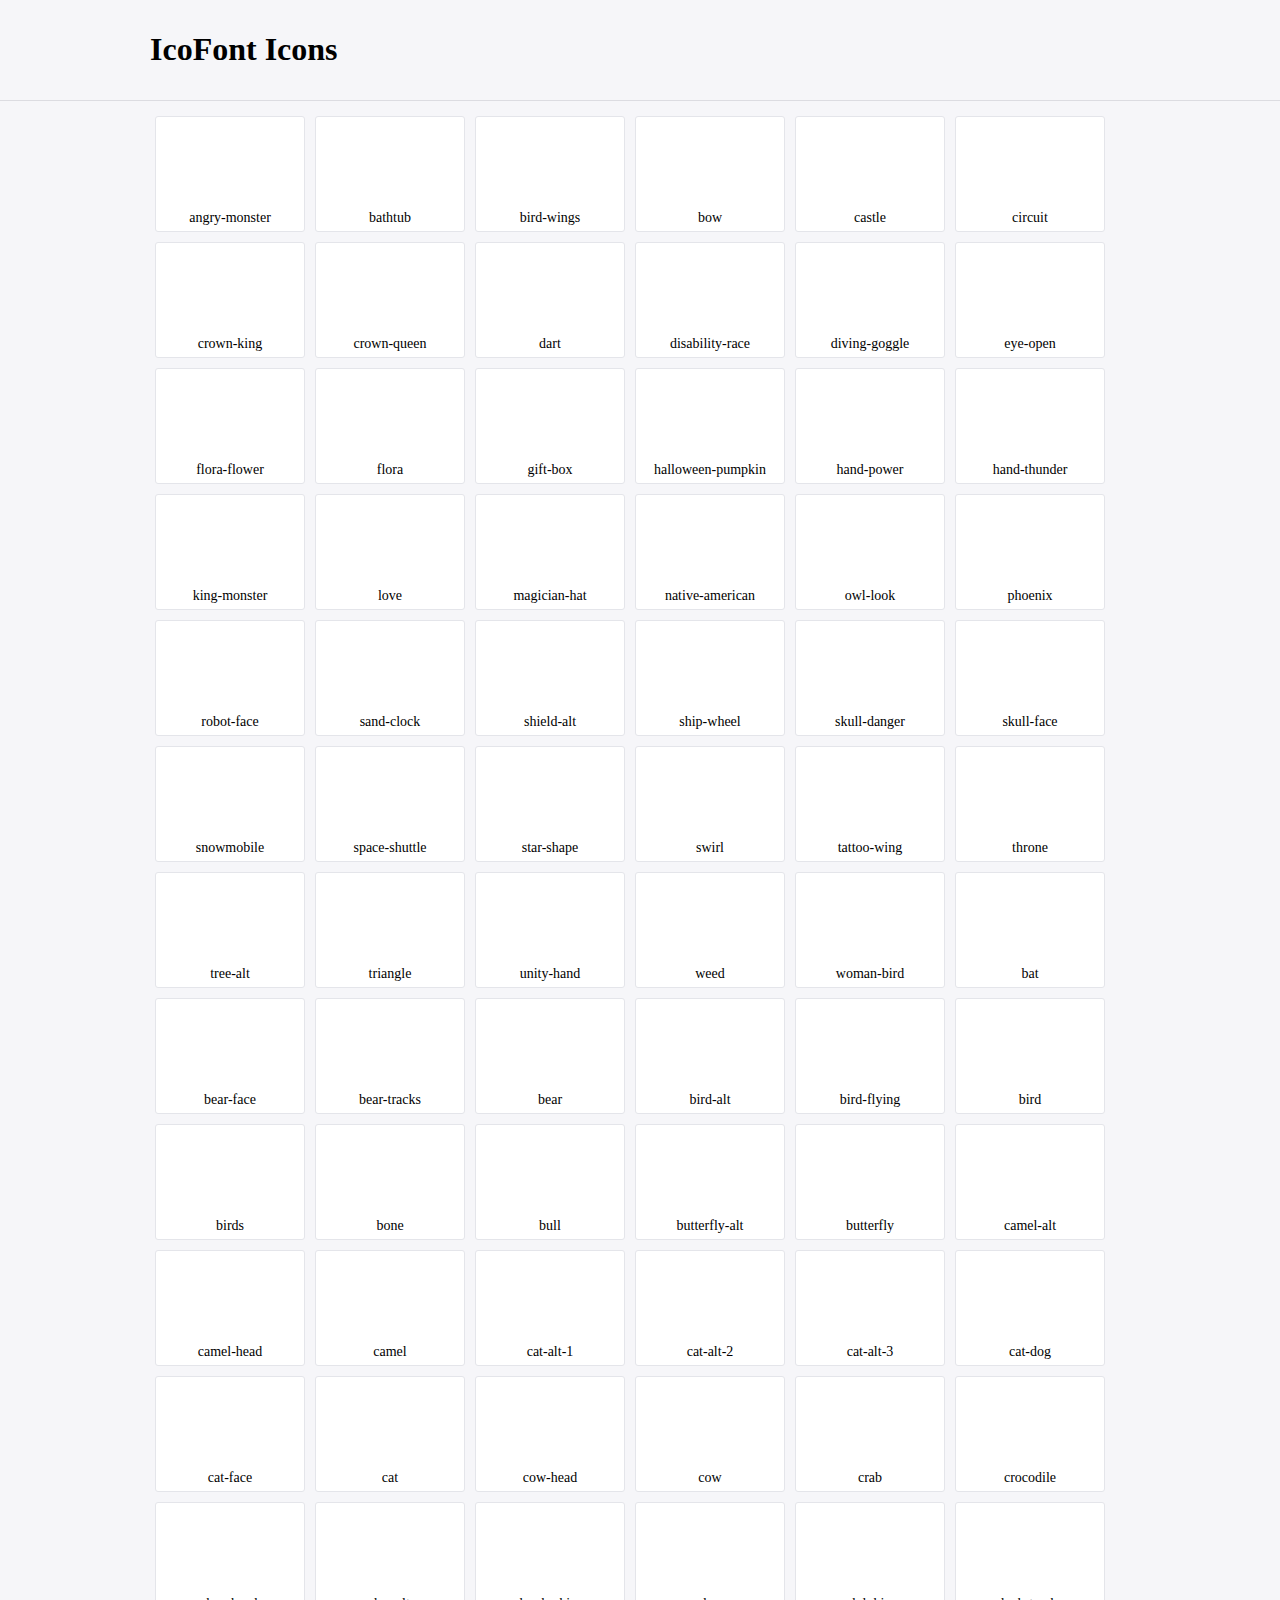
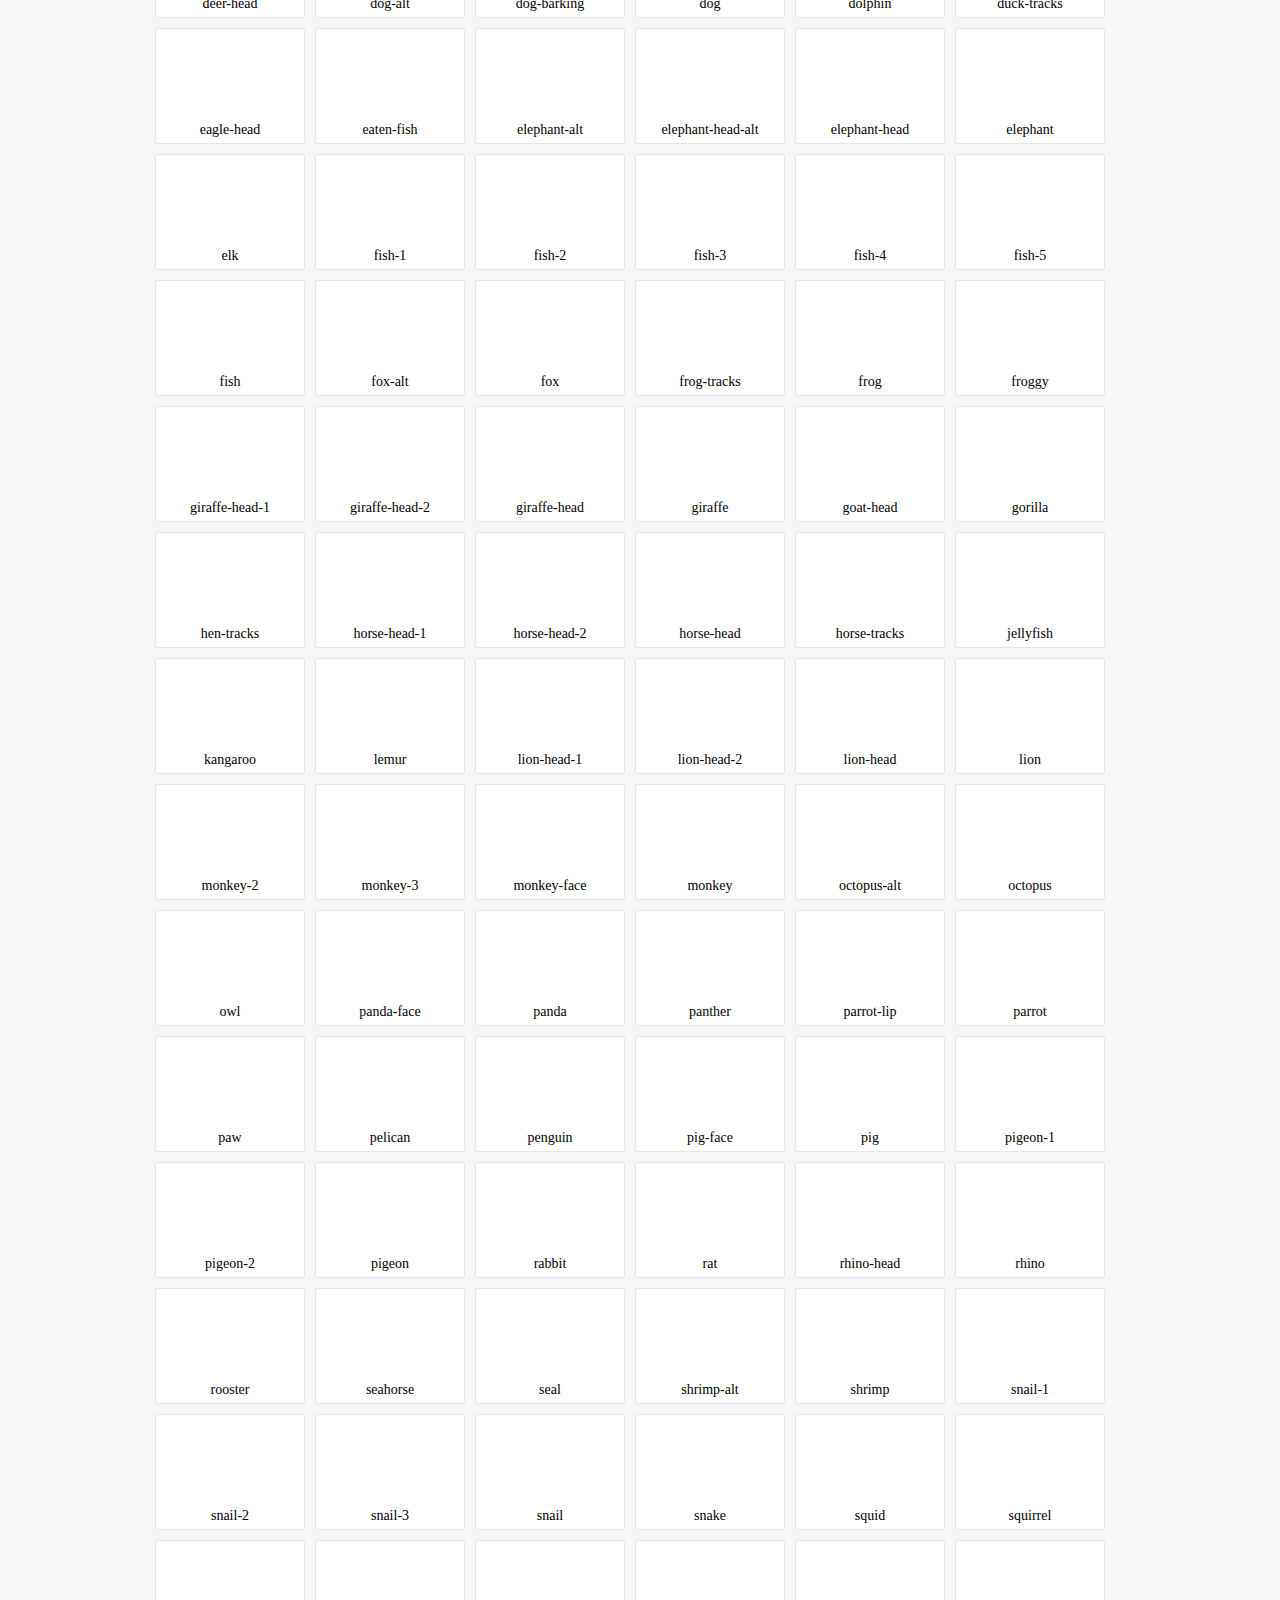
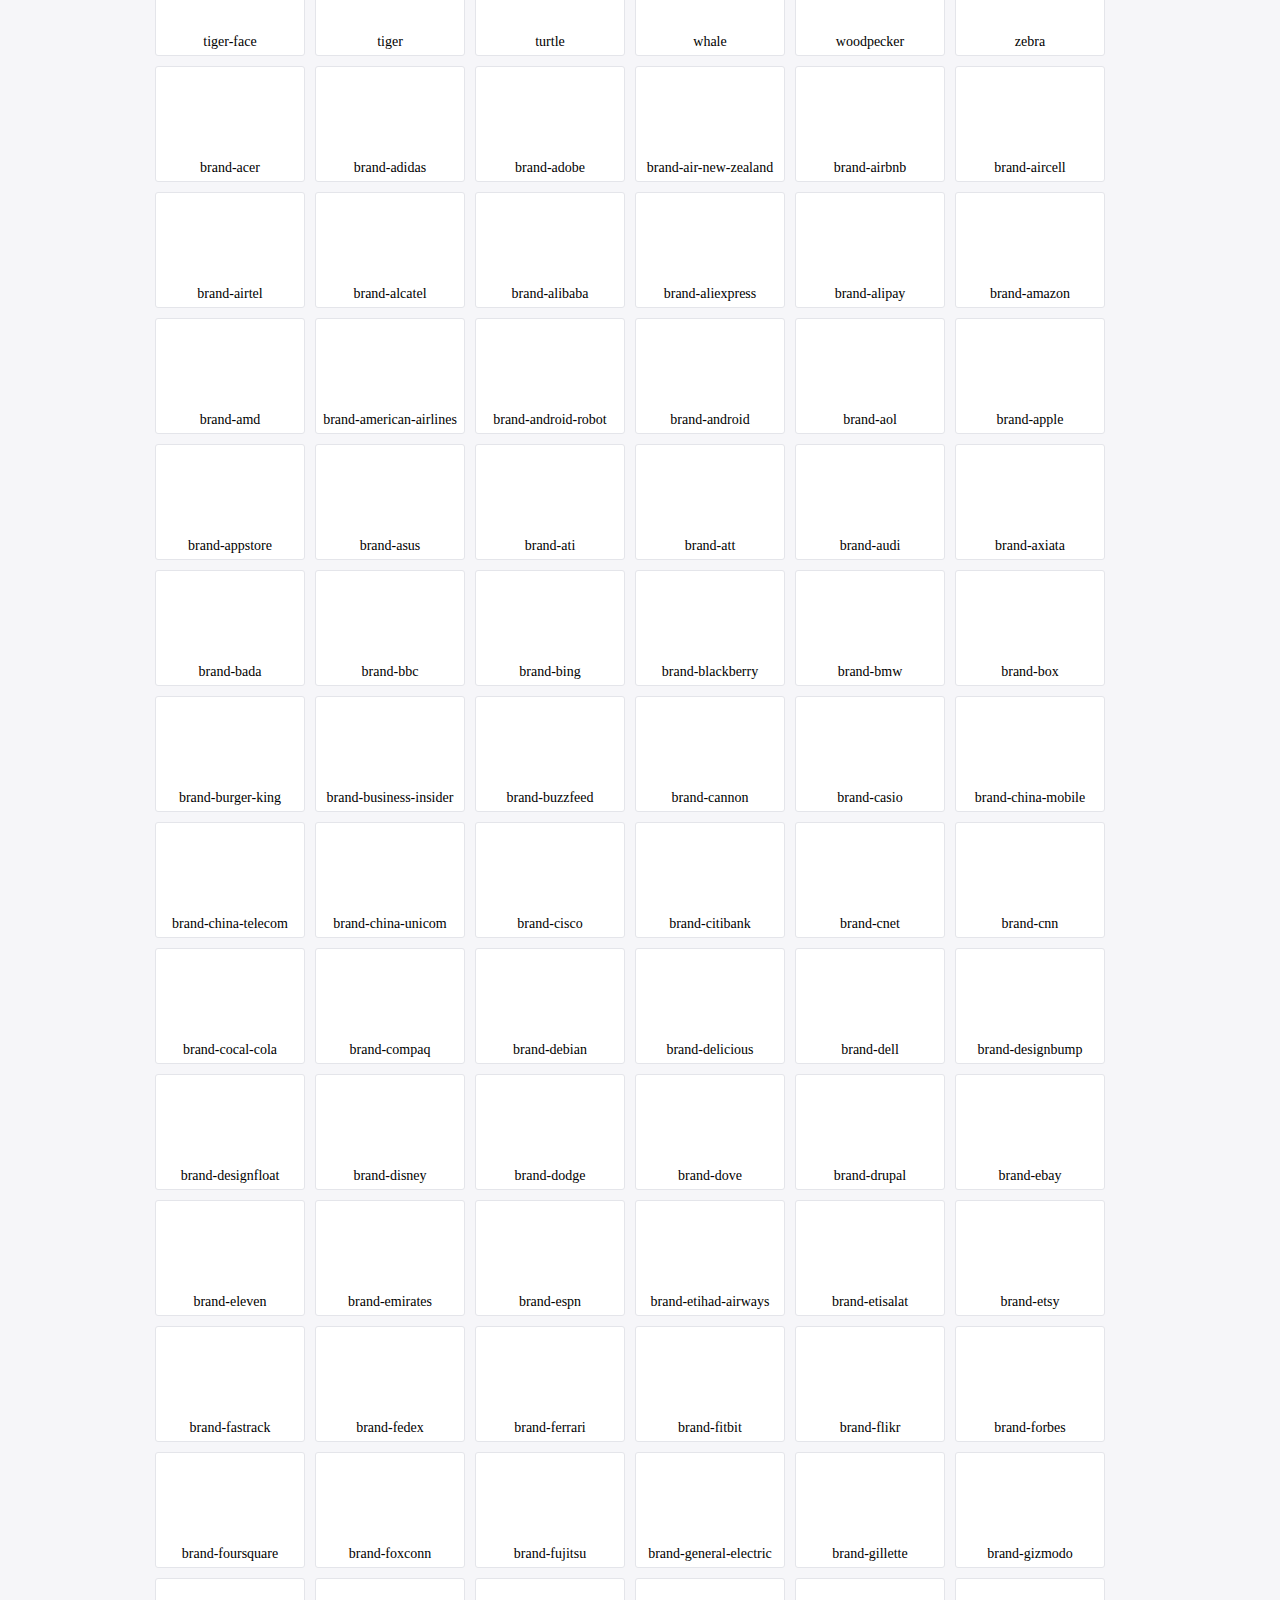
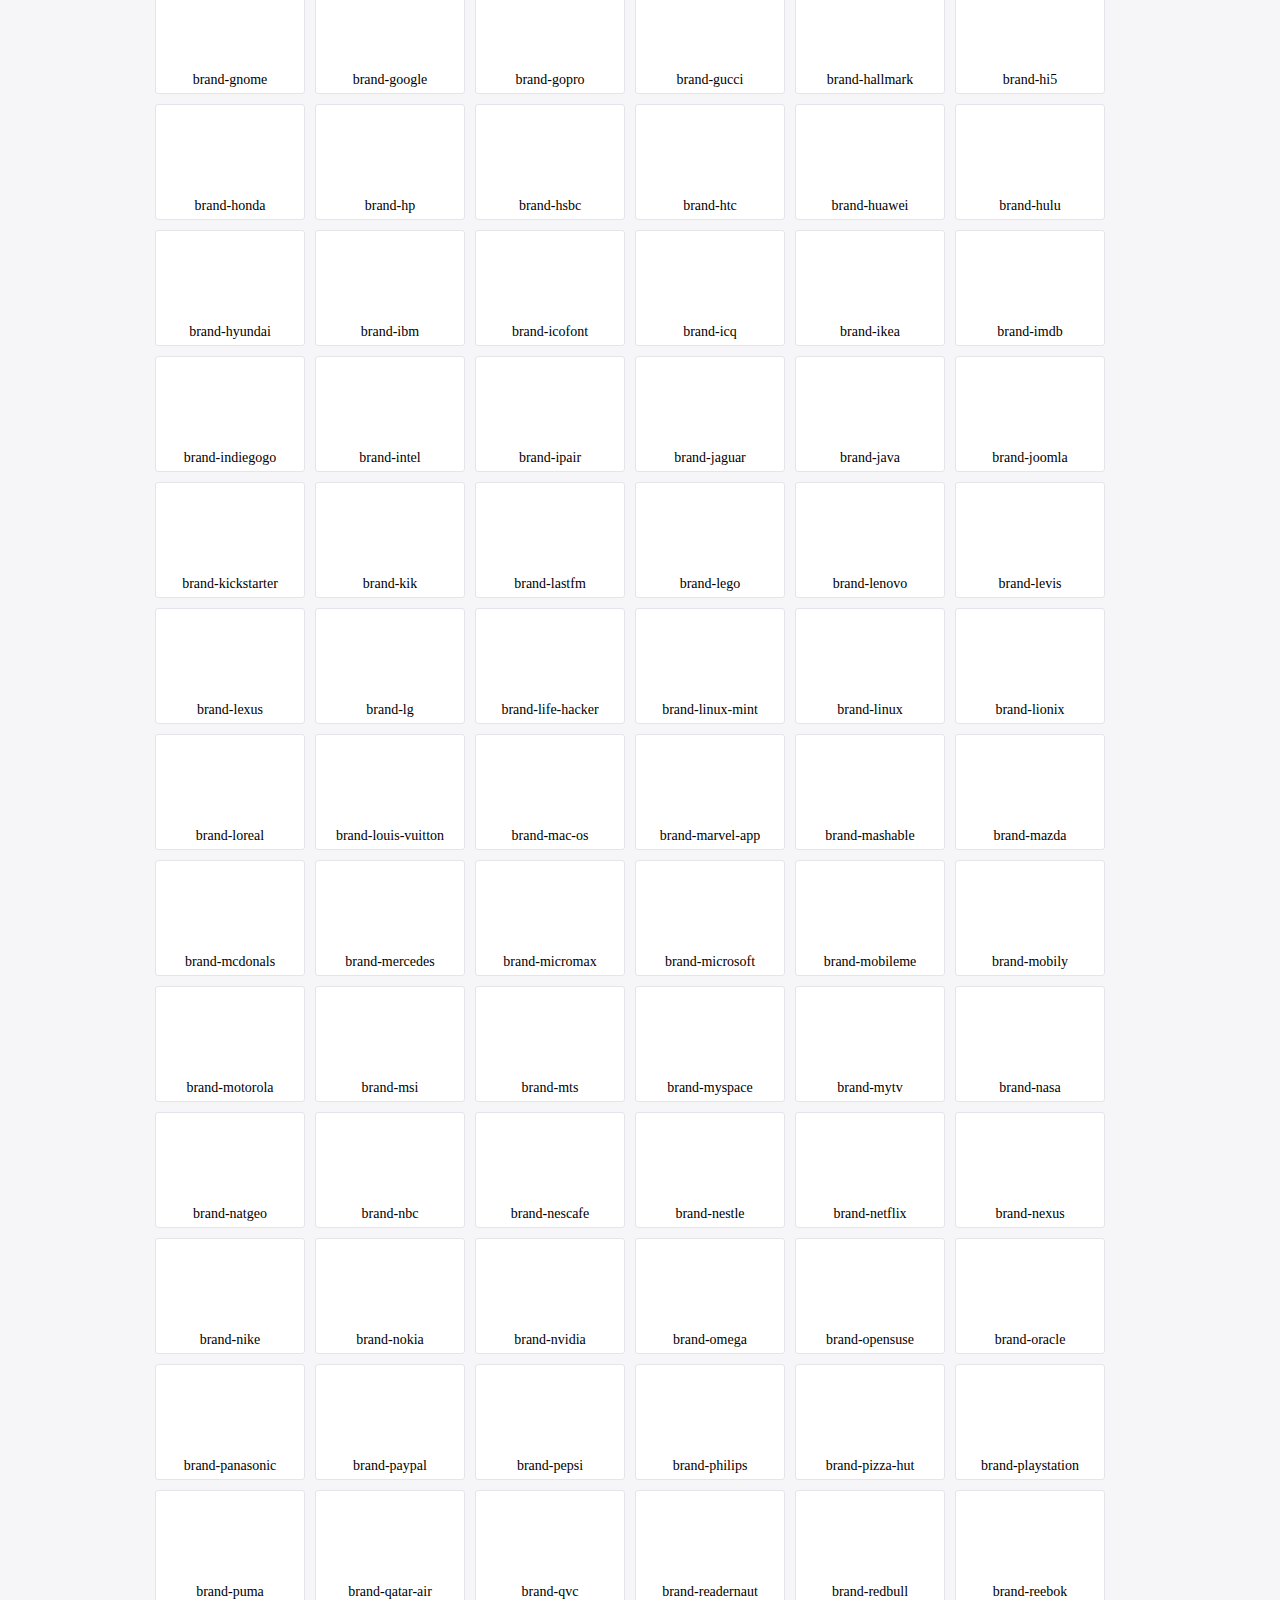
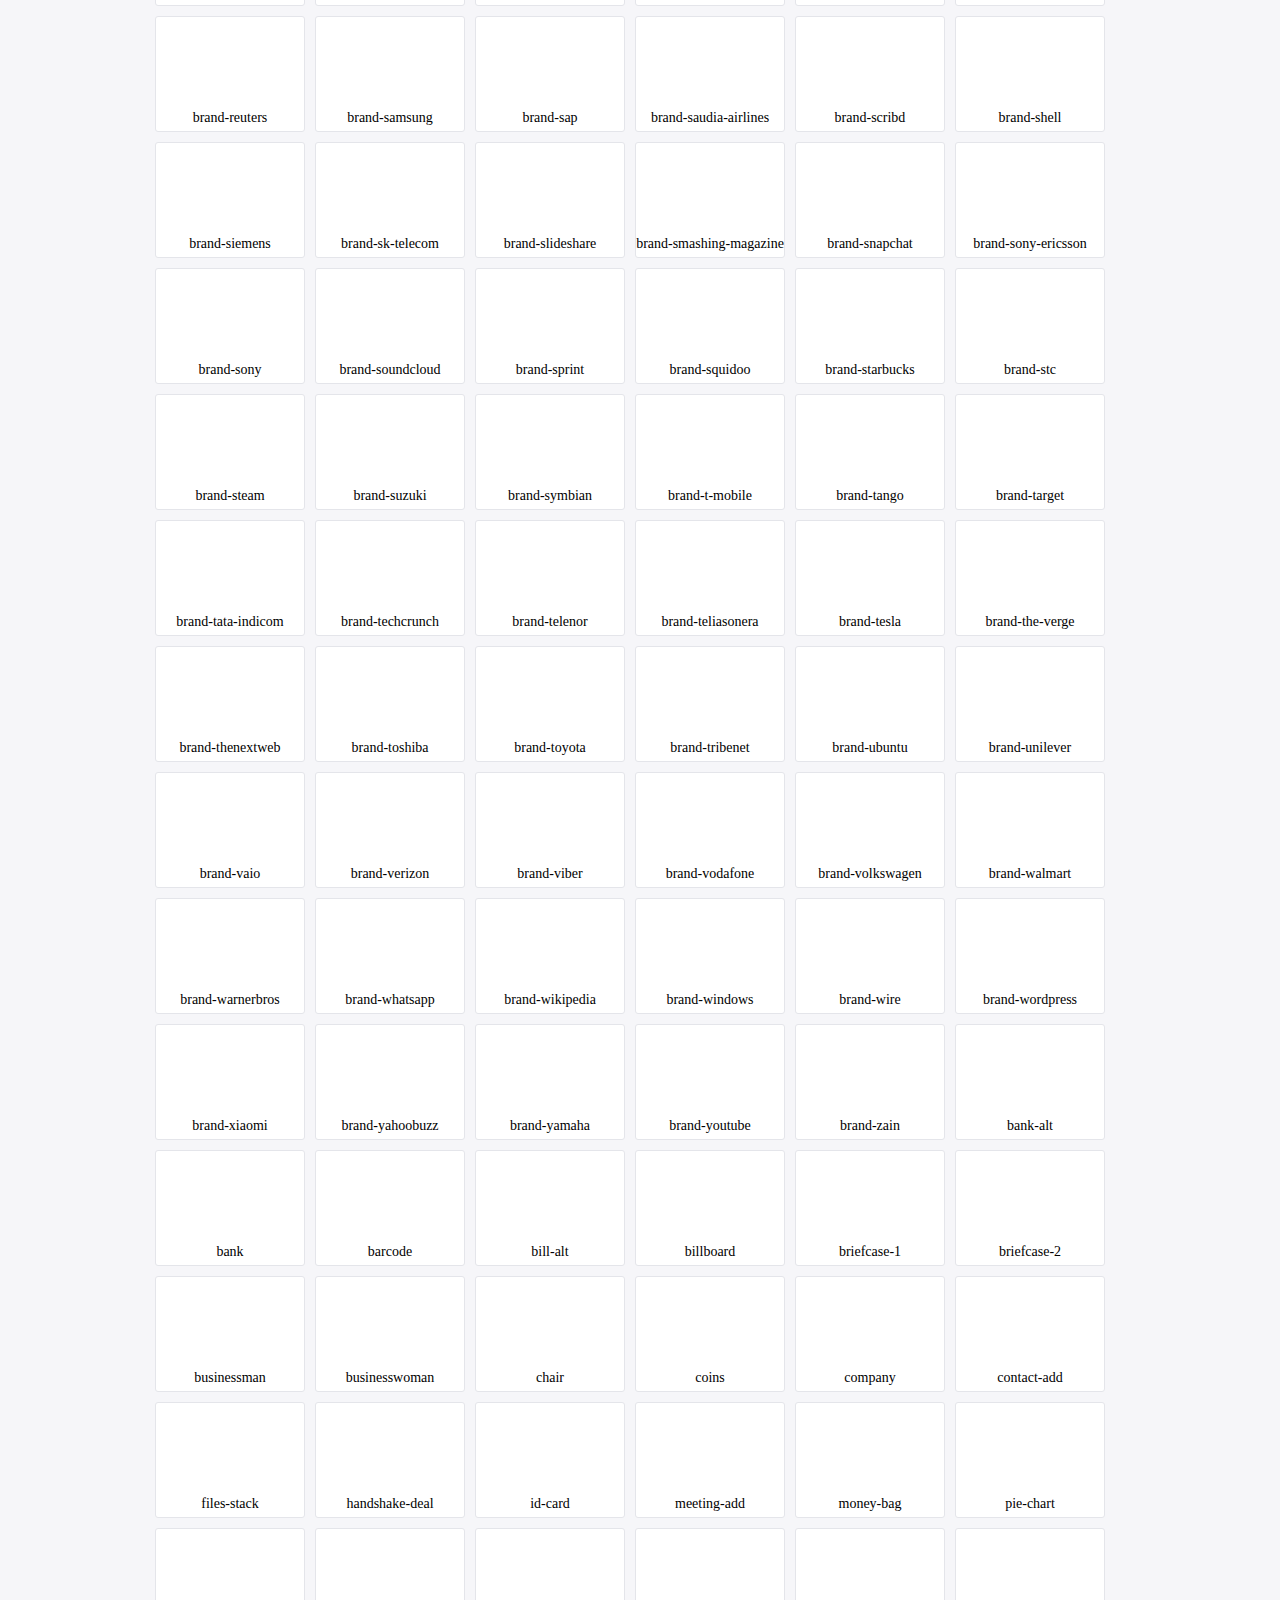
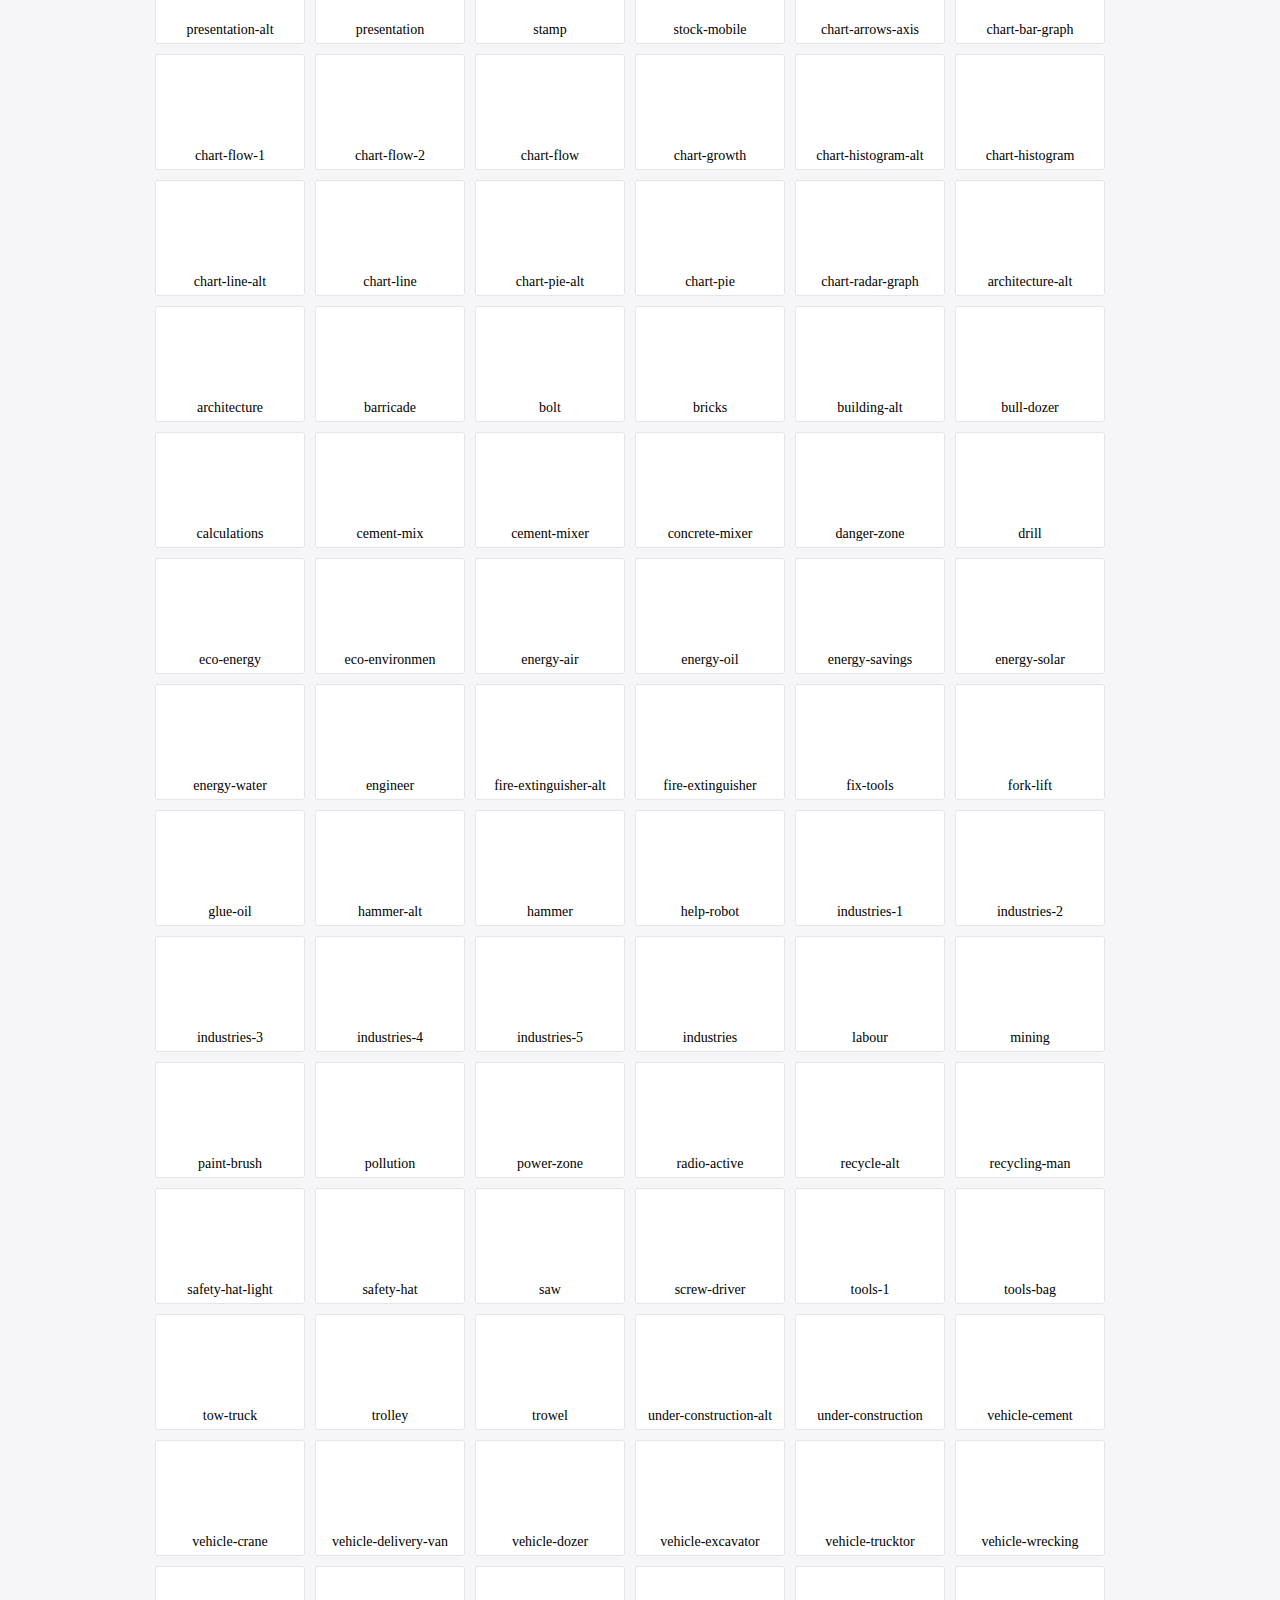
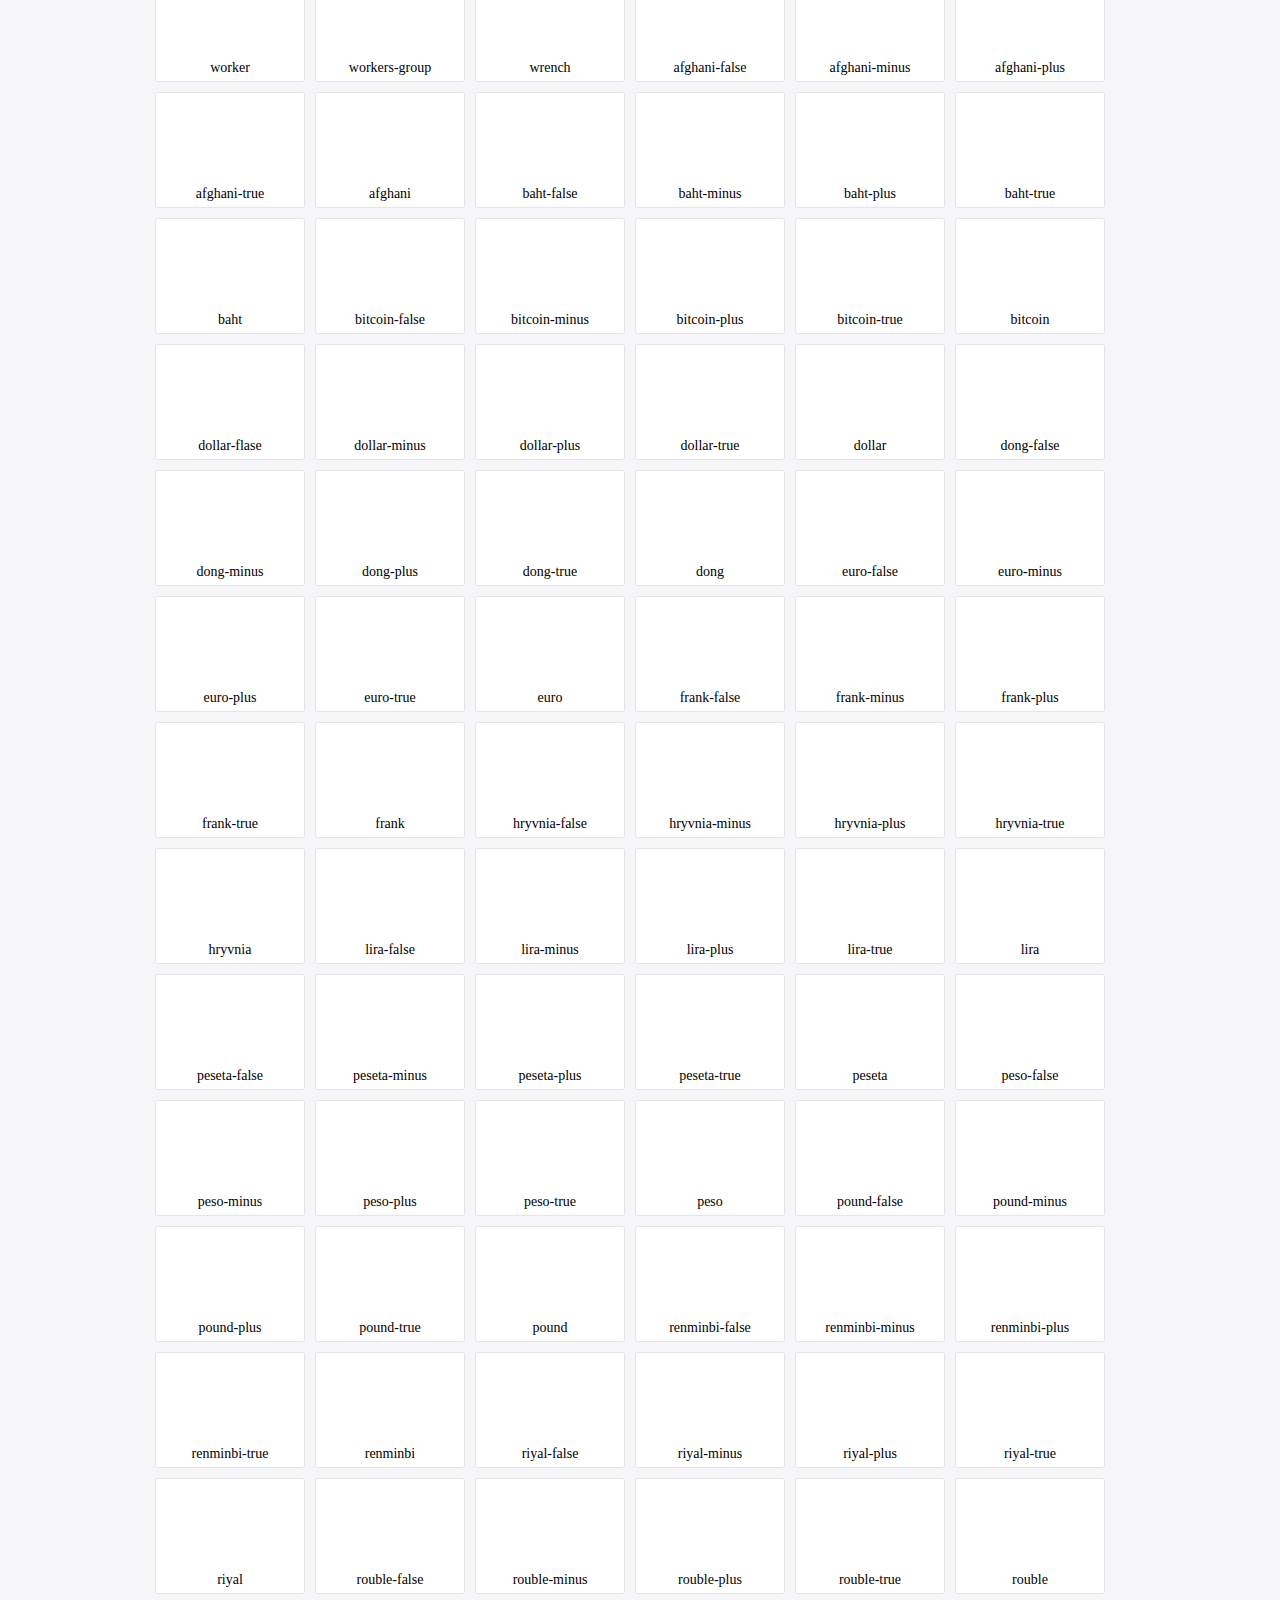
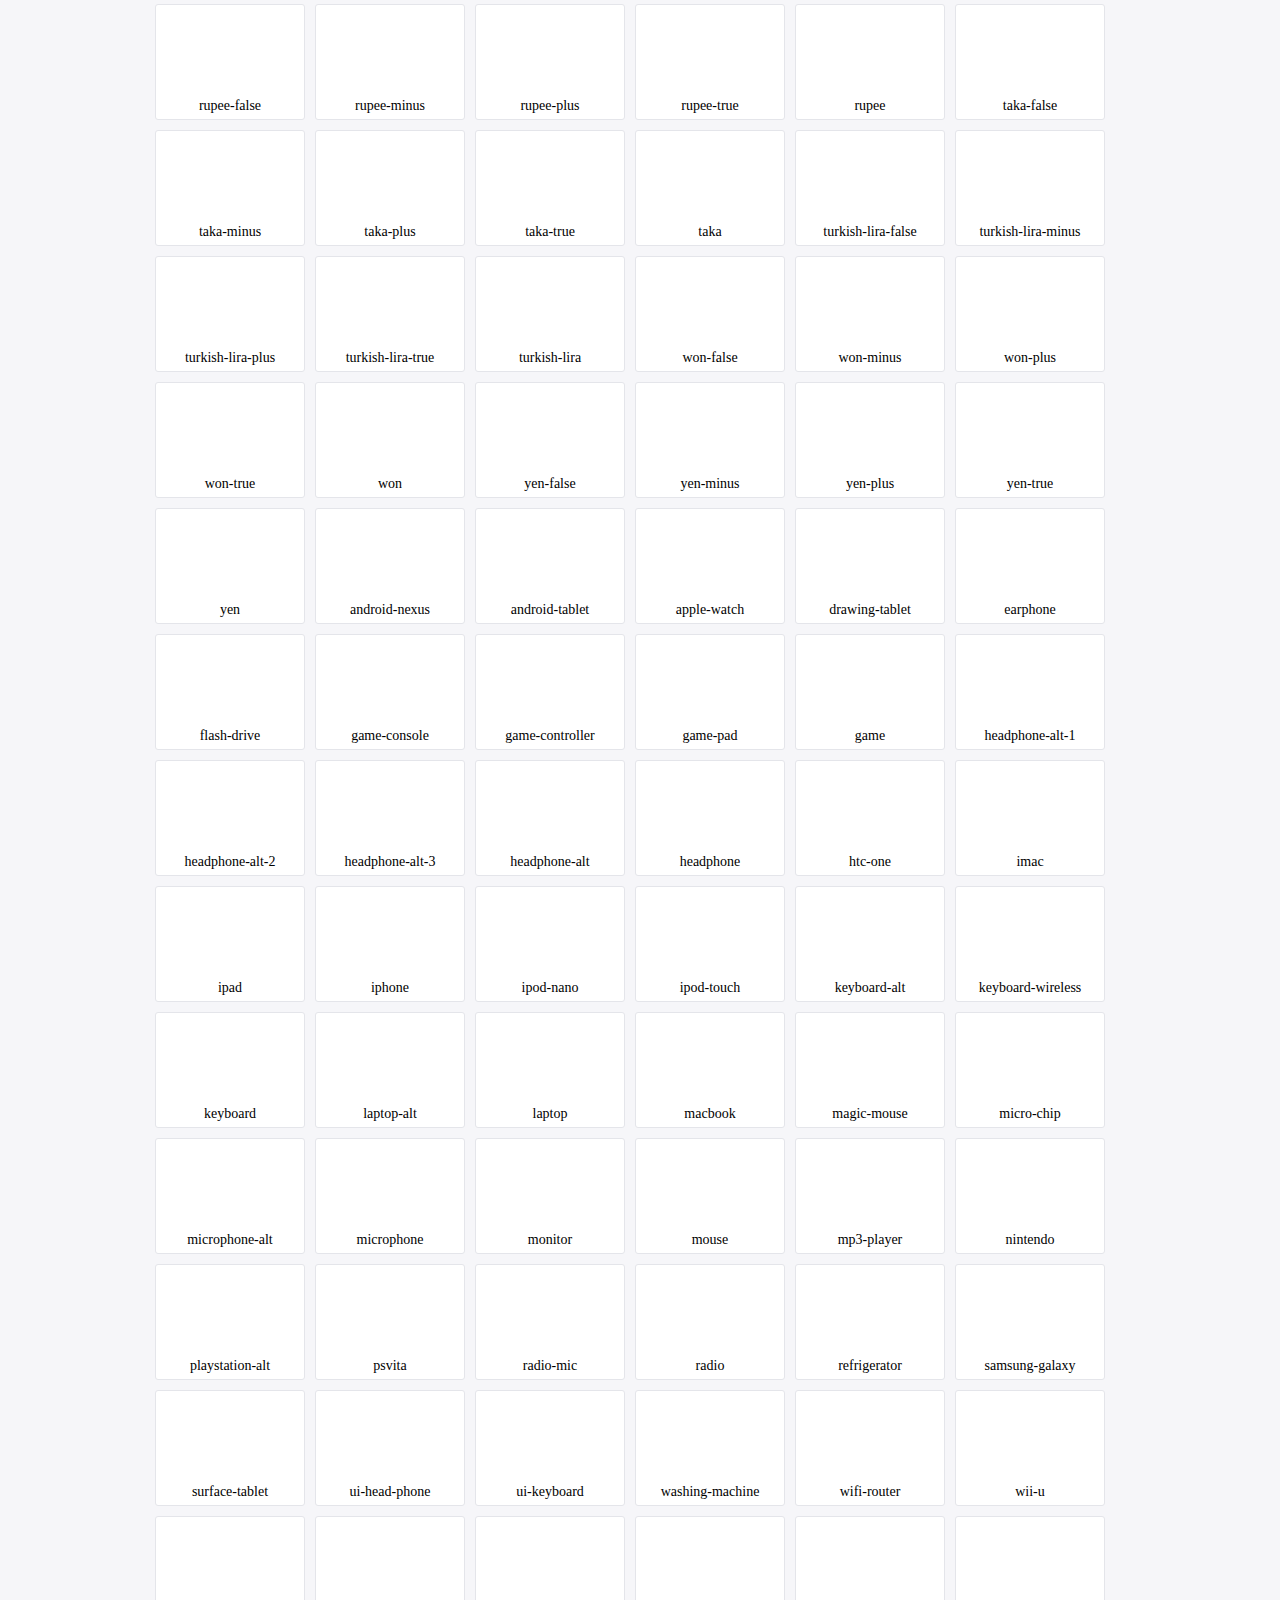
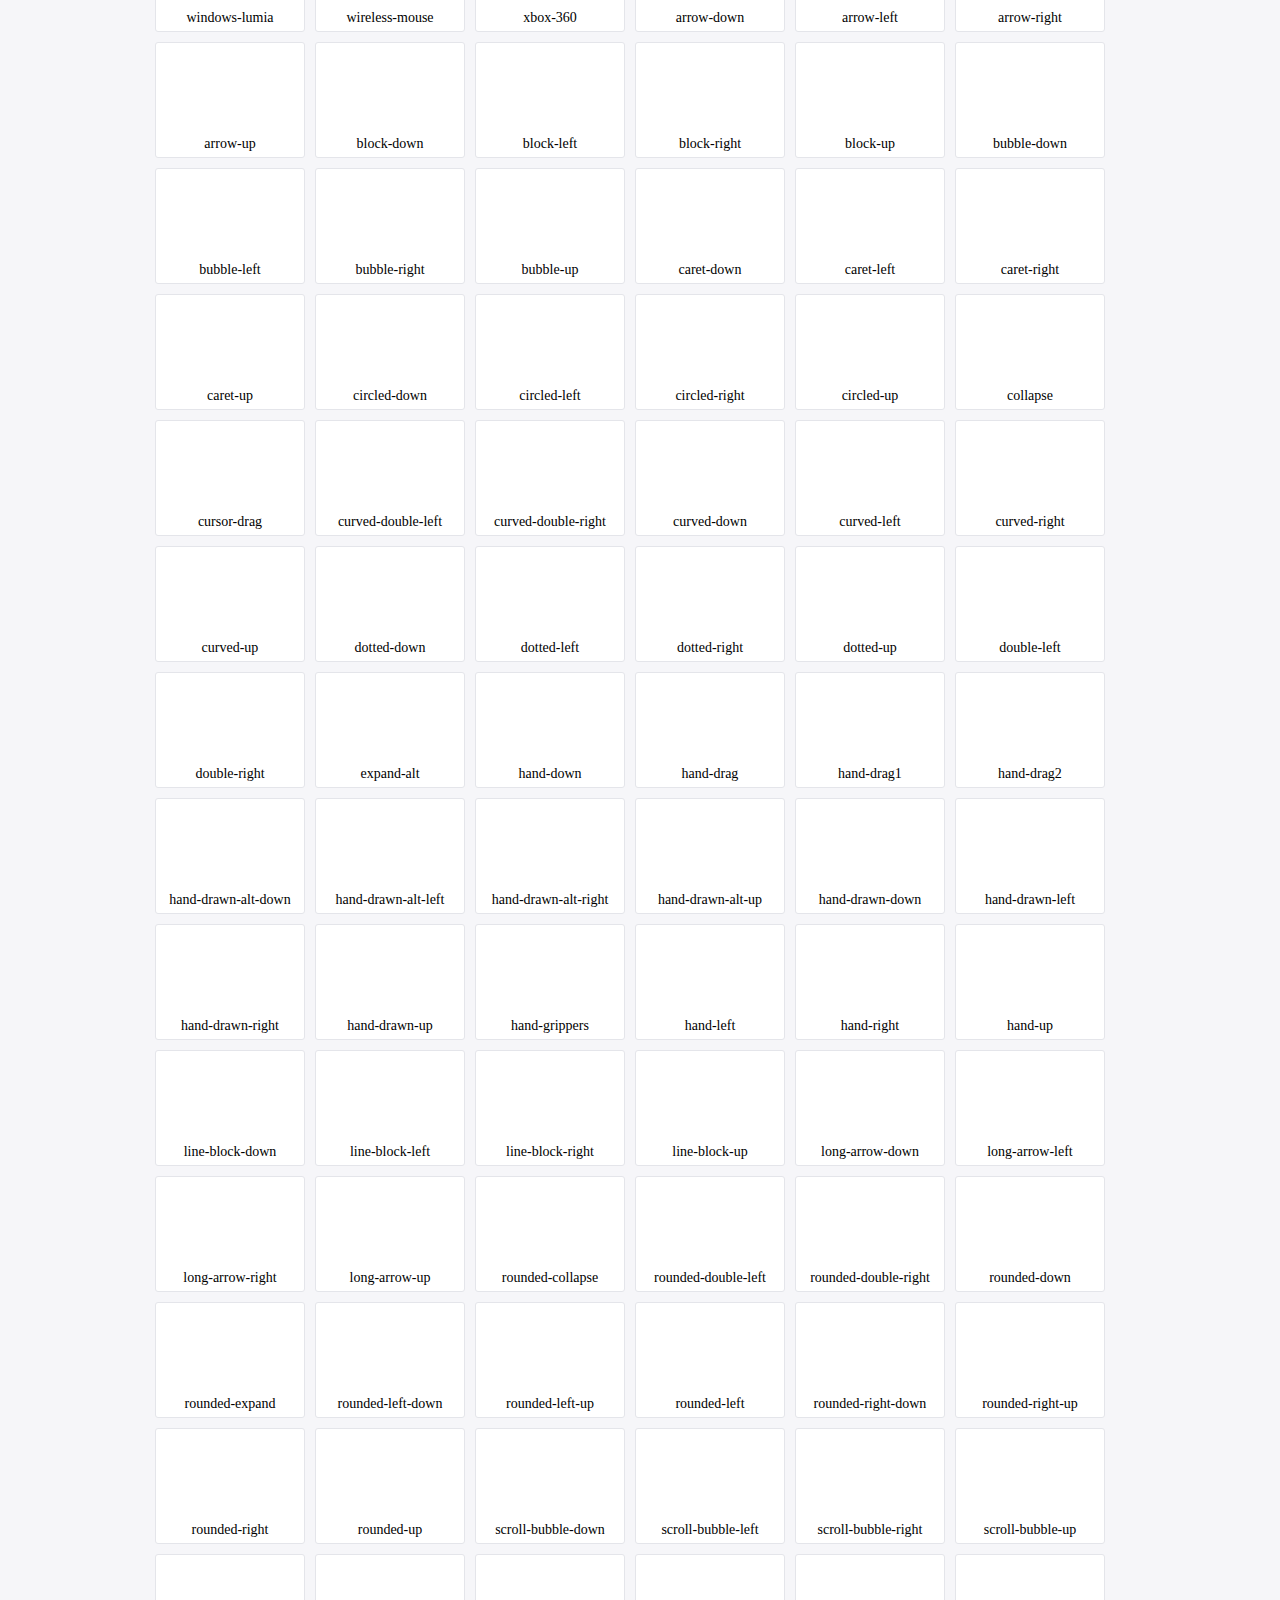
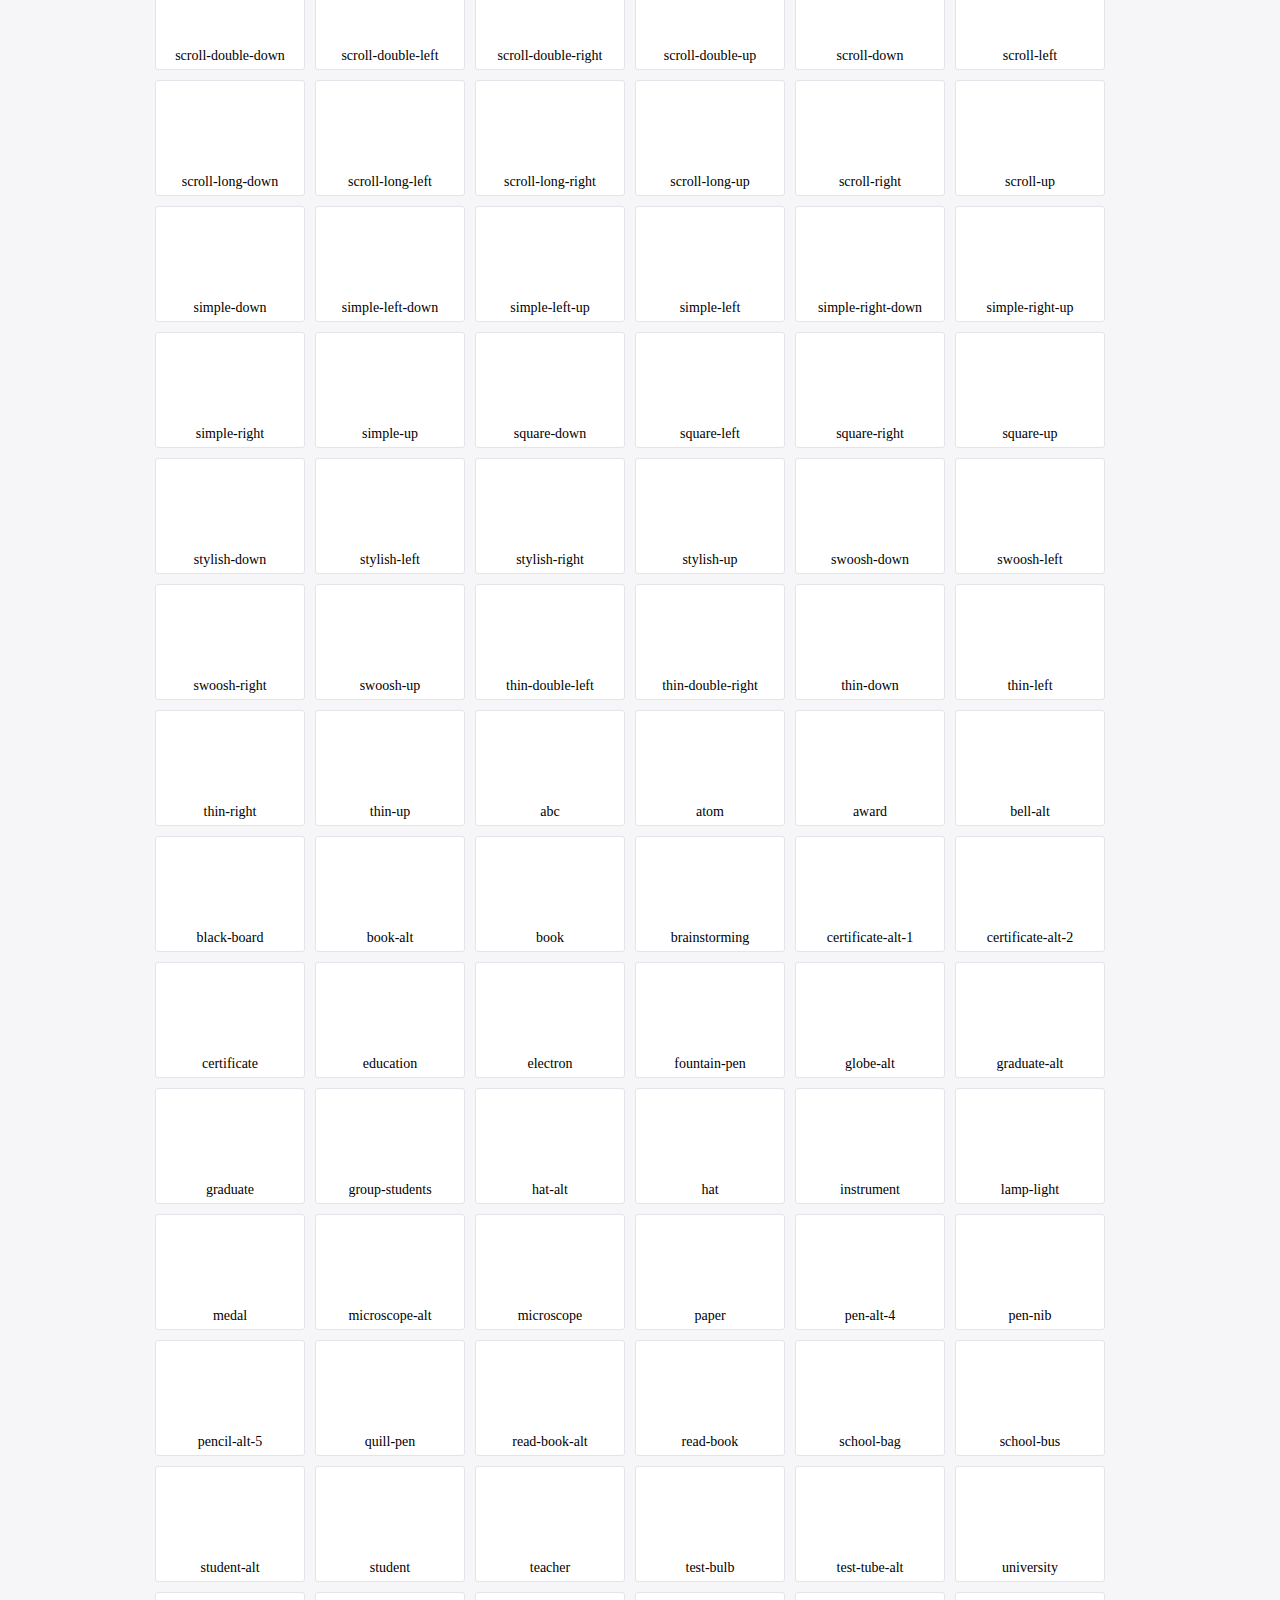
<file: daftare/plugins/icofont/demo.html>
<!DOCTYPE html>
	<html>
	<head>
		<meta charset="utf-8">
		<title>Examples | IcoFont</title>
		<link rel="stylesheet" type="text/css" href="./icofont.min.css">
		<style type="text/css">
			body {
				margin: 0;
				padding: 0;
				background: #F6F6F9;
			}
			.header {
				border-bottom: 1px solid #DCDCE1;
				padding: 10px 0;
				margin-bottom: 10px;
			}
			.container {
				width: 980px;
				margin: 0 auto;
			}
			.ico-title {
				font-size: 2em;
			}
			.iconlist {
				margin: 0;
				padding: 0;
				list-style: none;
				text-align: center;
				width: 100%;
				display: flex;
				flex-wrap: wrap;
				flex-direction: row;
			}
			.iconlist li {
				position: relative;
				margin: 5px;
				width: 150px;
				cursor: pointer;
			}
			.iconlist li .icon-holder {
				position: relative;
				text-align: center;
				border-radius: 3px;
				overflow: hidden;
				padding-bottom: 5px;
				background: #ffffff;
				border: 1px solid #E4E5EA;
				transition: all 0.2s linear 0s;
			}
			.iconlist li .icon-holder:hover {
				background: #00C3DA;
				color: #ffffff;
			}
			.iconlist li .icon-holder:hover .icon i {
				color: #ffffff;
			}
			.iconlist li .icon-holder .icon {
				padding: 20px;
				text-align: center;
			}
			.iconlist li .icon-holder .icon i {
				font-size: 3em;
				color: #1F1142;
			}
			.iconlist li .icon-holder span {
				font-size: 14px;
				display: block;
				margin-top: 5px;
				border-radius: 3px;
			}
		</style>
	</head>
	<body>
	<div class="header">
		<div class="container">
			<h1 class="ico-title"> IcoFont Icons </h1>
		</div>
	</div>
	<div class="container">
		<ul class="iconlist">
		
		<li>
			<div class="icon-holder">
				<div class="icon"> 
					<i class="icofont-angry-monster"></i>
				</div> 
				<span> angry-monster </span>
			</div>
		</li>
		
		<li>
			<div class="icon-holder">
				<div class="icon"> 
					<i class="icofont-bathtub"></i>
				</div> 
				<span> bathtub </span>
			</div>
		</li>
		
		<li>
			<div class="icon-holder">
				<div class="icon"> 
					<i class="icofont-bird-wings"></i>
				</div> 
				<span> bird-wings </span>
			</div>
		</li>
		
		<li>
			<div class="icon-holder">
				<div class="icon"> 
					<i class="icofont-bow"></i>
				</div> 
				<span> bow </span>
			</div>
		</li>
		
		<li>
			<div class="icon-holder">
				<div class="icon"> 
					<i class="icofont-castle"></i>
				</div> 
				<span> castle </span>
			</div>
		</li>
		
		<li>
			<div class="icon-holder">
				<div class="icon"> 
					<i class="icofont-circuit"></i>
				</div> 
				<span> circuit </span>
			</div>
		</li>
		
		<li>
			<div class="icon-holder">
				<div class="icon"> 
					<i class="icofont-crown-king"></i>
				</div> 
				<span> crown-king </span>
			</div>
		</li>
		
		<li>
			<div class="icon-holder">
				<div class="icon"> 
					<i class="icofont-crown-queen"></i>
				</div> 
				<span> crown-queen </span>
			</div>
		</li>
		
		<li>
			<div class="icon-holder">
				<div class="icon"> 
					<i class="icofont-dart"></i>
				</div> 
				<span> dart </span>
			</div>
		</li>
		
		<li>
			<div class="icon-holder">
				<div class="icon"> 
					<i class="icofont-disability-race"></i>
				</div> 
				<span> disability-race </span>
			</div>
		</li>
		
		<li>
			<div class="icon-holder">
				<div class="icon"> 
					<i class="icofont-diving-goggle"></i>
				</div> 
				<span> diving-goggle </span>
			</div>
		</li>
		
		<li>
			<div class="icon-holder">
				<div class="icon"> 
					<i class="icofont-eye-open"></i>
				</div> 
				<span> eye-open </span>
			</div>
		</li>
		
		<li>
			<div class="icon-holder">
				<div class="icon"> 
					<i class="icofont-flora-flower"></i>
				</div> 
				<span> flora-flower </span>
			</div>
		</li>
		
		<li>
			<div class="icon-holder">
				<div class="icon"> 
					<i class="icofont-flora"></i>
				</div> 
				<span> flora </span>
			</div>
		</li>
		
		<li>
			<div class="icon-holder">
				<div class="icon"> 
					<i class="icofont-gift-box"></i>
				</div> 
				<span> gift-box </span>
			</div>
		</li>
		
		<li>
			<div class="icon-holder">
				<div class="icon"> 
					<i class="icofont-halloween-pumpkin"></i>
				</div> 
				<span> halloween-pumpkin </span>
			</div>
		</li>
		
		<li>
			<div class="icon-holder">
				<div class="icon"> 
					<i class="icofont-hand-power"></i>
				</div> 
				<span> hand-power </span>
			</div>
		</li>
		
		<li>
			<div class="icon-holder">
				<div class="icon"> 
					<i class="icofont-hand-thunder"></i>
				</div> 
				<span> hand-thunder </span>
			</div>
		</li>
		
		<li>
			<div class="icon-holder">
				<div class="icon"> 
					<i class="icofont-king-monster"></i>
				</div> 
				<span> king-monster </span>
			</div>
		</li>
		
		<li>
			<div class="icon-holder">
				<div class="icon"> 
					<i class="icofont-love"></i>
				</div> 
				<span> love </span>
			</div>
		</li>
		
		<li>
			<div class="icon-holder">
				<div class="icon"> 
					<i class="icofont-magician-hat"></i>
				</div> 
				<span> magician-hat </span>
			</div>
		</li>
		
		<li>
			<div class="icon-holder">
				<div class="icon"> 
					<i class="icofont-native-american"></i>
				</div> 
				<span> native-american </span>
			</div>
		</li>
		
		<li>
			<div class="icon-holder">
				<div class="icon"> 
					<i class="icofont-owl-look"></i>
				</div> 
				<span> owl-look </span>
			</div>
		</li>
		
		<li>
			<div class="icon-holder">
				<div class="icon"> 
					<i class="icofont-phoenix"></i>
				</div> 
				<span> phoenix </span>
			</div>
		</li>
		
		<li>
			<div class="icon-holder">
				<div class="icon"> 
					<i class="icofont-robot-face"></i>
				</div> 
				<span> robot-face </span>
			</div>
		</li>
		
		<li>
			<div class="icon-holder">
				<div class="icon"> 
					<i class="icofont-sand-clock"></i>
				</div> 
				<span> sand-clock </span>
			</div>
		</li>
		
		<li>
			<div class="icon-holder">
				<div class="icon"> 
					<i class="icofont-shield-alt"></i>
				</div> 
				<span> shield-alt </span>
			</div>
		</li>
		
		<li>
			<div class="icon-holder">
				<div class="icon"> 
					<i class="icofont-ship-wheel"></i>
				</div> 
				<span> ship-wheel </span>
			</div>
		</li>
		
		<li>
			<div class="icon-holder">
				<div class="icon"> 
					<i class="icofont-skull-danger"></i>
				</div> 
				<span> skull-danger </span>
			</div>
		</li>
		
		<li>
			<div class="icon-holder">
				<div class="icon"> 
					<i class="icofont-skull-face"></i>
				</div> 
				<span> skull-face </span>
			</div>
		</li>
		
		<li>
			<div class="icon-holder">
				<div class="icon"> 
					<i class="icofont-snowmobile"></i>
				</div> 
				<span> snowmobile </span>
			</div>
		</li>
		
		<li>
			<div class="icon-holder">
				<div class="icon"> 
					<i class="icofont-space-shuttle"></i>
				</div> 
				<span> space-shuttle </span>
			</div>
		</li>
		
		<li>
			<div class="icon-holder">
				<div class="icon"> 
					<i class="icofont-star-shape"></i>
				</div> 
				<span> star-shape </span>
			</div>
		</li>
		
		<li>
			<div class="icon-holder">
				<div class="icon"> 
					<i class="icofont-swirl"></i>
				</div> 
				<span> swirl </span>
			</div>
		</li>
		
		<li>
			<div class="icon-holder">
				<div class="icon"> 
					<i class="icofont-tattoo-wing"></i>
				</div> 
				<span> tattoo-wing </span>
			</div>
		</li>
		
		<li>
			<div class="icon-holder">
				<div class="icon"> 
					<i class="icofont-throne"></i>
				</div> 
				<span> throne </span>
			</div>
		</li>
		
		<li>
			<div class="icon-holder">
				<div class="icon"> 
					<i class="icofont-tree-alt"></i>
				</div> 
				<span> tree-alt </span>
			</div>
		</li>
		
		<li>
			<div class="icon-holder">
				<div class="icon"> 
					<i class="icofont-triangle"></i>
				</div> 
				<span> triangle </span>
			</div>
		</li>
		
		<li>
			<div class="icon-holder">
				<div class="icon"> 
					<i class="icofont-unity-hand"></i>
				</div> 
				<span> unity-hand </span>
			</div>
		</li>
		
		<li>
			<div class="icon-holder">
				<div class="icon"> 
					<i class="icofont-weed"></i>
				</div> 
				<span> weed </span>
			</div>
		</li>
		
		<li>
			<div class="icon-holder">
				<div class="icon"> 
					<i class="icofont-woman-bird"></i>
				</div> 
				<span> woman-bird </span>
			</div>
		</li>
		
		<li>
			<div class="icon-holder">
				<div class="icon"> 
					<i class="icofont-bat"></i>
				</div> 
				<span> bat </span>
			</div>
		</li>
		
		<li>
			<div class="icon-holder">
				<div class="icon"> 
					<i class="icofont-bear-face"></i>
				</div> 
				<span> bear-face </span>
			</div>
		</li>
		
		<li>
			<div class="icon-holder">
				<div class="icon"> 
					<i class="icofont-bear-tracks"></i>
				</div> 
				<span> bear-tracks </span>
			</div>
		</li>
		
		<li>
			<div class="icon-holder">
				<div class="icon"> 
					<i class="icofont-bear"></i>
				</div> 
				<span> bear </span>
			</div>
		</li>
		
		<li>
			<div class="icon-holder">
				<div class="icon"> 
					<i class="icofont-bird-alt"></i>
				</div> 
				<span> bird-alt </span>
			</div>
		</li>
		
		<li>
			<div class="icon-holder">
				<div class="icon"> 
					<i class="icofont-bird-flying"></i>
				</div> 
				<span> bird-flying </span>
			</div>
		</li>
		
		<li>
			<div class="icon-holder">
				<div class="icon"> 
					<i class="icofont-bird"></i>
				</div> 
				<span> bird </span>
			</div>
		</li>
		
		<li>
			<div class="icon-holder">
				<div class="icon"> 
					<i class="icofont-birds"></i>
				</div> 
				<span> birds </span>
			</div>
		</li>
		
		<li>
			<div class="icon-holder">
				<div class="icon"> 
					<i class="icofont-bone"></i>
				</div> 
				<span> bone </span>
			</div>
		</li>
		
		<li>
			<div class="icon-holder">
				<div class="icon"> 
					<i class="icofont-bull"></i>
				</div> 
				<span> bull </span>
			</div>
		</li>
		
		<li>
			<div class="icon-holder">
				<div class="icon"> 
					<i class="icofont-butterfly-alt"></i>
				</div> 
				<span> butterfly-alt </span>
			</div>
		</li>
		
		<li>
			<div class="icon-holder">
				<div class="icon"> 
					<i class="icofont-butterfly"></i>
				</div> 
				<span> butterfly </span>
			</div>
		</li>
		
		<li>
			<div class="icon-holder">
				<div class="icon"> 
					<i class="icofont-camel-alt"></i>
				</div> 
				<span> camel-alt </span>
			</div>
		</li>
		
		<li>
			<div class="icon-holder">
				<div class="icon"> 
					<i class="icofont-camel-head"></i>
				</div> 
				<span> camel-head </span>
			</div>
		</li>
		
		<li>
			<div class="icon-holder">
				<div class="icon"> 
					<i class="icofont-camel"></i>
				</div> 
				<span> camel </span>
			</div>
		</li>
		
		<li>
			<div class="icon-holder">
				<div class="icon"> 
					<i class="icofont-cat-alt-1"></i>
				</div> 
				<span> cat-alt-1 </span>
			</div>
		</li>
		
		<li>
			<div class="icon-holder">
				<div class="icon"> 
					<i class="icofont-cat-alt-2"></i>
				</div> 
				<span> cat-alt-2 </span>
			</div>
		</li>
		
		<li>
			<div class="icon-holder">
				<div class="icon"> 
					<i class="icofont-cat-alt-3"></i>
				</div> 
				<span> cat-alt-3 </span>
			</div>
		</li>
		
		<li>
			<div class="icon-holder">
				<div class="icon"> 
					<i class="icofont-cat-dog"></i>
				</div> 
				<span> cat-dog </span>
			</div>
		</li>
		
		<li>
			<div class="icon-holder">
				<div class="icon"> 
					<i class="icofont-cat-face"></i>
				</div> 
				<span> cat-face </span>
			</div>
		</li>
		
		<li>
			<div class="icon-holder">
				<div class="icon"> 
					<i class="icofont-cat"></i>
				</div> 
				<span> cat </span>
			</div>
		</li>
		
		<li>
			<div class="icon-holder">
				<div class="icon"> 
					<i class="icofont-cow-head"></i>
				</div> 
				<span> cow-head </span>
			</div>
		</li>
		
		<li>
			<div class="icon-holder">
				<div class="icon"> 
					<i class="icofont-cow"></i>
				</div> 
				<span> cow </span>
			</div>
		</li>
		
		<li>
			<div class="icon-holder">
				<div class="icon"> 
					<i class="icofont-crab"></i>
				</div> 
				<span> crab </span>
			</div>
		</li>
		
		<li>
			<div class="icon-holder">
				<div class="icon"> 
					<i class="icofont-crocodile"></i>
				</div> 
				<span> crocodile </span>
			</div>
		</li>
		
		<li>
			<div class="icon-holder">
				<div class="icon"> 
					<i class="icofont-deer-head"></i>
				</div> 
				<span> deer-head </span>
			</div>
		</li>
		
		<li>
			<div class="icon-holder">
				<div class="icon"> 
					<i class="icofont-dog-alt"></i>
				</div> 
				<span> dog-alt </span>
			</div>
		</li>
		
		<li>
			<div class="icon-holder">
				<div class="icon"> 
					<i class="icofont-dog-barking"></i>
				</div> 
				<span> dog-barking </span>
			</div>
		</li>
		
		<li>
			<div class="icon-holder">
				<div class="icon"> 
					<i class="icofont-dog"></i>
				</div> 
				<span> dog </span>
			</div>
		</li>
		
		<li>
			<div class="icon-holder">
				<div class="icon"> 
					<i class="icofont-dolphin"></i>
				</div> 
				<span> dolphin </span>
			</div>
		</li>
		
		<li>
			<div class="icon-holder">
				<div class="icon"> 
					<i class="icofont-duck-tracks"></i>
				</div> 
				<span> duck-tracks </span>
			</div>
		</li>
		
		<li>
			<div class="icon-holder">
				<div class="icon"> 
					<i class="icofont-eagle-head"></i>
				</div> 
				<span> eagle-head </span>
			</div>
		</li>
		
		<li>
			<div class="icon-holder">
				<div class="icon"> 
					<i class="icofont-eaten-fish"></i>
				</div> 
				<span> eaten-fish </span>
			</div>
		</li>
		
		<li>
			<div class="icon-holder">
				<div class="icon"> 
					<i class="icofont-elephant-alt"></i>
				</div> 
				<span> elephant-alt </span>
			</div>
		</li>
		
		<li>
			<div class="icon-holder">
				<div class="icon"> 
					<i class="icofont-elephant-head-alt"></i>
				</div> 
				<span> elephant-head-alt </span>
			</div>
		</li>
		
		<li>
			<div class="icon-holder">
				<div class="icon"> 
					<i class="icofont-elephant-head"></i>
				</div> 
				<span> elephant-head </span>
			</div>
		</li>
		
		<li>
			<div class="icon-holder">
				<div class="icon"> 
					<i class="icofont-elephant"></i>
				</div> 
				<span> elephant </span>
			</div>
		</li>
		
		<li>
			<div class="icon-holder">
				<div class="icon"> 
					<i class="icofont-elk"></i>
				</div> 
				<span> elk </span>
			</div>
		</li>
		
		<li>
			<div class="icon-holder">
				<div class="icon"> 
					<i class="icofont-fish-1"></i>
				</div> 
				<span> fish-1 </span>
			</div>
		</li>
		
		<li>
			<div class="icon-holder">
				<div class="icon"> 
					<i class="icofont-fish-2"></i>
				</div> 
				<span> fish-2 </span>
			</div>
		</li>
		
		<li>
			<div class="icon-holder">
				<div class="icon"> 
					<i class="icofont-fish-3"></i>
				</div> 
				<span> fish-3 </span>
			</div>
		</li>
		
		<li>
			<div class="icon-holder">
				<div class="icon"> 
					<i class="icofont-fish-4"></i>
				</div> 
				<span> fish-4 </span>
			</div>
		</li>
		
		<li>
			<div class="icon-holder">
				<div class="icon"> 
					<i class="icofont-fish-5"></i>
				</div> 
				<span> fish-5 </span>
			</div>
		</li>
		
		<li>
			<div class="icon-holder">
				<div class="icon"> 
					<i class="icofont-fish"></i>
				</div> 
				<span> fish </span>
			</div>
		</li>
		
		<li>
			<div class="icon-holder">
				<div class="icon"> 
					<i class="icofont-fox-alt"></i>
				</div> 
				<span> fox-alt </span>
			</div>
		</li>
		
		<li>
			<div class="icon-holder">
				<div class="icon"> 
					<i class="icofont-fox"></i>
				</div> 
				<span> fox </span>
			</div>
		</li>
		
		<li>
			<div class="icon-holder">
				<div class="icon"> 
					<i class="icofont-frog-tracks"></i>
				</div> 
				<span> frog-tracks </span>
			</div>
		</li>
		
		<li>
			<div class="icon-holder">
				<div class="icon"> 
					<i class="icofont-frog"></i>
				</div> 
				<span> frog </span>
			</div>
		</li>
		
		<li>
			<div class="icon-holder">
				<div class="icon"> 
					<i class="icofont-froggy"></i>
				</div> 
				<span> froggy </span>
			</div>
		</li>
		
		<li>
			<div class="icon-holder">
				<div class="icon"> 
					<i class="icofont-giraffe-head-1"></i>
				</div> 
				<span> giraffe-head-1 </span>
			</div>
		</li>
		
		<li>
			<div class="icon-holder">
				<div class="icon"> 
					<i class="icofont-giraffe-head-2"></i>
				</div> 
				<span> giraffe-head-2 </span>
			</div>
		</li>
		
		<li>
			<div class="icon-holder">
				<div class="icon"> 
					<i class="icofont-giraffe-head"></i>
				</div> 
				<span> giraffe-head </span>
			</div>
		</li>
		
		<li>
			<div class="icon-holder">
				<div class="icon"> 
					<i class="icofont-giraffe"></i>
				</div> 
				<span> giraffe </span>
			</div>
		</li>
		
		<li>
			<div class="icon-holder">
				<div class="icon"> 
					<i class="icofont-goat-head"></i>
				</div> 
				<span> goat-head </span>
			</div>
		</li>
		
		<li>
			<div class="icon-holder">
				<div class="icon"> 
					<i class="icofont-gorilla"></i>
				</div> 
				<span> gorilla </span>
			</div>
		</li>
		
		<li>
			<div class="icon-holder">
				<div class="icon"> 
					<i class="icofont-hen-tracks"></i>
				</div> 
				<span> hen-tracks </span>
			</div>
		</li>
		
		<li>
			<div class="icon-holder">
				<div class="icon"> 
					<i class="icofont-horse-head-1"></i>
				</div> 
				<span> horse-head-1 </span>
			</div>
		</li>
		
		<li>
			<div class="icon-holder">
				<div class="icon"> 
					<i class="icofont-horse-head-2"></i>
				</div> 
				<span> horse-head-2 </span>
			</div>
		</li>
		
		<li>
			<div class="icon-holder">
				<div class="icon"> 
					<i class="icofont-horse-head"></i>
				</div> 
				<span> horse-head </span>
			</div>
		</li>
		
		<li>
			<div class="icon-holder">
				<div class="icon"> 
					<i class="icofont-horse-tracks"></i>
				</div> 
				<span> horse-tracks </span>
			</div>
		</li>
		
		<li>
			<div class="icon-holder">
				<div class="icon"> 
					<i class="icofont-jellyfish"></i>
				</div> 
				<span> jellyfish </span>
			</div>
		</li>
		
		<li>
			<div class="icon-holder">
				<div class="icon"> 
					<i class="icofont-kangaroo"></i>
				</div> 
				<span> kangaroo </span>
			</div>
		</li>
		
		<li>
			<div class="icon-holder">
				<div class="icon"> 
					<i class="icofont-lemur"></i>
				</div> 
				<span> lemur </span>
			</div>
		</li>
		
		<li>
			<div class="icon-holder">
				<div class="icon"> 
					<i class="icofont-lion-head-1"></i>
				</div> 
				<span> lion-head-1 </span>
			</div>
		</li>
		
		<li>
			<div class="icon-holder">
				<div class="icon"> 
					<i class="icofont-lion-head-2"></i>
				</div> 
				<span> lion-head-2 </span>
			</div>
		</li>
		
		<li>
			<div class="icon-holder">
				<div class="icon"> 
					<i class="icofont-lion-head"></i>
				</div> 
				<span> lion-head </span>
			</div>
		</li>
		
		<li>
			<div class="icon-holder">
				<div class="icon"> 
					<i class="icofont-lion"></i>
				</div> 
				<span> lion </span>
			</div>
		</li>
		
		<li>
			<div class="icon-holder">
				<div class="icon"> 
					<i class="icofont-monkey-2"></i>
				</div> 
				<span> monkey-2 </span>
			</div>
		</li>
		
		<li>
			<div class="icon-holder">
				<div class="icon"> 
					<i class="icofont-monkey-3"></i>
				</div> 
				<span> monkey-3 </span>
			</div>
		</li>
		
		<li>
			<div class="icon-holder">
				<div class="icon"> 
					<i class="icofont-monkey-face"></i>
				</div> 
				<span> monkey-face </span>
			</div>
		</li>
		
		<li>
			<div class="icon-holder">
				<div class="icon"> 
					<i class="icofont-monkey"></i>
				</div> 
				<span> monkey </span>
			</div>
		</li>
		
		<li>
			<div class="icon-holder">
				<div class="icon"> 
					<i class="icofont-octopus-alt"></i>
				</div> 
				<span> octopus-alt </span>
			</div>
		</li>
		
		<li>
			<div class="icon-holder">
				<div class="icon"> 
					<i class="icofont-octopus"></i>
				</div> 
				<span> octopus </span>
			</div>
		</li>
		
		<li>
			<div class="icon-holder">
				<div class="icon"> 
					<i class="icofont-owl"></i>
				</div> 
				<span> owl </span>
			</div>
		</li>
		
		<li>
			<div class="icon-holder">
				<div class="icon"> 
					<i class="icofont-panda-face"></i>
				</div> 
				<span> panda-face </span>
			</div>
		</li>
		
		<li>
			<div class="icon-holder">
				<div class="icon"> 
					<i class="icofont-panda"></i>
				</div> 
				<span> panda </span>
			</div>
		</li>
		
		<li>
			<div class="icon-holder">
				<div class="icon"> 
					<i class="icofont-panther"></i>
				</div> 
				<span> panther </span>
			</div>
		</li>
		
		<li>
			<div class="icon-holder">
				<div class="icon"> 
					<i class="icofont-parrot-lip"></i>
				</div> 
				<span> parrot-lip </span>
			</div>
		</li>
		
		<li>
			<div class="icon-holder">
				<div class="icon"> 
					<i class="icofont-parrot"></i>
				</div> 
				<span> parrot </span>
			</div>
		</li>
		
		<li>
			<div class="icon-holder">
				<div class="icon"> 
					<i class="icofont-paw"></i>
				</div> 
				<span> paw </span>
			</div>
		</li>
		
		<li>
			<div class="icon-holder">
				<div class="icon"> 
					<i class="icofont-pelican"></i>
				</div> 
				<span> pelican </span>
			</div>
		</li>
		
		<li>
			<div class="icon-holder">
				<div class="icon"> 
					<i class="icofont-penguin"></i>
				</div> 
				<span> penguin </span>
			</div>
		</li>
		
		<li>
			<div class="icon-holder">
				<div class="icon"> 
					<i class="icofont-pig-face"></i>
				</div> 
				<span> pig-face </span>
			</div>
		</li>
		
		<li>
			<div class="icon-holder">
				<div class="icon"> 
					<i class="icofont-pig"></i>
				</div> 
				<span> pig </span>
			</div>
		</li>
		
		<li>
			<div class="icon-holder">
				<div class="icon"> 
					<i class="icofont-pigeon-1"></i>
				</div> 
				<span> pigeon-1 </span>
			</div>
		</li>
		
		<li>
			<div class="icon-holder">
				<div class="icon"> 
					<i class="icofont-pigeon-2"></i>
				</div> 
				<span> pigeon-2 </span>
			</div>
		</li>
		
		<li>
			<div class="icon-holder">
				<div class="icon"> 
					<i class="icofont-pigeon"></i>
				</div> 
				<span> pigeon </span>
			</div>
		</li>
		
		<li>
			<div class="icon-holder">
				<div class="icon"> 
					<i class="icofont-rabbit"></i>
				</div> 
				<span> rabbit </span>
			</div>
		</li>
		
		<li>
			<div class="icon-holder">
				<div class="icon"> 
					<i class="icofont-rat"></i>
				</div> 
				<span> rat </span>
			</div>
		</li>
		
		<li>
			<div class="icon-holder">
				<div class="icon"> 
					<i class="icofont-rhino-head"></i>
				</div> 
				<span> rhino-head </span>
			</div>
		</li>
		
		<li>
			<div class="icon-holder">
				<div class="icon"> 
					<i class="icofont-rhino"></i>
				</div> 
				<span> rhino </span>
			</div>
		</li>
		
		<li>
			<div class="icon-holder">
				<div class="icon"> 
					<i class="icofont-rooster"></i>
				</div> 
				<span> rooster </span>
			</div>
		</li>
		
		<li>
			<div class="icon-holder">
				<div class="icon"> 
					<i class="icofont-seahorse"></i>
				</div> 
				<span> seahorse </span>
			</div>
		</li>
		
		<li>
			<div class="icon-holder">
				<div class="icon"> 
					<i class="icofont-seal"></i>
				</div> 
				<span> seal </span>
			</div>
		</li>
		
		<li>
			<div class="icon-holder">
				<div class="icon"> 
					<i class="icofont-shrimp-alt"></i>
				</div> 
				<span> shrimp-alt </span>
			</div>
		</li>
		
		<li>
			<div class="icon-holder">
				<div class="icon"> 
					<i class="icofont-shrimp"></i>
				</div> 
				<span> shrimp </span>
			</div>
		</li>
		
		<li>
			<div class="icon-holder">
				<div class="icon"> 
					<i class="icofont-snail-1"></i>
				</div> 
				<span> snail-1 </span>
			</div>
		</li>
		
		<li>
			<div class="icon-holder">
				<div class="icon"> 
					<i class="icofont-snail-2"></i>
				</div> 
				<span> snail-2 </span>
			</div>
		</li>
		
		<li>
			<div class="icon-holder">
				<div class="icon"> 
					<i class="icofont-snail-3"></i>
				</div> 
				<span> snail-3 </span>
			</div>
		</li>
		
		<li>
			<div class="icon-holder">
				<div class="icon"> 
					<i class="icofont-snail"></i>
				</div> 
				<span> snail </span>
			</div>
		</li>
		
		<li>
			<div class="icon-holder">
				<div class="icon"> 
					<i class="icofont-snake"></i>
				</div> 
				<span> snake </span>
			</div>
		</li>
		
		<li>
			<div class="icon-holder">
				<div class="icon"> 
					<i class="icofont-squid"></i>
				</div> 
				<span> squid </span>
			</div>
		</li>
		
		<li>
			<div class="icon-holder">
				<div class="icon"> 
					<i class="icofont-squirrel"></i>
				</div> 
				<span> squirrel </span>
			</div>
		</li>
		
		<li>
			<div class="icon-holder">
				<div class="icon"> 
					<i class="icofont-tiger-face"></i>
				</div> 
				<span> tiger-face </span>
			</div>
		</li>
		
		<li>
			<div class="icon-holder">
				<div class="icon"> 
					<i class="icofont-tiger"></i>
				</div> 
				<span> tiger </span>
			</div>
		</li>
		
		<li>
			<div class="icon-holder">
				<div class="icon"> 
					<i class="icofont-turtle"></i>
				</div> 
				<span> turtle </span>
			</div>
		</li>
		
		<li>
			<div class="icon-holder">
				<div class="icon"> 
					<i class="icofont-whale"></i>
				</div> 
				<span> whale </span>
			</div>
		</li>
		
		<li>
			<div class="icon-holder">
				<div class="icon"> 
					<i class="icofont-woodpecker"></i>
				</div> 
				<span> woodpecker </span>
			</div>
		</li>
		
		<li>
			<div class="icon-holder">
				<div class="icon"> 
					<i class="icofont-zebra"></i>
				</div> 
				<span> zebra </span>
			</div>
		</li>
		
		<li>
			<div class="icon-holder">
				<div class="icon"> 
					<i class="icofont-brand-acer"></i>
				</div> 
				<span> brand-acer </span>
			</div>
		</li>
		
		<li>
			<div class="icon-holder">
				<div class="icon"> 
					<i class="icofont-brand-adidas"></i>
				</div> 
				<span> brand-adidas </span>
			</div>
		</li>
		
		<li>
			<div class="icon-holder">
				<div class="icon"> 
					<i class="icofont-brand-adobe"></i>
				</div> 
				<span> brand-adobe </span>
			</div>
		</li>
		
		<li>
			<div class="icon-holder">
				<div class="icon"> 
					<i class="icofont-brand-air-new-zealand"></i>
				</div> 
				<span> brand-air-new-zealand </span>
			</div>
		</li>
		
		<li>
			<div class="icon-holder">
				<div class="icon"> 
					<i class="icofont-brand-airbnb"></i>
				</div> 
				<span> brand-airbnb </span>
			</div>
		</li>
		
		<li>
			<div class="icon-holder">
				<div class="icon"> 
					<i class="icofont-brand-aircell"></i>
				</div> 
				<span> brand-aircell </span>
			</div>
		</li>
		
		<li>
			<div class="icon-holder">
				<div class="icon"> 
					<i class="icofont-brand-airtel"></i>
				</div> 
				<span> brand-airtel </span>
			</div>
		</li>
		
		<li>
			<div class="icon-holder">
				<div class="icon"> 
					<i class="icofont-brand-alcatel"></i>
				</div> 
				<span> brand-alcatel </span>
			</div>
		</li>
		
		<li>
			<div class="icon-holder">
				<div class="icon"> 
					<i class="icofont-brand-alibaba"></i>
				</div> 
				<span> brand-alibaba </span>
			</div>
		</li>
		
		<li>
			<div class="icon-holder">
				<div class="icon"> 
					<i class="icofont-brand-aliexpress"></i>
				</div> 
				<span> brand-aliexpress </span>
			</div>
		</li>
		
		<li>
			<div class="icon-holder">
				<div class="icon"> 
					<i class="icofont-brand-alipay"></i>
				</div> 
				<span> brand-alipay </span>
			</div>
		</li>
		
		<li>
			<div class="icon-holder">
				<div class="icon"> 
					<i class="icofont-brand-amazon"></i>
				</div> 
				<span> brand-amazon </span>
			</div>
		</li>
		
		<li>
			<div class="icon-holder">
				<div class="icon"> 
					<i class="icofont-brand-amd"></i>
				</div> 
				<span> brand-amd </span>
			</div>
		</li>
		
		<li>
			<div class="icon-holder">
				<div class="icon"> 
					<i class="icofont-brand-american-airlines"></i>
				</div> 
				<span> brand-american-airlines </span>
			</div>
		</li>
		
		<li>
			<div class="icon-holder">
				<div class="icon"> 
					<i class="icofont-brand-android-robot"></i>
				</div> 
				<span> brand-android-robot </span>
			</div>
		</li>
		
		<li>
			<div class="icon-holder">
				<div class="icon"> 
					<i class="icofont-brand-android"></i>
				</div> 
				<span> brand-android </span>
			</div>
		</li>
		
		<li>
			<div class="icon-holder">
				<div class="icon"> 
					<i class="icofont-brand-aol"></i>
				</div> 
				<span> brand-aol </span>
			</div>
		</li>
		
		<li>
			<div class="icon-holder">
				<div class="icon"> 
					<i class="icofont-brand-apple"></i>
				</div> 
				<span> brand-apple </span>
			</div>
		</li>
		
		<li>
			<div class="icon-holder">
				<div class="icon"> 
					<i class="icofont-brand-appstore"></i>
				</div> 
				<span> brand-appstore </span>
			</div>
		</li>
		
		<li>
			<div class="icon-holder">
				<div class="icon"> 
					<i class="icofont-brand-asus"></i>
				</div> 
				<span> brand-asus </span>
			</div>
		</li>
		
		<li>
			<div class="icon-holder">
				<div class="icon"> 
					<i class="icofont-brand-ati"></i>
				</div> 
				<span> brand-ati </span>
			</div>
		</li>
		
		<li>
			<div class="icon-holder">
				<div class="icon"> 
					<i class="icofont-brand-att"></i>
				</div> 
				<span> brand-att </span>
			</div>
		</li>
		
		<li>
			<div class="icon-holder">
				<div class="icon"> 
					<i class="icofont-brand-audi"></i>
				</div> 
				<span> brand-audi </span>
			</div>
		</li>
		
		<li>
			<div class="icon-holder">
				<div class="icon"> 
					<i class="icofont-brand-axiata"></i>
				</div> 
				<span> brand-axiata </span>
			</div>
		</li>
		
		<li>
			<div class="icon-holder">
				<div class="icon"> 
					<i class="icofont-brand-bada"></i>
				</div> 
				<span> brand-bada </span>
			</div>
		</li>
		
		<li>
			<div class="icon-holder">
				<div class="icon"> 
					<i class="icofont-brand-bbc"></i>
				</div> 
				<span> brand-bbc </span>
			</div>
		</li>
		
		<li>
			<div class="icon-holder">
				<div class="icon"> 
					<i class="icofont-brand-bing"></i>
				</div> 
				<span> brand-bing </span>
			</div>
		</li>
		
		<li>
			<div class="icon-holder">
				<div class="icon"> 
					<i class="icofont-brand-blackberry"></i>
				</div> 
				<span> brand-blackberry </span>
			</div>
		</li>
		
		<li>
			<div class="icon-holder">
				<div class="icon"> 
					<i class="icofont-brand-bmw"></i>
				</div> 
				<span> brand-bmw </span>
			</div>
		</li>
		
		<li>
			<div class="icon-holder">
				<div class="icon"> 
					<i class="icofont-brand-box"></i>
				</div> 
				<span> brand-box </span>
			</div>
		</li>
		
		<li>
			<div class="icon-holder">
				<div class="icon"> 
					<i class="icofont-brand-burger-king"></i>
				</div> 
				<span> brand-burger-king </span>
			</div>
		</li>
		
		<li>
			<div class="icon-holder">
				<div class="icon"> 
					<i class="icofont-brand-business-insider"></i>
				</div> 
				<span> brand-business-insider </span>
			</div>
		</li>
		
		<li>
			<div class="icon-holder">
				<div class="icon"> 
					<i class="icofont-brand-buzzfeed"></i>
				</div> 
				<span> brand-buzzfeed </span>
			</div>
		</li>
		
		<li>
			<div class="icon-holder">
				<div class="icon"> 
					<i class="icofont-brand-cannon"></i>
				</div> 
				<span> brand-cannon </span>
			</div>
		</li>
		
		<li>
			<div class="icon-holder">
				<div class="icon"> 
					<i class="icofont-brand-casio"></i>
				</div> 
				<span> brand-casio </span>
			</div>
		</li>
		
		<li>
			<div class="icon-holder">
				<div class="icon"> 
					<i class="icofont-brand-china-mobile"></i>
				</div> 
				<span> brand-china-mobile </span>
			</div>
		</li>
		
		<li>
			<div class="icon-holder">
				<div class="icon"> 
					<i class="icofont-brand-china-telecom"></i>
				</div> 
				<span> brand-china-telecom </span>
			</div>
		</li>
		
		<li>
			<div class="icon-holder">
				<div class="icon"> 
					<i class="icofont-brand-china-unicom"></i>
				</div> 
				<span> brand-china-unicom </span>
			</div>
		</li>
		
		<li>
			<div class="icon-holder">
				<div class="icon"> 
					<i class="icofont-brand-cisco"></i>
				</div> 
				<span> brand-cisco </span>
			</div>
		</li>
		
		<li>
			<div class="icon-holder">
				<div class="icon"> 
					<i class="icofont-brand-citibank"></i>
				</div> 
				<span> brand-citibank </span>
			</div>
		</li>
		
		<li>
			<div class="icon-holder">
				<div class="icon"> 
					<i class="icofont-brand-cnet"></i>
				</div> 
				<span> brand-cnet </span>
			</div>
		</li>
		
		<li>
			<div class="icon-holder">
				<div class="icon"> 
					<i class="icofont-brand-cnn"></i>
				</div> 
				<span> brand-cnn </span>
			</div>
		</li>
		
		<li>
			<div class="icon-holder">
				<div class="icon"> 
					<i class="icofont-brand-cocal-cola"></i>
				</div> 
				<span> brand-cocal-cola </span>
			</div>
		</li>
		
		<li>
			<div class="icon-holder">
				<div class="icon"> 
					<i class="icofont-brand-compaq"></i>
				</div> 
				<span> brand-compaq </span>
			</div>
		</li>
		
		<li>
			<div class="icon-holder">
				<div class="icon"> 
					<i class="icofont-brand-debian"></i>
				</div> 
				<span> brand-debian </span>
			</div>
		</li>
		
		<li>
			<div class="icon-holder">
				<div class="icon"> 
					<i class="icofont-brand-delicious"></i>
				</div> 
				<span> brand-delicious </span>
			</div>
		</li>
		
		<li>
			<div class="icon-holder">
				<div class="icon"> 
					<i class="icofont-brand-dell"></i>
				</div> 
				<span> brand-dell </span>
			</div>
		</li>
		
		<li>
			<div class="icon-holder">
				<div class="icon"> 
					<i class="icofont-brand-designbump"></i>
				</div> 
				<span> brand-designbump </span>
			</div>
		</li>
		
		<li>
			<div class="icon-holder">
				<div class="icon"> 
					<i class="icofont-brand-designfloat"></i>
				</div> 
				<span> brand-designfloat </span>
			</div>
		</li>
		
		<li>
			<div class="icon-holder">
				<div class="icon"> 
					<i class="icofont-brand-disney"></i>
				</div> 
				<span> brand-disney </span>
			</div>
		</li>
		
		<li>
			<div class="icon-holder">
				<div class="icon"> 
					<i class="icofont-brand-dodge"></i>
				</div> 
				<span> brand-dodge </span>
			</div>
		</li>
		
		<li>
			<div class="icon-holder">
				<div class="icon"> 
					<i class="icofont-brand-dove"></i>
				</div> 
				<span> brand-dove </span>
			</div>
		</li>
		
		<li>
			<div class="icon-holder">
				<div class="icon"> 
					<i class="icofont-brand-drupal"></i>
				</div> 
				<span> brand-drupal </span>
			</div>
		</li>
		
		<li>
			<div class="icon-holder">
				<div class="icon"> 
					<i class="icofont-brand-ebay"></i>
				</div> 
				<span> brand-ebay </span>
			</div>
		</li>
		
		<li>
			<div class="icon-holder">
				<div class="icon"> 
					<i class="icofont-brand-eleven"></i>
				</div> 
				<span> brand-eleven </span>
			</div>
		</li>
		
		<li>
			<div class="icon-holder">
				<div class="icon"> 
					<i class="icofont-brand-emirates"></i>
				</div> 
				<span> brand-emirates </span>
			</div>
		</li>
		
		<li>
			<div class="icon-holder">
				<div class="icon"> 
					<i class="icofont-brand-espn"></i>
				</div> 
				<span> brand-espn </span>
			</div>
		</li>
		
		<li>
			<div class="icon-holder">
				<div class="icon"> 
					<i class="icofont-brand-etihad-airways"></i>
				</div> 
				<span> brand-etihad-airways </span>
			</div>
		</li>
		
		<li>
			<div class="icon-holder">
				<div class="icon"> 
					<i class="icofont-brand-etisalat"></i>
				</div> 
				<span> brand-etisalat </span>
			</div>
		</li>
		
		<li>
			<div class="icon-holder">
				<div class="icon"> 
					<i class="icofont-brand-etsy"></i>
				</div> 
				<span> brand-etsy </span>
			</div>
		</li>
		
		<li>
			<div class="icon-holder">
				<div class="icon"> 
					<i class="icofont-brand-fastrack"></i>
				</div> 
				<span> brand-fastrack </span>
			</div>
		</li>
		
		<li>
			<div class="icon-holder">
				<div class="icon"> 
					<i class="icofont-brand-fedex"></i>
				</div> 
				<span> brand-fedex </span>
			</div>
		</li>
		
		<li>
			<div class="icon-holder">
				<div class="icon"> 
					<i class="icofont-brand-ferrari"></i>
				</div> 
				<span> brand-ferrari </span>
			</div>
		</li>
		
		<li>
			<div class="icon-holder">
				<div class="icon"> 
					<i class="icofont-brand-fitbit"></i>
				</div> 
				<span> brand-fitbit </span>
			</div>
		</li>
		
		<li>
			<div class="icon-holder">
				<div class="icon"> 
					<i class="icofont-brand-flikr"></i>
				</div> 
				<span> brand-flikr </span>
			</div>
		</li>
		
		<li>
			<div class="icon-holder">
				<div class="icon"> 
					<i class="icofont-brand-forbes"></i>
				</div> 
				<span> brand-forbes </span>
			</div>
		</li>
		
		<li>
			<div class="icon-holder">
				<div class="icon"> 
					<i class="icofont-brand-foursquare"></i>
				</div> 
				<span> brand-foursquare </span>
			</div>
		</li>
		
		<li>
			<div class="icon-holder">
				<div class="icon"> 
					<i class="icofont-brand-foxconn"></i>
				</div> 
				<span> brand-foxconn </span>
			</div>
		</li>
		
		<li>
			<div class="icon-holder">
				<div class="icon"> 
					<i class="icofont-brand-fujitsu"></i>
				</div> 
				<span> brand-fujitsu </span>
			</div>
		</li>
		
		<li>
			<div class="icon-holder">
				<div class="icon"> 
					<i class="icofont-brand-general-electric"></i>
				</div> 
				<span> brand-general-electric </span>
			</div>
		</li>
		
		<li>
			<div class="icon-holder">
				<div class="icon"> 
					<i class="icofont-brand-gillette"></i>
				</div> 
				<span> brand-gillette </span>
			</div>
		</li>
		
		<li>
			<div class="icon-holder">
				<div class="icon"> 
					<i class="icofont-brand-gizmodo"></i>
				</div> 
				<span> brand-gizmodo </span>
			</div>
		</li>
		
		<li>
			<div class="icon-holder">
				<div class="icon"> 
					<i class="icofont-brand-gnome"></i>
				</div> 
				<span> brand-gnome </span>
			</div>
		</li>
		
		<li>
			<div class="icon-holder">
				<div class="icon"> 
					<i class="icofont-brand-google"></i>
				</div> 
				<span> brand-google </span>
			</div>
		</li>
		
		<li>
			<div class="icon-holder">
				<div class="icon"> 
					<i class="icofont-brand-gopro"></i>
				</div> 
				<span> brand-gopro </span>
			</div>
		</li>
		
		<li>
			<div class="icon-holder">
				<div class="icon"> 
					<i class="icofont-brand-gucci"></i>
				</div> 
				<span> brand-gucci </span>
			</div>
		</li>
		
		<li>
			<div class="icon-holder">
				<div class="icon"> 
					<i class="icofont-brand-hallmark"></i>
				</div> 
				<span> brand-hallmark </span>
			</div>
		</li>
		
		<li>
			<div class="icon-holder">
				<div class="icon"> 
					<i class="icofont-brand-hi5"></i>
				</div> 
				<span> brand-hi5 </span>
			</div>
		</li>
		
		<li>
			<div class="icon-holder">
				<div class="icon"> 
					<i class="icofont-brand-honda"></i>
				</div> 
				<span> brand-honda </span>
			</div>
		</li>
		
		<li>
			<div class="icon-holder">
				<div class="icon"> 
					<i class="icofont-brand-hp"></i>
				</div> 
				<span> brand-hp </span>
			</div>
		</li>
		
		<li>
			<div class="icon-holder">
				<div class="icon"> 
					<i class="icofont-brand-hsbc"></i>
				</div> 
				<span> brand-hsbc </span>
			</div>
		</li>
		
		<li>
			<div class="icon-holder">
				<div class="icon"> 
					<i class="icofont-brand-htc"></i>
				</div> 
				<span> brand-htc </span>
			</div>
		</li>
		
		<li>
			<div class="icon-holder">
				<div class="icon"> 
					<i class="icofont-brand-huawei"></i>
				</div> 
				<span> brand-huawei </span>
			</div>
		</li>
		
		<li>
			<div class="icon-holder">
				<div class="icon"> 
					<i class="icofont-brand-hulu"></i>
				</div> 
				<span> brand-hulu </span>
			</div>
		</li>
		
		<li>
			<div class="icon-holder">
				<div class="icon"> 
					<i class="icofont-brand-hyundai"></i>
				</div> 
				<span> brand-hyundai </span>
			</div>
		</li>
		
		<li>
			<div class="icon-holder">
				<div class="icon"> 
					<i class="icofont-brand-ibm"></i>
				</div> 
				<span> brand-ibm </span>
			</div>
		</li>
		
		<li>
			<div class="icon-holder">
				<div class="icon"> 
					<i class="icofont-brand-icofont"></i>
				</div> 
				<span> brand-icofont </span>
			</div>
		</li>
		
		<li>
			<div class="icon-holder">
				<div class="icon"> 
					<i class="icofont-brand-icq"></i>
				</div> 
				<span> brand-icq </span>
			</div>
		</li>
		
		<li>
			<div class="icon-holder">
				<div class="icon"> 
					<i class="icofont-brand-ikea"></i>
				</div> 
				<span> brand-ikea </span>
			</div>
		</li>
		
		<li>
			<div class="icon-holder">
				<div class="icon"> 
					<i class="icofont-brand-imdb"></i>
				</div> 
				<span> brand-imdb </span>
			</div>
		</li>
		
		<li>
			<div class="icon-holder">
				<div class="icon"> 
					<i class="icofont-brand-indiegogo"></i>
				</div> 
				<span> brand-indiegogo </span>
			</div>
		</li>
		
		<li>
			<div class="icon-holder">
				<div class="icon"> 
					<i class="icofont-brand-intel"></i>
				</div> 
				<span> brand-intel </span>
			</div>
		</li>
		
		<li>
			<div class="icon-holder">
				<div class="icon"> 
					<i class="icofont-brand-ipair"></i>
				</div> 
				<span> brand-ipair </span>
			</div>
		</li>
		
		<li>
			<div class="icon-holder">
				<div class="icon"> 
					<i class="icofont-brand-jaguar"></i>
				</div> 
				<span> brand-jaguar </span>
			</div>
		</li>
		
		<li>
			<div class="icon-holder">
				<div class="icon"> 
					<i class="icofont-brand-java"></i>
				</div> 
				<span> brand-java </span>
			</div>
		</li>
		
		<li>
			<div class="icon-holder">
				<div class="icon"> 
					<i class="icofont-brand-joomla"></i>
				</div> 
				<span> brand-joomla </span>
			</div>
		</li>
		
		<li>
			<div class="icon-holder">
				<div class="icon"> 
					<i class="icofont-brand-kickstarter"></i>
				</div> 
				<span> brand-kickstarter </span>
			</div>
		</li>
		
		<li>
			<div class="icon-holder">
				<div class="icon"> 
					<i class="icofont-brand-kik"></i>
				</div> 
				<span> brand-kik </span>
			</div>
		</li>
		
		<li>
			<div class="icon-holder">
				<div class="icon"> 
					<i class="icofont-brand-lastfm"></i>
				</div> 
				<span> brand-lastfm </span>
			</div>
		</li>
		
		<li>
			<div class="icon-holder">
				<div class="icon"> 
					<i class="icofont-brand-lego"></i>
				</div> 
				<span> brand-lego </span>
			</div>
		</li>
		
		<li>
			<div class="icon-holder">
				<div class="icon"> 
					<i class="icofont-brand-lenovo"></i>
				</div> 
				<span> brand-lenovo </span>
			</div>
		</li>
		
		<li>
			<div class="icon-holder">
				<div class="icon"> 
					<i class="icofont-brand-levis"></i>
				</div> 
				<span> brand-levis </span>
			</div>
		</li>
		
		<li>
			<div class="icon-holder">
				<div class="icon"> 
					<i class="icofont-brand-lexus"></i>
				</div> 
				<span> brand-lexus </span>
			</div>
		</li>
		
		<li>
			<div class="icon-holder">
				<div class="icon"> 
					<i class="icofont-brand-lg"></i>
				</div> 
				<span> brand-lg </span>
			</div>
		</li>
		
		<li>
			<div class="icon-holder">
				<div class="icon"> 
					<i class="icofont-brand-life-hacker"></i>
				</div> 
				<span> brand-life-hacker </span>
			</div>
		</li>
		
		<li>
			<div class="icon-holder">
				<div class="icon"> 
					<i class="icofont-brand-linux-mint"></i>
				</div> 
				<span> brand-linux-mint </span>
			</div>
		</li>
		
		<li>
			<div class="icon-holder">
				<div class="icon"> 
					<i class="icofont-brand-linux"></i>
				</div> 
				<span> brand-linux </span>
			</div>
		</li>
		
		<li>
			<div class="icon-holder">
				<div class="icon"> 
					<i class="icofont-brand-lionix"></i>
				</div> 
				<span> brand-lionix </span>
			</div>
		</li>
		
		<li>
			<div class="icon-holder">
				<div class="icon"> 
					<i class="icofont-brand-loreal"></i>
				</div> 
				<span> brand-loreal </span>
			</div>
		</li>
		
		<li>
			<div class="icon-holder">
				<div class="icon"> 
					<i class="icofont-brand-louis-vuitton"></i>
				</div> 
				<span> brand-louis-vuitton </span>
			</div>
		</li>
		
		<li>
			<div class="icon-holder">
				<div class="icon"> 
					<i class="icofont-brand-mac-os"></i>
				</div> 
				<span> brand-mac-os </span>
			</div>
		</li>
		
		<li>
			<div class="icon-holder">
				<div class="icon"> 
					<i class="icofont-brand-marvel-app"></i>
				</div> 
				<span> brand-marvel-app </span>
			</div>
		</li>
		
		<li>
			<div class="icon-holder">
				<div class="icon"> 
					<i class="icofont-brand-mashable"></i>
				</div> 
				<span> brand-mashable </span>
			</div>
		</li>
		
		<li>
			<div class="icon-holder">
				<div class="icon"> 
					<i class="icofont-brand-mazda"></i>
				</div> 
				<span> brand-mazda </span>
			</div>
		</li>
		
		<li>
			<div class="icon-holder">
				<div class="icon"> 
					<i class="icofont-brand-mcdonals"></i>
				</div> 
				<span> brand-mcdonals </span>
			</div>
		</li>
		
		<li>
			<div class="icon-holder">
				<div class="icon"> 
					<i class="icofont-brand-mercedes"></i>
				</div> 
				<span> brand-mercedes </span>
			</div>
		</li>
		
		<li>
			<div class="icon-holder">
				<div class="icon"> 
					<i class="icofont-brand-micromax"></i>
				</div> 
				<span> brand-micromax </span>
			</div>
		</li>
		
		<li>
			<div class="icon-holder">
				<div class="icon"> 
					<i class="icofont-brand-microsoft"></i>
				</div> 
				<span> brand-microsoft </span>
			</div>
		</li>
		
		<li>
			<div class="icon-holder">
				<div class="icon"> 
					<i class="icofont-brand-mobileme"></i>
				</div> 
				<span> brand-mobileme </span>
			</div>
		</li>
		
		<li>
			<div class="icon-holder">
				<div class="icon"> 
					<i class="icofont-brand-mobily"></i>
				</div> 
				<span> brand-mobily </span>
			</div>
		</li>
		
		<li>
			<div class="icon-holder">
				<div class="icon"> 
					<i class="icofont-brand-motorola"></i>
				</div> 
				<span> brand-motorola </span>
			</div>
		</li>
		
		<li>
			<div class="icon-holder">
				<div class="icon"> 
					<i class="icofont-brand-msi"></i>
				</div> 
				<span> brand-msi </span>
			</div>
		</li>
		
		<li>
			<div class="icon-holder">
				<div class="icon"> 
					<i class="icofont-brand-mts"></i>
				</div> 
				<span> brand-mts </span>
			</div>
		</li>
		
		<li>
			<div class="icon-holder">
				<div class="icon"> 
					<i class="icofont-brand-myspace"></i>
				</div> 
				<span> brand-myspace </span>
			</div>
		</li>
		
		<li>
			<div class="icon-holder">
				<div class="icon"> 
					<i class="icofont-brand-mytv"></i>
				</div> 
				<span> brand-mytv </span>
			</div>
		</li>
		
		<li>
			<div class="icon-holder">
				<div class="icon"> 
					<i class="icofont-brand-nasa"></i>
				</div> 
				<span> brand-nasa </span>
			</div>
		</li>
		
		<li>
			<div class="icon-holder">
				<div class="icon"> 
					<i class="icofont-brand-natgeo"></i>
				</div> 
				<span> brand-natgeo </span>
			</div>
		</li>
		
		<li>
			<div class="icon-holder">
				<div class="icon"> 
					<i class="icofont-brand-nbc"></i>
				</div> 
				<span> brand-nbc </span>
			</div>
		</li>
		
		<li>
			<div class="icon-holder">
				<div class="icon"> 
					<i class="icofont-brand-nescafe"></i>
				</div> 
				<span> brand-nescafe </span>
			</div>
		</li>
		
		<li>
			<div class="icon-holder">
				<div class="icon"> 
					<i class="icofont-brand-nestle"></i>
				</div> 
				<span> brand-nestle </span>
			</div>
		</li>
		
		<li>
			<div class="icon-holder">
				<div class="icon"> 
					<i class="icofont-brand-netflix"></i>
				</div> 
				<span> brand-netflix </span>
			</div>
		</li>
		
		<li>
			<div class="icon-holder">
				<div class="icon"> 
					<i class="icofont-brand-nexus"></i>
				</div> 
				<span> brand-nexus </span>
			</div>
		</li>
		
		<li>
			<div class="icon-holder">
				<div class="icon"> 
					<i class="icofont-brand-nike"></i>
				</div> 
				<span> brand-nike </span>
			</div>
		</li>
		
		<li>
			<div class="icon-holder">
				<div class="icon"> 
					<i class="icofont-brand-nokia"></i>
				</div> 
				<span> brand-nokia </span>
			</div>
		</li>
		
		<li>
			<div class="icon-holder">
				<div class="icon"> 
					<i class="icofont-brand-nvidia"></i>
				</div> 
				<span> brand-nvidia </span>
			</div>
		</li>
		
		<li>
			<div class="icon-holder">
				<div class="icon"> 
					<i class="icofont-brand-omega"></i>
				</div> 
				<span> brand-omega </span>
			</div>
		</li>
		
		<li>
			<div class="icon-holder">
				<div class="icon"> 
					<i class="icofont-brand-opensuse"></i>
				</div> 
				<span> brand-opensuse </span>
			</div>
		</li>
		
		<li>
			<div class="icon-holder">
				<div class="icon"> 
					<i class="icofont-brand-oracle"></i>
				</div> 
				<span> brand-oracle </span>
			</div>
		</li>
		
		<li>
			<div class="icon-holder">
				<div class="icon"> 
					<i class="icofont-brand-panasonic"></i>
				</div> 
				<span> brand-panasonic </span>
			</div>
		</li>
		
		<li>
			<div class="icon-holder">
				<div class="icon"> 
					<i class="icofont-brand-paypal"></i>
				</div> 
				<span> brand-paypal </span>
			</div>
		</li>
		
		<li>
			<div class="icon-holder">
				<div class="icon"> 
					<i class="icofont-brand-pepsi"></i>
				</div> 
				<span> brand-pepsi </span>
			</div>
		</li>
		
		<li>
			<div class="icon-holder">
				<div class="icon"> 
					<i class="icofont-brand-philips"></i>
				</div> 
				<span> brand-philips </span>
			</div>
		</li>
		
		<li>
			<div class="icon-holder">
				<div class="icon"> 
					<i class="icofont-brand-pizza-hut"></i>
				</div> 
				<span> brand-pizza-hut </span>
			</div>
		</li>
		
		<li>
			<div class="icon-holder">
				<div class="icon"> 
					<i class="icofont-brand-playstation"></i>
				</div> 
				<span> brand-playstation </span>
			</div>
		</li>
		
		<li>
			<div class="icon-holder">
				<div class="icon"> 
					<i class="icofont-brand-puma"></i>
				</div> 
				<span> brand-puma </span>
			</div>
		</li>
		
		<li>
			<div class="icon-holder">
				<div class="icon"> 
					<i class="icofont-brand-qatar-air"></i>
				</div> 
				<span> brand-qatar-air </span>
			</div>
		</li>
		
		<li>
			<div class="icon-holder">
				<div class="icon"> 
					<i class="icofont-brand-qvc"></i>
				</div> 
				<span> brand-qvc </span>
			</div>
		</li>
		
		<li>
			<div class="icon-holder">
				<div class="icon"> 
					<i class="icofont-brand-readernaut"></i>
				</div> 
				<span> brand-readernaut </span>
			</div>
		</li>
		
		<li>
			<div class="icon-holder">
				<div class="icon"> 
					<i class="icofont-brand-redbull"></i>
				</div> 
				<span> brand-redbull </span>
			</div>
		</li>
		
		<li>
			<div class="icon-holder">
				<div class="icon"> 
					<i class="icofont-brand-reebok"></i>
				</div> 
				<span> brand-reebok </span>
			</div>
		</li>
		
		<li>
			<div class="icon-holder">
				<div class="icon"> 
					<i class="icofont-brand-reuters"></i>
				</div> 
				<span> brand-reuters </span>
			</div>
		</li>
		
		<li>
			<div class="icon-holder">
				<div class="icon"> 
					<i class="icofont-brand-samsung"></i>
				</div> 
				<span> brand-samsung </span>
			</div>
		</li>
		
		<li>
			<div class="icon-holder">
				<div class="icon"> 
					<i class="icofont-brand-sap"></i>
				</div> 
				<span> brand-sap </span>
			</div>
		</li>
		
		<li>
			<div class="icon-holder">
				<div class="icon"> 
					<i class="icofont-brand-saudia-airlines"></i>
				</div> 
				<span> brand-saudia-airlines </span>
			</div>
		</li>
		
		<li>
			<div class="icon-holder">
				<div class="icon"> 
					<i class="icofont-brand-scribd"></i>
				</div> 
				<span> brand-scribd </span>
			</div>
		</li>
		
		<li>
			<div class="icon-holder">
				<div class="icon"> 
					<i class="icofont-brand-shell"></i>
				</div> 
				<span> brand-shell </span>
			</div>
		</li>
		
		<li>
			<div class="icon-holder">
				<div class="icon"> 
					<i class="icofont-brand-siemens"></i>
				</div> 
				<span> brand-siemens </span>
			</div>
		</li>
		
		<li>
			<div class="icon-holder">
				<div class="icon"> 
					<i class="icofont-brand-sk-telecom"></i>
				</div> 
				<span> brand-sk-telecom </span>
			</div>
		</li>
		
		<li>
			<div class="icon-holder">
				<div class="icon"> 
					<i class="icofont-brand-slideshare"></i>
				</div> 
				<span> brand-slideshare </span>
			</div>
		</li>
		
		<li>
			<div class="icon-holder">
				<div class="icon"> 
					<i class="icofont-brand-smashing-magazine"></i>
				</div> 
				<span> brand-smashing-magazine </span>
			</div>
		</li>
		
		<li>
			<div class="icon-holder">
				<div class="icon"> 
					<i class="icofont-brand-snapchat"></i>
				</div> 
				<span> brand-snapchat </span>
			</div>
		</li>
		
		<li>
			<div class="icon-holder">
				<div class="icon"> 
					<i class="icofont-brand-sony-ericsson"></i>
				</div> 
				<span> brand-sony-ericsson </span>
			</div>
		</li>
		
		<li>
			<div class="icon-holder">
				<div class="icon"> 
					<i class="icofont-brand-sony"></i>
				</div> 
				<span> brand-sony </span>
			</div>
		</li>
		
		<li>
			<div class="icon-holder">
				<div class="icon"> 
					<i class="icofont-brand-soundcloud"></i>
				</div> 
				<span> brand-soundcloud </span>
			</div>
		</li>
		
		<li>
			<div class="icon-holder">
				<div class="icon"> 
					<i class="icofont-brand-sprint"></i>
				</div> 
				<span> brand-sprint </span>
			</div>
		</li>
		
		<li>
			<div class="icon-holder">
				<div class="icon"> 
					<i class="icofont-brand-squidoo"></i>
				</div> 
				<span> brand-squidoo </span>
			</div>
		</li>
		
		<li>
			<div class="icon-holder">
				<div class="icon"> 
					<i class="icofont-brand-starbucks"></i>
				</div> 
				<span> brand-starbucks </span>
			</div>
		</li>
		
		<li>
			<div class="icon-holder">
				<div class="icon"> 
					<i class="icofont-brand-stc"></i>
				</div> 
				<span> brand-stc </span>
			</div>
		</li>
		
		<li>
			<div class="icon-holder">
				<div class="icon"> 
					<i class="icofont-brand-steam"></i>
				</div> 
				<span> brand-steam </span>
			</div>
		</li>
		
		<li>
			<div class="icon-holder">
				<div class="icon"> 
					<i class="icofont-brand-suzuki"></i>
				</div> 
				<span> brand-suzuki </span>
			</div>
		</li>
		
		<li>
			<div class="icon-holder">
				<div class="icon"> 
					<i class="icofont-brand-symbian"></i>
				</div> 
				<span> brand-symbian </span>
			</div>
		</li>
		
		<li>
			<div class="icon-holder">
				<div class="icon"> 
					<i class="icofont-brand-t-mobile"></i>
				</div> 
				<span> brand-t-mobile </span>
			</div>
		</li>
		
		<li>
			<div class="icon-holder">
				<div class="icon"> 
					<i class="icofont-brand-tango"></i>
				</div> 
				<span> brand-tango </span>
			</div>
		</li>
		
		<li>
			<div class="icon-holder">
				<div class="icon"> 
					<i class="icofont-brand-target"></i>
				</div> 
				<span> brand-target </span>
			</div>
		</li>
		
		<li>
			<div class="icon-holder">
				<div class="icon"> 
					<i class="icofont-brand-tata-indicom"></i>
				</div> 
				<span> brand-tata-indicom </span>
			</div>
		</li>
		
		<li>
			<div class="icon-holder">
				<div class="icon"> 
					<i class="icofont-brand-techcrunch"></i>
				</div> 
				<span> brand-techcrunch </span>
			</div>
		</li>
		
		<li>
			<div class="icon-holder">
				<div class="icon"> 
					<i class="icofont-brand-telenor"></i>
				</div> 
				<span> brand-telenor </span>
			</div>
		</li>
		
		<li>
			<div class="icon-holder">
				<div class="icon"> 
					<i class="icofont-brand-teliasonera"></i>
				</div> 
				<span> brand-teliasonera </span>
			</div>
		</li>
		
		<li>
			<div class="icon-holder">
				<div class="icon"> 
					<i class="icofont-brand-tesla"></i>
				</div> 
				<span> brand-tesla </span>
			</div>
		</li>
		
		<li>
			<div class="icon-holder">
				<div class="icon"> 
					<i class="icofont-brand-the-verge"></i>
				</div> 
				<span> brand-the-verge </span>
			</div>
		</li>
		
		<li>
			<div class="icon-holder">
				<div class="icon"> 
					<i class="icofont-brand-thenextweb"></i>
				</div> 
				<span> brand-thenextweb </span>
			</div>
		</li>
		
		<li>
			<div class="icon-holder">
				<div class="icon"> 
					<i class="icofont-brand-toshiba"></i>
				</div> 
				<span> brand-toshiba </span>
			</div>
		</li>
		
		<li>
			<div class="icon-holder">
				<div class="icon"> 
					<i class="icofont-brand-toyota"></i>
				</div> 
				<span> brand-toyota </span>
			</div>
		</li>
		
		<li>
			<div class="icon-holder">
				<div class="icon"> 
					<i class="icofont-brand-tribenet"></i>
				</div> 
				<span> brand-tribenet </span>
			</div>
		</li>
		
		<li>
			<div class="icon-holder">
				<div class="icon"> 
					<i class="icofont-brand-ubuntu"></i>
				</div> 
				<span> brand-ubuntu </span>
			</div>
		</li>
		
		<li>
			<div class="icon-holder">
				<div class="icon"> 
					<i class="icofont-brand-unilever"></i>
				</div> 
				<span> brand-unilever </span>
			</div>
		</li>
		
		<li>
			<div class="icon-holder">
				<div class="icon"> 
					<i class="icofont-brand-vaio"></i>
				</div> 
				<span> brand-vaio </span>
			</div>
		</li>
		
		<li>
			<div class="icon-holder">
				<div class="icon"> 
					<i class="icofont-brand-verizon"></i>
				</div> 
				<span> brand-verizon </span>
			</div>
		</li>
		
		<li>
			<div class="icon-holder">
				<div class="icon"> 
					<i class="icofont-brand-viber"></i>
				</div> 
				<span> brand-viber </span>
			</div>
		</li>
		
		<li>
			<div class="icon-holder">
				<div class="icon"> 
					<i class="icofont-brand-vodafone"></i>
				</div> 
				<span> brand-vodafone </span>
			</div>
		</li>
		
		<li>
			<div class="icon-holder">
				<div class="icon"> 
					<i class="icofont-brand-volkswagen"></i>
				</div> 
				<span> brand-volkswagen </span>
			</div>
		</li>
		
		<li>
			<div class="icon-holder">
				<div class="icon"> 
					<i class="icofont-brand-walmart"></i>
				</div> 
				<span> brand-walmart </span>
			</div>
		</li>
		
		<li>
			<div class="icon-holder">
				<div class="icon"> 
					<i class="icofont-brand-warnerbros"></i>
				</div> 
				<span> brand-warnerbros </span>
			</div>
		</li>
		
		<li>
			<div class="icon-holder">
				<div class="icon"> 
					<i class="icofont-brand-whatsapp"></i>
				</div> 
				<span> brand-whatsapp </span>
			</div>
		</li>
		
		<li>
			<div class="icon-holder">
				<div class="icon"> 
					<i class="icofont-brand-wikipedia"></i>
				</div> 
				<span> brand-wikipedia </span>
			</div>
		</li>
		
		<li>
			<div class="icon-holder">
				<div class="icon"> 
					<i class="icofont-brand-windows"></i>
				</div> 
				<span> brand-windows </span>
			</div>
		</li>
		
		<li>
			<div class="icon-holder">
				<div class="icon"> 
					<i class="icofont-brand-wire"></i>
				</div> 
				<span> brand-wire </span>
			</div>
		</li>
		
		<li>
			<div class="icon-holder">
				<div class="icon"> 
					<i class="icofont-brand-wordpress"></i>
				</div> 
				<span> brand-wordpress </span>
			</div>
		</li>
		
		<li>
			<div class="icon-holder">
				<div class="icon"> 
					<i class="icofont-brand-xiaomi"></i>
				</div> 
				<span> brand-xiaomi </span>
			</div>
		</li>
		
		<li>
			<div class="icon-holder">
				<div class="icon"> 
					<i class="icofont-brand-yahoobuzz"></i>
				</div> 
				<span> brand-yahoobuzz </span>
			</div>
		</li>
		
		<li>
			<div class="icon-holder">
				<div class="icon"> 
					<i class="icofont-brand-yamaha"></i>
				</div> 
				<span> brand-yamaha </span>
			</div>
		</li>
		
		<li>
			<div class="icon-holder">
				<div class="icon"> 
					<i class="icofont-brand-youtube"></i>
				</div> 
				<span> brand-youtube </span>
			</div>
		</li>
		
		<li>
			<div class="icon-holder">
				<div class="icon"> 
					<i class="icofont-brand-zain"></i>
				</div> 
				<span> brand-zain </span>
			</div>
		</li>
		
		<li>
			<div class="icon-holder">
				<div class="icon"> 
					<i class="icofont-bank-alt"></i>
				</div> 
				<span> bank-alt </span>
			</div>
		</li>
		
		<li>
			<div class="icon-holder">
				<div class="icon"> 
					<i class="icofont-bank"></i>
				</div> 
				<span> bank </span>
			</div>
		</li>
		
		<li>
			<div class="icon-holder">
				<div class="icon"> 
					<i class="icofont-barcode"></i>
				</div> 
				<span> barcode </span>
			</div>
		</li>
		
		<li>
			<div class="icon-holder">
				<div class="icon"> 
					<i class="icofont-bill-alt"></i>
				</div> 
				<span> bill-alt </span>
			</div>
		</li>
		
		<li>
			<div class="icon-holder">
				<div class="icon"> 
					<i class="icofont-billboard"></i>
				</div> 
				<span> billboard </span>
			</div>
		</li>
		
		<li>
			<div class="icon-holder">
				<div class="icon"> 
					<i class="icofont-briefcase-1"></i>
				</div> 
				<span> briefcase-1 </span>
			</div>
		</li>
		
		<li>
			<div class="icon-holder">
				<div class="icon"> 
					<i class="icofont-briefcase-2"></i>
				</div> 
				<span> briefcase-2 </span>
			</div>
		</li>
		
		<li>
			<div class="icon-holder">
				<div class="icon"> 
					<i class="icofont-businessman"></i>
				</div> 
				<span> businessman </span>
			</div>
		</li>
		
		<li>
			<div class="icon-holder">
				<div class="icon"> 
					<i class="icofont-businesswoman"></i>
				</div> 
				<span> businesswoman </span>
			</div>
		</li>
		
		<li>
			<div class="icon-holder">
				<div class="icon"> 
					<i class="icofont-chair"></i>
				</div> 
				<span> chair </span>
			</div>
		</li>
		
		<li>
			<div class="icon-holder">
				<div class="icon"> 
					<i class="icofont-coins"></i>
				</div> 
				<span> coins </span>
			</div>
		</li>
		
		<li>
			<div class="icon-holder">
				<div class="icon"> 
					<i class="icofont-company"></i>
				</div> 
				<span> company </span>
			</div>
		</li>
		
		<li>
			<div class="icon-holder">
				<div class="icon"> 
					<i class="icofont-contact-add"></i>
				</div> 
				<span> contact-add </span>
			</div>
		</li>
		
		<li>
			<div class="icon-holder">
				<div class="icon"> 
					<i class="icofont-files-stack"></i>
				</div> 
				<span> files-stack </span>
			</div>
		</li>
		
		<li>
			<div class="icon-holder">
				<div class="icon"> 
					<i class="icofont-handshake-deal"></i>
				</div> 
				<span> handshake-deal </span>
			</div>
		</li>
		
		<li>
			<div class="icon-holder">
				<div class="icon"> 
					<i class="icofont-id-card"></i>
				</div> 
				<span> id-card </span>
			</div>
		</li>
		
		<li>
			<div class="icon-holder">
				<div class="icon"> 
					<i class="icofont-meeting-add"></i>
				</div> 
				<span> meeting-add </span>
			</div>
		</li>
		
		<li>
			<div class="icon-holder">
				<div class="icon"> 
					<i class="icofont-money-bag"></i>
				</div> 
				<span> money-bag </span>
			</div>
		</li>
		
		<li>
			<div class="icon-holder">
				<div class="icon"> 
					<i class="icofont-pie-chart"></i>
				</div> 
				<span> pie-chart </span>
			</div>
		</li>
		
		<li>
			<div class="icon-holder">
				<div class="icon"> 
					<i class="icofont-presentation-alt"></i>
				</div> 
				<span> presentation-alt </span>
			</div>
		</li>
		
		<li>
			<div class="icon-holder">
				<div class="icon"> 
					<i class="icofont-presentation"></i>
				</div> 
				<span> presentation </span>
			</div>
		</li>
		
		<li>
			<div class="icon-holder">
				<div class="icon"> 
					<i class="icofont-stamp"></i>
				</div> 
				<span> stamp </span>
			</div>
		</li>
		
		<li>
			<div class="icon-holder">
				<div class="icon"> 
					<i class="icofont-stock-mobile"></i>
				</div> 
				<span> stock-mobile </span>
			</div>
		</li>
		
		<li>
			<div class="icon-holder">
				<div class="icon"> 
					<i class="icofont-chart-arrows-axis"></i>
				</div> 
				<span> chart-arrows-axis </span>
			</div>
		</li>
		
		<li>
			<div class="icon-holder">
				<div class="icon"> 
					<i class="icofont-chart-bar-graph"></i>
				</div> 
				<span> chart-bar-graph </span>
			</div>
		</li>
		
		<li>
			<div class="icon-holder">
				<div class="icon"> 
					<i class="icofont-chart-flow-1"></i>
				</div> 
				<span> chart-flow-1 </span>
			</div>
		</li>
		
		<li>
			<div class="icon-holder">
				<div class="icon"> 
					<i class="icofont-chart-flow-2"></i>
				</div> 
				<span> chart-flow-2 </span>
			</div>
		</li>
		
		<li>
			<div class="icon-holder">
				<div class="icon"> 
					<i class="icofont-chart-flow"></i>
				</div> 
				<span> chart-flow </span>
			</div>
		</li>
		
		<li>
			<div class="icon-holder">
				<div class="icon"> 
					<i class="icofont-chart-growth"></i>
				</div> 
				<span> chart-growth </span>
			</div>
		</li>
		
		<li>
			<div class="icon-holder">
				<div class="icon"> 
					<i class="icofont-chart-histogram-alt"></i>
				</div> 
				<span> chart-histogram-alt </span>
			</div>
		</li>
		
		<li>
			<div class="icon-holder">
				<div class="icon"> 
					<i class="icofont-chart-histogram"></i>
				</div> 
				<span> chart-histogram </span>
			</div>
		</li>
		
		<li>
			<div class="icon-holder">
				<div class="icon"> 
					<i class="icofont-chart-line-alt"></i>
				</div> 
				<span> chart-line-alt </span>
			</div>
		</li>
		
		<li>
			<div class="icon-holder">
				<div class="icon"> 
					<i class="icofont-chart-line"></i>
				</div> 
				<span> chart-line </span>
			</div>
		</li>
		
		<li>
			<div class="icon-holder">
				<div class="icon"> 
					<i class="icofont-chart-pie-alt"></i>
				</div> 
				<span> chart-pie-alt </span>
			</div>
		</li>
		
		<li>
			<div class="icon-holder">
				<div class="icon"> 
					<i class="icofont-chart-pie"></i>
				</div> 
				<span> chart-pie </span>
			</div>
		</li>
		
		<li>
			<div class="icon-holder">
				<div class="icon"> 
					<i class="icofont-chart-radar-graph"></i>
				</div> 
				<span> chart-radar-graph </span>
			</div>
		</li>
		
		<li>
			<div class="icon-holder">
				<div class="icon"> 
					<i class="icofont-architecture-alt"></i>
				</div> 
				<span> architecture-alt </span>
			</div>
		</li>
		
		<li>
			<div class="icon-holder">
				<div class="icon"> 
					<i class="icofont-architecture"></i>
				</div> 
				<span> architecture </span>
			</div>
		</li>
		
		<li>
			<div class="icon-holder">
				<div class="icon"> 
					<i class="icofont-barricade"></i>
				</div> 
				<span> barricade </span>
			</div>
		</li>
		
		<li>
			<div class="icon-holder">
				<div class="icon"> 
					<i class="icofont-bolt"></i>
				</div> 
				<span> bolt </span>
			</div>
		</li>
		
		<li>
			<div class="icon-holder">
				<div class="icon"> 
					<i class="icofont-bricks"></i>
				</div> 
				<span> bricks </span>
			</div>
		</li>
		
		<li>
			<div class="icon-holder">
				<div class="icon"> 
					<i class="icofont-building-alt"></i>
				</div> 
				<span> building-alt </span>
			</div>
		</li>
		
		<li>
			<div class="icon-holder">
				<div class="icon"> 
					<i class="icofont-bull-dozer"></i>
				</div> 
				<span> bull-dozer </span>
			</div>
		</li>
		
		<li>
			<div class="icon-holder">
				<div class="icon"> 
					<i class="icofont-calculations"></i>
				</div> 
				<span> calculations </span>
			</div>
		</li>
		
		<li>
			<div class="icon-holder">
				<div class="icon"> 
					<i class="icofont-cement-mix"></i>
				</div> 
				<span> cement-mix </span>
			</div>
		</li>
		
		<li>
			<div class="icon-holder">
				<div class="icon"> 
					<i class="icofont-cement-mixer"></i>
				</div> 
				<span> cement-mixer </span>
			</div>
		</li>
		
		<li>
			<div class="icon-holder">
				<div class="icon"> 
					<i class="icofont-concrete-mixer"></i>
				</div> 
				<span> concrete-mixer </span>
			</div>
		</li>
		
		<li>
			<div class="icon-holder">
				<div class="icon"> 
					<i class="icofont-danger-zone"></i>
				</div> 
				<span> danger-zone </span>
			</div>
		</li>
		
		<li>
			<div class="icon-holder">
				<div class="icon"> 
					<i class="icofont-drill"></i>
				</div> 
				<span> drill </span>
			</div>
		</li>
		
		<li>
			<div class="icon-holder">
				<div class="icon"> 
					<i class="icofont-eco-energy"></i>
				</div> 
				<span> eco-energy </span>
			</div>
		</li>
		
		<li>
			<div class="icon-holder">
				<div class="icon"> 
					<i class="icofont-eco-environmen"></i>
				</div> 
				<span> eco-environmen </span>
			</div>
		</li>
		
		<li>
			<div class="icon-holder">
				<div class="icon"> 
					<i class="icofont-energy-air"></i>
				</div> 
				<span> energy-air </span>
			</div>
		</li>
		
		<li>
			<div class="icon-holder">
				<div class="icon"> 
					<i class="icofont-energy-oil"></i>
				</div> 
				<span> energy-oil </span>
			</div>
		</li>
		
		<li>
			<div class="icon-holder">
				<div class="icon"> 
					<i class="icofont-energy-savings"></i>
				</div> 
				<span> energy-savings </span>
			</div>
		</li>
		
		<li>
			<div class="icon-holder">
				<div class="icon"> 
					<i class="icofont-energy-solar"></i>
				</div> 
				<span> energy-solar </span>
			</div>
		</li>
		
		<li>
			<div class="icon-holder">
				<div class="icon"> 
					<i class="icofont-energy-water"></i>
				</div> 
				<span> energy-water </span>
			</div>
		</li>
		
		<li>
			<div class="icon-holder">
				<div class="icon"> 
					<i class="icofont-engineer"></i>
				</div> 
				<span> engineer </span>
			</div>
		</li>
		
		<li>
			<div class="icon-holder">
				<div class="icon"> 
					<i class="icofont-fire-extinguisher-alt"></i>
				</div> 
				<span> fire-extinguisher-alt </span>
			</div>
		</li>
		
		<li>
			<div class="icon-holder">
				<div class="icon"> 
					<i class="icofont-fire-extinguisher"></i>
				</div> 
				<span> fire-extinguisher </span>
			</div>
		</li>
		
		<li>
			<div class="icon-holder">
				<div class="icon"> 
					<i class="icofont-fix-tools"></i>
				</div> 
				<span> fix-tools </span>
			</div>
		</li>
		
		<li>
			<div class="icon-holder">
				<div class="icon"> 
					<i class="icofont-fork-lift"></i>
				</div> 
				<span> fork-lift </span>
			</div>
		</li>
		
		<li>
			<div class="icon-holder">
				<div class="icon"> 
					<i class="icofont-glue-oil"></i>
				</div> 
				<span> glue-oil </span>
			</div>
		</li>
		
		<li>
			<div class="icon-holder">
				<div class="icon"> 
					<i class="icofont-hammer-alt"></i>
				</div> 
				<span> hammer-alt </span>
			</div>
		</li>
		
		<li>
			<div class="icon-holder">
				<div class="icon"> 
					<i class="icofont-hammer"></i>
				</div> 
				<span> hammer </span>
			</div>
		</li>
		
		<li>
			<div class="icon-holder">
				<div class="icon"> 
					<i class="icofont-help-robot"></i>
				</div> 
				<span> help-robot </span>
			</div>
		</li>
		
		<li>
			<div class="icon-holder">
				<div class="icon"> 
					<i class="icofont-industries-1"></i>
				</div> 
				<span> industries-1 </span>
			</div>
		</li>
		
		<li>
			<div class="icon-holder">
				<div class="icon"> 
					<i class="icofont-industries-2"></i>
				</div> 
				<span> industries-2 </span>
			</div>
		</li>
		
		<li>
			<div class="icon-holder">
				<div class="icon"> 
					<i class="icofont-industries-3"></i>
				</div> 
				<span> industries-3 </span>
			</div>
		</li>
		
		<li>
			<div class="icon-holder">
				<div class="icon"> 
					<i class="icofont-industries-4"></i>
				</div> 
				<span> industries-4 </span>
			</div>
		</li>
		
		<li>
			<div class="icon-holder">
				<div class="icon"> 
					<i class="icofont-industries-5"></i>
				</div> 
				<span> industries-5 </span>
			</div>
		</li>
		
		<li>
			<div class="icon-holder">
				<div class="icon"> 
					<i class="icofont-industries"></i>
				</div> 
				<span> industries </span>
			</div>
		</li>
		
		<li>
			<div class="icon-holder">
				<div class="icon"> 
					<i class="icofont-labour"></i>
				</div> 
				<span> labour </span>
			</div>
		</li>
		
		<li>
			<div class="icon-holder">
				<div class="icon"> 
					<i class="icofont-mining"></i>
				</div> 
				<span> mining </span>
			</div>
		</li>
		
		<li>
			<div class="icon-holder">
				<div class="icon"> 
					<i class="icofont-paint-brush"></i>
				</div> 
				<span> paint-brush </span>
			</div>
		</li>
		
		<li>
			<div class="icon-holder">
				<div class="icon"> 
					<i class="icofont-pollution"></i>
				</div> 
				<span> pollution </span>
			</div>
		</li>
		
		<li>
			<div class="icon-holder">
				<div class="icon"> 
					<i class="icofont-power-zone"></i>
				</div> 
				<span> power-zone </span>
			</div>
		</li>
		
		<li>
			<div class="icon-holder">
				<div class="icon"> 
					<i class="icofont-radio-active"></i>
				</div> 
				<span> radio-active </span>
			</div>
		</li>
		
		<li>
			<div class="icon-holder">
				<div class="icon"> 
					<i class="icofont-recycle-alt"></i>
				</div> 
				<span> recycle-alt </span>
			</div>
		</li>
		
		<li>
			<div class="icon-holder">
				<div class="icon"> 
					<i class="icofont-recycling-man"></i>
				</div> 
				<span> recycling-man </span>
			</div>
		</li>
		
		<li>
			<div class="icon-holder">
				<div class="icon"> 
					<i class="icofont-safety-hat-light"></i>
				</div> 
				<span> safety-hat-light </span>
			</div>
		</li>
		
		<li>
			<div class="icon-holder">
				<div class="icon"> 
					<i class="icofont-safety-hat"></i>
				</div> 
				<span> safety-hat </span>
			</div>
		</li>
		
		<li>
			<div class="icon-holder">
				<div class="icon"> 
					<i class="icofont-saw"></i>
				</div> 
				<span> saw </span>
			</div>
		</li>
		
		<li>
			<div class="icon-holder">
				<div class="icon"> 
					<i class="icofont-screw-driver"></i>
				</div> 
				<span> screw-driver </span>
			</div>
		</li>
		
		<li>
			<div class="icon-holder">
				<div class="icon"> 
					<i class="icofont-tools-1"></i>
				</div> 
				<span> tools-1 </span>
			</div>
		</li>
		
		<li>
			<div class="icon-holder">
				<div class="icon"> 
					<i class="icofont-tools-bag"></i>
				</div> 
				<span> tools-bag </span>
			</div>
		</li>
		
		<li>
			<div class="icon-holder">
				<div class="icon"> 
					<i class="icofont-tow-truck"></i>
				</div> 
				<span> tow-truck </span>
			</div>
		</li>
		
		<li>
			<div class="icon-holder">
				<div class="icon"> 
					<i class="icofont-trolley"></i>
				</div> 
				<span> trolley </span>
			</div>
		</li>
		
		<li>
			<div class="icon-holder">
				<div class="icon"> 
					<i class="icofont-trowel"></i>
				</div> 
				<span> trowel </span>
			</div>
		</li>
		
		<li>
			<div class="icon-holder">
				<div class="icon"> 
					<i class="icofont-under-construction-alt"></i>
				</div> 
				<span> under-construction-alt </span>
			</div>
		</li>
		
		<li>
			<div class="icon-holder">
				<div class="icon"> 
					<i class="icofont-under-construction"></i>
				</div> 
				<span> under-construction </span>
			</div>
		</li>
		
		<li>
			<div class="icon-holder">
				<div class="icon"> 
					<i class="icofont-vehicle-cement"></i>
				</div> 
				<span> vehicle-cement </span>
			</div>
		</li>
		
		<li>
			<div class="icon-holder">
				<div class="icon"> 
					<i class="icofont-vehicle-crane"></i>
				</div> 
				<span> vehicle-crane </span>
			</div>
		</li>
		
		<li>
			<div class="icon-holder">
				<div class="icon"> 
					<i class="icofont-vehicle-delivery-van"></i>
				</div> 
				<span> vehicle-delivery-van </span>
			</div>
		</li>
		
		<li>
			<div class="icon-holder">
				<div class="icon"> 
					<i class="icofont-vehicle-dozer"></i>
				</div> 
				<span> vehicle-dozer </span>
			</div>
		</li>
		
		<li>
			<div class="icon-holder">
				<div class="icon"> 
					<i class="icofont-vehicle-excavator"></i>
				</div> 
				<span> vehicle-excavator </span>
			</div>
		</li>
		
		<li>
			<div class="icon-holder">
				<div class="icon"> 
					<i class="icofont-vehicle-trucktor"></i>
				</div> 
				<span> vehicle-trucktor </span>
			</div>
		</li>
		
		<li>
			<div class="icon-holder">
				<div class="icon"> 
					<i class="icofont-vehicle-wrecking"></i>
				</div> 
				<span> vehicle-wrecking </span>
			</div>
		</li>
		
		<li>
			<div class="icon-holder">
				<div class="icon"> 
					<i class="icofont-worker"></i>
				</div> 
				<span> worker </span>
			</div>
		</li>
		
		<li>
			<div class="icon-holder">
				<div class="icon"> 
					<i class="icofont-workers-group"></i>
				</div> 
				<span> workers-group </span>
			</div>
		</li>
		
		<li>
			<div class="icon-holder">
				<div class="icon"> 
					<i class="icofont-wrench"></i>
				</div> 
				<span> wrench </span>
			</div>
		</li>
		
		<li>
			<div class="icon-holder">
				<div class="icon"> 
					<i class="icofont-afghani-false"></i>
				</div> 
				<span> afghani-false </span>
			</div>
		</li>
		
		<li>
			<div class="icon-holder">
				<div class="icon"> 
					<i class="icofont-afghani-minus"></i>
				</div> 
				<span> afghani-minus </span>
			</div>
		</li>
		
		<li>
			<div class="icon-holder">
				<div class="icon"> 
					<i class="icofont-afghani-plus"></i>
				</div> 
				<span> afghani-plus </span>
			</div>
		</li>
		
		<li>
			<div class="icon-holder">
				<div class="icon"> 
					<i class="icofont-afghani-true"></i>
				</div> 
				<span> afghani-true </span>
			</div>
		</li>
		
		<li>
			<div class="icon-holder">
				<div class="icon"> 
					<i class="icofont-afghani"></i>
				</div> 
				<span> afghani </span>
			</div>
		</li>
		
		<li>
			<div class="icon-holder">
				<div class="icon"> 
					<i class="icofont-baht-false"></i>
				</div> 
				<span> baht-false </span>
			</div>
		</li>
		
		<li>
			<div class="icon-holder">
				<div class="icon"> 
					<i class="icofont-baht-minus"></i>
				</div> 
				<span> baht-minus </span>
			</div>
		</li>
		
		<li>
			<div class="icon-holder">
				<div class="icon"> 
					<i class="icofont-baht-plus"></i>
				</div> 
				<span> baht-plus </span>
			</div>
		</li>
		
		<li>
			<div class="icon-holder">
				<div class="icon"> 
					<i class="icofont-baht-true"></i>
				</div> 
				<span> baht-true </span>
			</div>
		</li>
		
		<li>
			<div class="icon-holder">
				<div class="icon"> 
					<i class="icofont-baht"></i>
				</div> 
				<span> baht </span>
			</div>
		</li>
		
		<li>
			<div class="icon-holder">
				<div class="icon"> 
					<i class="icofont-bitcoin-false"></i>
				</div> 
				<span> bitcoin-false </span>
			</div>
		</li>
		
		<li>
			<div class="icon-holder">
				<div class="icon"> 
					<i class="icofont-bitcoin-minus"></i>
				</div> 
				<span> bitcoin-minus </span>
			</div>
		</li>
		
		<li>
			<div class="icon-holder">
				<div class="icon"> 
					<i class="icofont-bitcoin-plus"></i>
				</div> 
				<span> bitcoin-plus </span>
			</div>
		</li>
		
		<li>
			<div class="icon-holder">
				<div class="icon"> 
					<i class="icofont-bitcoin-true"></i>
				</div> 
				<span> bitcoin-true </span>
			</div>
		</li>
		
		<li>
			<div class="icon-holder">
				<div class="icon"> 
					<i class="icofont-bitcoin"></i>
				</div> 
				<span> bitcoin </span>
			</div>
		</li>
		
		<li>
			<div class="icon-holder">
				<div class="icon"> 
					<i class="icofont-dollar-flase"></i>
				</div> 
				<span> dollar-flase </span>
			</div>
		</li>
		
		<li>
			<div class="icon-holder">
				<div class="icon"> 
					<i class="icofont-dollar-minus"></i>
				</div> 
				<span> dollar-minus </span>
			</div>
		</li>
		
		<li>
			<div class="icon-holder">
				<div class="icon"> 
					<i class="icofont-dollar-plus"></i>
				</div> 
				<span> dollar-plus </span>
			</div>
		</li>
		
		<li>
			<div class="icon-holder">
				<div class="icon"> 
					<i class="icofont-dollar-true"></i>
				</div> 
				<span> dollar-true </span>
			</div>
		</li>
		
		<li>
			<div class="icon-holder">
				<div class="icon"> 
					<i class="icofont-dollar"></i>
				</div> 
				<span> dollar </span>
			</div>
		</li>
		
		<li>
			<div class="icon-holder">
				<div class="icon"> 
					<i class="icofont-dong-false"></i>
				</div> 
				<span> dong-false </span>
			</div>
		</li>
		
		<li>
			<div class="icon-holder">
				<div class="icon"> 
					<i class="icofont-dong-minus"></i>
				</div> 
				<span> dong-minus </span>
			</div>
		</li>
		
		<li>
			<div class="icon-holder">
				<div class="icon"> 
					<i class="icofont-dong-plus"></i>
				</div> 
				<span> dong-plus </span>
			</div>
		</li>
		
		<li>
			<div class="icon-holder">
				<div class="icon"> 
					<i class="icofont-dong-true"></i>
				</div> 
				<span> dong-true </span>
			</div>
		</li>
		
		<li>
			<div class="icon-holder">
				<div class="icon"> 
					<i class="icofont-dong"></i>
				</div> 
				<span> dong </span>
			</div>
		</li>
		
		<li>
			<div class="icon-holder">
				<div class="icon"> 
					<i class="icofont-euro-false"></i>
				</div> 
				<span> euro-false </span>
			</div>
		</li>
		
		<li>
			<div class="icon-holder">
				<div class="icon"> 
					<i class="icofont-euro-minus"></i>
				</div> 
				<span> euro-minus </span>
			</div>
		</li>
		
		<li>
			<div class="icon-holder">
				<div class="icon"> 
					<i class="icofont-euro-plus"></i>
				</div> 
				<span> euro-plus </span>
			</div>
		</li>
		
		<li>
			<div class="icon-holder">
				<div class="icon"> 
					<i class="icofont-euro-true"></i>
				</div> 
				<span> euro-true </span>
			</div>
		</li>
		
		<li>
			<div class="icon-holder">
				<div class="icon"> 
					<i class="icofont-euro"></i>
				</div> 
				<span> euro </span>
			</div>
		</li>
		
		<li>
			<div class="icon-holder">
				<div class="icon"> 
					<i class="icofont-frank-false"></i>
				</div> 
				<span> frank-false </span>
			</div>
		</li>
		
		<li>
			<div class="icon-holder">
				<div class="icon"> 
					<i class="icofont-frank-minus"></i>
				</div> 
				<span> frank-minus </span>
			</div>
		</li>
		
		<li>
			<div class="icon-holder">
				<div class="icon"> 
					<i class="icofont-frank-plus"></i>
				</div> 
				<span> frank-plus </span>
			</div>
		</li>
		
		<li>
			<div class="icon-holder">
				<div class="icon"> 
					<i class="icofont-frank-true"></i>
				</div> 
				<span> frank-true </span>
			</div>
		</li>
		
		<li>
			<div class="icon-holder">
				<div class="icon"> 
					<i class="icofont-frank"></i>
				</div> 
				<span> frank </span>
			</div>
		</li>
		
		<li>
			<div class="icon-holder">
				<div class="icon"> 
					<i class="icofont-hryvnia-false"></i>
				</div> 
				<span> hryvnia-false </span>
			</div>
		</li>
		
		<li>
			<div class="icon-holder">
				<div class="icon"> 
					<i class="icofont-hryvnia-minus"></i>
				</div> 
				<span> hryvnia-minus </span>
			</div>
		</li>
		
		<li>
			<div class="icon-holder">
				<div class="icon"> 
					<i class="icofont-hryvnia-plus"></i>
				</div> 
				<span> hryvnia-plus </span>
			</div>
		</li>
		
		<li>
			<div class="icon-holder">
				<div class="icon"> 
					<i class="icofont-hryvnia-true"></i>
				</div> 
				<span> hryvnia-true </span>
			</div>
		</li>
		
		<li>
			<div class="icon-holder">
				<div class="icon"> 
					<i class="icofont-hryvnia"></i>
				</div> 
				<span> hryvnia </span>
			</div>
		</li>
		
		<li>
			<div class="icon-holder">
				<div class="icon"> 
					<i class="icofont-lira-false"></i>
				</div> 
				<span> lira-false </span>
			</div>
		</li>
		
		<li>
			<div class="icon-holder">
				<div class="icon"> 
					<i class="icofont-lira-minus"></i>
				</div> 
				<span> lira-minus </span>
			</div>
		</li>
		
		<li>
			<div class="icon-holder">
				<div class="icon"> 
					<i class="icofont-lira-plus"></i>
				</div> 
				<span> lira-plus </span>
			</div>
		</li>
		
		<li>
			<div class="icon-holder">
				<div class="icon"> 
					<i class="icofont-lira-true"></i>
				</div> 
				<span> lira-true </span>
			</div>
		</li>
		
		<li>
			<div class="icon-holder">
				<div class="icon"> 
					<i class="icofont-lira"></i>
				</div> 
				<span> lira </span>
			</div>
		</li>
		
		<li>
			<div class="icon-holder">
				<div class="icon"> 
					<i class="icofont-peseta-false"></i>
				</div> 
				<span> peseta-false </span>
			</div>
		</li>
		
		<li>
			<div class="icon-holder">
				<div class="icon"> 
					<i class="icofont-peseta-minus"></i>
				</div> 
				<span> peseta-minus </span>
			</div>
		</li>
		
		<li>
			<div class="icon-holder">
				<div class="icon"> 
					<i class="icofont-peseta-plus"></i>
				</div> 
				<span> peseta-plus </span>
			</div>
		</li>
		
		<li>
			<div class="icon-holder">
				<div class="icon"> 
					<i class="icofont-peseta-true"></i>
				</div> 
				<span> peseta-true </span>
			</div>
		</li>
		
		<li>
			<div class="icon-holder">
				<div class="icon"> 
					<i class="icofont-peseta"></i>
				</div> 
				<span> peseta </span>
			</div>
		</li>
		
		<li>
			<div class="icon-holder">
				<div class="icon"> 
					<i class="icofont-peso-false"></i>
				</div> 
				<span> peso-false </span>
			</div>
		</li>
		
		<li>
			<div class="icon-holder">
				<div class="icon"> 
					<i class="icofont-peso-minus"></i>
				</div> 
				<span> peso-minus </span>
			</div>
		</li>
		
		<li>
			<div class="icon-holder">
				<div class="icon"> 
					<i class="icofont-peso-plus"></i>
				</div> 
				<span> peso-plus </span>
			</div>
		</li>
		
		<li>
			<div class="icon-holder">
				<div class="icon"> 
					<i class="icofont-peso-true"></i>
				</div> 
				<span> peso-true </span>
			</div>
		</li>
		
		<li>
			<div class="icon-holder">
				<div class="icon"> 
					<i class="icofont-peso"></i>
				</div> 
				<span> peso </span>
			</div>
		</li>
		
		<li>
			<div class="icon-holder">
				<div class="icon"> 
					<i class="icofont-pound-false"></i>
				</div> 
				<span> pound-false </span>
			</div>
		</li>
		
		<li>
			<div class="icon-holder">
				<div class="icon"> 
					<i class="icofont-pound-minus"></i>
				</div> 
				<span> pound-minus </span>
			</div>
		</li>
		
		<li>
			<div class="icon-holder">
				<div class="icon"> 
					<i class="icofont-pound-plus"></i>
				</div> 
				<span> pound-plus </span>
			</div>
		</li>
		
		<li>
			<div class="icon-holder">
				<div class="icon"> 
					<i class="icofont-pound-true"></i>
				</div> 
				<span> pound-true </span>
			</div>
		</li>
		
		<li>
			<div class="icon-holder">
				<div class="icon"> 
					<i class="icofont-pound"></i>
				</div> 
				<span> pound </span>
			</div>
		</li>
		
		<li>
			<div class="icon-holder">
				<div class="icon"> 
					<i class="icofont-renminbi-false"></i>
				</div> 
				<span> renminbi-false </span>
			</div>
		</li>
		
		<li>
			<div class="icon-holder">
				<div class="icon"> 
					<i class="icofont-renminbi-minus"></i>
				</div> 
				<span> renminbi-minus </span>
			</div>
		</li>
		
		<li>
			<div class="icon-holder">
				<div class="icon"> 
					<i class="icofont-renminbi-plus"></i>
				</div> 
				<span> renminbi-plus </span>
			</div>
		</li>
		
		<li>
			<div class="icon-holder">
				<div class="icon"> 
					<i class="icofont-renminbi-true"></i>
				</div> 
				<span> renminbi-true </span>
			</div>
		</li>
		
		<li>
			<div class="icon-holder">
				<div class="icon"> 
					<i class="icofont-renminbi"></i>
				</div> 
				<span> renminbi </span>
			</div>
		</li>
		
		<li>
			<div class="icon-holder">
				<div class="icon"> 
					<i class="icofont-riyal-false"></i>
				</div> 
				<span> riyal-false </span>
			</div>
		</li>
		
		<li>
			<div class="icon-holder">
				<div class="icon"> 
					<i class="icofont-riyal-minus"></i>
				</div> 
				<span> riyal-minus </span>
			</div>
		</li>
		
		<li>
			<div class="icon-holder">
				<div class="icon"> 
					<i class="icofont-riyal-plus"></i>
				</div> 
				<span> riyal-plus </span>
			</div>
		</li>
		
		<li>
			<div class="icon-holder">
				<div class="icon"> 
					<i class="icofont-riyal-true"></i>
				</div> 
				<span> riyal-true </span>
			</div>
		</li>
		
		<li>
			<div class="icon-holder">
				<div class="icon"> 
					<i class="icofont-riyal"></i>
				</div> 
				<span> riyal </span>
			</div>
		</li>
		
		<li>
			<div class="icon-holder">
				<div class="icon"> 
					<i class="icofont-rouble-false"></i>
				</div> 
				<span> rouble-false </span>
			</div>
		</li>
		
		<li>
			<div class="icon-holder">
				<div class="icon"> 
					<i class="icofont-rouble-minus"></i>
				</div> 
				<span> rouble-minus </span>
			</div>
		</li>
		
		<li>
			<div class="icon-holder">
				<div class="icon"> 
					<i class="icofont-rouble-plus"></i>
				</div> 
				<span> rouble-plus </span>
			</div>
		</li>
		
		<li>
			<div class="icon-holder">
				<div class="icon"> 
					<i class="icofont-rouble-true"></i>
				</div> 
				<span> rouble-true </span>
			</div>
		</li>
		
		<li>
			<div class="icon-holder">
				<div class="icon"> 
					<i class="icofont-rouble"></i>
				</div> 
				<span> rouble </span>
			</div>
		</li>
		
		<li>
			<div class="icon-holder">
				<div class="icon"> 
					<i class="icofont-rupee-false"></i>
				</div> 
				<span> rupee-false </span>
			</div>
		</li>
		
		<li>
			<div class="icon-holder">
				<div class="icon"> 
					<i class="icofont-rupee-minus"></i>
				</div> 
				<span> rupee-minus </span>
			</div>
		</li>
		
		<li>
			<div class="icon-holder">
				<div class="icon"> 
					<i class="icofont-rupee-plus"></i>
				</div> 
				<span> rupee-plus </span>
			</div>
		</li>
		
		<li>
			<div class="icon-holder">
				<div class="icon"> 
					<i class="icofont-rupee-true"></i>
				</div> 
				<span> rupee-true </span>
			</div>
		</li>
		
		<li>
			<div class="icon-holder">
				<div class="icon"> 
					<i class="icofont-rupee"></i>
				</div> 
				<span> rupee </span>
			</div>
		</li>
		
		<li>
			<div class="icon-holder">
				<div class="icon"> 
					<i class="icofont-taka-false"></i>
				</div> 
				<span> taka-false </span>
			</div>
		</li>
		
		<li>
			<div class="icon-holder">
				<div class="icon"> 
					<i class="icofont-taka-minus"></i>
				</div> 
				<span> taka-minus </span>
			</div>
		</li>
		
		<li>
			<div class="icon-holder">
				<div class="icon"> 
					<i class="icofont-taka-plus"></i>
				</div> 
				<span> taka-plus </span>
			</div>
		</li>
		
		<li>
			<div class="icon-holder">
				<div class="icon"> 
					<i class="icofont-taka-true"></i>
				</div> 
				<span> taka-true </span>
			</div>
		</li>
		
		<li>
			<div class="icon-holder">
				<div class="icon"> 
					<i class="icofont-taka"></i>
				</div> 
				<span> taka </span>
			</div>
		</li>
		
		<li>
			<div class="icon-holder">
				<div class="icon"> 
					<i class="icofont-turkish-lira-false"></i>
				</div> 
				<span> turkish-lira-false </span>
			</div>
		</li>
		
		<li>
			<div class="icon-holder">
				<div class="icon"> 
					<i class="icofont-turkish-lira-minus"></i>
				</div> 
				<span> turkish-lira-minus </span>
			</div>
		</li>
		
		<li>
			<div class="icon-holder">
				<div class="icon"> 
					<i class="icofont-turkish-lira-plus"></i>
				</div> 
				<span> turkish-lira-plus </span>
			</div>
		</li>
		
		<li>
			<div class="icon-holder">
				<div class="icon"> 
					<i class="icofont-turkish-lira-true"></i>
				</div> 
				<span> turkish-lira-true </span>
			</div>
		</li>
		
		<li>
			<div class="icon-holder">
				<div class="icon"> 
					<i class="icofont-turkish-lira"></i>
				</div> 
				<span> turkish-lira </span>
			</div>
		</li>
		
		<li>
			<div class="icon-holder">
				<div class="icon"> 
					<i class="icofont-won-false"></i>
				</div> 
				<span> won-false </span>
			</div>
		</li>
		
		<li>
			<div class="icon-holder">
				<div class="icon"> 
					<i class="icofont-won-minus"></i>
				</div> 
				<span> won-minus </span>
			</div>
		</li>
		
		<li>
			<div class="icon-holder">
				<div class="icon"> 
					<i class="icofont-won-plus"></i>
				</div> 
				<span> won-plus </span>
			</div>
		</li>
		
		<li>
			<div class="icon-holder">
				<div class="icon"> 
					<i class="icofont-won-true"></i>
				</div> 
				<span> won-true </span>
			</div>
		</li>
		
		<li>
			<div class="icon-holder">
				<div class="icon"> 
					<i class="icofont-won"></i>
				</div> 
				<span> won </span>
			</div>
		</li>
		
		<li>
			<div class="icon-holder">
				<div class="icon"> 
					<i class="icofont-yen-false"></i>
				</div> 
				<span> yen-false </span>
			</div>
		</li>
		
		<li>
			<div class="icon-holder">
				<div class="icon"> 
					<i class="icofont-yen-minus"></i>
				</div> 
				<span> yen-minus </span>
			</div>
		</li>
		
		<li>
			<div class="icon-holder">
				<div class="icon"> 
					<i class="icofont-yen-plus"></i>
				</div> 
				<span> yen-plus </span>
			</div>
		</li>
		
		<li>
			<div class="icon-holder">
				<div class="icon"> 
					<i class="icofont-yen-true"></i>
				</div> 
				<span> yen-true </span>
			</div>
		</li>
		
		<li>
			<div class="icon-holder">
				<div class="icon"> 
					<i class="icofont-yen"></i>
				</div> 
				<span> yen </span>
			</div>
		</li>
		
		<li>
			<div class="icon-holder">
				<div class="icon"> 
					<i class="icofont-android-nexus"></i>
				</div> 
				<span> android-nexus </span>
			</div>
		</li>
		
		<li>
			<div class="icon-holder">
				<div class="icon"> 
					<i class="icofont-android-tablet"></i>
				</div> 
				<span> android-tablet </span>
			</div>
		</li>
		
		<li>
			<div class="icon-holder">
				<div class="icon"> 
					<i class="icofont-apple-watch"></i>
				</div> 
				<span> apple-watch </span>
			</div>
		</li>
		
		<li>
			<div class="icon-holder">
				<div class="icon"> 
					<i class="icofont-drawing-tablet"></i>
				</div> 
				<span> drawing-tablet </span>
			</div>
		</li>
		
		<li>
			<div class="icon-holder">
				<div class="icon"> 
					<i class="icofont-earphone"></i>
				</div> 
				<span> earphone </span>
			</div>
		</li>
		
		<li>
			<div class="icon-holder">
				<div class="icon"> 
					<i class="icofont-flash-drive"></i>
				</div> 
				<span> flash-drive </span>
			</div>
		</li>
		
		<li>
			<div class="icon-holder">
				<div class="icon"> 
					<i class="icofont-game-console"></i>
				</div> 
				<span> game-console </span>
			</div>
		</li>
		
		<li>
			<div class="icon-holder">
				<div class="icon"> 
					<i class="icofont-game-controller"></i>
				</div> 
				<span> game-controller </span>
			</div>
		</li>
		
		<li>
			<div class="icon-holder">
				<div class="icon"> 
					<i class="icofont-game-pad"></i>
				</div> 
				<span> game-pad </span>
			</div>
		</li>
		
		<li>
			<div class="icon-holder">
				<div class="icon"> 
					<i class="icofont-game"></i>
				</div> 
				<span> game </span>
			</div>
		</li>
		
		<li>
			<div class="icon-holder">
				<div class="icon"> 
					<i class="icofont-headphone-alt-1"></i>
				</div> 
				<span> headphone-alt-1 </span>
			</div>
		</li>
		
		<li>
			<div class="icon-holder">
				<div class="icon"> 
					<i class="icofont-headphone-alt-2"></i>
				</div> 
				<span> headphone-alt-2 </span>
			</div>
		</li>
		
		<li>
			<div class="icon-holder">
				<div class="icon"> 
					<i class="icofont-headphone-alt-3"></i>
				</div> 
				<span> headphone-alt-3 </span>
			</div>
		</li>
		
		<li>
			<div class="icon-holder">
				<div class="icon"> 
					<i class="icofont-headphone-alt"></i>
				</div> 
				<span> headphone-alt </span>
			</div>
		</li>
		
		<li>
			<div class="icon-holder">
				<div class="icon"> 
					<i class="icofont-headphone"></i>
				</div> 
				<span> headphone </span>
			</div>
		</li>
		
		<li>
			<div class="icon-holder">
				<div class="icon"> 
					<i class="icofont-htc-one"></i>
				</div> 
				<span> htc-one </span>
			</div>
		</li>
		
		<li>
			<div class="icon-holder">
				<div class="icon"> 
					<i class="icofont-imac"></i>
				</div> 
				<span> imac </span>
			</div>
		</li>
		
		<li>
			<div class="icon-holder">
				<div class="icon"> 
					<i class="icofont-ipad"></i>
				</div> 
				<span> ipad </span>
			</div>
		</li>
		
		<li>
			<div class="icon-holder">
				<div class="icon"> 
					<i class="icofont-iphone"></i>
				</div> 
				<span> iphone </span>
			</div>
		</li>
		
		<li>
			<div class="icon-holder">
				<div class="icon"> 
					<i class="icofont-ipod-nano"></i>
				</div> 
				<span> ipod-nano </span>
			</div>
		</li>
		
		<li>
			<div class="icon-holder">
				<div class="icon"> 
					<i class="icofont-ipod-touch"></i>
				</div> 
				<span> ipod-touch </span>
			</div>
		</li>
		
		<li>
			<div class="icon-holder">
				<div class="icon"> 
					<i class="icofont-keyboard-alt"></i>
				</div> 
				<span> keyboard-alt </span>
			</div>
		</li>
		
		<li>
			<div class="icon-holder">
				<div class="icon"> 
					<i class="icofont-keyboard-wireless"></i>
				</div> 
				<span> keyboard-wireless </span>
			</div>
		</li>
		
		<li>
			<div class="icon-holder">
				<div class="icon"> 
					<i class="icofont-keyboard"></i>
				</div> 
				<span> keyboard </span>
			</div>
		</li>
		
		<li>
			<div class="icon-holder">
				<div class="icon"> 
					<i class="icofont-laptop-alt"></i>
				</div> 
				<span> laptop-alt </span>
			</div>
		</li>
		
		<li>
			<div class="icon-holder">
				<div class="icon"> 
					<i class="icofont-laptop"></i>
				</div> 
				<span> laptop </span>
			</div>
		</li>
		
		<li>
			<div class="icon-holder">
				<div class="icon"> 
					<i class="icofont-macbook"></i>
				</div> 
				<span> macbook </span>
			</div>
		</li>
		
		<li>
			<div class="icon-holder">
				<div class="icon"> 
					<i class="icofont-magic-mouse"></i>
				</div> 
				<span> magic-mouse </span>
			</div>
		</li>
		
		<li>
			<div class="icon-holder">
				<div class="icon"> 
					<i class="icofont-micro-chip"></i>
				</div> 
				<span> micro-chip </span>
			</div>
		</li>
		
		<li>
			<div class="icon-holder">
				<div class="icon"> 
					<i class="icofont-microphone-alt"></i>
				</div> 
				<span> microphone-alt </span>
			</div>
		</li>
		
		<li>
			<div class="icon-holder">
				<div class="icon"> 
					<i class="icofont-microphone"></i>
				</div> 
				<span> microphone </span>
			</div>
		</li>
		
		<li>
			<div class="icon-holder">
				<div class="icon"> 
					<i class="icofont-monitor"></i>
				</div> 
				<span> monitor </span>
			</div>
		</li>
		
		<li>
			<div class="icon-holder">
				<div class="icon"> 
					<i class="icofont-mouse"></i>
				</div> 
				<span> mouse </span>
			</div>
		</li>
		
		<li>
			<div class="icon-holder">
				<div class="icon"> 
					<i class="icofont-mp3-player"></i>
				</div> 
				<span> mp3-player </span>
			</div>
		</li>
		
		<li>
			<div class="icon-holder">
				<div class="icon"> 
					<i class="icofont-nintendo"></i>
				</div> 
				<span> nintendo </span>
			</div>
		</li>
		
		<li>
			<div class="icon-holder">
				<div class="icon"> 
					<i class="icofont-playstation-alt"></i>
				</div> 
				<span> playstation-alt </span>
			</div>
		</li>
		
		<li>
			<div class="icon-holder">
				<div class="icon"> 
					<i class="icofont-psvita"></i>
				</div> 
				<span> psvita </span>
			</div>
		</li>
		
		<li>
			<div class="icon-holder">
				<div class="icon"> 
					<i class="icofont-radio-mic"></i>
				</div> 
				<span> radio-mic </span>
			</div>
		</li>
		
		<li>
			<div class="icon-holder">
				<div class="icon"> 
					<i class="icofont-radio"></i>
				</div> 
				<span> radio </span>
			</div>
		</li>
		
		<li>
			<div class="icon-holder">
				<div class="icon"> 
					<i class="icofont-refrigerator"></i>
				</div> 
				<span> refrigerator </span>
			</div>
		</li>
		
		<li>
			<div class="icon-holder">
				<div class="icon"> 
					<i class="icofont-samsung-galaxy"></i>
				</div> 
				<span> samsung-galaxy </span>
			</div>
		</li>
		
		<li>
			<div class="icon-holder">
				<div class="icon"> 
					<i class="icofont-surface-tablet"></i>
				</div> 
				<span> surface-tablet </span>
			</div>
		</li>
		
		<li>
			<div class="icon-holder">
				<div class="icon"> 
					<i class="icofont-ui-head-phone"></i>
				</div> 
				<span> ui-head-phone </span>
			</div>
		</li>
		
		<li>
			<div class="icon-holder">
				<div class="icon"> 
					<i class="icofont-ui-keyboard"></i>
				</div> 
				<span> ui-keyboard </span>
			</div>
		</li>
		
		<li>
			<div class="icon-holder">
				<div class="icon"> 
					<i class="icofont-washing-machine"></i>
				</div> 
				<span> washing-machine </span>
			</div>
		</li>
		
		<li>
			<div class="icon-holder">
				<div class="icon"> 
					<i class="icofont-wifi-router"></i>
				</div> 
				<span> wifi-router </span>
			</div>
		</li>
		
		<li>
			<div class="icon-holder">
				<div class="icon"> 
					<i class="icofont-wii-u"></i>
				</div> 
				<span> wii-u </span>
			</div>
		</li>
		
		<li>
			<div class="icon-holder">
				<div class="icon"> 
					<i class="icofont-windows-lumia"></i>
				</div> 
				<span> windows-lumia </span>
			</div>
		</li>
		
		<li>
			<div class="icon-holder">
				<div class="icon"> 
					<i class="icofont-wireless-mouse"></i>
				</div> 
				<span> wireless-mouse </span>
			</div>
		</li>
		
		<li>
			<div class="icon-holder">
				<div class="icon"> 
					<i class="icofont-xbox-360"></i>
				</div> 
				<span> xbox-360 </span>
			</div>
		</li>
		
		<li>
			<div class="icon-holder">
				<div class="icon"> 
					<i class="icofont-arrow-down"></i>
				</div> 
				<span> arrow-down </span>
			</div>
		</li>
		
		<li>
			<div class="icon-holder">
				<div class="icon"> 
					<i class="icofont-arrow-left"></i>
				</div> 
				<span> arrow-left </span>
			</div>
		</li>
		
		<li>
			<div class="icon-holder">
				<div class="icon"> 
					<i class="icofont-arrow-right"></i>
				</div> 
				<span> arrow-right </span>
			</div>
		</li>
		
		<li>
			<div class="icon-holder">
				<div class="icon"> 
					<i class="icofont-arrow-up"></i>
				</div> 
				<span> arrow-up </span>
			</div>
		</li>
		
		<li>
			<div class="icon-holder">
				<div class="icon"> 
					<i class="icofont-block-down"></i>
				</div> 
				<span> block-down </span>
			</div>
		</li>
		
		<li>
			<div class="icon-holder">
				<div class="icon"> 
					<i class="icofont-block-left"></i>
				</div> 
				<span> block-left </span>
			</div>
		</li>
		
		<li>
			<div class="icon-holder">
				<div class="icon"> 
					<i class="icofont-block-right"></i>
				</div> 
				<span> block-right </span>
			</div>
		</li>
		
		<li>
			<div class="icon-holder">
				<div class="icon"> 
					<i class="icofont-block-up"></i>
				</div> 
				<span> block-up </span>
			</div>
		</li>
		
		<li>
			<div class="icon-holder">
				<div class="icon"> 
					<i class="icofont-bubble-down"></i>
				</div> 
				<span> bubble-down </span>
			</div>
		</li>
		
		<li>
			<div class="icon-holder">
				<div class="icon"> 
					<i class="icofont-bubble-left"></i>
				</div> 
				<span> bubble-left </span>
			</div>
		</li>
		
		<li>
			<div class="icon-holder">
				<div class="icon"> 
					<i class="icofont-bubble-right"></i>
				</div> 
				<span> bubble-right </span>
			</div>
		</li>
		
		<li>
			<div class="icon-holder">
				<div class="icon"> 
					<i class="icofont-bubble-up"></i>
				</div> 
				<span> bubble-up </span>
			</div>
		</li>
		
		<li>
			<div class="icon-holder">
				<div class="icon"> 
					<i class="icofont-caret-down"></i>
				</div> 
				<span> caret-down </span>
			</div>
		</li>
		
		<li>
			<div class="icon-holder">
				<div class="icon"> 
					<i class="icofont-caret-left"></i>
				</div> 
				<span> caret-left </span>
			</div>
		</li>
		
		<li>
			<div class="icon-holder">
				<div class="icon"> 
					<i class="icofont-caret-right"></i>
				</div> 
				<span> caret-right </span>
			</div>
		</li>
		
		<li>
			<div class="icon-holder">
				<div class="icon"> 
					<i class="icofont-caret-up"></i>
				</div> 
				<span> caret-up </span>
			</div>
		</li>
		
		<li>
			<div class="icon-holder">
				<div class="icon"> 
					<i class="icofont-circled-down"></i>
				</div> 
				<span> circled-down </span>
			</div>
		</li>
		
		<li>
			<div class="icon-holder">
				<div class="icon"> 
					<i class="icofont-circled-left"></i>
				</div> 
				<span> circled-left </span>
			</div>
		</li>
		
		<li>
			<div class="icon-holder">
				<div class="icon"> 
					<i class="icofont-circled-right"></i>
				</div> 
				<span> circled-right </span>
			</div>
		</li>
		
		<li>
			<div class="icon-holder">
				<div class="icon"> 
					<i class="icofont-circled-up"></i>
				</div> 
				<span> circled-up </span>
			</div>
		</li>
		
		<li>
			<div class="icon-holder">
				<div class="icon"> 
					<i class="icofont-collapse"></i>
				</div> 
				<span> collapse </span>
			</div>
		</li>
		
		<li>
			<div class="icon-holder">
				<div class="icon"> 
					<i class="icofont-cursor-drag"></i>
				</div> 
				<span> cursor-drag </span>
			</div>
		</li>
		
		<li>
			<div class="icon-holder">
				<div class="icon"> 
					<i class="icofont-curved-double-left"></i>
				</div> 
				<span> curved-double-left </span>
			</div>
		</li>
		
		<li>
			<div class="icon-holder">
				<div class="icon"> 
					<i class="icofont-curved-double-right"></i>
				</div> 
				<span> curved-double-right </span>
			</div>
		</li>
		
		<li>
			<div class="icon-holder">
				<div class="icon"> 
					<i class="icofont-curved-down"></i>
				</div> 
				<span> curved-down </span>
			</div>
		</li>
		
		<li>
			<div class="icon-holder">
				<div class="icon"> 
					<i class="icofont-curved-left"></i>
				</div> 
				<span> curved-left </span>
			</div>
		</li>
		
		<li>
			<div class="icon-holder">
				<div class="icon"> 
					<i class="icofont-curved-right"></i>
				</div> 
				<span> curved-right </span>
			</div>
		</li>
		
		<li>
			<div class="icon-holder">
				<div class="icon"> 
					<i class="icofont-curved-up"></i>
				</div> 
				<span> curved-up </span>
			</div>
		</li>
		
		<li>
			<div class="icon-holder">
				<div class="icon"> 
					<i class="icofont-dotted-down"></i>
				</div> 
				<span> dotted-down </span>
			</div>
		</li>
		
		<li>
			<div class="icon-holder">
				<div class="icon"> 
					<i class="icofont-dotted-left"></i>
				</div> 
				<span> dotted-left </span>
			</div>
		</li>
		
		<li>
			<div class="icon-holder">
				<div class="icon"> 
					<i class="icofont-dotted-right"></i>
				</div> 
				<span> dotted-right </span>
			</div>
		</li>
		
		<li>
			<div class="icon-holder">
				<div class="icon"> 
					<i class="icofont-dotted-up"></i>
				</div> 
				<span> dotted-up </span>
			</div>
		</li>
		
		<li>
			<div class="icon-holder">
				<div class="icon"> 
					<i class="icofont-double-left"></i>
				</div> 
				<span> double-left </span>
			</div>
		</li>
		
		<li>
			<div class="icon-holder">
				<div class="icon"> 
					<i class="icofont-double-right"></i>
				</div> 
				<span> double-right </span>
			</div>
		</li>
		
		<li>
			<div class="icon-holder">
				<div class="icon"> 
					<i class="icofont-expand-alt"></i>
				</div> 
				<span> expand-alt </span>
			</div>
		</li>
		
		<li>
			<div class="icon-holder">
				<div class="icon"> 
					<i class="icofont-hand-down"></i>
				</div> 
				<span> hand-down </span>
			</div>
		</li>
		
		<li>
			<div class="icon-holder">
				<div class="icon"> 
					<i class="icofont-hand-drag"></i>
				</div> 
				<span> hand-drag </span>
			</div>
		</li>
		
		<li>
			<div class="icon-holder">
				<div class="icon"> 
					<i class="icofont-hand-drag1"></i>
				</div> 
				<span> hand-drag1 </span>
			</div>
		</li>
		
		<li>
			<div class="icon-holder">
				<div class="icon"> 
					<i class="icofont-hand-drag2"></i>
				</div> 
				<span> hand-drag2 </span>
			</div>
		</li>
		
		<li>
			<div class="icon-holder">
				<div class="icon"> 
					<i class="icofont-hand-drawn-alt-down"></i>
				</div> 
				<span> hand-drawn-alt-down </span>
			</div>
		</li>
		
		<li>
			<div class="icon-holder">
				<div class="icon"> 
					<i class="icofont-hand-drawn-alt-left"></i>
				</div> 
				<span> hand-drawn-alt-left </span>
			</div>
		</li>
		
		<li>
			<div class="icon-holder">
				<div class="icon"> 
					<i class="icofont-hand-drawn-alt-right"></i>
				</div> 
				<span> hand-drawn-alt-right </span>
			</div>
		</li>
		
		<li>
			<div class="icon-holder">
				<div class="icon"> 
					<i class="icofont-hand-drawn-alt-up"></i>
				</div> 
				<span> hand-drawn-alt-up </span>
			</div>
		</li>
		
		<li>
			<div class="icon-holder">
				<div class="icon"> 
					<i class="icofont-hand-drawn-down"></i>
				</div> 
				<span> hand-drawn-down </span>
			</div>
		</li>
		
		<li>
			<div class="icon-holder">
				<div class="icon"> 
					<i class="icofont-hand-drawn-left"></i>
				</div> 
				<span> hand-drawn-left </span>
			</div>
		</li>
		
		<li>
			<div class="icon-holder">
				<div class="icon"> 
					<i class="icofont-hand-drawn-right"></i>
				</div> 
				<span> hand-drawn-right </span>
			</div>
		</li>
		
		<li>
			<div class="icon-holder">
				<div class="icon"> 
					<i class="icofont-hand-drawn-up"></i>
				</div> 
				<span> hand-drawn-up </span>
			</div>
		</li>
		
		<li>
			<div class="icon-holder">
				<div class="icon"> 
					<i class="icofont-hand-grippers"></i>
				</div> 
				<span> hand-grippers </span>
			</div>
		</li>
		
		<li>
			<div class="icon-holder">
				<div class="icon"> 
					<i class="icofont-hand-left"></i>
				</div> 
				<span> hand-left </span>
			</div>
		</li>
		
		<li>
			<div class="icon-holder">
				<div class="icon"> 
					<i class="icofont-hand-right"></i>
				</div> 
				<span> hand-right </span>
			</div>
		</li>
		
		<li>
			<div class="icon-holder">
				<div class="icon"> 
					<i class="icofont-hand-up"></i>
				</div> 
				<span> hand-up </span>
			</div>
		</li>
		
		<li>
			<div class="icon-holder">
				<div class="icon"> 
					<i class="icofont-line-block-down"></i>
				</div> 
				<span> line-block-down </span>
			</div>
		</li>
		
		<li>
			<div class="icon-holder">
				<div class="icon"> 
					<i class="icofont-line-block-left"></i>
				</div> 
				<span> line-block-left </span>
			</div>
		</li>
		
		<li>
			<div class="icon-holder">
				<div class="icon"> 
					<i class="icofont-line-block-right"></i>
				</div> 
				<span> line-block-right </span>
			</div>
		</li>
		
		<li>
			<div class="icon-holder">
				<div class="icon"> 
					<i class="icofont-line-block-up"></i>
				</div> 
				<span> line-block-up </span>
			</div>
		</li>
		
		<li>
			<div class="icon-holder">
				<div class="icon"> 
					<i class="icofont-long-arrow-down"></i>
				</div> 
				<span> long-arrow-down </span>
			</div>
		</li>
		
		<li>
			<div class="icon-holder">
				<div class="icon"> 
					<i class="icofont-long-arrow-left"></i>
				</div> 
				<span> long-arrow-left </span>
			</div>
		</li>
		
		<li>
			<div class="icon-holder">
				<div class="icon"> 
					<i class="icofont-long-arrow-right"></i>
				</div> 
				<span> long-arrow-right </span>
			</div>
		</li>
		
		<li>
			<div class="icon-holder">
				<div class="icon"> 
					<i class="icofont-long-arrow-up"></i>
				</div> 
				<span> long-arrow-up </span>
			</div>
		</li>
		
		<li>
			<div class="icon-holder">
				<div class="icon"> 
					<i class="icofont-rounded-collapse"></i>
				</div> 
				<span> rounded-collapse </span>
			</div>
		</li>
		
		<li>
			<div class="icon-holder">
				<div class="icon"> 
					<i class="icofont-rounded-double-left"></i>
				</div> 
				<span> rounded-double-left </span>
			</div>
		</li>
		
		<li>
			<div class="icon-holder">
				<div class="icon"> 
					<i class="icofont-rounded-double-right"></i>
				</div> 
				<span> rounded-double-right </span>
			</div>
		</li>
		
		<li>
			<div class="icon-holder">
				<div class="icon"> 
					<i class="icofont-rounded-down"></i>
				</div> 
				<span> rounded-down </span>
			</div>
		</li>
		
		<li>
			<div class="icon-holder">
				<div class="icon"> 
					<i class="icofont-rounded-expand"></i>
				</div> 
				<span> rounded-expand </span>
			</div>
		</li>
		
		<li>
			<div class="icon-holder">
				<div class="icon"> 
					<i class="icofont-rounded-left-down"></i>
				</div> 
				<span> rounded-left-down </span>
			</div>
		</li>
		
		<li>
			<div class="icon-holder">
				<div class="icon"> 
					<i class="icofont-rounded-left-up"></i>
				</div> 
				<span> rounded-left-up </span>
			</div>
		</li>
		
		<li>
			<div class="icon-holder">
				<div class="icon"> 
					<i class="icofont-rounded-left"></i>
				</div> 
				<span> rounded-left </span>
			</div>
		</li>
		
		<li>
			<div class="icon-holder">
				<div class="icon"> 
					<i class="icofont-rounded-right-down"></i>
				</div> 
				<span> rounded-right-down </span>
			</div>
		</li>
		
		<li>
			<div class="icon-holder">
				<div class="icon"> 
					<i class="icofont-rounded-right-up"></i>
				</div> 
				<span> rounded-right-up </span>
			</div>
		</li>
		
		<li>
			<div class="icon-holder">
				<div class="icon"> 
					<i class="icofont-rounded-right"></i>
				</div> 
				<span> rounded-right </span>
			</div>
		</li>
		
		<li>
			<div class="icon-holder">
				<div class="icon"> 
					<i class="icofont-rounded-up"></i>
				</div> 
				<span> rounded-up </span>
			</div>
		</li>
		
		<li>
			<div class="icon-holder">
				<div class="icon"> 
					<i class="icofont-scroll-bubble-down"></i>
				</div> 
				<span> scroll-bubble-down </span>
			</div>
		</li>
		
		<li>
			<div class="icon-holder">
				<div class="icon"> 
					<i class="icofont-scroll-bubble-left"></i>
				</div> 
				<span> scroll-bubble-left </span>
			</div>
		</li>
		
		<li>
			<div class="icon-holder">
				<div class="icon"> 
					<i class="icofont-scroll-bubble-right"></i>
				</div> 
				<span> scroll-bubble-right </span>
			</div>
		</li>
		
		<li>
			<div class="icon-holder">
				<div class="icon"> 
					<i class="icofont-scroll-bubble-up"></i>
				</div> 
				<span> scroll-bubble-up </span>
			</div>
		</li>
		
		<li>
			<div class="icon-holder">
				<div class="icon"> 
					<i class="icofont-scroll-double-down"></i>
				</div> 
				<span> scroll-double-down </span>
			</div>
		</li>
		
		<li>
			<div class="icon-holder">
				<div class="icon"> 
					<i class="icofont-scroll-double-left"></i>
				</div> 
				<span> scroll-double-left </span>
			</div>
		</li>
		
		<li>
			<div class="icon-holder">
				<div class="icon"> 
					<i class="icofont-scroll-double-right"></i>
				</div> 
				<span> scroll-double-right </span>
			</div>
		</li>
		
		<li>
			<div class="icon-holder">
				<div class="icon"> 
					<i class="icofont-scroll-double-up"></i>
				</div> 
				<span> scroll-double-up </span>
			</div>
		</li>
		
		<li>
			<div class="icon-holder">
				<div class="icon"> 
					<i class="icofont-scroll-down"></i>
				</div> 
				<span> scroll-down </span>
			</div>
		</li>
		
		<li>
			<div class="icon-holder">
				<div class="icon"> 
					<i class="icofont-scroll-left"></i>
				</div> 
				<span> scroll-left </span>
			</div>
		</li>
		
		<li>
			<div class="icon-holder">
				<div class="icon"> 
					<i class="icofont-scroll-long-down"></i>
				</div> 
				<span> scroll-long-down </span>
			</div>
		</li>
		
		<li>
			<div class="icon-holder">
				<div class="icon"> 
					<i class="icofont-scroll-long-left"></i>
				</div> 
				<span> scroll-long-left </span>
			</div>
		</li>
		
		<li>
			<div class="icon-holder">
				<div class="icon"> 
					<i class="icofont-scroll-long-right"></i>
				</div> 
				<span> scroll-long-right </span>
			</div>
		</li>
		
		<li>
			<div class="icon-holder">
				<div class="icon"> 
					<i class="icofont-scroll-long-up"></i>
				</div> 
				<span> scroll-long-up </span>
			</div>
		</li>
		
		<li>
			<div class="icon-holder">
				<div class="icon"> 
					<i class="icofont-scroll-right"></i>
				</div> 
				<span> scroll-right </span>
			</div>
		</li>
		
		<li>
			<div class="icon-holder">
				<div class="icon"> 
					<i class="icofont-scroll-up"></i>
				</div> 
				<span> scroll-up </span>
			</div>
		</li>
		
		<li>
			<div class="icon-holder">
				<div class="icon"> 
					<i class="icofont-simple-down"></i>
				</div> 
				<span> simple-down </span>
			</div>
		</li>
		
		<li>
			<div class="icon-holder">
				<div class="icon"> 
					<i class="icofont-simple-left-down"></i>
				</div> 
				<span> simple-left-down </span>
			</div>
		</li>
		
		<li>
			<div class="icon-holder">
				<div class="icon"> 
					<i class="icofont-simple-left-up"></i>
				</div> 
				<span> simple-left-up </span>
			</div>
		</li>
		
		<li>
			<div class="icon-holder">
				<div class="icon"> 
					<i class="icofont-simple-left"></i>
				</div> 
				<span> simple-left </span>
			</div>
		</li>
		
		<li>
			<div class="icon-holder">
				<div class="icon"> 
					<i class="icofont-simple-right-down"></i>
				</div> 
				<span> simple-right-down </span>
			</div>
		</li>
		
		<li>
			<div class="icon-holder">
				<div class="icon"> 
					<i class="icofont-simple-right-up"></i>
				</div> 
				<span> simple-right-up </span>
			</div>
		</li>
		
		<li>
			<div class="icon-holder">
				<div class="icon"> 
					<i class="icofont-simple-right"></i>
				</div> 
				<span> simple-right </span>
			</div>
		</li>
		
		<li>
			<div class="icon-holder">
				<div class="icon"> 
					<i class="icofont-simple-up"></i>
				</div> 
				<span> simple-up </span>
			</div>
		</li>
		
		<li>
			<div class="icon-holder">
				<div class="icon"> 
					<i class="icofont-square-down"></i>
				</div> 
				<span> square-down </span>
			</div>
		</li>
		
		<li>
			<div class="icon-holder">
				<div class="icon"> 
					<i class="icofont-square-left"></i>
				</div> 
				<span> square-left </span>
			</div>
		</li>
		
		<li>
			<div class="icon-holder">
				<div class="icon"> 
					<i class="icofont-square-right"></i>
				</div> 
				<span> square-right </span>
			</div>
		</li>
		
		<li>
			<div class="icon-holder">
				<div class="icon"> 
					<i class="icofont-square-up"></i>
				</div> 
				<span> square-up </span>
			</div>
		</li>
		
		<li>
			<div class="icon-holder">
				<div class="icon"> 
					<i class="icofont-stylish-down"></i>
				</div> 
				<span> stylish-down </span>
			</div>
		</li>
		
		<li>
			<div class="icon-holder">
				<div class="icon"> 
					<i class="icofont-stylish-left"></i>
				</div> 
				<span> stylish-left </span>
			</div>
		</li>
		
		<li>
			<div class="icon-holder">
				<div class="icon"> 
					<i class="icofont-stylish-right"></i>
				</div> 
				<span> stylish-right </span>
			</div>
		</li>
		
		<li>
			<div class="icon-holder">
				<div class="icon"> 
					<i class="icofont-stylish-up"></i>
				</div> 
				<span> stylish-up </span>
			</div>
		</li>
		
		<li>
			<div class="icon-holder">
				<div class="icon"> 
					<i class="icofont-swoosh-down"></i>
				</div> 
				<span> swoosh-down </span>
			</div>
		</li>
		
		<li>
			<div class="icon-holder">
				<div class="icon"> 
					<i class="icofont-swoosh-left"></i>
				</div> 
				<span> swoosh-left </span>
			</div>
		</li>
		
		<li>
			<div class="icon-holder">
				<div class="icon"> 
					<i class="icofont-swoosh-right"></i>
				</div> 
				<span> swoosh-right </span>
			</div>
		</li>
		
		<li>
			<div class="icon-holder">
				<div class="icon"> 
					<i class="icofont-swoosh-up"></i>
				</div> 
				<span> swoosh-up </span>
			</div>
		</li>
		
		<li>
			<div class="icon-holder">
				<div class="icon"> 
					<i class="icofont-thin-double-left"></i>
				</div> 
				<span> thin-double-left </span>
			</div>
		</li>
		
		<li>
			<div class="icon-holder">
				<div class="icon"> 
					<i class="icofont-thin-double-right"></i>
				</div> 
				<span> thin-double-right </span>
			</div>
		</li>
		
		<li>
			<div class="icon-holder">
				<div class="icon"> 
					<i class="icofont-thin-down"></i>
				</div> 
				<span> thin-down </span>
			</div>
		</li>
		
		<li>
			<div class="icon-holder">
				<div class="icon"> 
					<i class="icofont-thin-left"></i>
				</div> 
				<span> thin-left </span>
			</div>
		</li>
		
		<li>
			<div class="icon-holder">
				<div class="icon"> 
					<i class="icofont-thin-right"></i>
				</div> 
				<span> thin-right </span>
			</div>
		</li>
		
		<li>
			<div class="icon-holder">
				<div class="icon"> 
					<i class="icofont-thin-up"></i>
				</div> 
				<span> thin-up </span>
			</div>
		</li>
		
		<li>
			<div class="icon-holder">
				<div class="icon"> 
					<i class="icofont-abc"></i>
				</div> 
				<span> abc </span>
			</div>
		</li>
		
		<li>
			<div class="icon-holder">
				<div class="icon"> 
					<i class="icofont-atom"></i>
				</div> 
				<span> atom </span>
			</div>
		</li>
		
		<li>
			<div class="icon-holder">
				<div class="icon"> 
					<i class="icofont-award"></i>
				</div> 
				<span> award </span>
			</div>
		</li>
		
		<li>
			<div class="icon-holder">
				<div class="icon"> 
					<i class="icofont-bell-alt"></i>
				</div> 
				<span> bell-alt </span>
			</div>
		</li>
		
		<li>
			<div class="icon-holder">
				<div class="icon"> 
					<i class="icofont-black-board"></i>
				</div> 
				<span> black-board </span>
			</div>
		</li>
		
		<li>
			<div class="icon-holder">
				<div class="icon"> 
					<i class="icofont-book-alt"></i>
				</div> 
				<span> book-alt </span>
			</div>
		</li>
		
		<li>
			<div class="icon-holder">
				<div class="icon"> 
					<i class="icofont-book"></i>
				</div> 
				<span> book </span>
			</div>
		</li>
		
		<li>
			<div class="icon-holder">
				<div class="icon"> 
					<i class="icofont-brainstorming"></i>
				</div> 
				<span> brainstorming </span>
			</div>
		</li>
		
		<li>
			<div class="icon-holder">
				<div class="icon"> 
					<i class="icofont-certificate-alt-1"></i>
				</div> 
				<span> certificate-alt-1 </span>
			</div>
		</li>
		
		<li>
			<div class="icon-holder">
				<div class="icon"> 
					<i class="icofont-certificate-alt-2"></i>
				</div> 
				<span> certificate-alt-2 </span>
			</div>
		</li>
		
		<li>
			<div class="icon-holder">
				<div class="icon"> 
					<i class="icofont-certificate"></i>
				</div> 
				<span> certificate </span>
			</div>
		</li>
		
		<li>
			<div class="icon-holder">
				<div class="icon"> 
					<i class="icofont-education"></i>
				</div> 
				<span> education </span>
			</div>
		</li>
		
		<li>
			<div class="icon-holder">
				<div class="icon"> 
					<i class="icofont-electron"></i>
				</div> 
				<span> electron </span>
			</div>
		</li>
		
		<li>
			<div class="icon-holder">
				<div class="icon"> 
					<i class="icofont-fountain-pen"></i>
				</div> 
				<span> fountain-pen </span>
			</div>
		</li>
		
		<li>
			<div class="icon-holder">
				<div class="icon"> 
					<i class="icofont-globe-alt"></i>
				</div> 
				<span> globe-alt </span>
			</div>
		</li>
		
		<li>
			<div class="icon-holder">
				<div class="icon"> 
					<i class="icofont-graduate-alt"></i>
				</div> 
				<span> graduate-alt </span>
			</div>
		</li>
		
		<li>
			<div class="icon-holder">
				<div class="icon"> 
					<i class="icofont-graduate"></i>
				</div> 
				<span> graduate </span>
			</div>
		</li>
		
		<li>
			<div class="icon-holder">
				<div class="icon"> 
					<i class="icofont-group-students"></i>
				</div> 
				<span> group-students </span>
			</div>
		</li>
		
		<li>
			<div class="icon-holder">
				<div class="icon"> 
					<i class="icofont-hat-alt"></i>
				</div> 
				<span> hat-alt </span>
			</div>
		</li>
		
		<li>
			<div class="icon-holder">
				<div class="icon"> 
					<i class="icofont-hat"></i>
				</div> 
				<span> hat </span>
			</div>
		</li>
		
		<li>
			<div class="icon-holder">
				<div class="icon"> 
					<i class="icofont-instrument"></i>
				</div> 
				<span> instrument </span>
			</div>
		</li>
		
		<li>
			<div class="icon-holder">
				<div class="icon"> 
					<i class="icofont-lamp-light"></i>
				</div> 
				<span> lamp-light </span>
			</div>
		</li>
		
		<li>
			<div class="icon-holder">
				<div class="icon"> 
					<i class="icofont-medal"></i>
				</div> 
				<span> medal </span>
			</div>
		</li>
		
		<li>
			<div class="icon-holder">
				<div class="icon"> 
					<i class="icofont-microscope-alt"></i>
				</div> 
				<span> microscope-alt </span>
			</div>
		</li>
		
		<li>
			<div class="icon-holder">
				<div class="icon"> 
					<i class="icofont-microscope"></i>
				</div> 
				<span> microscope </span>
			</div>
		</li>
		
		<li>
			<div class="icon-holder">
				<div class="icon"> 
					<i class="icofont-paper"></i>
				</div> 
				<span> paper </span>
			</div>
		</li>
		
		<li>
			<div class="icon-holder">
				<div class="icon"> 
					<i class="icofont-pen-alt-4"></i>
				</div> 
				<span> pen-alt-4 </span>
			</div>
		</li>
		
		<li>
			<div class="icon-holder">
				<div class="icon"> 
					<i class="icofont-pen-nib"></i>
				</div> 
				<span> pen-nib </span>
			</div>
		</li>
		
		<li>
			<div class="icon-holder">
				<div class="icon"> 
					<i class="icofont-pencil-alt-5"></i>
				</div> 
				<span> pencil-alt-5 </span>
			</div>
		</li>
		
		<li>
			<div class="icon-holder">
				<div class="icon"> 
					<i class="icofont-quill-pen"></i>
				</div> 
				<span> quill-pen </span>
			</div>
		</li>
		
		<li>
			<div class="icon-holder">
				<div class="icon"> 
					<i class="icofont-read-book-alt"></i>
				</div> 
				<span> read-book-alt </span>
			</div>
		</li>
		
		<li>
			<div class="icon-holder">
				<div class="icon"> 
					<i class="icofont-read-book"></i>
				</div> 
				<span> read-book </span>
			</div>
		</li>
		
		<li>
			<div class="icon-holder">
				<div class="icon"> 
					<i class="icofont-school-bag"></i>
				</div> 
				<span> school-bag </span>
			</div>
		</li>
		
		<li>
			<div class="icon-holder">
				<div class="icon"> 
					<i class="icofont-school-bus"></i>
				</div> 
				<span> school-bus </span>
			</div>
		</li>
		
		<li>
			<div class="icon-holder">
				<div class="icon"> 
					<i class="icofont-student-alt"></i>
				</div> 
				<span> student-alt </span>
			</div>
		</li>
		
		<li>
			<div class="icon-holder">
				<div class="icon"> 
					<i class="icofont-student"></i>
				</div> 
				<span> student </span>
			</div>
		</li>
		
		<li>
			<div class="icon-holder">
				<div class="icon"> 
					<i class="icofont-teacher"></i>
				</div> 
				<span> teacher </span>
			</div>
		</li>
		
		<li>
			<div class="icon-holder">
				<div class="icon"> 
					<i class="icofont-test-bulb"></i>
				</div> 
				<span> test-bulb </span>
			</div>
		</li>
		
		<li>
			<div class="icon-holder">
				<div class="icon"> 
					<i class="icofont-test-tube-alt"></i>
				</div> 
				<span> test-tube-alt </span>
			</div>
		</li>
		
		<li>
			<div class="icon-holder">
				<div class="icon"> 
					<i class="icofont-university"></i>
				</div> 
				<span> university </span>
			</div>
		</li>
		
		<li>
			<div class="icon-holder">
				<div class="icon"> 
					<i class="icofont-angry"></i>
				</div> 
				<span> angry </span>
			</div>
		</li>
		
		<li>
			<div class="icon-holder">
				<div class="icon"> 
					<i class="icofont-astonished"></i>
				</div> 
				<span> astonished </span>
			</div>
		</li>
		
		<li>
			<div class="icon-holder">
				<div class="icon"> 
					<i class="icofont-confounded"></i>
				</div> 
				<span> confounded </span>
			</div>
		</li>
		
		<li>
			<div class="icon-holder">
				<div class="icon"> 
					<i class="icofont-confused"></i>
				</div> 
				<span> confused </span>
			</div>
		</li>
		
		<li>
			<div class="icon-holder">
				<div class="icon"> 
					<i class="icofont-crying"></i>
				</div> 
				<span> crying </span>
			</div>
		</li>
		
		<li>
			<div class="icon-holder">
				<div class="icon"> 
					<i class="icofont-dizzy"></i>
				</div> 
				<span> dizzy </span>
			</div>
		</li>
		
		<li>
			<div class="icon-holder">
				<div class="icon"> 
					<i class="icofont-expressionless"></i>
				</div> 
				<span> expressionless </span>
			</div>
		</li>
		
		<li>
			<div class="icon-holder">
				<div class="icon"> 
					<i class="icofont-heart-eyes"></i>
				</div> 
				<span> heart-eyes </span>
			</div>
		</li>
		
		<li>
			<div class="icon-holder">
				<div class="icon"> 
					<i class="icofont-laughing"></i>
				</div> 
				<span> laughing </span>
			</div>
		</li>
		
		<li>
			<div class="icon-holder">
				<div class="icon"> 
					<i class="icofont-nerd-smile"></i>
				</div> 
				<span> nerd-smile </span>
			</div>
		</li>
		
		<li>
			<div class="icon-holder">
				<div class="icon"> 
					<i class="icofont-open-mouth"></i>
				</div> 
				<span> open-mouth </span>
			</div>
		</li>
		
		<li>
			<div class="icon-holder">
				<div class="icon"> 
					<i class="icofont-rage"></i>
				</div> 
				<span> rage </span>
			</div>
		</li>
		
		<li>
			<div class="icon-holder">
				<div class="icon"> 
					<i class="icofont-rolling-eyes"></i>
				</div> 
				<span> rolling-eyes </span>
			</div>
		</li>
		
		<li>
			<div class="icon-holder">
				<div class="icon"> 
					<i class="icofont-sad"></i>
				</div> 
				<span> sad </span>
			</div>
		</li>
		
		<li>
			<div class="icon-holder">
				<div class="icon"> 
					<i class="icofont-simple-smile"></i>
				</div> 
				<span> simple-smile </span>
			</div>
		</li>
		
		<li>
			<div class="icon-holder">
				<div class="icon"> 
					<i class="icofont-slightly-smile"></i>
				</div> 
				<span> slightly-smile </span>
			</div>
		</li>
		
		<li>
			<div class="icon-holder">
				<div class="icon"> 
					<i class="icofont-smirk"></i>
				</div> 
				<span> smirk </span>
			</div>
		</li>
		
		<li>
			<div class="icon-holder">
				<div class="icon"> 
					<i class="icofont-stuck-out-tongue"></i>
				</div> 
				<span> stuck-out-tongue </span>
			</div>
		</li>
		
		<li>
			<div class="icon-holder">
				<div class="icon"> 
					<i class="icofont-wink-smile"></i>
				</div> 
				<span> wink-smile </span>
			</div>
		</li>
		
		<li>
			<div class="icon-holder">
				<div class="icon"> 
					<i class="icofont-worried"></i>
				</div> 
				<span> worried </span>
			</div>
		</li>
		
		<li>
			<div class="icon-holder">
				<div class="icon"> 
					<i class="icofont-file-alt"></i>
				</div> 
				<span> file-alt </span>
			</div>
		</li>
		
		<li>
			<div class="icon-holder">
				<div class="icon"> 
					<i class="icofont-file-audio"></i>
				</div> 
				<span> file-audio </span>
			</div>
		</li>
		
		<li>
			<div class="icon-holder">
				<div class="icon"> 
					<i class="icofont-file-avi-mp4"></i>
				</div> 
				<span> file-avi-mp4 </span>
			</div>
		</li>
		
		<li>
			<div class="icon-holder">
				<div class="icon"> 
					<i class="icofont-file-bmp"></i>
				</div> 
				<span> file-bmp </span>
			</div>
		</li>
		
		<li>
			<div class="icon-holder">
				<div class="icon"> 
					<i class="icofont-file-code"></i>
				</div> 
				<span> file-code </span>
			</div>
		</li>
		
		<li>
			<div class="icon-holder">
				<div class="icon"> 
					<i class="icofont-file-css"></i>
				</div> 
				<span> file-css </span>
			</div>
		</li>
		
		<li>
			<div class="icon-holder">
				<div class="icon"> 
					<i class="icofont-file-document"></i>
				</div> 
				<span> file-document </span>
			</div>
		</li>
		
		<li>
			<div class="icon-holder">
				<div class="icon"> 
					<i class="icofont-file-eps"></i>
				</div> 
				<span> file-eps </span>
			</div>
		</li>
		
		<li>
			<div class="icon-holder">
				<div class="icon"> 
					<i class="icofont-file-excel"></i>
				</div> 
				<span> file-excel </span>
			</div>
		</li>
		
		<li>
			<div class="icon-holder">
				<div class="icon"> 
					<i class="icofont-file-exe"></i>
				</div> 
				<span> file-exe </span>
			</div>
		</li>
		
		<li>
			<div class="icon-holder">
				<div class="icon"> 
					<i class="icofont-file-file"></i>
				</div> 
				<span> file-file </span>
			</div>
		</li>
		
		<li>
			<div class="icon-holder">
				<div class="icon"> 
					<i class="icofont-file-flv"></i>
				</div> 
				<span> file-flv </span>
			</div>
		</li>
		
		<li>
			<div class="icon-holder">
				<div class="icon"> 
					<i class="icofont-file-gif"></i>
				</div> 
				<span> file-gif </span>
			</div>
		</li>
		
		<li>
			<div class="icon-holder">
				<div class="icon"> 
					<i class="icofont-file-html5"></i>
				</div> 
				<span> file-html5 </span>
			</div>
		</li>
		
		<li>
			<div class="icon-holder">
				<div class="icon"> 
					<i class="icofont-file-image"></i>
				</div> 
				<span> file-image </span>
			</div>
		</li>
		
		<li>
			<div class="icon-holder">
				<div class="icon"> 
					<i class="icofont-file-iso"></i>
				</div> 
				<span> file-iso </span>
			</div>
		</li>
		
		<li>
			<div class="icon-holder">
				<div class="icon"> 
					<i class="icofont-file-java"></i>
				</div> 
				<span> file-java </span>
			</div>
		</li>
		
		<li>
			<div class="icon-holder">
				<div class="icon"> 
					<i class="icofont-file-javascript"></i>
				</div> 
				<span> file-javascript </span>
			</div>
		</li>
		
		<li>
			<div class="icon-holder">
				<div class="icon"> 
					<i class="icofont-file-jpg"></i>
				</div> 
				<span> file-jpg </span>
			</div>
		</li>
		
		<li>
			<div class="icon-holder">
				<div class="icon"> 
					<i class="icofont-file-midi"></i>
				</div> 
				<span> file-midi </span>
			</div>
		</li>
		
		<li>
			<div class="icon-holder">
				<div class="icon"> 
					<i class="icofont-file-mov"></i>
				</div> 
				<span> file-mov </span>
			</div>
		</li>
		
		<li>
			<div class="icon-holder">
				<div class="icon"> 
					<i class="icofont-file-mp3"></i>
				</div> 
				<span> file-mp3 </span>
			</div>
		</li>
		
		<li>
			<div class="icon-holder">
				<div class="icon"> 
					<i class="icofont-file-pdf"></i>
				</div> 
				<span> file-pdf </span>
			</div>
		</li>
		
		<li>
			<div class="icon-holder">
				<div class="icon"> 
					<i class="icofont-file-php"></i>
				</div> 
				<span> file-php </span>
			</div>
		</li>
		
		<li>
			<div class="icon-holder">
				<div class="icon"> 
					<i class="icofont-file-png"></i>
				</div> 
				<span> file-png </span>
			</div>
		</li>
		
		<li>
			<div class="icon-holder">
				<div class="icon"> 
					<i class="icofont-file-powerpoint"></i>
				</div> 
				<span> file-powerpoint </span>
			</div>
		</li>
		
		<li>
			<div class="icon-holder">
				<div class="icon"> 
					<i class="icofont-file-presentation"></i>
				</div> 
				<span> file-presentation </span>
			</div>
		</li>
		
		<li>
			<div class="icon-holder">
				<div class="icon"> 
					<i class="icofont-file-psb"></i>
				</div> 
				<span> file-psb </span>
			</div>
		</li>
		
		<li>
			<div class="icon-holder">
				<div class="icon"> 
					<i class="icofont-file-psd"></i>
				</div> 
				<span> file-psd </span>
			</div>
		</li>
		
		<li>
			<div class="icon-holder">
				<div class="icon"> 
					<i class="icofont-file-python"></i>
				</div> 
				<span> file-python </span>
			</div>
		</li>
		
		<li>
			<div class="icon-holder">
				<div class="icon"> 
					<i class="icofont-file-ruby"></i>
				</div> 
				<span> file-ruby </span>
			</div>
		</li>
		
		<li>
			<div class="icon-holder">
				<div class="icon"> 
					<i class="icofont-file-spreadsheet"></i>
				</div> 
				<span> file-spreadsheet </span>
			</div>
		</li>
		
		<li>
			<div class="icon-holder">
				<div class="icon"> 
					<i class="icofont-file-sql"></i>
				</div> 
				<span> file-sql </span>
			</div>
		</li>
		
		<li>
			<div class="icon-holder">
				<div class="icon"> 
					<i class="icofont-file-svg"></i>
				</div> 
				<span> file-svg </span>
			</div>
		</li>
		
		<li>
			<div class="icon-holder">
				<div class="icon"> 
					<i class="icofont-file-text"></i>
				</div> 
				<span> file-text </span>
			</div>
		</li>
		
		<li>
			<div class="icon-holder">
				<div class="icon"> 
					<i class="icofont-file-tiff"></i>
				</div> 
				<span> file-tiff </span>
			</div>
		</li>
		
		<li>
			<div class="icon-holder">
				<div class="icon"> 
					<i class="icofont-file-video"></i>
				</div> 
				<span> file-video </span>
			</div>
		</li>
		
		<li>
			<div class="icon-holder">
				<div class="icon"> 
					<i class="icofont-file-wave"></i>
				</div> 
				<span> file-wave </span>
			</div>
		</li>
		
		<li>
			<div class="icon-holder">
				<div class="icon"> 
					<i class="icofont-file-wmv"></i>
				</div> 
				<span> file-wmv </span>
			</div>
		</li>
		
		<li>
			<div class="icon-holder">
				<div class="icon"> 
					<i class="icofont-file-word"></i>
				</div> 
				<span> file-word </span>
			</div>
		</li>
		
		<li>
			<div class="icon-holder">
				<div class="icon"> 
					<i class="icofont-file-zip"></i>
				</div> 
				<span> file-zip </span>
			</div>
		</li>
		
		<li>
			<div class="icon-holder">
				<div class="icon"> 
					<i class="icofont-cycling-alt"></i>
				</div> 
				<span> cycling-alt </span>
			</div>
		</li>
		
		<li>
			<div class="icon-holder">
				<div class="icon"> 
					<i class="icofont-cycling"></i>
				</div> 
				<span> cycling </span>
			</div>
		</li>
		
		<li>
			<div class="icon-holder">
				<div class="icon"> 
					<i class="icofont-dumbbell"></i>
				</div> 
				<span> dumbbell </span>
			</div>
		</li>
		
		<li>
			<div class="icon-holder">
				<div class="icon"> 
					<i class="icofont-dumbbells"></i>
				</div> 
				<span> dumbbells </span>
			</div>
		</li>
		
		<li>
			<div class="icon-holder">
				<div class="icon"> 
					<i class="icofont-gym-alt-1"></i>
				</div> 
				<span> gym-alt-1 </span>
			</div>
		</li>
		
		<li>
			<div class="icon-holder">
				<div class="icon"> 
					<i class="icofont-gym-alt-2"></i>
				</div> 
				<span> gym-alt-2 </span>
			</div>
		</li>
		
		<li>
			<div class="icon-holder">
				<div class="icon"> 
					<i class="icofont-gym-alt-3"></i>
				</div> 
				<span> gym-alt-3 </span>
			</div>
		</li>
		
		<li>
			<div class="icon-holder">
				<div class="icon"> 
					<i class="icofont-gym"></i>
				</div> 
				<span> gym </span>
			</div>
		</li>
		
		<li>
			<div class="icon-holder">
				<div class="icon"> 
					<i class="icofont-muscle-weight"></i>
				</div> 
				<span> muscle-weight </span>
			</div>
		</li>
		
		<li>
			<div class="icon-holder">
				<div class="icon"> 
					<i class="icofont-muscle"></i>
				</div> 
				<span> muscle </span>
			</div>
		</li>
		
		<li>
			<div class="icon-holder">
				<div class="icon"> 
					<i class="icofont-apple"></i>
				</div> 
				<span> apple </span>
			</div>
		</li>
		
		<li>
			<div class="icon-holder">
				<div class="icon"> 
					<i class="icofont-arabian-coffee"></i>
				</div> 
				<span> arabian-coffee </span>
			</div>
		</li>
		
		<li>
			<div class="icon-holder">
				<div class="icon"> 
					<i class="icofont-artichoke"></i>
				</div> 
				<span> artichoke </span>
			</div>
		</li>
		
		<li>
			<div class="icon-holder">
				<div class="icon"> 
					<i class="icofont-asparagus"></i>
				</div> 
				<span> asparagus </span>
			</div>
		</li>
		
		<li>
			<div class="icon-holder">
				<div class="icon"> 
					<i class="icofont-avocado"></i>
				</div> 
				<span> avocado </span>
			</div>
		</li>
		
		<li>
			<div class="icon-holder">
				<div class="icon"> 
					<i class="icofont-baby-food"></i>
				</div> 
				<span> baby-food </span>
			</div>
		</li>
		
		<li>
			<div class="icon-holder">
				<div class="icon"> 
					<i class="icofont-banana"></i>
				</div> 
				<span> banana </span>
			</div>
		</li>
		
		<li>
			<div class="icon-holder">
				<div class="icon"> 
					<i class="icofont-bbq"></i>
				</div> 
				<span> bbq </span>
			</div>
		</li>
		
		<li>
			<div class="icon-holder">
				<div class="icon"> 
					<i class="icofont-beans"></i>
				</div> 
				<span> beans </span>
			</div>
		</li>
		
		<li>
			<div class="icon-holder">
				<div class="icon"> 
					<i class="icofont-beer"></i>
				</div> 
				<span> beer </span>
			</div>
		</li>
		
		<li>
			<div class="icon-holder">
				<div class="icon"> 
					<i class="icofont-bell-pepper-capsicum"></i>
				</div> 
				<span> bell-pepper-capsicum </span>
			</div>
		</li>
		
		<li>
			<div class="icon-holder">
				<div class="icon"> 
					<i class="icofont-birthday-cake"></i>
				</div> 
				<span> birthday-cake </span>
			</div>
		</li>
		
		<li>
			<div class="icon-holder">
				<div class="icon"> 
					<i class="icofont-bread"></i>
				</div> 
				<span> bread </span>
			</div>
		</li>
		
		<li>
			<div class="icon-holder">
				<div class="icon"> 
					<i class="icofont-broccoli"></i>
				</div> 
				<span> broccoli </span>
			</div>
		</li>
		
		<li>
			<div class="icon-holder">
				<div class="icon"> 
					<i class="icofont-burger"></i>
				</div> 
				<span> burger </span>
			</div>
		</li>
		
		<li>
			<div class="icon-holder">
				<div class="icon"> 
					<i class="icofont-cabbage"></i>
				</div> 
				<span> cabbage </span>
			</div>
		</li>
		
		<li>
			<div class="icon-holder">
				<div class="icon"> 
					<i class="icofont-carrot"></i>
				</div> 
				<span> carrot </span>
			</div>
		</li>
		
		<li>
			<div class="icon-holder">
				<div class="icon"> 
					<i class="icofont-cauli-flower"></i>
				</div> 
				<span> cauli-flower </span>
			</div>
		</li>
		
		<li>
			<div class="icon-holder">
				<div class="icon"> 
					<i class="icofont-cheese"></i>
				</div> 
				<span> cheese </span>
			</div>
		</li>
		
		<li>
			<div class="icon-holder">
				<div class="icon"> 
					<i class="icofont-chef"></i>
				</div> 
				<span> chef </span>
			</div>
		</li>
		
		<li>
			<div class="icon-holder">
				<div class="icon"> 
					<i class="icofont-cherry"></i>
				</div> 
				<span> cherry </span>
			</div>
		</li>
		
		<li>
			<div class="icon-holder">
				<div class="icon"> 
					<i class="icofont-chicken-fry"></i>
				</div> 
				<span> chicken-fry </span>
			</div>
		</li>
		
		<li>
			<div class="icon-holder">
				<div class="icon"> 
					<i class="icofont-chicken"></i>
				</div> 
				<span> chicken </span>
			</div>
		</li>
		
		<li>
			<div class="icon-holder">
				<div class="icon"> 
					<i class="icofont-cocktail"></i>
				</div> 
				<span> cocktail </span>
			</div>
		</li>
		
		<li>
			<div class="icon-holder">
				<div class="icon"> 
					<i class="icofont-coconut-water"></i>
				</div> 
				<span> coconut-water </span>
			</div>
		</li>
		
		<li>
			<div class="icon-holder">
				<div class="icon"> 
					<i class="icofont-coconut"></i>
				</div> 
				<span> coconut </span>
			</div>
		</li>
		
		<li>
			<div class="icon-holder">
				<div class="icon"> 
					<i class="icofont-coffee-alt"></i>
				</div> 
				<span> coffee-alt </span>
			</div>
		</li>
		
		<li>
			<div class="icon-holder">
				<div class="icon"> 
					<i class="icofont-coffee-cup"></i>
				</div> 
				<span> coffee-cup </span>
			</div>
		</li>
		
		<li>
			<div class="icon-holder">
				<div class="icon"> 
					<i class="icofont-coffee-mug"></i>
				</div> 
				<span> coffee-mug </span>
			</div>
		</li>
		
		<li>
			<div class="icon-holder">
				<div class="icon"> 
					<i class="icofont-coffee-pot"></i>
				</div> 
				<span> coffee-pot </span>
			</div>
		</li>
		
		<li>
			<div class="icon-holder">
				<div class="icon"> 
					<i class="icofont-cola"></i>
				</div> 
				<span> cola </span>
			</div>
		</li>
		
		<li>
			<div class="icon-holder">
				<div class="icon"> 
					<i class="icofont-corn"></i>
				</div> 
				<span> corn </span>
			</div>
		</li>
		
		<li>
			<div class="icon-holder">
				<div class="icon"> 
					<i class="icofont-croissant"></i>
				</div> 
				<span> croissant </span>
			</div>
		</li>
		
		<li>
			<div class="icon-holder">
				<div class="icon"> 
					<i class="icofont-crop-plant"></i>
				</div> 
				<span> crop-plant </span>
			</div>
		</li>
		
		<li>
			<div class="icon-holder">
				<div class="icon"> 
					<i class="icofont-cucumber"></i>
				</div> 
				<span> cucumber </span>
			</div>
		</li>
		
		<li>
			<div class="icon-holder">
				<div class="icon"> 
					<i class="icofont-culinary"></i>
				</div> 
				<span> culinary </span>
			</div>
		</li>
		
		<li>
			<div class="icon-holder">
				<div class="icon"> 
					<i class="icofont-cup-cake"></i>
				</div> 
				<span> cup-cake </span>
			</div>
		</li>
		
		<li>
			<div class="icon-holder">
				<div class="icon"> 
					<i class="icofont-dining-table"></i>
				</div> 
				<span> dining-table </span>
			</div>
		</li>
		
		<li>
			<div class="icon-holder">
				<div class="icon"> 
					<i class="icofont-donut"></i>
				</div> 
				<span> donut </span>
			</div>
		</li>
		
		<li>
			<div class="icon-holder">
				<div class="icon"> 
					<i class="icofont-egg-plant"></i>
				</div> 
				<span> egg-plant </span>
			</div>
		</li>
		
		<li>
			<div class="icon-holder">
				<div class="icon"> 
					<i class="icofont-egg-poached"></i>
				</div> 
				<span> egg-poached </span>
			</div>
		</li>
		
		<li>
			<div class="icon-holder">
				<div class="icon"> 
					<i class="icofont-farmer-alt"></i>
				</div> 
				<span> farmer-alt </span>
			</div>
		</li>
		
		<li>
			<div class="icon-holder">
				<div class="icon"> 
					<i class="icofont-farmer"></i>
				</div> 
				<span> farmer </span>
			</div>
		</li>
		
		<li>
			<div class="icon-holder">
				<div class="icon"> 
					<i class="icofont-fast-food"></i>
				</div> 
				<span> fast-food </span>
			</div>
		</li>
		
		<li>
			<div class="icon-holder">
				<div class="icon"> 
					<i class="icofont-food-basket"></i>
				</div> 
				<span> food-basket </span>
			</div>
		</li>
		
		<li>
			<div class="icon-holder">
				<div class="icon"> 
					<i class="icofont-food-cart"></i>
				</div> 
				<span> food-cart </span>
			</div>
		</li>
		
		<li>
			<div class="icon-holder">
				<div class="icon"> 
					<i class="icofont-fork-and-knife"></i>
				</div> 
				<span> fork-and-knife </span>
			</div>
		</li>
		
		<li>
			<div class="icon-holder">
				<div class="icon"> 
					<i class="icofont-french-fries"></i>
				</div> 
				<span> french-fries </span>
			</div>
		</li>
		
		<li>
			<div class="icon-holder">
				<div class="icon"> 
					<i class="icofont-fruits"></i>
				</div> 
				<span> fruits </span>
			</div>
		</li>
		
		<li>
			<div class="icon-holder">
				<div class="icon"> 
					<i class="icofont-grapes"></i>
				</div> 
				<span> grapes </span>
			</div>
		</li>
		
		<li>
			<div class="icon-holder">
				<div class="icon"> 
					<i class="icofont-honey"></i>
				</div> 
				<span> honey </span>
			</div>
		</li>
		
		<li>
			<div class="icon-holder">
				<div class="icon"> 
					<i class="icofont-hot-dog"></i>
				</div> 
				<span> hot-dog </span>
			</div>
		</li>
		
		<li>
			<div class="icon-holder">
				<div class="icon"> 
					<i class="icofont-ice-cream-alt"></i>
				</div> 
				<span> ice-cream-alt </span>
			</div>
		</li>
		
		<li>
			<div class="icon-holder">
				<div class="icon"> 
					<i class="icofont-ice-cream"></i>
				</div> 
				<span> ice-cream </span>
			</div>
		</li>
		
		<li>
			<div class="icon-holder">
				<div class="icon"> 
					<i class="icofont-juice"></i>
				</div> 
				<span> juice </span>
			</div>
		</li>
		
		<li>
			<div class="icon-holder">
				<div class="icon"> 
					<i class="icofont-ketchup"></i>
				</div> 
				<span> ketchup </span>
			</div>
		</li>
		
		<li>
			<div class="icon-holder">
				<div class="icon"> 
					<i class="icofont-kiwi"></i>
				</div> 
				<span> kiwi </span>
			</div>
		</li>
		
		<li>
			<div class="icon-holder">
				<div class="icon"> 
					<i class="icofont-layered-cake"></i>
				</div> 
				<span> layered-cake </span>
			</div>
		</li>
		
		<li>
			<div class="icon-holder">
				<div class="icon"> 
					<i class="icofont-lemon-alt"></i>
				</div> 
				<span> lemon-alt </span>
			</div>
		</li>
		
		<li>
			<div class="icon-holder">
				<div class="icon"> 
					<i class="icofont-lemon"></i>
				</div> 
				<span> lemon </span>
			</div>
		</li>
		
		<li>
			<div class="icon-holder">
				<div class="icon"> 
					<i class="icofont-lobster"></i>
				</div> 
				<span> lobster </span>
			</div>
		</li>
		
		<li>
			<div class="icon-holder">
				<div class="icon"> 
					<i class="icofont-mango"></i>
				</div> 
				<span> mango </span>
			</div>
		</li>
		
		<li>
			<div class="icon-holder">
				<div class="icon"> 
					<i class="icofont-milk"></i>
				</div> 
				<span> milk </span>
			</div>
		</li>
		
		<li>
			<div class="icon-holder">
				<div class="icon"> 
					<i class="icofont-mushroom"></i>
				</div> 
				<span> mushroom </span>
			</div>
		</li>
		
		<li>
			<div class="icon-holder">
				<div class="icon"> 
					<i class="icofont-noodles"></i>
				</div> 
				<span> noodles </span>
			</div>
		</li>
		
		<li>
			<div class="icon-holder">
				<div class="icon"> 
					<i class="icofont-onion"></i>
				</div> 
				<span> onion </span>
			</div>
		</li>
		
		<li>
			<div class="icon-holder">
				<div class="icon"> 
					<i class="icofont-orange"></i>
				</div> 
				<span> orange </span>
			</div>
		</li>
		
		<li>
			<div class="icon-holder">
				<div class="icon"> 
					<i class="icofont-pear"></i>
				</div> 
				<span> pear </span>
			</div>
		</li>
		
		<li>
			<div class="icon-holder">
				<div class="icon"> 
					<i class="icofont-peas"></i>
				</div> 
				<span> peas </span>
			</div>
		</li>
		
		<li>
			<div class="icon-holder">
				<div class="icon"> 
					<i class="icofont-pepper"></i>
				</div> 
				<span> pepper </span>
			</div>
		</li>
		
		<li>
			<div class="icon-holder">
				<div class="icon"> 
					<i class="icofont-pie-alt"></i>
				</div> 
				<span> pie-alt </span>
			</div>
		</li>
		
		<li>
			<div class="icon-holder">
				<div class="icon"> 
					<i class="icofont-pie"></i>
				</div> 
				<span> pie </span>
			</div>
		</li>
		
		<li>
			<div class="icon-holder">
				<div class="icon"> 
					<i class="icofont-pineapple"></i>
				</div> 
				<span> pineapple </span>
			</div>
		</li>
		
		<li>
			<div class="icon-holder">
				<div class="icon"> 
					<i class="icofont-pizza-slice"></i>
				</div> 
				<span> pizza-slice </span>
			</div>
		</li>
		
		<li>
			<div class="icon-holder">
				<div class="icon"> 
					<i class="icofont-pizza"></i>
				</div> 
				<span> pizza </span>
			</div>
		</li>
		
		<li>
			<div class="icon-holder">
				<div class="icon"> 
					<i class="icofont-plant"></i>
				</div> 
				<span> plant </span>
			</div>
		</li>
		
		<li>
			<div class="icon-holder">
				<div class="icon"> 
					<i class="icofont-popcorn"></i>
				</div> 
				<span> popcorn </span>
			</div>
		</li>
		
		<li>
			<div class="icon-holder">
				<div class="icon"> 
					<i class="icofont-potato"></i>
				</div> 
				<span> potato </span>
			</div>
		</li>
		
		<li>
			<div class="icon-holder">
				<div class="icon"> 
					<i class="icofont-pumpkin"></i>
				</div> 
				<span> pumpkin </span>
			</div>
		</li>
		
		<li>
			<div class="icon-holder">
				<div class="icon"> 
					<i class="icofont-raddish"></i>
				</div> 
				<span> raddish </span>
			</div>
		</li>
		
		<li>
			<div class="icon-holder">
				<div class="icon"> 
					<i class="icofont-restaurant-menu"></i>
				</div> 
				<span> restaurant-menu </span>
			</div>
		</li>
		
		<li>
			<div class="icon-holder">
				<div class="icon"> 
					<i class="icofont-restaurant"></i>
				</div> 
				<span> restaurant </span>
			</div>
		</li>
		
		<li>
			<div class="icon-holder">
				<div class="icon"> 
					<i class="icofont-salt-and-pepper"></i>
				</div> 
				<span> salt-and-pepper </span>
			</div>
		</li>
		
		<li>
			<div class="icon-holder">
				<div class="icon"> 
					<i class="icofont-sandwich"></i>
				</div> 
				<span> sandwich </span>
			</div>
		</li>
		
		<li>
			<div class="icon-holder">
				<div class="icon"> 
					<i class="icofont-sausage"></i>
				</div> 
				<span> sausage </span>
			</div>
		</li>
		
		<li>
			<div class="icon-holder">
				<div class="icon"> 
					<i class="icofont-soft-drinks"></i>
				</div> 
				<span> soft-drinks </span>
			</div>
		</li>
		
		<li>
			<div class="icon-holder">
				<div class="icon"> 
					<i class="icofont-soup-bowl"></i>
				</div> 
				<span> soup-bowl </span>
			</div>
		</li>
		
		<li>
			<div class="icon-holder">
				<div class="icon"> 
					<i class="icofont-spoon-and-fork"></i>
				</div> 
				<span> spoon-and-fork </span>
			</div>
		</li>
		
		<li>
			<div class="icon-holder">
				<div class="icon"> 
					<i class="icofont-steak"></i>
				</div> 
				<span> steak </span>
			</div>
		</li>
		
		<li>
			<div class="icon-holder">
				<div class="icon"> 
					<i class="icofont-strawberry"></i>
				</div> 
				<span> strawberry </span>
			</div>
		</li>
		
		<li>
			<div class="icon-holder">
				<div class="icon"> 
					<i class="icofont-sub-sandwich"></i>
				</div> 
				<span> sub-sandwich </span>
			</div>
		</li>
		
		<li>
			<div class="icon-holder">
				<div class="icon"> 
					<i class="icofont-sushi"></i>
				</div> 
				<span> sushi </span>
			</div>
		</li>
		
		<li>
			<div class="icon-holder">
				<div class="icon"> 
					<i class="icofont-taco"></i>
				</div> 
				<span> taco </span>
			</div>
		</li>
		
		<li>
			<div class="icon-holder">
				<div class="icon"> 
					<i class="icofont-tea-pot"></i>
				</div> 
				<span> tea-pot </span>
			</div>
		</li>
		
		<li>
			<div class="icon-holder">
				<div class="icon"> 
					<i class="icofont-tea"></i>
				</div> 
				<span> tea </span>
			</div>
		</li>
		
		<li>
			<div class="icon-holder">
				<div class="icon"> 
					<i class="icofont-tomato"></i>
				</div> 
				<span> tomato </span>
			</div>
		</li>
		
		<li>
			<div class="icon-holder">
				<div class="icon"> 
					<i class="icofont-watermelon"></i>
				</div> 
				<span> watermelon </span>
			</div>
		</li>
		
		<li>
			<div class="icon-holder">
				<div class="icon"> 
					<i class="icofont-wheat"></i>
				</div> 
				<span> wheat </span>
			</div>
		</li>
		
		<li>
			<div class="icon-holder">
				<div class="icon"> 
					<i class="icofont-baby-backpack"></i>
				</div> 
				<span> baby-backpack </span>
			</div>
		</li>
		
		<li>
			<div class="icon-holder">
				<div class="icon"> 
					<i class="icofont-baby-cloth"></i>
				</div> 
				<span> baby-cloth </span>
			</div>
		</li>
		
		<li>
			<div class="icon-holder">
				<div class="icon"> 
					<i class="icofont-baby-milk-bottle"></i>
				</div> 
				<span> baby-milk-bottle </span>
			</div>
		</li>
		
		<li>
			<div class="icon-holder">
				<div class="icon"> 
					<i class="icofont-baby-trolley"></i>
				</div> 
				<span> baby-trolley </span>
			</div>
		</li>
		
		<li>
			<div class="icon-holder">
				<div class="icon"> 
					<i class="icofont-baby"></i>
				</div> 
				<span> baby </span>
			</div>
		</li>
		
		<li>
			<div class="icon-holder">
				<div class="icon"> 
					<i class="icofont-candy"></i>
				</div> 
				<span> candy </span>
			</div>
		</li>
		
		<li>
			<div class="icon-holder">
				<div class="icon"> 
					<i class="icofont-holding-hands"></i>
				</div> 
				<span> holding-hands </span>
			</div>
		</li>
		
		<li>
			<div class="icon-holder">
				<div class="icon"> 
					<i class="icofont-infant-nipple"></i>
				</div> 
				<span> infant-nipple </span>
			</div>
		</li>
		
		<li>
			<div class="icon-holder">
				<div class="icon"> 
					<i class="icofont-kids-scooter"></i>
				</div> 
				<span> kids-scooter </span>
			</div>
		</li>
		
		<li>
			<div class="icon-holder">
				<div class="icon"> 
					<i class="icofont-safety-pin"></i>
				</div> 
				<span> safety-pin </span>
			</div>
		</li>
		
		<li>
			<div class="icon-holder">
				<div class="icon"> 
					<i class="icofont-teddy-bear"></i>
				</div> 
				<span> teddy-bear </span>
			</div>
		</li>
		
		<li>
			<div class="icon-holder">
				<div class="icon"> 
					<i class="icofont-toy-ball"></i>
				</div> 
				<span> toy-ball </span>
			</div>
		</li>
		
		<li>
			<div class="icon-holder">
				<div class="icon"> 
					<i class="icofont-toy-cat"></i>
				</div> 
				<span> toy-cat </span>
			</div>
		</li>
		
		<li>
			<div class="icon-holder">
				<div class="icon"> 
					<i class="icofont-toy-duck"></i>
				</div> 
				<span> toy-duck </span>
			</div>
		</li>
		
		<li>
			<div class="icon-holder">
				<div class="icon"> 
					<i class="icofont-toy-elephant"></i>
				</div> 
				<span> toy-elephant </span>
			</div>
		</li>
		
		<li>
			<div class="icon-holder">
				<div class="icon"> 
					<i class="icofont-toy-hand"></i>
				</div> 
				<span> toy-hand </span>
			</div>
		</li>
		
		<li>
			<div class="icon-holder">
				<div class="icon"> 
					<i class="icofont-toy-horse"></i>
				</div> 
				<span> toy-horse </span>
			</div>
		</li>
		
		<li>
			<div class="icon-holder">
				<div class="icon"> 
					<i class="icofont-toy-lattu"></i>
				</div> 
				<span> toy-lattu </span>
			</div>
		</li>
		
		<li>
			<div class="icon-holder">
				<div class="icon"> 
					<i class="icofont-toy-train"></i>
				</div> 
				<span> toy-train </span>
			</div>
		</li>
		
		<li>
			<div class="icon-holder">
				<div class="icon"> 
					<i class="icofont-burglar"></i>
				</div> 
				<span> burglar </span>
			</div>
		</li>
		
		<li>
			<div class="icon-holder">
				<div class="icon"> 
					<i class="icofont-cannon-firing"></i>
				</div> 
				<span> cannon-firing </span>
			</div>
		</li>
		
		<li>
			<div class="icon-holder">
				<div class="icon"> 
					<i class="icofont-cc-camera"></i>
				</div> 
				<span> cc-camera </span>
			</div>
		</li>
		
		<li>
			<div class="icon-holder">
				<div class="icon"> 
					<i class="icofont-cop-badge"></i>
				</div> 
				<span> cop-badge </span>
			</div>
		</li>
		
		<li>
			<div class="icon-holder">
				<div class="icon"> 
					<i class="icofont-cop"></i>
				</div> 
				<span> cop </span>
			</div>
		</li>
		
		<li>
			<div class="icon-holder">
				<div class="icon"> 
					<i class="icofont-court-hammer"></i>
				</div> 
				<span> court-hammer </span>
			</div>
		</li>
		
		<li>
			<div class="icon-holder">
				<div class="icon"> 
					<i class="icofont-court"></i>
				</div> 
				<span> court </span>
			</div>
		</li>
		
		<li>
			<div class="icon-holder">
				<div class="icon"> 
					<i class="icofont-finger-print"></i>
				</div> 
				<span> finger-print </span>
			</div>
		</li>
		
		<li>
			<div class="icon-holder">
				<div class="icon"> 
					<i class="icofont-gavel"></i>
				</div> 
				<span> gavel </span>
			</div>
		</li>
		
		<li>
			<div class="icon-holder">
				<div class="icon"> 
					<i class="icofont-handcuff-alt"></i>
				</div> 
				<span> handcuff-alt </span>
			</div>
		</li>
		
		<li>
			<div class="icon-holder">
				<div class="icon"> 
					<i class="icofont-handcuff"></i>
				</div> 
				<span> handcuff </span>
			</div>
		</li>
		
		<li>
			<div class="icon-holder">
				<div class="icon"> 
					<i class="icofont-investigation"></i>
				</div> 
				<span> investigation </span>
			</div>
		</li>
		
		<li>
			<div class="icon-holder">
				<div class="icon"> 
					<i class="icofont-investigator"></i>
				</div> 
				<span> investigator </span>
			</div>
		</li>
		
		<li>
			<div class="icon-holder">
				<div class="icon"> 
					<i class="icofont-jail"></i>
				</div> 
				<span> jail </span>
			</div>
		</li>
		
		<li>
			<div class="icon-holder">
				<div class="icon"> 
					<i class="icofont-judge"></i>
				</div> 
				<span> judge </span>
			</div>
		</li>
		
		<li>
			<div class="icon-holder">
				<div class="icon"> 
					<i class="icofont-law-alt-1"></i>
				</div> 
				<span> law-alt-1 </span>
			</div>
		</li>
		
		<li>
			<div class="icon-holder">
				<div class="icon"> 
					<i class="icofont-law-alt-2"></i>
				</div> 
				<span> law-alt-2 </span>
			</div>
		</li>
		
		<li>
			<div class="icon-holder">
				<div class="icon"> 
					<i class="icofont-law-alt-3"></i>
				</div> 
				<span> law-alt-3 </span>
			</div>
		</li>
		
		<li>
			<div class="icon-holder">
				<div class="icon"> 
					<i class="icofont-law-book"></i>
				</div> 
				<span> law-book </span>
			</div>
		</li>
		
		<li>
			<div class="icon-holder">
				<div class="icon"> 
					<i class="icofont-law-document"></i>
				</div> 
				<span> law-document </span>
			</div>
		</li>
		
		<li>
			<div class="icon-holder">
				<div class="icon"> 
					<i class="icofont-law-order"></i>
				</div> 
				<span> law-order </span>
			</div>
		</li>
		
		<li>
			<div class="icon-holder">
				<div class="icon"> 
					<i class="icofont-law-protect"></i>
				</div> 
				<span> law-protect </span>
			</div>
		</li>
		
		<li>
			<div class="icon-holder">
				<div class="icon"> 
					<i class="icofont-law-scales"></i>
				</div> 
				<span> law-scales </span>
			</div>
		</li>
		
		<li>
			<div class="icon-holder">
				<div class="icon"> 
					<i class="icofont-law"></i>
				</div> 
				<span> law </span>
			</div>
		</li>
		
		<li>
			<div class="icon-holder">
				<div class="icon"> 
					<i class="icofont-lawyer-alt-1"></i>
				</div> 
				<span> lawyer-alt-1 </span>
			</div>
		</li>
		
		<li>
			<div class="icon-holder">
				<div class="icon"> 
					<i class="icofont-lawyer-alt-2"></i>
				</div> 
				<span> lawyer-alt-2 </span>
			</div>
		</li>
		
		<li>
			<div class="icon-holder">
				<div class="icon"> 
					<i class="icofont-lawyer"></i>
				</div> 
				<span> lawyer </span>
			</div>
		</li>
		
		<li>
			<div class="icon-holder">
				<div class="icon"> 
					<i class="icofont-legal"></i>
				</div> 
				<span> legal </span>
			</div>
		</li>
		
		<li>
			<div class="icon-holder">
				<div class="icon"> 
					<i class="icofont-pistol"></i>
				</div> 
				<span> pistol </span>
			</div>
		</li>
		
		<li>
			<div class="icon-holder">
				<div class="icon"> 
					<i class="icofont-police-badge"></i>
				</div> 
				<span> police-badge </span>
			</div>
		</li>
		
		<li>
			<div class="icon-holder">
				<div class="icon"> 
					<i class="icofont-police-cap"></i>
				</div> 
				<span> police-cap </span>
			</div>
		</li>
		
		<li>
			<div class="icon-holder">
				<div class="icon"> 
					<i class="icofont-police-car-alt-1"></i>
				</div> 
				<span> police-car-alt-1 </span>
			</div>
		</li>
		
		<li>
			<div class="icon-holder">
				<div class="icon"> 
					<i class="icofont-police-car-alt-2"></i>
				</div> 
				<span> police-car-alt-2 </span>
			</div>
		</li>
		
		<li>
			<div class="icon-holder">
				<div class="icon"> 
					<i class="icofont-police-car"></i>
				</div> 
				<span> police-car </span>
			</div>
		</li>
		
		<li>
			<div class="icon-holder">
				<div class="icon"> 
					<i class="icofont-police-hat"></i>
				</div> 
				<span> police-hat </span>
			</div>
		</li>
		
		<li>
			<div class="icon-holder">
				<div class="icon"> 
					<i class="icofont-police-van"></i>
				</div> 
				<span> police-van </span>
			</div>
		</li>
		
		<li>
			<div class="icon-holder">
				<div class="icon"> 
					<i class="icofont-police"></i>
				</div> 
				<span> police </span>
			</div>
		</li>
		
		<li>
			<div class="icon-holder">
				<div class="icon"> 
					<i class="icofont-thief-alt"></i>
				</div> 
				<span> thief-alt </span>
			</div>
		</li>
		
		<li>
			<div class="icon-holder">
				<div class="icon"> 
					<i class="icofont-thief"></i>
				</div> 
				<span> thief </span>
			</div>
		</li>
		
		<li>
			<div class="icon-holder">
				<div class="icon"> 
					<i class="icofont-abacus-alt"></i>
				</div> 
				<span> abacus-alt </span>
			</div>
		</li>
		
		<li>
			<div class="icon-holder">
				<div class="icon"> 
					<i class="icofont-abacus"></i>
				</div> 
				<span> abacus </span>
			</div>
		</li>
		
		<li>
			<div class="icon-holder">
				<div class="icon"> 
					<i class="icofont-angle-180"></i>
				</div> 
				<span> angle-180 </span>
			</div>
		</li>
		
		<li>
			<div class="icon-holder">
				<div class="icon"> 
					<i class="icofont-angle-45"></i>
				</div> 
				<span> angle-45 </span>
			</div>
		</li>
		
		<li>
			<div class="icon-holder">
				<div class="icon"> 
					<i class="icofont-angle-90"></i>
				</div> 
				<span> angle-90 </span>
			</div>
		</li>
		
		<li>
			<div class="icon-holder">
				<div class="icon"> 
					<i class="icofont-angle"></i>
				</div> 
				<span> angle </span>
			</div>
		</li>
		
		<li>
			<div class="icon-holder">
				<div class="icon"> 
					<i class="icofont-calculator-alt-1"></i>
				</div> 
				<span> calculator-alt-1 </span>
			</div>
		</li>
		
		<li>
			<div class="icon-holder">
				<div class="icon"> 
					<i class="icofont-calculator-alt-2"></i>
				</div> 
				<span> calculator-alt-2 </span>
			</div>
		</li>
		
		<li>
			<div class="icon-holder">
				<div class="icon"> 
					<i class="icofont-calculator"></i>
				</div> 
				<span> calculator </span>
			</div>
		</li>
		
		<li>
			<div class="icon-holder">
				<div class="icon"> 
					<i class="icofont-circle-ruler-alt"></i>
				</div> 
				<span> circle-ruler-alt </span>
			</div>
		</li>
		
		<li>
			<div class="icon-holder">
				<div class="icon"> 
					<i class="icofont-circle-ruler"></i>
				</div> 
				<span> circle-ruler </span>
			</div>
		</li>
		
		<li>
			<div class="icon-holder">
				<div class="icon"> 
					<i class="icofont-compass-alt-1"></i>
				</div> 
				<span> compass-alt-1 </span>
			</div>
		</li>
		
		<li>
			<div class="icon-holder">
				<div class="icon"> 
					<i class="icofont-compass-alt-2"></i>
				</div> 
				<span> compass-alt-2 </span>
			</div>
		</li>
		
		<li>
			<div class="icon-holder">
				<div class="icon"> 
					<i class="icofont-compass-alt-3"></i>
				</div> 
				<span> compass-alt-3 </span>
			</div>
		</li>
		
		<li>
			<div class="icon-holder">
				<div class="icon"> 
					<i class="icofont-compass-alt-4"></i>
				</div> 
				<span> compass-alt-4 </span>
			</div>
		</li>
		
		<li>
			<div class="icon-holder">
				<div class="icon"> 
					<i class="icofont-golden-ratio"></i>
				</div> 
				<span> golden-ratio </span>
			</div>
		</li>
		
		<li>
			<div class="icon-holder">
				<div class="icon"> 
					<i class="icofont-marker-alt-1"></i>
				</div> 
				<span> marker-alt-1 </span>
			</div>
		</li>
		
		<li>
			<div class="icon-holder">
				<div class="icon"> 
					<i class="icofont-marker-alt-2"></i>
				</div> 
				<span> marker-alt-2 </span>
			</div>
		</li>
		
		<li>
			<div class="icon-holder">
				<div class="icon"> 
					<i class="icofont-marker-alt-3"></i>
				</div> 
				<span> marker-alt-3 </span>
			</div>
		</li>
		
		<li>
			<div class="icon-holder">
				<div class="icon"> 
					<i class="icofont-marker"></i>
				</div> 
				<span> marker </span>
			</div>
		</li>
		
		<li>
			<div class="icon-holder">
				<div class="icon"> 
					<i class="icofont-math"></i>
				</div> 
				<span> math </span>
			</div>
		</li>
		
		<li>
			<div class="icon-holder">
				<div class="icon"> 
					<i class="icofont-mathematical-alt-1"></i>
				</div> 
				<span> mathematical-alt-1 </span>
			</div>
		</li>
		
		<li>
			<div class="icon-holder">
				<div class="icon"> 
					<i class="icofont-mathematical-alt-2"></i>
				</div> 
				<span> mathematical-alt-2 </span>
			</div>
		</li>
		
		<li>
			<div class="icon-holder">
				<div class="icon"> 
					<i class="icofont-mathematical"></i>
				</div> 
				<span> mathematical </span>
			</div>
		</li>
		
		<li>
			<div class="icon-holder">
				<div class="icon"> 
					<i class="icofont-pen-alt-1"></i>
				</div> 
				<span> pen-alt-1 </span>
			</div>
		</li>
		
		<li>
			<div class="icon-holder">
				<div class="icon"> 
					<i class="icofont-pen-alt-2"></i>
				</div> 
				<span> pen-alt-2 </span>
			</div>
		</li>
		
		<li>
			<div class="icon-holder">
				<div class="icon"> 
					<i class="icofont-pen-alt-3"></i>
				</div> 
				<span> pen-alt-3 </span>
			</div>
		</li>
		
		<li>
			<div class="icon-holder">
				<div class="icon"> 
					<i class="icofont-pen-holder-alt-1"></i>
				</div> 
				<span> pen-holder-alt-1 </span>
			</div>
		</li>
		
		<li>
			<div class="icon-holder">
				<div class="icon"> 
					<i class="icofont-pen-holder"></i>
				</div> 
				<span> pen-holder </span>
			</div>
		</li>
		
		<li>
			<div class="icon-holder">
				<div class="icon"> 
					<i class="icofont-pen"></i>
				</div> 
				<span> pen </span>
			</div>
		</li>
		
		<li>
			<div class="icon-holder">
				<div class="icon"> 
					<i class="icofont-pencil-alt-1"></i>
				</div> 
				<span> pencil-alt-1 </span>
			</div>
		</li>
		
		<li>
			<div class="icon-holder">
				<div class="icon"> 
					<i class="icofont-pencil-alt-2"></i>
				</div> 
				<span> pencil-alt-2 </span>
			</div>
		</li>
		
		<li>
			<div class="icon-holder">
				<div class="icon"> 
					<i class="icofont-pencil-alt-3"></i>
				</div> 
				<span> pencil-alt-3 </span>
			</div>
		</li>
		
		<li>
			<div class="icon-holder">
				<div class="icon"> 
					<i class="icofont-pencil-alt-4"></i>
				</div> 
				<span> pencil-alt-4 </span>
			</div>
		</li>
		
		<li>
			<div class="icon-holder">
				<div class="icon"> 
					<i class="icofont-pencil"></i>
				</div> 
				<span> pencil </span>
			</div>
		</li>
		
		<li>
			<div class="icon-holder">
				<div class="icon"> 
					<i class="icofont-ruler-alt-1"></i>
				</div> 
				<span> ruler-alt-1 </span>
			</div>
		</li>
		
		<li>
			<div class="icon-holder">
				<div class="icon"> 
					<i class="icofont-ruler-alt-2"></i>
				</div> 
				<span> ruler-alt-2 </span>
			</div>
		</li>
		
		<li>
			<div class="icon-holder">
				<div class="icon"> 
					<i class="icofont-ruler-compass-alt"></i>
				</div> 
				<span> ruler-compass-alt </span>
			</div>
		</li>
		
		<li>
			<div class="icon-holder">
				<div class="icon"> 
					<i class="icofont-ruler-compass"></i>
				</div> 
				<span> ruler-compass </span>
			</div>
		</li>
		
		<li>
			<div class="icon-holder">
				<div class="icon"> 
					<i class="icofont-ruler-pencil-alt-1"></i>
				</div> 
				<span> ruler-pencil-alt-1 </span>
			</div>
		</li>
		
		<li>
			<div class="icon-holder">
				<div class="icon"> 
					<i class="icofont-ruler-pencil-alt-2"></i>
				</div> 
				<span> ruler-pencil-alt-2 </span>
			</div>
		</li>
		
		<li>
			<div class="icon-holder">
				<div class="icon"> 
					<i class="icofont-ruler-pencil"></i>
				</div> 
				<span> ruler-pencil </span>
			</div>
		</li>
		
		<li>
			<div class="icon-holder">
				<div class="icon"> 
					<i class="icofont-ruler"></i>
				</div> 
				<span> ruler </span>
			</div>
		</li>
		
		<li>
			<div class="icon-holder">
				<div class="icon"> 
					<i class="icofont-rulers-alt"></i>
				</div> 
				<span> rulers-alt </span>
			</div>
		</li>
		
		<li>
			<div class="icon-holder">
				<div class="icon"> 
					<i class="icofont-rulers"></i>
				</div> 
				<span> rulers </span>
			</div>
		</li>
		
		<li>
			<div class="icon-holder">
				<div class="icon"> 
					<i class="icofont-square-root"></i>
				</div> 
				<span> square-root </span>
			</div>
		</li>
		
		<li>
			<div class="icon-holder">
				<div class="icon"> 
					<i class="icofont-ui-calculator"></i>
				</div> 
				<span> ui-calculator </span>
			</div>
		</li>
		
		<li>
			<div class="icon-holder">
				<div class="icon"> 
					<i class="icofont-aids"></i>
				</div> 
				<span> aids </span>
			</div>
		</li>
		
		<li>
			<div class="icon-holder">
				<div class="icon"> 
					<i class="icofont-ambulance-crescent"></i>
				</div> 
				<span> ambulance-crescent </span>
			</div>
		</li>
		
		<li>
			<div class="icon-holder">
				<div class="icon"> 
					<i class="icofont-ambulance-cross"></i>
				</div> 
				<span> ambulance-cross </span>
			</div>
		</li>
		
		<li>
			<div class="icon-holder">
				<div class="icon"> 
					<i class="icofont-ambulance"></i>
				</div> 
				<span> ambulance </span>
			</div>
		</li>
		
		<li>
			<div class="icon-holder">
				<div class="icon"> 
					<i class="icofont-autism"></i>
				</div> 
				<span> autism </span>
			</div>
		</li>
		
		<li>
			<div class="icon-holder">
				<div class="icon"> 
					<i class="icofont-bandage"></i>
				</div> 
				<span> bandage </span>
			</div>
		</li>
		
		<li>
			<div class="icon-holder">
				<div class="icon"> 
					<i class="icofont-blind"></i>
				</div> 
				<span> blind </span>
			</div>
		</li>
		
		<li>
			<div class="icon-holder">
				<div class="icon"> 
					<i class="icofont-blood-drop"></i>
				</div> 
				<span> blood-drop </span>
			</div>
		</li>
		
		<li>
			<div class="icon-holder">
				<div class="icon"> 
					<i class="icofont-blood-test"></i>
				</div> 
				<span> blood-test </span>
			</div>
		</li>
		
		<li>
			<div class="icon-holder">
				<div class="icon"> 
					<i class="icofont-blood"></i>
				</div> 
				<span> blood </span>
			</div>
		</li>
		
		<li>
			<div class="icon-holder">
				<div class="icon"> 
					<i class="icofont-brain-alt"></i>
				</div> 
				<span> brain-alt </span>
			</div>
		</li>
		
		<li>
			<div class="icon-holder">
				<div class="icon"> 
					<i class="icofont-brain"></i>
				</div> 
				<span> brain </span>
			</div>
		</li>
		
		<li>
			<div class="icon-holder">
				<div class="icon"> 
					<i class="icofont-capsule"></i>
				</div> 
				<span> capsule </span>
			</div>
		</li>
		
		<li>
			<div class="icon-holder">
				<div class="icon"> 
					<i class="icofont-crutch"></i>
				</div> 
				<span> crutch </span>
			</div>
		</li>
		
		<li>
			<div class="icon-holder">
				<div class="icon"> 
					<i class="icofont-disabled"></i>
				</div> 
				<span> disabled </span>
			</div>
		</li>
		
		<li>
			<div class="icon-holder">
				<div class="icon"> 
					<i class="icofont-dna-alt-1"></i>
				</div> 
				<span> dna-alt-1 </span>
			</div>
		</li>
		
		<li>
			<div class="icon-holder">
				<div class="icon"> 
					<i class="icofont-dna-alt-2"></i>
				</div> 
				<span> dna-alt-2 </span>
			</div>
		</li>
		
		<li>
			<div class="icon-holder">
				<div class="icon"> 
					<i class="icofont-dna"></i>
				</div> 
				<span> dna </span>
			</div>
		</li>
		
		<li>
			<div class="icon-holder">
				<div class="icon"> 
					<i class="icofont-doctor-alt"></i>
				</div> 
				<span> doctor-alt </span>
			</div>
		</li>
		
		<li>
			<div class="icon-holder">
				<div class="icon"> 
					<i class="icofont-doctor"></i>
				</div> 
				<span> doctor </span>
			</div>
		</li>
		
		<li>
			<div class="icon-holder">
				<div class="icon"> 
					<i class="icofont-drug-pack"></i>
				</div> 
				<span> drug-pack </span>
			</div>
		</li>
		
		<li>
			<div class="icon-holder">
				<div class="icon"> 
					<i class="icofont-drug"></i>
				</div> 
				<span> drug </span>
			</div>
		</li>
		
		<li>
			<div class="icon-holder">
				<div class="icon"> 
					<i class="icofont-first-aid-alt"></i>
				</div> 
				<span> first-aid-alt </span>
			</div>
		</li>
		
		<li>
			<div class="icon-holder">
				<div class="icon"> 
					<i class="icofont-first-aid"></i>
				</div> 
				<span> first-aid </span>
			</div>
		</li>
		
		<li>
			<div class="icon-holder">
				<div class="icon"> 
					<i class="icofont-heart-beat-alt"></i>
				</div> 
				<span> heart-beat-alt </span>
			</div>
		</li>
		
		<li>
			<div class="icon-holder">
				<div class="icon"> 
					<i class="icofont-heart-beat"></i>
				</div> 
				<span> heart-beat </span>
			</div>
		</li>
		
		<li>
			<div class="icon-holder">
				<div class="icon"> 
					<i class="icofont-heartbeat"></i>
				</div> 
				<span> heartbeat </span>
			</div>
		</li>
		
		<li>
			<div class="icon-holder">
				<div class="icon"> 
					<i class="icofont-herbal"></i>
				</div> 
				<span> herbal </span>
			</div>
		</li>
		
		<li>
			<div class="icon-holder">
				<div class="icon"> 
					<i class="icofont-hospital"></i>
				</div> 
				<span> hospital </span>
			</div>
		</li>
		
		<li>
			<div class="icon-holder">
				<div class="icon"> 
					<i class="icofont-icu"></i>
				</div> 
				<span> icu </span>
			</div>
		</li>
		
		<li>
			<div class="icon-holder">
				<div class="icon"> 
					<i class="icofont-injection-syringe"></i>
				</div> 
				<span> injection-syringe </span>
			</div>
		</li>
		
		<li>
			<div class="icon-holder">
				<div class="icon"> 
					<i class="icofont-laboratory"></i>
				</div> 
				<span> laboratory </span>
			</div>
		</li>
		
		<li>
			<div class="icon-holder">
				<div class="icon"> 
					<i class="icofont-medical-sign-alt"></i>
				</div> 
				<span> medical-sign-alt </span>
			</div>
		</li>
		
		<li>
			<div class="icon-holder">
				<div class="icon"> 
					<i class="icofont-medical-sign"></i>
				</div> 
				<span> medical-sign </span>
			</div>
		</li>
		
		<li>
			<div class="icon-holder">
				<div class="icon"> 
					<i class="icofont-nurse-alt"></i>
				</div> 
				<span> nurse-alt </span>
			</div>
		</li>
		
		<li>
			<div class="icon-holder">
				<div class="icon"> 
					<i class="icofont-nurse"></i>
				</div> 
				<span> nurse </span>
			</div>
		</li>
		
		<li>
			<div class="icon-holder">
				<div class="icon"> 
					<i class="icofont-nursing-home"></i>
				</div> 
				<span> nursing-home </span>
			</div>
		</li>
		
		<li>
			<div class="icon-holder">
				<div class="icon"> 
					<i class="icofont-operation-theater"></i>
				</div> 
				<span> operation-theater </span>
			</div>
		</li>
		
		<li>
			<div class="icon-holder">
				<div class="icon"> 
					<i class="icofont-paralysis-disability"></i>
				</div> 
				<span> paralysis-disability </span>
			</div>
		</li>
		
		<li>
			<div class="icon-holder">
				<div class="icon"> 
					<i class="icofont-patient-bed"></i>
				</div> 
				<span> patient-bed </span>
			</div>
		</li>
		
		<li>
			<div class="icon-holder">
				<div class="icon"> 
					<i class="icofont-patient-file"></i>
				</div> 
				<span> patient-file </span>
			</div>
		</li>
		
		<li>
			<div class="icon-holder">
				<div class="icon"> 
					<i class="icofont-pills"></i>
				</div> 
				<span> pills </span>
			</div>
		</li>
		
		<li>
			<div class="icon-holder">
				<div class="icon"> 
					<i class="icofont-prescription"></i>
				</div> 
				<span> prescription </span>
			</div>
		</li>
		
		<li>
			<div class="icon-holder">
				<div class="icon"> 
					<i class="icofont-pulse"></i>
				</div> 
				<span> pulse </span>
			</div>
		</li>
		
		<li>
			<div class="icon-holder">
				<div class="icon"> 
					<i class="icofont-stethoscope-alt"></i>
				</div> 
				<span> stethoscope-alt </span>
			</div>
		</li>
		
		<li>
			<div class="icon-holder">
				<div class="icon"> 
					<i class="icofont-stethoscope"></i>
				</div> 
				<span> stethoscope </span>
			</div>
		</li>
		
		<li>
			<div class="icon-holder">
				<div class="icon"> 
					<i class="icofont-stretcher"></i>
				</div> 
				<span> stretcher </span>
			</div>
		</li>
		
		<li>
			<div class="icon-holder">
				<div class="icon"> 
					<i class="icofont-surgeon-alt"></i>
				</div> 
				<span> surgeon-alt </span>
			</div>
		</li>
		
		<li>
			<div class="icon-holder">
				<div class="icon"> 
					<i class="icofont-surgeon"></i>
				</div> 
				<span> surgeon </span>
			</div>
		</li>
		
		<li>
			<div class="icon-holder">
				<div class="icon"> 
					<i class="icofont-tablets"></i>
				</div> 
				<span> tablets </span>
			</div>
		</li>
		
		<li>
			<div class="icon-holder">
				<div class="icon"> 
					<i class="icofont-test-bottle"></i>
				</div> 
				<span> test-bottle </span>
			</div>
		</li>
		
		<li>
			<div class="icon-holder">
				<div class="icon"> 
					<i class="icofont-test-tube"></i>
				</div> 
				<span> test-tube </span>
			</div>
		</li>
		
		<li>
			<div class="icon-holder">
				<div class="icon"> 
					<i class="icofont-thermometer-alt"></i>
				</div> 
				<span> thermometer-alt </span>
			</div>
		</li>
		
		<li>
			<div class="icon-holder">
				<div class="icon"> 
					<i class="icofont-thermometer"></i>
				</div> 
				<span> thermometer </span>
			</div>
		</li>
		
		<li>
			<div class="icon-holder">
				<div class="icon"> 
					<i class="icofont-tooth"></i>
				</div> 
				<span> tooth </span>
			</div>
		</li>
		
		<li>
			<div class="icon-holder">
				<div class="icon"> 
					<i class="icofont-xray"></i>
				</div> 
				<span> xray </span>
			</div>
		</li>
		
		<li>
			<div class="icon-holder">
				<div class="icon"> 
					<i class="icofont-ui-add"></i>
				</div> 
				<span> ui-add </span>
			</div>
		</li>
		
		<li>
			<div class="icon-holder">
				<div class="icon"> 
					<i class="icofont-ui-alarm"></i>
				</div> 
				<span> ui-alarm </span>
			</div>
		</li>
		
		<li>
			<div class="icon-holder">
				<div class="icon"> 
					<i class="icofont-ui-battery"></i>
				</div> 
				<span> ui-battery </span>
			</div>
		</li>
		
		<li>
			<div class="icon-holder">
				<div class="icon"> 
					<i class="icofont-ui-block"></i>
				</div> 
				<span> ui-block </span>
			</div>
		</li>
		
		<li>
			<div class="icon-holder">
				<div class="icon"> 
					<i class="icofont-ui-bluetooth"></i>
				</div> 
				<span> ui-bluetooth </span>
			</div>
		</li>
		
		<li>
			<div class="icon-holder">
				<div class="icon"> 
					<i class="icofont-ui-brightness"></i>
				</div> 
				<span> ui-brightness </span>
			</div>
		</li>
		
		<li>
			<div class="icon-holder">
				<div class="icon"> 
					<i class="icofont-ui-browser"></i>
				</div> 
				<span> ui-browser </span>
			</div>
		</li>
		
		<li>
			<div class="icon-holder">
				<div class="icon"> 
					<i class="icofont-ui-calendar"></i>
				</div> 
				<span> ui-calendar </span>
			</div>
		</li>
		
		<li>
			<div class="icon-holder">
				<div class="icon"> 
					<i class="icofont-ui-call"></i>
				</div> 
				<span> ui-call </span>
			</div>
		</li>
		
		<li>
			<div class="icon-holder">
				<div class="icon"> 
					<i class="icofont-ui-camera"></i>
				</div> 
				<span> ui-camera </span>
			</div>
		</li>
		
		<li>
			<div class="icon-holder">
				<div class="icon"> 
					<i class="icofont-ui-cart"></i>
				</div> 
				<span> ui-cart </span>
			</div>
		</li>
		
		<li>
			<div class="icon-holder">
				<div class="icon"> 
					<i class="icofont-ui-cell-phone"></i>
				</div> 
				<span> ui-cell-phone </span>
			</div>
		</li>
		
		<li>
			<div class="icon-holder">
				<div class="icon"> 
					<i class="icofont-ui-chat"></i>
				</div> 
				<span> ui-chat </span>
			</div>
		</li>
		
		<li>
			<div class="icon-holder">
				<div class="icon"> 
					<i class="icofont-ui-check"></i>
				</div> 
				<span> ui-check </span>
			</div>
		</li>
		
		<li>
			<div class="icon-holder">
				<div class="icon"> 
					<i class="icofont-ui-clip-board"></i>
				</div> 
				<span> ui-clip-board </span>
			</div>
		</li>
		
		<li>
			<div class="icon-holder">
				<div class="icon"> 
					<i class="icofont-ui-clip"></i>
				</div> 
				<span> ui-clip </span>
			</div>
		</li>
		
		<li>
			<div class="icon-holder">
				<div class="icon"> 
					<i class="icofont-ui-clock"></i>
				</div> 
				<span> ui-clock </span>
			</div>
		</li>
		
		<li>
			<div class="icon-holder">
				<div class="icon"> 
					<i class="icofont-ui-close"></i>
				</div> 
				<span> ui-close </span>
			</div>
		</li>
		
		<li>
			<div class="icon-holder">
				<div class="icon"> 
					<i class="icofont-ui-contact-list"></i>
				</div> 
				<span> ui-contact-list </span>
			</div>
		</li>
		
		<li>
			<div class="icon-holder">
				<div class="icon"> 
					<i class="icofont-ui-copy"></i>
				</div> 
				<span> ui-copy </span>
			</div>
		</li>
		
		<li>
			<div class="icon-holder">
				<div class="icon"> 
					<i class="icofont-ui-cut"></i>
				</div> 
				<span> ui-cut </span>
			</div>
		</li>
		
		<li>
			<div class="icon-holder">
				<div class="icon"> 
					<i class="icofont-ui-delete"></i>
				</div> 
				<span> ui-delete </span>
			</div>
		</li>
		
		<li>
			<div class="icon-holder">
				<div class="icon"> 
					<i class="icofont-ui-dial-phone"></i>
				</div> 
				<span> ui-dial-phone </span>
			</div>
		</li>
		
		<li>
			<div class="icon-holder">
				<div class="icon"> 
					<i class="icofont-ui-edit"></i>
				</div> 
				<span> ui-edit </span>
			</div>
		</li>
		
		<li>
			<div class="icon-holder">
				<div class="icon"> 
					<i class="icofont-ui-email"></i>
				</div> 
				<span> ui-email </span>
			</div>
		</li>
		
		<li>
			<div class="icon-holder">
				<div class="icon"> 
					<i class="icofont-ui-file"></i>
				</div> 
				<span> ui-file </span>
			</div>
		</li>
		
		<li>
			<div class="icon-holder">
				<div class="icon"> 
					<i class="icofont-ui-fire-wall"></i>
				</div> 
				<span> ui-fire-wall </span>
			</div>
		</li>
		
		<li>
			<div class="icon-holder">
				<div class="icon"> 
					<i class="icofont-ui-flash-light"></i>
				</div> 
				<span> ui-flash-light </span>
			</div>
		</li>
		
		<li>
			<div class="icon-holder">
				<div class="icon"> 
					<i class="icofont-ui-flight"></i>
				</div> 
				<span> ui-flight </span>
			</div>
		</li>
		
		<li>
			<div class="icon-holder">
				<div class="icon"> 
					<i class="icofont-ui-folder"></i>
				</div> 
				<span> ui-folder </span>
			</div>
		</li>
		
		<li>
			<div class="icon-holder">
				<div class="icon"> 
					<i class="icofont-ui-game"></i>
				</div> 
				<span> ui-game </span>
			</div>
		</li>
		
		<li>
			<div class="icon-holder">
				<div class="icon"> 
					<i class="icofont-ui-handicapped"></i>
				</div> 
				<span> ui-handicapped </span>
			</div>
		</li>
		
		<li>
			<div class="icon-holder">
				<div class="icon"> 
					<i class="icofont-ui-home"></i>
				</div> 
				<span> ui-home </span>
			</div>
		</li>
		
		<li>
			<div class="icon-holder">
				<div class="icon"> 
					<i class="icofont-ui-image"></i>
				</div> 
				<span> ui-image </span>
			</div>
		</li>
		
		<li>
			<div class="icon-holder">
				<div class="icon"> 
					<i class="icofont-ui-laoding"></i>
				</div> 
				<span> ui-laoding </span>
			</div>
		</li>
		
		<li>
			<div class="icon-holder">
				<div class="icon"> 
					<i class="icofont-ui-lock"></i>
				</div> 
				<span> ui-lock </span>
			</div>
		</li>
		
		<li>
			<div class="icon-holder">
				<div class="icon"> 
					<i class="icofont-ui-love-add"></i>
				</div> 
				<span> ui-love-add </span>
			</div>
		</li>
		
		<li>
			<div class="icon-holder">
				<div class="icon"> 
					<i class="icofont-ui-love-broken"></i>
				</div> 
				<span> ui-love-broken </span>
			</div>
		</li>
		
		<li>
			<div class="icon-holder">
				<div class="icon"> 
					<i class="icofont-ui-love-remove"></i>
				</div> 
				<span> ui-love-remove </span>
			</div>
		</li>
		
		<li>
			<div class="icon-holder">
				<div class="icon"> 
					<i class="icofont-ui-love"></i>
				</div> 
				<span> ui-love </span>
			</div>
		</li>
		
		<li>
			<div class="icon-holder">
				<div class="icon"> 
					<i class="icofont-ui-map"></i>
				</div> 
				<span> ui-map </span>
			</div>
		</li>
		
		<li>
			<div class="icon-holder">
				<div class="icon"> 
					<i class="icofont-ui-message"></i>
				</div> 
				<span> ui-message </span>
			</div>
		</li>
		
		<li>
			<div class="icon-holder">
				<div class="icon"> 
					<i class="icofont-ui-messaging"></i>
				</div> 
				<span> ui-messaging </span>
			</div>
		</li>
		
		<li>
			<div class="icon-holder">
				<div class="icon"> 
					<i class="icofont-ui-movie"></i>
				</div> 
				<span> ui-movie </span>
			</div>
		</li>
		
		<li>
			<div class="icon-holder">
				<div class="icon"> 
					<i class="icofont-ui-music-player"></i>
				</div> 
				<span> ui-music-player </span>
			</div>
		</li>
		
		<li>
			<div class="icon-holder">
				<div class="icon"> 
					<i class="icofont-ui-music"></i>
				</div> 
				<span> ui-music </span>
			</div>
		</li>
		
		<li>
			<div class="icon-holder">
				<div class="icon"> 
					<i class="icofont-ui-mute"></i>
				</div> 
				<span> ui-mute </span>
			</div>
		</li>
		
		<li>
			<div class="icon-holder">
				<div class="icon"> 
					<i class="icofont-ui-network"></i>
				</div> 
				<span> ui-network </span>
			</div>
		</li>
		
		<li>
			<div class="icon-holder">
				<div class="icon"> 
					<i class="icofont-ui-next"></i>
				</div> 
				<span> ui-next </span>
			</div>
		</li>
		
		<li>
			<div class="icon-holder">
				<div class="icon"> 
					<i class="icofont-ui-note"></i>
				</div> 
				<span> ui-note </span>
			</div>
		</li>
		
		<li>
			<div class="icon-holder">
				<div class="icon"> 
					<i class="icofont-ui-office"></i>
				</div> 
				<span> ui-office </span>
			</div>
		</li>
		
		<li>
			<div class="icon-holder">
				<div class="icon"> 
					<i class="icofont-ui-password"></i>
				</div> 
				<span> ui-password </span>
			</div>
		</li>
		
		<li>
			<div class="icon-holder">
				<div class="icon"> 
					<i class="icofont-ui-pause"></i>
				</div> 
				<span> ui-pause </span>
			</div>
		</li>
		
		<li>
			<div class="icon-holder">
				<div class="icon"> 
					<i class="icofont-ui-play-stop"></i>
				</div> 
				<span> ui-play-stop </span>
			</div>
		</li>
		
		<li>
			<div class="icon-holder">
				<div class="icon"> 
					<i class="icofont-ui-play"></i>
				</div> 
				<span> ui-play </span>
			</div>
		</li>
		
		<li>
			<div class="icon-holder">
				<div class="icon"> 
					<i class="icofont-ui-pointer"></i>
				</div> 
				<span> ui-pointer </span>
			</div>
		</li>
		
		<li>
			<div class="icon-holder">
				<div class="icon"> 
					<i class="icofont-ui-power"></i>
				</div> 
				<span> ui-power </span>
			</div>
		</li>
		
		<li>
			<div class="icon-holder">
				<div class="icon"> 
					<i class="icofont-ui-press"></i>
				</div> 
				<span> ui-press </span>
			</div>
		</li>
		
		<li>
			<div class="icon-holder">
				<div class="icon"> 
					<i class="icofont-ui-previous"></i>
				</div> 
				<span> ui-previous </span>
			</div>
		</li>
		
		<li>
			<div class="icon-holder">
				<div class="icon"> 
					<i class="icofont-ui-rate-add"></i>
				</div> 
				<span> ui-rate-add </span>
			</div>
		</li>
		
		<li>
			<div class="icon-holder">
				<div class="icon"> 
					<i class="icofont-ui-rate-blank"></i>
				</div> 
				<span> ui-rate-blank </span>
			</div>
		</li>
		
		<li>
			<div class="icon-holder">
				<div class="icon"> 
					<i class="icofont-ui-rate-remove"></i>
				</div> 
				<span> ui-rate-remove </span>
			</div>
		</li>
		
		<li>
			<div class="icon-holder">
				<div class="icon"> 
					<i class="icofont-ui-rating"></i>
				</div> 
				<span> ui-rating </span>
			</div>
		</li>
		
		<li>
			<div class="icon-holder">
				<div class="icon"> 
					<i class="icofont-ui-record"></i>
				</div> 
				<span> ui-record </span>
			</div>
		</li>
		
		<li>
			<div class="icon-holder">
				<div class="icon"> 
					<i class="icofont-ui-remove"></i>
				</div> 
				<span> ui-remove </span>
			</div>
		</li>
		
		<li>
			<div class="icon-holder">
				<div class="icon"> 
					<i class="icofont-ui-reply"></i>
				</div> 
				<span> ui-reply </span>
			</div>
		</li>
		
		<li>
			<div class="icon-holder">
				<div class="icon"> 
					<i class="icofont-ui-rotation"></i>
				</div> 
				<span> ui-rotation </span>
			</div>
		</li>
		
		<li>
			<div class="icon-holder">
				<div class="icon"> 
					<i class="icofont-ui-rss"></i>
				</div> 
				<span> ui-rss </span>
			</div>
		</li>
		
		<li>
			<div class="icon-holder">
				<div class="icon"> 
					<i class="icofont-ui-search"></i>
				</div> 
				<span> ui-search </span>
			</div>
		</li>
		
		<li>
			<div class="icon-holder">
				<div class="icon"> 
					<i class="icofont-ui-settings"></i>
				</div> 
				<span> ui-settings </span>
			</div>
		</li>
		
		<li>
			<div class="icon-holder">
				<div class="icon"> 
					<i class="icofont-ui-social-link"></i>
				</div> 
				<span> ui-social-link </span>
			</div>
		</li>
		
		<li>
			<div class="icon-holder">
				<div class="icon"> 
					<i class="icofont-ui-tag"></i>
				</div> 
				<span> ui-tag </span>
			</div>
		</li>
		
		<li>
			<div class="icon-holder">
				<div class="icon"> 
					<i class="icofont-ui-text-chat"></i>
				</div> 
				<span> ui-text-chat </span>
			</div>
		</li>
		
		<li>
			<div class="icon-holder">
				<div class="icon"> 
					<i class="icofont-ui-text-loading"></i>
				</div> 
				<span> ui-text-loading </span>
			</div>
		</li>
		
		<li>
			<div class="icon-holder">
				<div class="icon"> 
					<i class="icofont-ui-theme"></i>
				</div> 
				<span> ui-theme </span>
			</div>
		</li>
		
		<li>
			<div class="icon-holder">
				<div class="icon"> 
					<i class="icofont-ui-timer"></i>
				</div> 
				<span> ui-timer </span>
			</div>
		</li>
		
		<li>
			<div class="icon-holder">
				<div class="icon"> 
					<i class="icofont-ui-touch-phone"></i>
				</div> 
				<span> ui-touch-phone </span>
			</div>
		</li>
		
		<li>
			<div class="icon-holder">
				<div class="icon"> 
					<i class="icofont-ui-travel"></i>
				</div> 
				<span> ui-travel </span>
			</div>
		</li>
		
		<li>
			<div class="icon-holder">
				<div class="icon"> 
					<i class="icofont-ui-unlock"></i>
				</div> 
				<span> ui-unlock </span>
			</div>
		</li>
		
		<li>
			<div class="icon-holder">
				<div class="icon"> 
					<i class="icofont-ui-user-group"></i>
				</div> 
				<span> ui-user-group </span>
			</div>
		</li>
		
		<li>
			<div class="icon-holder">
				<div class="icon"> 
					<i class="icofont-ui-user"></i>
				</div> 
				<span> ui-user </span>
			</div>
		</li>
		
		<li>
			<div class="icon-holder">
				<div class="icon"> 
					<i class="icofont-ui-v-card"></i>
				</div> 
				<span> ui-v-card </span>
			</div>
		</li>
		
		<li>
			<div class="icon-holder">
				<div class="icon"> 
					<i class="icofont-ui-video-chat"></i>
				</div> 
				<span> ui-video-chat </span>
			</div>
		</li>
		
		<li>
			<div class="icon-holder">
				<div class="icon"> 
					<i class="icofont-ui-video-message"></i>
				</div> 
				<span> ui-video-message </span>
			</div>
		</li>
		
		<li>
			<div class="icon-holder">
				<div class="icon"> 
					<i class="icofont-ui-video-play"></i>
				</div> 
				<span> ui-video-play </span>
			</div>
		</li>
		
		<li>
			<div class="icon-holder">
				<div class="icon"> 
					<i class="icofont-ui-video"></i>
				</div> 
				<span> ui-video </span>
			</div>
		</li>
		
		<li>
			<div class="icon-holder">
				<div class="icon"> 
					<i class="icofont-ui-volume"></i>
				</div> 
				<span> ui-volume </span>
			</div>
		</li>
		
		<li>
			<div class="icon-holder">
				<div class="icon"> 
					<i class="icofont-ui-weather"></i>
				</div> 
				<span> ui-weather </span>
			</div>
		</li>
		
		<li>
			<div class="icon-holder">
				<div class="icon"> 
					<i class="icofont-ui-wifi"></i>
				</div> 
				<span> ui-wifi </span>
			</div>
		</li>
		
		<li>
			<div class="icon-holder">
				<div class="icon"> 
					<i class="icofont-ui-zoom-in"></i>
				</div> 
				<span> ui-zoom-in </span>
			</div>
		</li>
		
		<li>
			<div class="icon-holder">
				<div class="icon"> 
					<i class="icofont-ui-zoom-out"></i>
				</div> 
				<span> ui-zoom-out </span>
			</div>
		</li>
		
		<li>
			<div class="icon-holder">
				<div class="icon"> 
					<i class="icofont-cassette-player"></i>
				</div> 
				<span> cassette-player </span>
			</div>
		</li>
		
		<li>
			<div class="icon-holder">
				<div class="icon"> 
					<i class="icofont-cassette"></i>
				</div> 
				<span> cassette </span>
			</div>
		</li>
		
		<li>
			<div class="icon-holder">
				<div class="icon"> 
					<i class="icofont-forward"></i>
				</div> 
				<span> forward </span>
			</div>
		</li>
		
		<li>
			<div class="icon-holder">
				<div class="icon"> 
					<i class="icofont-guiter"></i>
				</div> 
				<span> guiter </span>
			</div>
		</li>
		
		<li>
			<div class="icon-holder">
				<div class="icon"> 
					<i class="icofont-movie"></i>
				</div> 
				<span> movie </span>
			</div>
		</li>
		
		<li>
			<div class="icon-holder">
				<div class="icon"> 
					<i class="icofont-multimedia"></i>
				</div> 
				<span> multimedia </span>
			</div>
		</li>
		
		<li>
			<div class="icon-holder">
				<div class="icon"> 
					<i class="icofont-music-alt"></i>
				</div> 
				<span> music-alt </span>
			</div>
		</li>
		
		<li>
			<div class="icon-holder">
				<div class="icon"> 
					<i class="icofont-music-disk"></i>
				</div> 
				<span> music-disk </span>
			</div>
		</li>
		
		<li>
			<div class="icon-holder">
				<div class="icon"> 
					<i class="icofont-music-note"></i>
				</div> 
				<span> music-note </span>
			</div>
		</li>
		
		<li>
			<div class="icon-holder">
				<div class="icon"> 
					<i class="icofont-music-notes"></i>
				</div> 
				<span> music-notes </span>
			</div>
		</li>
		
		<li>
			<div class="icon-holder">
				<div class="icon"> 
					<i class="icofont-music"></i>
				</div> 
				<span> music </span>
			</div>
		</li>
		
		<li>
			<div class="icon-holder">
				<div class="icon"> 
					<i class="icofont-mute-volume"></i>
				</div> 
				<span> mute-volume </span>
			</div>
		</li>
		
		<li>
			<div class="icon-holder">
				<div class="icon"> 
					<i class="icofont-pause"></i>
				</div> 
				<span> pause </span>
			</div>
		</li>
		
		<li>
			<div class="icon-holder">
				<div class="icon"> 
					<i class="icofont-play-alt-1"></i>
				</div> 
				<span> play-alt-1 </span>
			</div>
		</li>
		
		<li>
			<div class="icon-holder">
				<div class="icon"> 
					<i class="icofont-play-alt-2"></i>
				</div> 
				<span> play-alt-2 </span>
			</div>
		</li>
		
		<li>
			<div class="icon-holder">
				<div class="icon"> 
					<i class="icofont-play-alt-3"></i>
				</div> 
				<span> play-alt-3 </span>
			</div>
		</li>
		
		<li>
			<div class="icon-holder">
				<div class="icon"> 
					<i class="icofont-play-pause"></i>
				</div> 
				<span> play-pause </span>
			</div>
		</li>
		
		<li>
			<div class="icon-holder">
				<div class="icon"> 
					<i class="icofont-play"></i>
				</div> 
				<span> play </span>
			</div>
		</li>
		
		<li>
			<div class="icon-holder">
				<div class="icon"> 
					<i class="icofont-record"></i>
				</div> 
				<span> record </span>
			</div>
		</li>
		
		<li>
			<div class="icon-holder">
				<div class="icon"> 
					<i class="icofont-retro-music-disk"></i>
				</div> 
				<span> retro-music-disk </span>
			</div>
		</li>
		
		<li>
			<div class="icon-holder">
				<div class="icon"> 
					<i class="icofont-rewind"></i>
				</div> 
				<span> rewind </span>
			</div>
		</li>
		
		<li>
			<div class="icon-holder">
				<div class="icon"> 
					<i class="icofont-song-notes"></i>
				</div> 
				<span> song-notes </span>
			</div>
		</li>
		
		<li>
			<div class="icon-holder">
				<div class="icon"> 
					<i class="icofont-sound-wave-alt"></i>
				</div> 
				<span> sound-wave-alt </span>
			</div>
		</li>
		
		<li>
			<div class="icon-holder">
				<div class="icon"> 
					<i class="icofont-sound-wave"></i>
				</div> 
				<span> sound-wave </span>
			</div>
		</li>
		
		<li>
			<div class="icon-holder">
				<div class="icon"> 
					<i class="icofont-stop"></i>
				</div> 
				<span> stop </span>
			</div>
		</li>
		
		<li>
			<div class="icon-holder">
				<div class="icon"> 
					<i class="icofont-video-alt"></i>
				</div> 
				<span> video-alt </span>
			</div>
		</li>
		
		<li>
			<div class="icon-holder">
				<div class="icon"> 
					<i class="icofont-video-cam"></i>
				</div> 
				<span> video-cam </span>
			</div>
		</li>
		
		<li>
			<div class="icon-holder">
				<div class="icon"> 
					<i class="icofont-video-clapper"></i>
				</div> 
				<span> video-clapper </span>
			</div>
		</li>
		
		<li>
			<div class="icon-holder">
				<div class="icon"> 
					<i class="icofont-video"></i>
				</div> 
				<span> video </span>
			</div>
		</li>
		
		<li>
			<div class="icon-holder">
				<div class="icon"> 
					<i class="icofont-volume-bar"></i>
				</div> 
				<span> volume-bar </span>
			</div>
		</li>
		
		<li>
			<div class="icon-holder">
				<div class="icon"> 
					<i class="icofont-volume-down"></i>
				</div> 
				<span> volume-down </span>
			</div>
		</li>
		
		<li>
			<div class="icon-holder">
				<div class="icon"> 
					<i class="icofont-volume-mute"></i>
				</div> 
				<span> volume-mute </span>
			</div>
		</li>
		
		<li>
			<div class="icon-holder">
				<div class="icon"> 
					<i class="icofont-volume-off"></i>
				</div> 
				<span> volume-off </span>
			</div>
		</li>
		
		<li>
			<div class="icon-holder">
				<div class="icon"> 
					<i class="icofont-volume-up"></i>
				</div> 
				<span> volume-up </span>
			</div>
		</li>
		
		<li>
			<div class="icon-holder">
				<div class="icon"> 
					<i class="icofont-youtube-play"></i>
				</div> 
				<span> youtube-play </span>
			</div>
		</li>
		
		<li>
			<div class="icon-holder">
				<div class="icon"> 
					<i class="icofont-2checkout-alt"></i>
				</div> 
				<span> 2checkout-alt </span>
			</div>
		</li>
		
		<li>
			<div class="icon-holder">
				<div class="icon"> 
					<i class="icofont-2checkout"></i>
				</div> 
				<span> 2checkout </span>
			</div>
		</li>
		
		<li>
			<div class="icon-holder">
				<div class="icon"> 
					<i class="icofont-amazon-alt"></i>
				</div> 
				<span> amazon-alt </span>
			</div>
		</li>
		
		<li>
			<div class="icon-holder">
				<div class="icon"> 
					<i class="icofont-amazon"></i>
				</div> 
				<span> amazon </span>
			</div>
		</li>
		
		<li>
			<div class="icon-holder">
				<div class="icon"> 
					<i class="icofont-american-express-alt"></i>
				</div> 
				<span> american-express-alt </span>
			</div>
		</li>
		
		<li>
			<div class="icon-holder">
				<div class="icon"> 
					<i class="icofont-american-express"></i>
				</div> 
				<span> american-express </span>
			</div>
		</li>
		
		<li>
			<div class="icon-holder">
				<div class="icon"> 
					<i class="icofont-apple-pay-alt"></i>
				</div> 
				<span> apple-pay-alt </span>
			</div>
		</li>
		
		<li>
			<div class="icon-holder">
				<div class="icon"> 
					<i class="icofont-apple-pay"></i>
				</div> 
				<span> apple-pay </span>
			</div>
		</li>
		
		<li>
			<div class="icon-holder">
				<div class="icon"> 
					<i class="icofont-bank-transfer-alt"></i>
				</div> 
				<span> bank-transfer-alt </span>
			</div>
		</li>
		
		<li>
			<div class="icon-holder">
				<div class="icon"> 
					<i class="icofont-bank-transfer"></i>
				</div> 
				<span> bank-transfer </span>
			</div>
		</li>
		
		<li>
			<div class="icon-holder">
				<div class="icon"> 
					<i class="icofont-braintree-alt"></i>
				</div> 
				<span> braintree-alt </span>
			</div>
		</li>
		
		<li>
			<div class="icon-holder">
				<div class="icon"> 
					<i class="icofont-braintree"></i>
				</div> 
				<span> braintree </span>
			</div>
		</li>
		
		<li>
			<div class="icon-holder">
				<div class="icon"> 
					<i class="icofont-cash-on-delivery-alt"></i>
				</div> 
				<span> cash-on-delivery-alt </span>
			</div>
		</li>
		
		<li>
			<div class="icon-holder">
				<div class="icon"> 
					<i class="icofont-cash-on-delivery"></i>
				</div> 
				<span> cash-on-delivery </span>
			</div>
		</li>
		
		<li>
			<div class="icon-holder">
				<div class="icon"> 
					<i class="icofont-diners-club-alt-1"></i>
				</div> 
				<span> diners-club-alt-1 </span>
			</div>
		</li>
		
		<li>
			<div class="icon-holder">
				<div class="icon"> 
					<i class="icofont-diners-club-alt-2"></i>
				</div> 
				<span> diners-club-alt-2 </span>
			</div>
		</li>
		
		<li>
			<div class="icon-holder">
				<div class="icon"> 
					<i class="icofont-diners-club-alt-3"></i>
				</div> 
				<span> diners-club-alt-3 </span>
			</div>
		</li>
		
		<li>
			<div class="icon-holder">
				<div class="icon"> 
					<i class="icofont-diners-club"></i>
				</div> 
				<span> diners-club </span>
			</div>
		</li>
		
		<li>
			<div class="icon-holder">
				<div class="icon"> 
					<i class="icofont-discover-alt"></i>
				</div> 
				<span> discover-alt </span>
			</div>
		</li>
		
		<li>
			<div class="icon-holder">
				<div class="icon"> 
					<i class="icofont-discover"></i>
				</div> 
				<span> discover </span>
			</div>
		</li>
		
		<li>
			<div class="icon-holder">
				<div class="icon"> 
					<i class="icofont-eway-alt"></i>
				</div> 
				<span> eway-alt </span>
			</div>
		</li>
		
		<li>
			<div class="icon-holder">
				<div class="icon"> 
					<i class="icofont-eway"></i>
				</div> 
				<span> eway </span>
			</div>
		</li>
		
		<li>
			<div class="icon-holder">
				<div class="icon"> 
					<i class="icofont-google-wallet-alt-1"></i>
				</div> 
				<span> google-wallet-alt-1 </span>
			</div>
		</li>
		
		<li>
			<div class="icon-holder">
				<div class="icon"> 
					<i class="icofont-google-wallet-alt-2"></i>
				</div> 
				<span> google-wallet-alt-2 </span>
			</div>
		</li>
		
		<li>
			<div class="icon-holder">
				<div class="icon"> 
					<i class="icofont-google-wallet-alt-3"></i>
				</div> 
				<span> google-wallet-alt-3 </span>
			</div>
		</li>
		
		<li>
			<div class="icon-holder">
				<div class="icon"> 
					<i class="icofont-google-wallet"></i>
				</div> 
				<span> google-wallet </span>
			</div>
		</li>
		
		<li>
			<div class="icon-holder">
				<div class="icon"> 
					<i class="icofont-jcb-alt"></i>
				</div> 
				<span> jcb-alt </span>
			</div>
		</li>
		
		<li>
			<div class="icon-holder">
				<div class="icon"> 
					<i class="icofont-jcb"></i>
				</div> 
				<span> jcb </span>
			</div>
		</li>
		
		<li>
			<div class="icon-holder">
				<div class="icon"> 
					<i class="icofont-maestro-alt"></i>
				</div> 
				<span> maestro-alt </span>
			</div>
		</li>
		
		<li>
			<div class="icon-holder">
				<div class="icon"> 
					<i class="icofont-maestro"></i>
				</div> 
				<span> maestro </span>
			</div>
		</li>
		
		<li>
			<div class="icon-holder">
				<div class="icon"> 
					<i class="icofont-mastercard-alt"></i>
				</div> 
				<span> mastercard-alt </span>
			</div>
		</li>
		
		<li>
			<div class="icon-holder">
				<div class="icon"> 
					<i class="icofont-mastercard"></i>
				</div> 
				<span> mastercard </span>
			</div>
		</li>
		
		<li>
			<div class="icon-holder">
				<div class="icon"> 
					<i class="icofont-payoneer-alt"></i>
				</div> 
				<span> payoneer-alt </span>
			</div>
		</li>
		
		<li>
			<div class="icon-holder">
				<div class="icon"> 
					<i class="icofont-payoneer"></i>
				</div> 
				<span> payoneer </span>
			</div>
		</li>
		
		<li>
			<div class="icon-holder">
				<div class="icon"> 
					<i class="icofont-paypal-alt"></i>
				</div> 
				<span> paypal-alt </span>
			</div>
		</li>
		
		<li>
			<div class="icon-holder">
				<div class="icon"> 
					<i class="icofont-paypal"></i>
				</div> 
				<span> paypal </span>
			</div>
		</li>
		
		<li>
			<div class="icon-holder">
				<div class="icon"> 
					<i class="icofont-sage-alt"></i>
				</div> 
				<span> sage-alt </span>
			</div>
		</li>
		
		<li>
			<div class="icon-holder">
				<div class="icon"> 
					<i class="icofont-sage"></i>
				</div> 
				<span> sage </span>
			</div>
		</li>
		
		<li>
			<div class="icon-holder">
				<div class="icon"> 
					<i class="icofont-skrill-alt"></i>
				</div> 
				<span> skrill-alt </span>
			</div>
		</li>
		
		<li>
			<div class="icon-holder">
				<div class="icon"> 
					<i class="icofont-skrill"></i>
				</div> 
				<span> skrill </span>
			</div>
		</li>
		
		<li>
			<div class="icon-holder">
				<div class="icon"> 
					<i class="icofont-stripe-alt"></i>
				</div> 
				<span> stripe-alt </span>
			</div>
		</li>
		
		<li>
			<div class="icon-holder">
				<div class="icon"> 
					<i class="icofont-stripe"></i>
				</div> 
				<span> stripe </span>
			</div>
		</li>
		
		<li>
			<div class="icon-holder">
				<div class="icon"> 
					<i class="icofont-visa-alt"></i>
				</div> 
				<span> visa-alt </span>
			</div>
		</li>
		
		<li>
			<div class="icon-holder">
				<div class="icon"> 
					<i class="icofont-visa-electron"></i>
				</div> 
				<span> visa-electron </span>
			</div>
		</li>
		
		<li>
			<div class="icon-holder">
				<div class="icon"> 
					<i class="icofont-visa"></i>
				</div> 
				<span> visa </span>
			</div>
		</li>
		
		<li>
			<div class="icon-holder">
				<div class="icon"> 
					<i class="icofont-western-union-alt"></i>
				</div> 
				<span> western-union-alt </span>
			</div>
		</li>
		
		<li>
			<div class="icon-holder">
				<div class="icon"> 
					<i class="icofont-western-union"></i>
				</div> 
				<span> western-union </span>
			</div>
		</li>
		
		<li>
			<div class="icon-holder">
				<div class="icon"> 
					<i class="icofont-boy"></i>
				</div> 
				<span> boy </span>
			</div>
		</li>
		
		<li>
			<div class="icon-holder">
				<div class="icon"> 
					<i class="icofont-business-man-alt-1"></i>
				</div> 
				<span> business-man-alt-1 </span>
			</div>
		</li>
		
		<li>
			<div class="icon-holder">
				<div class="icon"> 
					<i class="icofont-business-man-alt-2"></i>
				</div> 
				<span> business-man-alt-2 </span>
			</div>
		</li>
		
		<li>
			<div class="icon-holder">
				<div class="icon"> 
					<i class="icofont-business-man-alt-3"></i>
				</div> 
				<span> business-man-alt-3 </span>
			</div>
		</li>
		
		<li>
			<div class="icon-holder">
				<div class="icon"> 
					<i class="icofont-business-man"></i>
				</div> 
				<span> business-man </span>
			</div>
		</li>
		
		<li>
			<div class="icon-holder">
				<div class="icon"> 
					<i class="icofont-female"></i>
				</div> 
				<span> female </span>
			</div>
		</li>
		
		<li>
			<div class="icon-holder">
				<div class="icon"> 
					<i class="icofont-funky-man"></i>
				</div> 
				<span> funky-man </span>
			</div>
		</li>
		
		<li>
			<div class="icon-holder">
				<div class="icon"> 
					<i class="icofont-girl-alt"></i>
				</div> 
				<span> girl-alt </span>
			</div>
		</li>
		
		<li>
			<div class="icon-holder">
				<div class="icon"> 
					<i class="icofont-girl"></i>
				</div> 
				<span> girl </span>
			</div>
		</li>
		
		<li>
			<div class="icon-holder">
				<div class="icon"> 
					<i class="icofont-group"></i>
				</div> 
				<span> group </span>
			</div>
		</li>
		
		<li>
			<div class="icon-holder">
				<div class="icon"> 
					<i class="icofont-hotel-boy-alt"></i>
				</div> 
				<span> hotel-boy-alt </span>
			</div>
		</li>
		
		<li>
			<div class="icon-holder">
				<div class="icon"> 
					<i class="icofont-hotel-boy"></i>
				</div> 
				<span> hotel-boy </span>
			</div>
		</li>
		
		<li>
			<div class="icon-holder">
				<div class="icon"> 
					<i class="icofont-kid"></i>
				</div> 
				<span> kid </span>
			</div>
		</li>
		
		<li>
			<div class="icon-holder">
				<div class="icon"> 
					<i class="icofont-man-in-glasses"></i>
				</div> 
				<span> man-in-glasses </span>
			</div>
		</li>
		
		<li>
			<div class="icon-holder">
				<div class="icon"> 
					<i class="icofont-people"></i>
				</div> 
				<span> people </span>
			</div>
		</li>
		
		<li>
			<div class="icon-holder">
				<div class="icon"> 
					<i class="icofont-support"></i>
				</div> 
				<span> support </span>
			</div>
		</li>
		
		<li>
			<div class="icon-holder">
				<div class="icon"> 
					<i class="icofont-user-alt-1"></i>
				</div> 
				<span> user-alt-1 </span>
			</div>
		</li>
		
		<li>
			<div class="icon-holder">
				<div class="icon"> 
					<i class="icofont-user-alt-2"></i>
				</div> 
				<span> user-alt-2 </span>
			</div>
		</li>
		
		<li>
			<div class="icon-holder">
				<div class="icon"> 
					<i class="icofont-user-alt-3"></i>
				</div> 
				<span> user-alt-3 </span>
			</div>
		</li>
		
		<li>
			<div class="icon-holder">
				<div class="icon"> 
					<i class="icofont-user-alt-4"></i>
				</div> 
				<span> user-alt-4 </span>
			</div>
		</li>
		
		<li>
			<div class="icon-holder">
				<div class="icon"> 
					<i class="icofont-user-alt-5"></i>
				</div> 
				<span> user-alt-5 </span>
			</div>
		</li>
		
		<li>
			<div class="icon-holder">
				<div class="icon"> 
					<i class="icofont-user-alt-6"></i>
				</div> 
				<span> user-alt-6 </span>
			</div>
		</li>
		
		<li>
			<div class="icon-holder">
				<div class="icon"> 
					<i class="icofont-user-alt-7"></i>
				</div> 
				<span> user-alt-7 </span>
			</div>
		</li>
		
		<li>
			<div class="icon-holder">
				<div class="icon"> 
					<i class="icofont-user-female"></i>
				</div> 
				<span> user-female </span>
			</div>
		</li>
		
		<li>
			<div class="icon-holder">
				<div class="icon"> 
					<i class="icofont-user-male"></i>
				</div> 
				<span> user-male </span>
			</div>
		</li>
		
		<li>
			<div class="icon-holder">
				<div class="icon"> 
					<i class="icofont-user-suited"></i>
				</div> 
				<span> user-suited </span>
			</div>
		</li>
		
		<li>
			<div class="icon-holder">
				<div class="icon"> 
					<i class="icofont-user"></i>
				</div> 
				<span> user </span>
			</div>
		</li>
		
		<li>
			<div class="icon-holder">
				<div class="icon"> 
					<i class="icofont-users-alt-1"></i>
				</div> 
				<span> users-alt-1 </span>
			</div>
		</li>
		
		<li>
			<div class="icon-holder">
				<div class="icon"> 
					<i class="icofont-users-alt-2"></i>
				</div> 
				<span> users-alt-2 </span>
			</div>
		</li>
		
		<li>
			<div class="icon-holder">
				<div class="icon"> 
					<i class="icofont-users-alt-3"></i>
				</div> 
				<span> users-alt-3 </span>
			</div>
		</li>
		
		<li>
			<div class="icon-holder">
				<div class="icon"> 
					<i class="icofont-users-alt-4"></i>
				</div> 
				<span> users-alt-4 </span>
			</div>
		</li>
		
		<li>
			<div class="icon-holder">
				<div class="icon"> 
					<i class="icofont-users-alt-5"></i>
				</div> 
				<span> users-alt-5 </span>
			</div>
		</li>
		
		<li>
			<div class="icon-holder">
				<div class="icon"> 
					<i class="icofont-users-alt-6"></i>
				</div> 
				<span> users-alt-6 </span>
			</div>
		</li>
		
		<li>
			<div class="icon-holder">
				<div class="icon"> 
					<i class="icofont-users-social"></i>
				</div> 
				<span> users-social </span>
			</div>
		</li>
		
		<li>
			<div class="icon-holder">
				<div class="icon"> 
					<i class="icofont-users"></i>
				</div> 
				<span> users </span>
			</div>
		</li>
		
		<li>
			<div class="icon-holder">
				<div class="icon"> 
					<i class="icofont-waiter-alt"></i>
				</div> 
				<span> waiter-alt </span>
			</div>
		</li>
		
		<li>
			<div class="icon-holder">
				<div class="icon"> 
					<i class="icofont-waiter"></i>
				</div> 
				<span> waiter </span>
			</div>
		</li>
		
		<li>
			<div class="icon-holder">
				<div class="icon"> 
					<i class="icofont-woman-in-glasses"></i>
				</div> 
				<span> woman-in-glasses </span>
			</div>
		</li>
		
		<li>
			<div class="icon-holder">
				<div class="icon"> 
					<i class="icofont-search-1"></i>
				</div> 
				<span> search-1 </span>
			</div>
		</li>
		
		<li>
			<div class="icon-holder">
				<div class="icon"> 
					<i class="icofont-search-2"></i>
				</div> 
				<span> search-2 </span>
			</div>
		</li>
		
		<li>
			<div class="icon-holder">
				<div class="icon"> 
					<i class="icofont-search-document"></i>
				</div> 
				<span> search-document </span>
			</div>
		</li>
		
		<li>
			<div class="icon-holder">
				<div class="icon"> 
					<i class="icofont-search-folder"></i>
				</div> 
				<span> search-folder </span>
			</div>
		</li>
		
		<li>
			<div class="icon-holder">
				<div class="icon"> 
					<i class="icofont-search-job"></i>
				</div> 
				<span> search-job </span>
			</div>
		</li>
		
		<li>
			<div class="icon-holder">
				<div class="icon"> 
					<i class="icofont-search-map"></i>
				</div> 
				<span> search-map </span>
			</div>
		</li>
		
		<li>
			<div class="icon-holder">
				<div class="icon"> 
					<i class="icofont-search-property"></i>
				</div> 
				<span> search-property </span>
			</div>
		</li>
		
		<li>
			<div class="icon-holder">
				<div class="icon"> 
					<i class="icofont-search-restaurant"></i>
				</div> 
				<span> search-restaurant </span>
			</div>
		</li>
		
		<li>
			<div class="icon-holder">
				<div class="icon"> 
					<i class="icofont-search-stock"></i>
				</div> 
				<span> search-stock </span>
			</div>
		</li>
		
		<li>
			<div class="icon-holder">
				<div class="icon"> 
					<i class="icofont-search-user"></i>
				</div> 
				<span> search-user </span>
			</div>
		</li>
		
		<li>
			<div class="icon-holder">
				<div class="icon"> 
					<i class="icofont-search"></i>
				</div> 
				<span> search </span>
			</div>
		</li>
		
		<li>
			<div class="icon-holder">
				<div class="icon"> 
					<i class="icofont-500px"></i>
				</div> 
				<span> 500px </span>
			</div>
		</li>
		
		<li>
			<div class="icon-holder">
				<div class="icon"> 
					<i class="icofont-aim"></i>
				</div> 
				<span> aim </span>
			</div>
		</li>
		
		<li>
			<div class="icon-holder">
				<div class="icon"> 
					<i class="icofont-badoo"></i>
				</div> 
				<span> badoo </span>
			</div>
		</li>
		
		<li>
			<div class="icon-holder">
				<div class="icon"> 
					<i class="icofont-baidu-tieba"></i>
				</div> 
				<span> baidu-tieba </span>
			</div>
		</li>
		
		<li>
			<div class="icon-holder">
				<div class="icon"> 
					<i class="icofont-bbm-messenger"></i>
				</div> 
				<span> bbm-messenger </span>
			</div>
		</li>
		
		<li>
			<div class="icon-holder">
				<div class="icon"> 
					<i class="icofont-bebo"></i>
				</div> 
				<span> bebo </span>
			</div>
		</li>
		
		<li>
			<div class="icon-holder">
				<div class="icon"> 
					<i class="icofont-behance"></i>
				</div> 
				<span> behance </span>
			</div>
		</li>
		
		<li>
			<div class="icon-holder">
				<div class="icon"> 
					<i class="icofont-blogger"></i>
				</div> 
				<span> blogger </span>
			</div>
		</li>
		
		<li>
			<div class="icon-holder">
				<div class="icon"> 
					<i class="icofont-bootstrap"></i>
				</div> 
				<span> bootstrap </span>
			</div>
		</li>
		
		<li>
			<div class="icon-holder">
				<div class="icon"> 
					<i class="icofont-brightkite"></i>
				</div> 
				<span> brightkite </span>
			</div>
		</li>
		
		<li>
			<div class="icon-holder">
				<div class="icon"> 
					<i class="icofont-cloudapp"></i>
				</div> 
				<span> cloudapp </span>
			</div>
		</li>
		
		<li>
			<div class="icon-holder">
				<div class="icon"> 
					<i class="icofont-concrete5"></i>
				</div> 
				<span> concrete5 </span>
			</div>
		</li>
		
		<li>
			<div class="icon-holder">
				<div class="icon"> 
					<i class="icofont-delicious"></i>
				</div> 
				<span> delicious </span>
			</div>
		</li>
		
		<li>
			<div class="icon-holder">
				<div class="icon"> 
					<i class="icofont-designbump"></i>
				</div> 
				<span> designbump </span>
			</div>
		</li>
		
		<li>
			<div class="icon-holder">
				<div class="icon"> 
					<i class="icofont-designfloat"></i>
				</div> 
				<span> designfloat </span>
			</div>
		</li>
		
		<li>
			<div class="icon-holder">
				<div class="icon"> 
					<i class="icofont-deviantart"></i>
				</div> 
				<span> deviantart </span>
			</div>
		</li>
		
		<li>
			<div class="icon-holder">
				<div class="icon"> 
					<i class="icofont-digg"></i>
				</div> 
				<span> digg </span>
			</div>
		</li>
		
		<li>
			<div class="icon-holder">
				<div class="icon"> 
					<i class="icofont-dotcms"></i>
				</div> 
				<span> dotcms </span>
			</div>
		</li>
		
		<li>
			<div class="icon-holder">
				<div class="icon"> 
					<i class="icofont-dribbble"></i>
				</div> 
				<span> dribbble </span>
			</div>
		</li>
		
		<li>
			<div class="icon-holder">
				<div class="icon"> 
					<i class="icofont-dribble"></i>
				</div> 
				<span> dribble </span>
			</div>
		</li>
		
		<li>
			<div class="icon-holder">
				<div class="icon"> 
					<i class="icofont-dropbox"></i>
				</div> 
				<span> dropbox </span>
			</div>
		</li>
		
		<li>
			<div class="icon-holder">
				<div class="icon"> 
					<i class="icofont-ebuddy"></i>
				</div> 
				<span> ebuddy </span>
			</div>
		</li>
		
		<li>
			<div class="icon-holder">
				<div class="icon"> 
					<i class="icofont-ello"></i>
				</div> 
				<span> ello </span>
			</div>
		</li>
		
		<li>
			<div class="icon-holder">
				<div class="icon"> 
					<i class="icofont-ember"></i>
				</div> 
				<span> ember </span>
			</div>
		</li>
		
		<li>
			<div class="icon-holder">
				<div class="icon"> 
					<i class="icofont-envato"></i>
				</div> 
				<span> envato </span>
			</div>
		</li>
		
		<li>
			<div class="icon-holder">
				<div class="icon"> 
					<i class="icofont-evernote"></i>
				</div> 
				<span> evernote </span>
			</div>
		</li>
		
		<li>
			<div class="icon-holder">
				<div class="icon"> 
					<i class="icofont-facebook-messenger"></i>
				</div> 
				<span> facebook-messenger </span>
			</div>
		</li>
		
		<li>
			<div class="icon-holder">
				<div class="icon"> 
					<i class="icofont-facebook"></i>
				</div> 
				<span> facebook </span>
			</div>
		</li>
		
		<li>
			<div class="icon-holder">
				<div class="icon"> 
					<i class="icofont-feedburner"></i>
				</div> 
				<span> feedburner </span>
			</div>
		</li>
		
		<li>
			<div class="icon-holder">
				<div class="icon"> 
					<i class="icofont-flikr"></i>
				</div> 
				<span> flikr </span>
			</div>
		</li>
		
		<li>
			<div class="icon-holder">
				<div class="icon"> 
					<i class="icofont-folkd"></i>
				</div> 
				<span> folkd </span>
			</div>
		</li>
		
		<li>
			<div class="icon-holder">
				<div class="icon"> 
					<i class="icofont-foursquare"></i>
				</div> 
				<span> foursquare </span>
			</div>
		</li>
		
		<li>
			<div class="icon-holder">
				<div class="icon"> 
					<i class="icofont-friendfeed"></i>
				</div> 
				<span> friendfeed </span>
			</div>
		</li>
		
		<li>
			<div class="icon-holder">
				<div class="icon"> 
					<i class="icofont-ghost"></i>
				</div> 
				<span> ghost </span>
			</div>
		</li>
		
		<li>
			<div class="icon-holder">
				<div class="icon"> 
					<i class="icofont-github"></i>
				</div> 
				<span> github </span>
			</div>
		</li>
		
		<li>
			<div class="icon-holder">
				<div class="icon"> 
					<i class="icofont-gnome"></i>
				</div> 
				<span> gnome </span>
			</div>
		</li>
		
		<li>
			<div class="icon-holder">
				<div class="icon"> 
					<i class="icofont-google-buzz"></i>
				</div> 
				<span> google-buzz </span>
			</div>
		</li>
		
		<li>
			<div class="icon-holder">
				<div class="icon"> 
					<i class="icofont-google-hangouts"></i>
				</div> 
				<span> google-hangouts </span>
			</div>
		</li>
		
		<li>
			<div class="icon-holder">
				<div class="icon"> 
					<i class="icofont-google-map"></i>
				</div> 
				<span> google-map </span>
			</div>
		</li>
		
		<li>
			<div class="icon-holder">
				<div class="icon"> 
					<i class="icofont-google-plus"></i>
				</div> 
				<span> google-plus </span>
			</div>
		</li>
		
		<li>
			<div class="icon-holder">
				<div class="icon"> 
					<i class="icofont-google-talk"></i>
				</div> 
				<span> google-talk </span>
			</div>
		</li>
		
		<li>
			<div class="icon-holder">
				<div class="icon"> 
					<i class="icofont-hype-machine"></i>
				</div> 
				<span> hype-machine </span>
			</div>
		</li>
		
		<li>
			<div class="icon-holder">
				<div class="icon"> 
					<i class="icofont-instagram"></i>
				</div> 
				<span> instagram </span>
			</div>
		</li>
		
		<li>
			<div class="icon-holder">
				<div class="icon"> 
					<i class="icofont-kakaotalk"></i>
				</div> 
				<span> kakaotalk </span>
			</div>
		</li>
		
		<li>
			<div class="icon-holder">
				<div class="icon"> 
					<i class="icofont-kickstarter"></i>
				</div> 
				<span> kickstarter </span>
			</div>
		</li>
		
		<li>
			<div class="icon-holder">
				<div class="icon"> 
					<i class="icofont-kik"></i>
				</div> 
				<span> kik </span>
			</div>
		</li>
		
		<li>
			<div class="icon-holder">
				<div class="icon"> 
					<i class="icofont-kiwibox"></i>
				</div> 
				<span> kiwibox </span>
			</div>
		</li>
		
		<li>
			<div class="icon-holder">
				<div class="icon"> 
					<i class="icofont-line-messenger"></i>
				</div> 
				<span> line-messenger </span>
			</div>
		</li>
		
		<li>
			<div class="icon-holder">
				<div class="icon"> 
					<i class="icofont-line"></i>
				</div> 
				<span> line </span>
			</div>
		</li>
		
		<li>
			<div class="icon-holder">
				<div class="icon"> 
					<i class="icofont-linkedin"></i>
				</div> 
				<span> linkedin </span>
			</div>
		</li>
		
		<li>
			<div class="icon-holder">
				<div class="icon"> 
					<i class="icofont-linux-mint"></i>
				</div> 
				<span> linux-mint </span>
			</div>
		</li>
		
		<li>
			<div class="icon-holder">
				<div class="icon"> 
					<i class="icofont-live-messenger"></i>
				</div> 
				<span> live-messenger </span>
			</div>
		</li>
		
		<li>
			<div class="icon-holder">
				<div class="icon"> 
					<i class="icofont-livejournal"></i>
				</div> 
				<span> livejournal </span>
			</div>
		</li>
		
		<li>
			<div class="icon-holder">
				<div class="icon"> 
					<i class="icofont-magento"></i>
				</div> 
				<span> magento </span>
			</div>
		</li>
		
		<li>
			<div class="icon-holder">
				<div class="icon"> 
					<i class="icofont-meetme"></i>
				</div> 
				<span> meetme </span>
			</div>
		</li>
		
		<li>
			<div class="icon-holder">
				<div class="icon"> 
					<i class="icofont-meetup"></i>
				</div> 
				<span> meetup </span>
			</div>
		</li>
		
		<li>
			<div class="icon-holder">
				<div class="icon"> 
					<i class="icofont-mixx"></i>
				</div> 
				<span> mixx </span>
			</div>
		</li>
		
		<li>
			<div class="icon-holder">
				<div class="icon"> 
					<i class="icofont-newsvine"></i>
				</div> 
				<span> newsvine </span>
			</div>
		</li>
		
		<li>
			<div class="icon-holder">
				<div class="icon"> 
					<i class="icofont-nimbuss"></i>
				</div> 
				<span> nimbuss </span>
			</div>
		</li>
		
		<li>
			<div class="icon-holder">
				<div class="icon"> 
					<i class="icofont-odnoklassniki"></i>
				</div> 
				<span> odnoklassniki </span>
			</div>
		</li>
		
		<li>
			<div class="icon-holder">
				<div class="icon"> 
					<i class="icofont-opencart"></i>
				</div> 
				<span> opencart </span>
			</div>
		</li>
		
		<li>
			<div class="icon-holder">
				<div class="icon"> 
					<i class="icofont-oscommerce"></i>
				</div> 
				<span> oscommerce </span>
			</div>
		</li>
		
		<li>
			<div class="icon-holder">
				<div class="icon"> 
					<i class="icofont-pandora"></i>
				</div> 
				<span> pandora </span>
			</div>
		</li>
		
		<li>
			<div class="icon-holder">
				<div class="icon"> 
					<i class="icofont-photobucket"></i>
				</div> 
				<span> photobucket </span>
			</div>
		</li>
		
		<li>
			<div class="icon-holder">
				<div class="icon"> 
					<i class="icofont-picasa"></i>
				</div> 
				<span> picasa </span>
			</div>
		</li>
		
		<li>
			<div class="icon-holder">
				<div class="icon"> 
					<i class="icofont-pinterest"></i>
				</div> 
				<span> pinterest </span>
			</div>
		</li>
		
		<li>
			<div class="icon-holder">
				<div class="icon"> 
					<i class="icofont-prestashop"></i>
				</div> 
				<span> prestashop </span>
			</div>
		</li>
		
		<li>
			<div class="icon-holder">
				<div class="icon"> 
					<i class="icofont-qik"></i>
				</div> 
				<span> qik </span>
			</div>
		</li>
		
		<li>
			<div class="icon-holder">
				<div class="icon"> 
					<i class="icofont-qq"></i>
				</div> 
				<span> qq </span>
			</div>
		</li>
		
		<li>
			<div class="icon-holder">
				<div class="icon"> 
					<i class="icofont-readernaut"></i>
				</div> 
				<span> readernaut </span>
			</div>
		</li>
		
		<li>
			<div class="icon-holder">
				<div class="icon"> 
					<i class="icofont-reddit"></i>
				</div> 
				<span> reddit </span>
			</div>
		</li>
		
		<li>
			<div class="icon-holder">
				<div class="icon"> 
					<i class="icofont-renren"></i>
				</div> 
				<span> renren </span>
			</div>
		</li>
		
		<li>
			<div class="icon-holder">
				<div class="icon"> 
					<i class="icofont-rss"></i>
				</div> 
				<span> rss </span>
			</div>
		</li>
		
		<li>
			<div class="icon-holder">
				<div class="icon"> 
					<i class="icofont-shopify"></i>
				</div> 
				<span> shopify </span>
			</div>
		</li>
		
		<li>
			<div class="icon-holder">
				<div class="icon"> 
					<i class="icofont-silverstripe"></i>
				</div> 
				<span> silverstripe </span>
			</div>
		</li>
		
		<li>
			<div class="icon-holder">
				<div class="icon"> 
					<i class="icofont-skype"></i>
				</div> 
				<span> skype </span>
			</div>
		</li>
		
		<li>
			<div class="icon-holder">
				<div class="icon"> 
					<i class="icofont-slack"></i>
				</div> 
				<span> slack </span>
			</div>
		</li>
		
		<li>
			<div class="icon-holder">
				<div class="icon"> 
					<i class="icofont-slashdot"></i>
				</div> 
				<span> slashdot </span>
			</div>
		</li>
		
		<li>
			<div class="icon-holder">
				<div class="icon"> 
					<i class="icofont-slidshare"></i>
				</div> 
				<span> slidshare </span>
			</div>
		</li>
		
		<li>
			<div class="icon-holder">
				<div class="icon"> 
					<i class="icofont-smugmug"></i>
				</div> 
				<span> smugmug </span>
			</div>
		</li>
		
		<li>
			<div class="icon-holder">
				<div class="icon"> 
					<i class="icofont-snapchat"></i>
				</div> 
				<span> snapchat </span>
			</div>
		</li>
		
		<li>
			<div class="icon-holder">
				<div class="icon"> 
					<i class="icofont-soundcloud"></i>
				</div> 
				<span> soundcloud </span>
			</div>
		</li>
		
		<li>
			<div class="icon-holder">
				<div class="icon"> 
					<i class="icofont-spotify"></i>
				</div> 
				<span> spotify </span>
			</div>
		</li>
		
		<li>
			<div class="icon-holder">
				<div class="icon"> 
					<i class="icofont-stack-exchange"></i>
				</div> 
				<span> stack-exchange </span>
			</div>
		</li>
		
		<li>
			<div class="icon-holder">
				<div class="icon"> 
					<i class="icofont-stack-overflow"></i>
				</div> 
				<span> stack-overflow </span>
			</div>
		</li>
		
		<li>
			<div class="icon-holder">
				<div class="icon"> 
					<i class="icofont-steam"></i>
				</div> 
				<span> steam </span>
			</div>
		</li>
		
		<li>
			<div class="icon-holder">
				<div class="icon"> 
					<i class="icofont-stumbleupon"></i>
				</div> 
				<span> stumbleupon </span>
			</div>
		</li>
		
		<li>
			<div class="icon-holder">
				<div class="icon"> 
					<i class="icofont-tagged"></i>
				</div> 
				<span> tagged </span>
			</div>
		</li>
		
		<li>
			<div class="icon-holder">
				<div class="icon"> 
					<i class="icofont-technorati"></i>
				</div> 
				<span> technorati </span>
			</div>
		</li>
		
		<li>
			<div class="icon-holder">
				<div class="icon"> 
					<i class="icofont-telegram"></i>
				</div> 
				<span> telegram </span>
			</div>
		</li>
		
		<li>
			<div class="icon-holder">
				<div class="icon"> 
					<i class="icofont-tinder"></i>
				</div> 
				<span> tinder </span>
			</div>
		</li>
		
		<li>
			<div class="icon-holder">
				<div class="icon"> 
					<i class="icofont-trello"></i>
				</div> 
				<span> trello </span>
			</div>
		</li>
		
		<li>
			<div class="icon-holder">
				<div class="icon"> 
					<i class="icofont-tumblr"></i>
				</div> 
				<span> tumblr </span>
			</div>
		</li>
		
		<li>
			<div class="icon-holder">
				<div class="icon"> 
					<i class="icofont-twitch"></i>
				</div> 
				<span> twitch </span>
			</div>
		</li>
		
		<li>
			<div class="icon-holder">
				<div class="icon"> 
					<i class="icofont-twitter"></i>
				</div> 
				<span> twitter </span>
			</div>
		</li>
		
		<li>
			<div class="icon-holder">
				<div class="icon"> 
					<i class="icofont-typo3"></i>
				</div> 
				<span> typo3 </span>
			</div>
		</li>
		
		<li>
			<div class="icon-holder">
				<div class="icon"> 
					<i class="icofont-ubercart"></i>
				</div> 
				<span> ubercart </span>
			</div>
		</li>
		
		<li>
			<div class="icon-holder">
				<div class="icon"> 
					<i class="icofont-viber"></i>
				</div> 
				<span> viber </span>
			</div>
		</li>
		
		<li>
			<div class="icon-holder">
				<div class="icon"> 
					<i class="icofont-viddler"></i>
				</div> 
				<span> viddler </span>
			</div>
		</li>
		
		<li>
			<div class="icon-holder">
				<div class="icon"> 
					<i class="icofont-vimeo"></i>
				</div> 
				<span> vimeo </span>
			</div>
		</li>
		
		<li>
			<div class="icon-holder">
				<div class="icon"> 
					<i class="icofont-vine"></i>
				</div> 
				<span> vine </span>
			</div>
		</li>
		
		<li>
			<div class="icon-holder">
				<div class="icon"> 
					<i class="icofont-virb"></i>
				</div> 
				<span> virb </span>
			</div>
		</li>
		
		<li>
			<div class="icon-holder">
				<div class="icon"> 
					<i class="icofont-virtuemart"></i>
				</div> 
				<span> virtuemart </span>
			</div>
		</li>
		
		<li>
			<div class="icon-holder">
				<div class="icon"> 
					<i class="icofont-vk"></i>
				</div> 
				<span> vk </span>
			</div>
		</li>
		
		<li>
			<div class="icon-holder">
				<div class="icon"> 
					<i class="icofont-wechat"></i>
				</div> 
				<span> wechat </span>
			</div>
		</li>
		
		<li>
			<div class="icon-holder">
				<div class="icon"> 
					<i class="icofont-weibo"></i>
				</div> 
				<span> weibo </span>
			</div>
		</li>
		
		<li>
			<div class="icon-holder">
				<div class="icon"> 
					<i class="icofont-whatsapp"></i>
				</div> 
				<span> whatsapp </span>
			</div>
		</li>
		
		<li>
			<div class="icon-holder">
				<div class="icon"> 
					<i class="icofont-xing"></i>
				</div> 
				<span> xing </span>
			</div>
		</li>
		
		<li>
			<div class="icon-holder">
				<div class="icon"> 
					<i class="icofont-yahoo"></i>
				</div> 
				<span> yahoo </span>
			</div>
		</li>
		
		<li>
			<div class="icon-holder">
				<div class="icon"> 
					<i class="icofont-yelp"></i>
				</div> 
				<span> yelp </span>
			</div>
		</li>
		
		<li>
			<div class="icon-holder">
				<div class="icon"> 
					<i class="icofont-youku"></i>
				</div> 
				<span> youku </span>
			</div>
		</li>
		
		<li>
			<div class="icon-holder">
				<div class="icon"> 
					<i class="icofont-youtube"></i>
				</div> 
				<span> youtube </span>
			</div>
		</li>
		
		<li>
			<div class="icon-holder">
				<div class="icon"> 
					<i class="icofont-zencart"></i>
				</div> 
				<span> zencart </span>
			</div>
		</li>
		
		<li>
			<div class="icon-holder">
				<div class="icon"> 
					<i class="icofont-badminton-birdie"></i>
				</div> 
				<span> badminton-birdie </span>
			</div>
		</li>
		
		<li>
			<div class="icon-holder">
				<div class="icon"> 
					<i class="icofont-baseball"></i>
				</div> 
				<span> baseball </span>
			</div>
		</li>
		
		<li>
			<div class="icon-holder">
				<div class="icon"> 
					<i class="icofont-baseballer"></i>
				</div> 
				<span> baseballer </span>
			</div>
		</li>
		
		<li>
			<div class="icon-holder">
				<div class="icon"> 
					<i class="icofont-basketball-hoop"></i>
				</div> 
				<span> basketball-hoop </span>
			</div>
		</li>
		
		<li>
			<div class="icon-holder">
				<div class="icon"> 
					<i class="icofont-basketball"></i>
				</div> 
				<span> basketball </span>
			</div>
		</li>
		
		<li>
			<div class="icon-holder">
				<div class="icon"> 
					<i class="icofont-billiard-ball"></i>
				</div> 
				<span> billiard-ball </span>
			</div>
		</li>
		
		<li>
			<div class="icon-holder">
				<div class="icon"> 
					<i class="icofont-boot-alt-1"></i>
				</div> 
				<span> boot-alt-1 </span>
			</div>
		</li>
		
		<li>
			<div class="icon-holder">
				<div class="icon"> 
					<i class="icofont-boot-alt-2"></i>
				</div> 
				<span> boot-alt-2 </span>
			</div>
		</li>
		
		<li>
			<div class="icon-holder">
				<div class="icon"> 
					<i class="icofont-boot"></i>
				</div> 
				<span> boot </span>
			</div>
		</li>
		
		<li>
			<div class="icon-holder">
				<div class="icon"> 
					<i class="icofont-bowling-alt"></i>
				</div> 
				<span> bowling-alt </span>
			</div>
		</li>
		
		<li>
			<div class="icon-holder">
				<div class="icon"> 
					<i class="icofont-bowling"></i>
				</div> 
				<span> bowling </span>
			</div>
		</li>
		
		<li>
			<div class="icon-holder">
				<div class="icon"> 
					<i class="icofont-canoe"></i>
				</div> 
				<span> canoe </span>
			</div>
		</li>
		
		<li>
			<div class="icon-holder">
				<div class="icon"> 
					<i class="icofont-cheer-leader"></i>
				</div> 
				<span> cheer-leader </span>
			</div>
		</li>
		
		<li>
			<div class="icon-holder">
				<div class="icon"> 
					<i class="icofont-climbing"></i>
				</div> 
				<span> climbing </span>
			</div>
		</li>
		
		<li>
			<div class="icon-holder">
				<div class="icon"> 
					<i class="icofont-corner"></i>
				</div> 
				<span> corner </span>
			</div>
		</li>
		
		<li>
			<div class="icon-holder">
				<div class="icon"> 
					<i class="icofont-field-alt"></i>
				</div> 
				<span> field-alt </span>
			</div>
		</li>
		
		<li>
			<div class="icon-holder">
				<div class="icon"> 
					<i class="icofont-field"></i>
				</div> 
				<span> field </span>
			</div>
		</li>
		
		<li>
			<div class="icon-holder">
				<div class="icon"> 
					<i class="icofont-football-alt"></i>
				</div> 
				<span> football-alt </span>
			</div>
		</li>
		
		<li>
			<div class="icon-holder">
				<div class="icon"> 
					<i class="icofont-football-american"></i>
				</div> 
				<span> football-american </span>
			</div>
		</li>
		
		<li>
			<div class="icon-holder">
				<div class="icon"> 
					<i class="icofont-football"></i>
				</div> 
				<span> football </span>
			</div>
		</li>
		
		<li>
			<div class="icon-holder">
				<div class="icon"> 
					<i class="icofont-foul"></i>
				</div> 
				<span> foul </span>
			</div>
		</li>
		
		<li>
			<div class="icon-holder">
				<div class="icon"> 
					<i class="icofont-goal-keeper"></i>
				</div> 
				<span> goal-keeper </span>
			</div>
		</li>
		
		<li>
			<div class="icon-holder">
				<div class="icon"> 
					<i class="icofont-goal"></i>
				</div> 
				<span> goal </span>
			</div>
		</li>
		
		<li>
			<div class="icon-holder">
				<div class="icon"> 
					<i class="icofont-golf-alt"></i>
				</div> 
				<span> golf-alt </span>
			</div>
		</li>
		
		<li>
			<div class="icon-holder">
				<div class="icon"> 
					<i class="icofont-golf-bag"></i>
				</div> 
				<span> golf-bag </span>
			</div>
		</li>
		
		<li>
			<div class="icon-holder">
				<div class="icon"> 
					<i class="icofont-golf-cart"></i>
				</div> 
				<span> golf-cart </span>
			</div>
		</li>
		
		<li>
			<div class="icon-holder">
				<div class="icon"> 
					<i class="icofont-golf-field"></i>
				</div> 
				<span> golf-field </span>
			</div>
		</li>
		
		<li>
			<div class="icon-holder">
				<div class="icon"> 
					<i class="icofont-golf"></i>
				</div> 
				<span> golf </span>
			</div>
		</li>
		
		<li>
			<div class="icon-holder">
				<div class="icon"> 
					<i class="icofont-golfer"></i>
				</div> 
				<span> golfer </span>
			</div>
		</li>
		
		<li>
			<div class="icon-holder">
				<div class="icon"> 
					<i class="icofont-helmet"></i>
				</div> 
				<span> helmet </span>
			</div>
		</li>
		
		<li>
			<div class="icon-holder">
				<div class="icon"> 
					<i class="icofont-hockey-alt"></i>
				</div> 
				<span> hockey-alt </span>
			</div>
		</li>
		
		<li>
			<div class="icon-holder">
				<div class="icon"> 
					<i class="icofont-hockey"></i>
				</div> 
				<span> hockey </span>
			</div>
		</li>
		
		<li>
			<div class="icon-holder">
				<div class="icon"> 
					<i class="icofont-ice-skate"></i>
				</div> 
				<span> ice-skate </span>
			</div>
		</li>
		
		<li>
			<div class="icon-holder">
				<div class="icon"> 
					<i class="icofont-jersey-alt"></i>
				</div> 
				<span> jersey-alt </span>
			</div>
		</li>
		
		<li>
			<div class="icon-holder">
				<div class="icon"> 
					<i class="icofont-jersey"></i>
				</div> 
				<span> jersey </span>
			</div>
		</li>
		
		<li>
			<div class="icon-holder">
				<div class="icon"> 
					<i class="icofont-jumping"></i>
				</div> 
				<span> jumping </span>
			</div>
		</li>
		
		<li>
			<div class="icon-holder">
				<div class="icon"> 
					<i class="icofont-kick"></i>
				</div> 
				<span> kick </span>
			</div>
		</li>
		
		<li>
			<div class="icon-holder">
				<div class="icon"> 
					<i class="icofont-leg"></i>
				</div> 
				<span> leg </span>
			</div>
		</li>
		
		<li>
			<div class="icon-holder">
				<div class="icon"> 
					<i class="icofont-match-review"></i>
				</div> 
				<span> match-review </span>
			</div>
		</li>
		
		<li>
			<div class="icon-holder">
				<div class="icon"> 
					<i class="icofont-medal-sport"></i>
				</div> 
				<span> medal-sport </span>
			</div>
		</li>
		
		<li>
			<div class="icon-holder">
				<div class="icon"> 
					<i class="icofont-offside"></i>
				</div> 
				<span> offside </span>
			</div>
		</li>
		
		<li>
			<div class="icon-holder">
				<div class="icon"> 
					<i class="icofont-olympic-logo"></i>
				</div> 
				<span> olympic-logo </span>
			</div>
		</li>
		
		<li>
			<div class="icon-holder">
				<div class="icon"> 
					<i class="icofont-olympic"></i>
				</div> 
				<span> olympic </span>
			</div>
		</li>
		
		<li>
			<div class="icon-holder">
				<div class="icon"> 
					<i class="icofont-padding"></i>
				</div> 
				<span> padding </span>
			</div>
		</li>
		
		<li>
			<div class="icon-holder">
				<div class="icon"> 
					<i class="icofont-penalty-card"></i>
				</div> 
				<span> penalty-card </span>
			</div>
		</li>
		
		<li>
			<div class="icon-holder">
				<div class="icon"> 
					<i class="icofont-racer"></i>
				</div> 
				<span> racer </span>
			</div>
		</li>
		
		<li>
			<div class="icon-holder">
				<div class="icon"> 
					<i class="icofont-racing-car"></i>
				</div> 
				<span> racing-car </span>
			</div>
		</li>
		
		<li>
			<div class="icon-holder">
				<div class="icon"> 
					<i class="icofont-racing-flag-alt"></i>
				</div> 
				<span> racing-flag-alt </span>
			</div>
		</li>
		
		<li>
			<div class="icon-holder">
				<div class="icon"> 
					<i class="icofont-racing-flag"></i>
				</div> 
				<span> racing-flag </span>
			</div>
		</li>
		
		<li>
			<div class="icon-holder">
				<div class="icon"> 
					<i class="icofont-racings-wheel"></i>
				</div> 
				<span> racings-wheel </span>
			</div>
		</li>
		
		<li>
			<div class="icon-holder">
				<div class="icon"> 
					<i class="icofont-referee"></i>
				</div> 
				<span> referee </span>
			</div>
		</li>
		
		<li>
			<div class="icon-holder">
				<div class="icon"> 
					<i class="icofont-refree-jersey"></i>
				</div> 
				<span> refree-jersey </span>
			</div>
		</li>
		
		<li>
			<div class="icon-holder">
				<div class="icon"> 
					<i class="icofont-result-sport"></i>
				</div> 
				<span> result-sport </span>
			</div>
		</li>
		
		<li>
			<div class="icon-holder">
				<div class="icon"> 
					<i class="icofont-rugby-ball"></i>
				</div> 
				<span> rugby-ball </span>
			</div>
		</li>
		
		<li>
			<div class="icon-holder">
				<div class="icon"> 
					<i class="icofont-rugby-player"></i>
				</div> 
				<span> rugby-player </span>
			</div>
		</li>
		
		<li>
			<div class="icon-holder">
				<div class="icon"> 
					<i class="icofont-rugby"></i>
				</div> 
				<span> rugby </span>
			</div>
		</li>
		
		<li>
			<div class="icon-holder">
				<div class="icon"> 
					<i class="icofont-runner-alt-1"></i>
				</div> 
				<span> runner-alt-1 </span>
			</div>
		</li>
		
		<li>
			<div class="icon-holder">
				<div class="icon"> 
					<i class="icofont-runner-alt-2"></i>
				</div> 
				<span> runner-alt-2 </span>
			</div>
		</li>
		
		<li>
			<div class="icon-holder">
				<div class="icon"> 
					<i class="icofont-runner"></i>
				</div> 
				<span> runner </span>
			</div>
		</li>
		
		<li>
			<div class="icon-holder">
				<div class="icon"> 
					<i class="icofont-score-board"></i>
				</div> 
				<span> score-board </span>
			</div>
		</li>
		
		<li>
			<div class="icon-holder">
				<div class="icon"> 
					<i class="icofont-skiing-man"></i>
				</div> 
				<span> skiing-man </span>
			</div>
		</li>
		
		<li>
			<div class="icon-holder">
				<div class="icon"> 
					<i class="icofont-skydiving-goggles"></i>
				</div> 
				<span> skydiving-goggles </span>
			</div>
		</li>
		
		<li>
			<div class="icon-holder">
				<div class="icon"> 
					<i class="icofont-snow-mobile"></i>
				</div> 
				<span> snow-mobile </span>
			</div>
		</li>
		
		<li>
			<div class="icon-holder">
				<div class="icon"> 
					<i class="icofont-steering"></i>
				</div> 
				<span> steering </span>
			</div>
		</li>
		
		<li>
			<div class="icon-holder">
				<div class="icon"> 
					<i class="icofont-stopwatch"></i>
				</div> 
				<span> stopwatch </span>
			</div>
		</li>
		
		<li>
			<div class="icon-holder">
				<div class="icon"> 
					<i class="icofont-substitute"></i>
				</div> 
				<span> substitute </span>
			</div>
		</li>
		
		<li>
			<div class="icon-holder">
				<div class="icon"> 
					<i class="icofont-swimmer"></i>
				</div> 
				<span> swimmer </span>
			</div>
		</li>
		
		<li>
			<div class="icon-holder">
				<div class="icon"> 
					<i class="icofont-table-tennis"></i>
				</div> 
				<span> table-tennis </span>
			</div>
		</li>
		
		<li>
			<div class="icon-holder">
				<div class="icon"> 
					<i class="icofont-team-alt"></i>
				</div> 
				<span> team-alt </span>
			</div>
		</li>
		
		<li>
			<div class="icon-holder">
				<div class="icon"> 
					<i class="icofont-team"></i>
				</div> 
				<span> team </span>
			</div>
		</li>
		
		<li>
			<div class="icon-holder">
				<div class="icon"> 
					<i class="icofont-tennis-player"></i>
				</div> 
				<span> tennis-player </span>
			</div>
		</li>
		
		<li>
			<div class="icon-holder">
				<div class="icon"> 
					<i class="icofont-tennis"></i>
				</div> 
				<span> tennis </span>
			</div>
		</li>
		
		<li>
			<div class="icon-holder">
				<div class="icon"> 
					<i class="icofont-tracking"></i>
				</div> 
				<span> tracking </span>
			</div>
		</li>
		
		<li>
			<div class="icon-holder">
				<div class="icon"> 
					<i class="icofont-trophy-alt"></i>
				</div> 
				<span> trophy-alt </span>
			</div>
		</li>
		
		<li>
			<div class="icon-holder">
				<div class="icon"> 
					<i class="icofont-trophy"></i>
				</div> 
				<span> trophy </span>
			</div>
		</li>
		
		<li>
			<div class="icon-holder">
				<div class="icon"> 
					<i class="icofont-volleyball-alt"></i>
				</div> 
				<span> volleyball-alt </span>
			</div>
		</li>
		
		<li>
			<div class="icon-holder">
				<div class="icon"> 
					<i class="icofont-volleyball-fire"></i>
				</div> 
				<span> volleyball-fire </span>
			</div>
		</li>
		
		<li>
			<div class="icon-holder">
				<div class="icon"> 
					<i class="icofont-volleyball"></i>
				</div> 
				<span> volleyball </span>
			</div>
		</li>
		
		<li>
			<div class="icon-holder">
				<div class="icon"> 
					<i class="icofont-water-bottle"></i>
				</div> 
				<span> water-bottle </span>
			</div>
		</li>
		
		<li>
			<div class="icon-holder">
				<div class="icon"> 
					<i class="icofont-whistle-alt"></i>
				</div> 
				<span> whistle-alt </span>
			</div>
		</li>
		
		<li>
			<div class="icon-holder">
				<div class="icon"> 
					<i class="icofont-whistle"></i>
				</div> 
				<span> whistle </span>
			</div>
		</li>
		
		<li>
			<div class="icon-holder">
				<div class="icon"> 
					<i class="icofont-win-trophy"></i>
				</div> 
				<span> win-trophy </span>
			</div>
		</li>
		
		<li>
			<div class="icon-holder">
				<div class="icon"> 
					<i class="icofont-align-center"></i>
				</div> 
				<span> align-center </span>
			</div>
		</li>
		
		<li>
			<div class="icon-holder">
				<div class="icon"> 
					<i class="icofont-align-left"></i>
				</div> 
				<span> align-left </span>
			</div>
		</li>
		
		<li>
			<div class="icon-holder">
				<div class="icon"> 
					<i class="icofont-align-right"></i>
				</div> 
				<span> align-right </span>
			</div>
		</li>
		
		<li>
			<div class="icon-holder">
				<div class="icon"> 
					<i class="icofont-all-caps"></i>
				</div> 
				<span> all-caps </span>
			</div>
		</li>
		
		<li>
			<div class="icon-holder">
				<div class="icon"> 
					<i class="icofont-bold"></i>
				</div> 
				<span> bold </span>
			</div>
		</li>
		
		<li>
			<div class="icon-holder">
				<div class="icon"> 
					<i class="icofont-brush"></i>
				</div> 
				<span> brush </span>
			</div>
		</li>
		
		<li>
			<div class="icon-holder">
				<div class="icon"> 
					<i class="icofont-clip-board"></i>
				</div> 
				<span> clip-board </span>
			</div>
		</li>
		
		<li>
			<div class="icon-holder">
				<div class="icon"> 
					<i class="icofont-code-alt"></i>
				</div> 
				<span> code-alt </span>
			</div>
		</li>
		
		<li>
			<div class="icon-holder">
				<div class="icon"> 
					<i class="icofont-color-bucket"></i>
				</div> 
				<span> color-bucket </span>
			</div>
		</li>
		
		<li>
			<div class="icon-holder">
				<div class="icon"> 
					<i class="icofont-color-picker"></i>
				</div> 
				<span> color-picker </span>
			</div>
		</li>
		
		<li>
			<div class="icon-holder">
				<div class="icon"> 
					<i class="icofont-copy-invert"></i>
				</div> 
				<span> copy-invert </span>
			</div>
		</li>
		
		<li>
			<div class="icon-holder">
				<div class="icon"> 
					<i class="icofont-copy"></i>
				</div> 
				<span> copy </span>
			</div>
		</li>
		
		<li>
			<div class="icon-holder">
				<div class="icon"> 
					<i class="icofont-cut"></i>
				</div> 
				<span> cut </span>
			</div>
		</li>
		
		<li>
			<div class="icon-holder">
				<div class="icon"> 
					<i class="icofont-delete-alt"></i>
				</div> 
				<span> delete-alt </span>
			</div>
		</li>
		
		<li>
			<div class="icon-holder">
				<div class="icon"> 
					<i class="icofont-edit-alt"></i>
				</div> 
				<span> edit-alt </span>
			</div>
		</li>
		
		<li>
			<div class="icon-holder">
				<div class="icon"> 
					<i class="icofont-eraser-alt"></i>
				</div> 
				<span> eraser-alt </span>
			</div>
		</li>
		
		<li>
			<div class="icon-holder">
				<div class="icon"> 
					<i class="icofont-font"></i>
				</div> 
				<span> font </span>
			</div>
		</li>
		
		<li>
			<div class="icon-holder">
				<div class="icon"> 
					<i class="icofont-heading"></i>
				</div> 
				<span> heading </span>
			</div>
		</li>
		
		<li>
			<div class="icon-holder">
				<div class="icon"> 
					<i class="icofont-indent"></i>
				</div> 
				<span> indent </span>
			</div>
		</li>
		
		<li>
			<div class="icon-holder">
				<div class="icon"> 
					<i class="icofont-italic-alt"></i>
				</div> 
				<span> italic-alt </span>
			</div>
		</li>
		
		<li>
			<div class="icon-holder">
				<div class="icon"> 
					<i class="icofont-italic"></i>
				</div> 
				<span> italic </span>
			</div>
		</li>
		
		<li>
			<div class="icon-holder">
				<div class="icon"> 
					<i class="icofont-justify-all"></i>
				</div> 
				<span> justify-all </span>
			</div>
		</li>
		
		<li>
			<div class="icon-holder">
				<div class="icon"> 
					<i class="icofont-justify-center"></i>
				</div> 
				<span> justify-center </span>
			</div>
		</li>
		
		<li>
			<div class="icon-holder">
				<div class="icon"> 
					<i class="icofont-justify-left"></i>
				</div> 
				<span> justify-left </span>
			</div>
		</li>
		
		<li>
			<div class="icon-holder">
				<div class="icon"> 
					<i class="icofont-justify-right"></i>
				</div> 
				<span> justify-right </span>
			</div>
		</li>
		
		<li>
			<div class="icon-holder">
				<div class="icon"> 
					<i class="icofont-link-broken"></i>
				</div> 
				<span> link-broken </span>
			</div>
		</li>
		
		<li>
			<div class="icon-holder">
				<div class="icon"> 
					<i class="icofont-outdent"></i>
				</div> 
				<span> outdent </span>
			</div>
		</li>
		
		<li>
			<div class="icon-holder">
				<div class="icon"> 
					<i class="icofont-paper-clip"></i>
				</div> 
				<span> paper-clip </span>
			</div>
		</li>
		
		<li>
			<div class="icon-holder">
				<div class="icon"> 
					<i class="icofont-paragraph"></i>
				</div> 
				<span> paragraph </span>
			</div>
		</li>
		
		<li>
			<div class="icon-holder">
				<div class="icon"> 
					<i class="icofont-pin"></i>
				</div> 
				<span> pin </span>
			</div>
		</li>
		
		<li>
			<div class="icon-holder">
				<div class="icon"> 
					<i class="icofont-printer"></i>
				</div> 
				<span> printer </span>
			</div>
		</li>
		
		<li>
			<div class="icon-holder">
				<div class="icon"> 
					<i class="icofont-redo"></i>
				</div> 
				<span> redo </span>
			</div>
		</li>
		
		<li>
			<div class="icon-holder">
				<div class="icon"> 
					<i class="icofont-rotation"></i>
				</div> 
				<span> rotation </span>
			</div>
		</li>
		
		<li>
			<div class="icon-holder">
				<div class="icon"> 
					<i class="icofont-save"></i>
				</div> 
				<span> save </span>
			</div>
		</li>
		
		<li>
			<div class="icon-holder">
				<div class="icon"> 
					<i class="icofont-small-cap"></i>
				</div> 
				<span> small-cap </span>
			</div>
		</li>
		
		<li>
			<div class="icon-holder">
				<div class="icon"> 
					<i class="icofont-strike-through"></i>
				</div> 
				<span> strike-through </span>
			</div>
		</li>
		
		<li>
			<div class="icon-holder">
				<div class="icon"> 
					<i class="icofont-sub-listing"></i>
				</div> 
				<span> sub-listing </span>
			</div>
		</li>
		
		<li>
			<div class="icon-holder">
				<div class="icon"> 
					<i class="icofont-subscript"></i>
				</div> 
				<span> subscript </span>
			</div>
		</li>
		
		<li>
			<div class="icon-holder">
				<div class="icon"> 
					<i class="icofont-superscript"></i>
				</div> 
				<span> superscript </span>
			</div>
		</li>
		
		<li>
			<div class="icon-holder">
				<div class="icon"> 
					<i class="icofont-table"></i>
				</div> 
				<span> table </span>
			</div>
		</li>
		
		<li>
			<div class="icon-holder">
				<div class="icon"> 
					<i class="icofont-text-height"></i>
				</div> 
				<span> text-height </span>
			</div>
		</li>
		
		<li>
			<div class="icon-holder">
				<div class="icon"> 
					<i class="icofont-text-width"></i>
				</div> 
				<span> text-width </span>
			</div>
		</li>
		
		<li>
			<div class="icon-holder">
				<div class="icon"> 
					<i class="icofont-trash"></i>
				</div> 
				<span> trash </span>
			</div>
		</li>
		
		<li>
			<div class="icon-holder">
				<div class="icon"> 
					<i class="icofont-underline"></i>
				</div> 
				<span> underline </span>
			</div>
		</li>
		
		<li>
			<div class="icon-holder">
				<div class="icon"> 
					<i class="icofont-undo"></i>
				</div> 
				<span> undo </span>
			</div>
		</li>
		
		<li>
			<div class="icon-holder">
				<div class="icon"> 
					<i class="icofont-air-balloon"></i>
				</div> 
				<span> air-balloon </span>
			</div>
		</li>
		
		<li>
			<div class="icon-holder">
				<div class="icon"> 
					<i class="icofont-airplane-alt"></i>
				</div> 
				<span> airplane-alt </span>
			</div>
		</li>
		
		<li>
			<div class="icon-holder">
				<div class="icon"> 
					<i class="icofont-airplane"></i>
				</div> 
				<span> airplane </span>
			</div>
		</li>
		
		<li>
			<div class="icon-holder">
				<div class="icon"> 
					<i class="icofont-articulated-truck"></i>
				</div> 
				<span> articulated-truck </span>
			</div>
		</li>
		
		<li>
			<div class="icon-holder">
				<div class="icon"> 
					<i class="icofont-auto-mobile"></i>
				</div> 
				<span> auto-mobile </span>
			</div>
		</li>
		
		<li>
			<div class="icon-holder">
				<div class="icon"> 
					<i class="icofont-auto-rickshaw"></i>
				</div> 
				<span> auto-rickshaw </span>
			</div>
		</li>
		
		<li>
			<div class="icon-holder">
				<div class="icon"> 
					<i class="icofont-bicycle-alt-1"></i>
				</div> 
				<span> bicycle-alt-1 </span>
			</div>
		</li>
		
		<li>
			<div class="icon-holder">
				<div class="icon"> 
					<i class="icofont-bicycle-alt-2"></i>
				</div> 
				<span> bicycle-alt-2 </span>
			</div>
		</li>
		
		<li>
			<div class="icon-holder">
				<div class="icon"> 
					<i class="icofont-bicycle"></i>
				</div> 
				<span> bicycle </span>
			</div>
		</li>
		
		<li>
			<div class="icon-holder">
				<div class="icon"> 
					<i class="icofont-bus-alt-1"></i>
				</div> 
				<span> bus-alt-1 </span>
			</div>
		</li>
		
		<li>
			<div class="icon-holder">
				<div class="icon"> 
					<i class="icofont-bus-alt-2"></i>
				</div> 
				<span> bus-alt-2 </span>
			</div>
		</li>
		
		<li>
			<div class="icon-holder">
				<div class="icon"> 
					<i class="icofont-bus-alt-3"></i>
				</div> 
				<span> bus-alt-3 </span>
			</div>
		</li>
		
		<li>
			<div class="icon-holder">
				<div class="icon"> 
					<i class="icofont-bus"></i>
				</div> 
				<span> bus </span>
			</div>
		</li>
		
		<li>
			<div class="icon-holder">
				<div class="icon"> 
					<i class="icofont-cab"></i>
				</div> 
				<span> cab </span>
			</div>
		</li>
		
		<li>
			<div class="icon-holder">
				<div class="icon"> 
					<i class="icofont-cable-car"></i>
				</div> 
				<span> cable-car </span>
			</div>
		</li>
		
		<li>
			<div class="icon-holder">
				<div class="icon"> 
					<i class="icofont-car-alt-1"></i>
				</div> 
				<span> car-alt-1 </span>
			</div>
		</li>
		
		<li>
			<div class="icon-holder">
				<div class="icon"> 
					<i class="icofont-car-alt-2"></i>
				</div> 
				<span> car-alt-2 </span>
			</div>
		</li>
		
		<li>
			<div class="icon-holder">
				<div class="icon"> 
					<i class="icofont-car-alt-3"></i>
				</div> 
				<span> car-alt-3 </span>
			</div>
		</li>
		
		<li>
			<div class="icon-holder">
				<div class="icon"> 
					<i class="icofont-car-alt-4"></i>
				</div> 
				<span> car-alt-4 </span>
			</div>
		</li>
		
		<li>
			<div class="icon-holder">
				<div class="icon"> 
					<i class="icofont-car"></i>
				</div> 
				<span> car </span>
			</div>
		</li>
		
		<li>
			<div class="icon-holder">
				<div class="icon"> 
					<i class="icofont-delivery-time"></i>
				</div> 
				<span> delivery-time </span>
			</div>
		</li>
		
		<li>
			<div class="icon-holder">
				<div class="icon"> 
					<i class="icofont-fast-delivery"></i>
				</div> 
				<span> fast-delivery </span>
			</div>
		</li>
		
		<li>
			<div class="icon-holder">
				<div class="icon"> 
					<i class="icofont-fire-truck-alt"></i>
				</div> 
				<span> fire-truck-alt </span>
			</div>
		</li>
		
		<li>
			<div class="icon-holder">
				<div class="icon"> 
					<i class="icofont-fire-truck"></i>
				</div> 
				<span> fire-truck </span>
			</div>
		</li>
		
		<li>
			<div class="icon-holder">
				<div class="icon"> 
					<i class="icofont-free-delivery"></i>
				</div> 
				<span> free-delivery </span>
			</div>
		</li>
		
		<li>
			<div class="icon-holder">
				<div class="icon"> 
					<i class="icofont-helicopter"></i>
				</div> 
				<span> helicopter </span>
			</div>
		</li>
		
		<li>
			<div class="icon-holder">
				<div class="icon"> 
					<i class="icofont-motor-bike-alt"></i>
				</div> 
				<span> motor-bike-alt </span>
			</div>
		</li>
		
		<li>
			<div class="icon-holder">
				<div class="icon"> 
					<i class="icofont-motor-bike"></i>
				</div> 
				<span> motor-bike </span>
			</div>
		</li>
		
		<li>
			<div class="icon-holder">
				<div class="icon"> 
					<i class="icofont-motor-biker"></i>
				</div> 
				<span> motor-biker </span>
			</div>
		</li>
		
		<li>
			<div class="icon-holder">
				<div class="icon"> 
					<i class="icofont-oil-truck"></i>
				</div> 
				<span> oil-truck </span>
			</div>
		</li>
		
		<li>
			<div class="icon-holder">
				<div class="icon"> 
					<i class="icofont-rickshaw"></i>
				</div> 
				<span> rickshaw </span>
			</div>
		</li>
		
		<li>
			<div class="icon-holder">
				<div class="icon"> 
					<i class="icofont-rocket-alt-1"></i>
				</div> 
				<span> rocket-alt-1 </span>
			</div>
		</li>
		
		<li>
			<div class="icon-holder">
				<div class="icon"> 
					<i class="icofont-rocket-alt-2"></i>
				</div> 
				<span> rocket-alt-2 </span>
			</div>
		</li>
		
		<li>
			<div class="icon-holder">
				<div class="icon"> 
					<i class="icofont-rocket"></i>
				</div> 
				<span> rocket </span>
			</div>
		</li>
		
		<li>
			<div class="icon-holder">
				<div class="icon"> 
					<i class="icofont-sail-boat-alt-1"></i>
				</div> 
				<span> sail-boat-alt-1 </span>
			</div>
		</li>
		
		<li>
			<div class="icon-holder">
				<div class="icon"> 
					<i class="icofont-sail-boat-alt-2"></i>
				</div> 
				<span> sail-boat-alt-2 </span>
			</div>
		</li>
		
		<li>
			<div class="icon-holder">
				<div class="icon"> 
					<i class="icofont-sail-boat"></i>
				</div> 
				<span> sail-boat </span>
			</div>
		</li>
		
		<li>
			<div class="icon-holder">
				<div class="icon"> 
					<i class="icofont-scooter"></i>
				</div> 
				<span> scooter </span>
			</div>
		</li>
		
		<li>
			<div class="icon-holder">
				<div class="icon"> 
					<i class="icofont-sea-plane"></i>
				</div> 
				<span> sea-plane </span>
			</div>
		</li>
		
		<li>
			<div class="icon-holder">
				<div class="icon"> 
					<i class="icofont-ship-alt"></i>
				</div> 
				<span> ship-alt </span>
			</div>
		</li>
		
		<li>
			<div class="icon-holder">
				<div class="icon"> 
					<i class="icofont-ship"></i>
				</div> 
				<span> ship </span>
			</div>
		</li>
		
		<li>
			<div class="icon-holder">
				<div class="icon"> 
					<i class="icofont-speed-boat"></i>
				</div> 
				<span> speed-boat </span>
			</div>
		</li>
		
		<li>
			<div class="icon-holder">
				<div class="icon"> 
					<i class="icofont-taxi"></i>
				</div> 
				<span> taxi </span>
			</div>
		</li>
		
		<li>
			<div class="icon-holder">
				<div class="icon"> 
					<i class="icofont-tractor"></i>
				</div> 
				<span> tractor </span>
			</div>
		</li>
		
		<li>
			<div class="icon-holder">
				<div class="icon"> 
					<i class="icofont-train-line"></i>
				</div> 
				<span> train-line </span>
			</div>
		</li>
		
		<li>
			<div class="icon-holder">
				<div class="icon"> 
					<i class="icofont-train-steam"></i>
				</div> 
				<span> train-steam </span>
			</div>
		</li>
		
		<li>
			<div class="icon-holder">
				<div class="icon"> 
					<i class="icofont-tram"></i>
				</div> 
				<span> tram </span>
			</div>
		</li>
		
		<li>
			<div class="icon-holder">
				<div class="icon"> 
					<i class="icofont-truck-alt"></i>
				</div> 
				<span> truck-alt </span>
			</div>
		</li>
		
		<li>
			<div class="icon-holder">
				<div class="icon"> 
					<i class="icofont-truck-loaded"></i>
				</div> 
				<span> truck-loaded </span>
			</div>
		</li>
		
		<li>
			<div class="icon-holder">
				<div class="icon"> 
					<i class="icofont-truck"></i>
				</div> 
				<span> truck </span>
			</div>
		</li>
		
		<li>
			<div class="icon-holder">
				<div class="icon"> 
					<i class="icofont-van-alt"></i>
				</div> 
				<span> van-alt </span>
			</div>
		</li>
		
		<li>
			<div class="icon-holder">
				<div class="icon"> 
					<i class="icofont-van"></i>
				</div> 
				<span> van </span>
			</div>
		</li>
		
		<li>
			<div class="icon-holder">
				<div class="icon"> 
					<i class="icofont-yacht"></i>
				</div> 
				<span> yacht </span>
			</div>
		</li>
		
		<li>
			<div class="icon-holder">
				<div class="icon"> 
					<i class="icofont-5-star-hotel"></i>
				</div> 
				<span> 5-star-hotel </span>
			</div>
		</li>
		
		<li>
			<div class="icon-holder">
				<div class="icon"> 
					<i class="icofont-air-ticket"></i>
				</div> 
				<span> air-ticket </span>
			</div>
		</li>
		
		<li>
			<div class="icon-holder">
				<div class="icon"> 
					<i class="icofont-beach-bed"></i>
				</div> 
				<span> beach-bed </span>
			</div>
		</li>
		
		<li>
			<div class="icon-holder">
				<div class="icon"> 
					<i class="icofont-beach"></i>
				</div> 
				<span> beach </span>
			</div>
		</li>
		
		<li>
			<div class="icon-holder">
				<div class="icon"> 
					<i class="icofont-camping-vest"></i>
				</div> 
				<span> camping-vest </span>
			</div>
		</li>
		
		<li>
			<div class="icon-holder">
				<div class="icon"> 
					<i class="icofont-direction-sign"></i>
				</div> 
				<span> direction-sign </span>
			</div>
		</li>
		
		<li>
			<div class="icon-holder">
				<div class="icon"> 
					<i class="icofont-hill-side"></i>
				</div> 
				<span> hill-side </span>
			</div>
		</li>
		
		<li>
			<div class="icon-holder">
				<div class="icon"> 
					<i class="icofont-hill"></i>
				</div> 
				<span> hill </span>
			</div>
		</li>
		
		<li>
			<div class="icon-holder">
				<div class="icon"> 
					<i class="icofont-hotel"></i>
				</div> 
				<span> hotel </span>
			</div>
		</li>
		
		<li>
			<div class="icon-holder">
				<div class="icon"> 
					<i class="icofont-island-alt"></i>
				</div> 
				<span> island-alt </span>
			</div>
		</li>
		
		<li>
			<div class="icon-holder">
				<div class="icon"> 
					<i class="icofont-island"></i>
				</div> 
				<span> island </span>
			</div>
		</li>
		
		<li>
			<div class="icon-holder">
				<div class="icon"> 
					<i class="icofont-sandals-female"></i>
				</div> 
				<span> sandals-female </span>
			</div>
		</li>
		
		<li>
			<div class="icon-holder">
				<div class="icon"> 
					<i class="icofont-sandals-male"></i>
				</div> 
				<span> sandals-male </span>
			</div>
		</li>
		
		<li>
			<div class="icon-holder">
				<div class="icon"> 
					<i class="icofont-travelling"></i>
				</div> 
				<span> travelling </span>
			</div>
		</li>
		
		<li>
			<div class="icon-holder">
				<div class="icon"> 
					<i class="icofont-breakdown"></i>
				</div> 
				<span> breakdown </span>
			</div>
		</li>
		
		<li>
			<div class="icon-holder">
				<div class="icon"> 
					<i class="icofont-celsius"></i>
				</div> 
				<span> celsius </span>
			</div>
		</li>
		
		<li>
			<div class="icon-holder">
				<div class="icon"> 
					<i class="icofont-clouds"></i>
				</div> 
				<span> clouds </span>
			</div>
		</li>
		
		<li>
			<div class="icon-holder">
				<div class="icon"> 
					<i class="icofont-cloudy"></i>
				</div> 
				<span> cloudy </span>
			</div>
		</li>
		
		<li>
			<div class="icon-holder">
				<div class="icon"> 
					<i class="icofont-dust"></i>
				</div> 
				<span> dust </span>
			</div>
		</li>
		
		<li>
			<div class="icon-holder">
				<div class="icon"> 
					<i class="icofont-eclipse"></i>
				</div> 
				<span> eclipse </span>
			</div>
		</li>
		
		<li>
			<div class="icon-holder">
				<div class="icon"> 
					<i class="icofont-fahrenheit"></i>
				</div> 
				<span> fahrenheit </span>
			</div>
		</li>
		
		<li>
			<div class="icon-holder">
				<div class="icon"> 
					<i class="icofont-forest-fire"></i>
				</div> 
				<span> forest-fire </span>
			</div>
		</li>
		
		<li>
			<div class="icon-holder">
				<div class="icon"> 
					<i class="icofont-full-night"></i>
				</div> 
				<span> full-night </span>
			</div>
		</li>
		
		<li>
			<div class="icon-holder">
				<div class="icon"> 
					<i class="icofont-full-sunny"></i>
				</div> 
				<span> full-sunny </span>
			</div>
		</li>
		
		<li>
			<div class="icon-holder">
				<div class="icon"> 
					<i class="icofont-hail-night"></i>
				</div> 
				<span> hail-night </span>
			</div>
		</li>
		
		<li>
			<div class="icon-holder">
				<div class="icon"> 
					<i class="icofont-hail-rainy-night"></i>
				</div> 
				<span> hail-rainy-night </span>
			</div>
		</li>
		
		<li>
			<div class="icon-holder">
				<div class="icon"> 
					<i class="icofont-hail-rainy-sunny"></i>
				</div> 
				<span> hail-rainy-sunny </span>
			</div>
		</li>
		
		<li>
			<div class="icon-holder">
				<div class="icon"> 
					<i class="icofont-hail-rainy"></i>
				</div> 
				<span> hail-rainy </span>
			</div>
		</li>
		
		<li>
			<div class="icon-holder">
				<div class="icon"> 
					<i class="icofont-hail-sunny"></i>
				</div> 
				<span> hail-sunny </span>
			</div>
		</li>
		
		<li>
			<div class="icon-holder">
				<div class="icon"> 
					<i class="icofont-hail-thunder-night"></i>
				</div> 
				<span> hail-thunder-night </span>
			</div>
		</li>
		
		<li>
			<div class="icon-holder">
				<div class="icon"> 
					<i class="icofont-hail-thunder-sunny"></i>
				</div> 
				<span> hail-thunder-sunny </span>
			</div>
		</li>
		
		<li>
			<div class="icon-holder">
				<div class="icon"> 
					<i class="icofont-hail-thunder"></i>
				</div> 
				<span> hail-thunder </span>
			</div>
		</li>
		
		<li>
			<div class="icon-holder">
				<div class="icon"> 
					<i class="icofont-hail"></i>
				</div> 
				<span> hail </span>
			</div>
		</li>
		
		<li>
			<div class="icon-holder">
				<div class="icon"> 
					<i class="icofont-hill-night"></i>
				</div> 
				<span> hill-night </span>
			</div>
		</li>
		
		<li>
			<div class="icon-holder">
				<div class="icon"> 
					<i class="icofont-hill-sunny"></i>
				</div> 
				<span> hill-sunny </span>
			</div>
		</li>
		
		<li>
			<div class="icon-holder">
				<div class="icon"> 
					<i class="icofont-hurricane"></i>
				</div> 
				<span> hurricane </span>
			</div>
		</li>
		
		<li>
			<div class="icon-holder">
				<div class="icon"> 
					<i class="icofont-meteor"></i>
				</div> 
				<span> meteor </span>
			</div>
		</li>
		
		<li>
			<div class="icon-holder">
				<div class="icon"> 
					<i class="icofont-night"></i>
				</div> 
				<span> night </span>
			</div>
		</li>
		
		<li>
			<div class="icon-holder">
				<div class="icon"> 
					<i class="icofont-rainy-night"></i>
				</div> 
				<span> rainy-night </span>
			</div>
		</li>
		
		<li>
			<div class="icon-holder">
				<div class="icon"> 
					<i class="icofont-rainy-sunny"></i>
				</div> 
				<span> rainy-sunny </span>
			</div>
		</li>
		
		<li>
			<div class="icon-holder">
				<div class="icon"> 
					<i class="icofont-rainy-thunder"></i>
				</div> 
				<span> rainy-thunder </span>
			</div>
		</li>
		
		<li>
			<div class="icon-holder">
				<div class="icon"> 
					<i class="icofont-rainy"></i>
				</div> 
				<span> rainy </span>
			</div>
		</li>
		
		<li>
			<div class="icon-holder">
				<div class="icon"> 
					<i class="icofont-snow-alt"></i>
				</div> 
				<span> snow-alt </span>
			</div>
		</li>
		
		<li>
			<div class="icon-holder">
				<div class="icon"> 
					<i class="icofont-snow-flake"></i>
				</div> 
				<span> snow-flake </span>
			</div>
		</li>
		
		<li>
			<div class="icon-holder">
				<div class="icon"> 
					<i class="icofont-snow-temp"></i>
				</div> 
				<span> snow-temp </span>
			</div>
		</li>
		
		<li>
			<div class="icon-holder">
				<div class="icon"> 
					<i class="icofont-snow"></i>
				</div> 
				<span> snow </span>
			</div>
		</li>
		
		<li>
			<div class="icon-holder">
				<div class="icon"> 
					<i class="icofont-snowy-hail"></i>
				</div> 
				<span> snowy-hail </span>
			</div>
		</li>
		
		<li>
			<div class="icon-holder">
				<div class="icon"> 
					<i class="icofont-snowy-night-hail"></i>
				</div> 
				<span> snowy-night-hail </span>
			</div>
		</li>
		
		<li>
			<div class="icon-holder">
				<div class="icon"> 
					<i class="icofont-snowy-night-rainy"></i>
				</div> 
				<span> snowy-night-rainy </span>
			</div>
		</li>
		
		<li>
			<div class="icon-holder">
				<div class="icon"> 
					<i class="icofont-snowy-night"></i>
				</div> 
				<span> snowy-night </span>
			</div>
		</li>
		
		<li>
			<div class="icon-holder">
				<div class="icon"> 
					<i class="icofont-snowy-rainy"></i>
				</div> 
				<span> snowy-rainy </span>
			</div>
		</li>
		
		<li>
			<div class="icon-holder">
				<div class="icon"> 
					<i class="icofont-snowy-sunny-hail"></i>
				</div> 
				<span> snowy-sunny-hail </span>
			</div>
		</li>
		
		<li>
			<div class="icon-holder">
				<div class="icon"> 
					<i class="icofont-snowy-sunny-rainy"></i>
				</div> 
				<span> snowy-sunny-rainy </span>
			</div>
		</li>
		
		<li>
			<div class="icon-holder">
				<div class="icon"> 
					<i class="icofont-snowy-sunny"></i>
				</div> 
				<span> snowy-sunny </span>
			</div>
		</li>
		
		<li>
			<div class="icon-holder">
				<div class="icon"> 
					<i class="icofont-snowy-thunder-night"></i>
				</div> 
				<span> snowy-thunder-night </span>
			</div>
		</li>
		
		<li>
			<div class="icon-holder">
				<div class="icon"> 
					<i class="icofont-snowy-thunder-sunny"></i>
				</div> 
				<span> snowy-thunder-sunny </span>
			</div>
		</li>
		
		<li>
			<div class="icon-holder">
				<div class="icon"> 
					<i class="icofont-snowy-thunder"></i>
				</div> 
				<span> snowy-thunder </span>
			</div>
		</li>
		
		<li>
			<div class="icon-holder">
				<div class="icon"> 
					<i class="icofont-snowy-windy-night"></i>
				</div> 
				<span> snowy-windy-night </span>
			</div>
		</li>
		
		<li>
			<div class="icon-holder">
				<div class="icon"> 
					<i class="icofont-snowy-windy-sunny"></i>
				</div> 
				<span> snowy-windy-sunny </span>
			</div>
		</li>
		
		<li>
			<div class="icon-holder">
				<div class="icon"> 
					<i class="icofont-snowy-windy"></i>
				</div> 
				<span> snowy-windy </span>
			</div>
		</li>
		
		<li>
			<div class="icon-holder">
				<div class="icon"> 
					<i class="icofont-snowy"></i>
				</div> 
				<span> snowy </span>
			</div>
		</li>
		
		<li>
			<div class="icon-holder">
				<div class="icon"> 
					<i class="icofont-sun-alt"></i>
				</div> 
				<span> sun-alt </span>
			</div>
		</li>
		
		<li>
			<div class="icon-holder">
				<div class="icon"> 
					<i class="icofont-sun-rise"></i>
				</div> 
				<span> sun-rise </span>
			</div>
		</li>
		
		<li>
			<div class="icon-holder">
				<div class="icon"> 
					<i class="icofont-sun-set"></i>
				</div> 
				<span> sun-set </span>
			</div>
		</li>
		
		<li>
			<div class="icon-holder">
				<div class="icon"> 
					<i class="icofont-sun"></i>
				</div> 
				<span> sun </span>
			</div>
		</li>
		
		<li>
			<div class="icon-holder">
				<div class="icon"> 
					<i class="icofont-sunny-day-temp"></i>
				</div> 
				<span> sunny-day-temp </span>
			</div>
		</li>
		
		<li>
			<div class="icon-holder">
				<div class="icon"> 
					<i class="icofont-sunny"></i>
				</div> 
				<span> sunny </span>
			</div>
		</li>
		
		<li>
			<div class="icon-holder">
				<div class="icon"> 
					<i class="icofont-thunder-light"></i>
				</div> 
				<span> thunder-light </span>
			</div>
		</li>
		
		<li>
			<div class="icon-holder">
				<div class="icon"> 
					<i class="icofont-tornado"></i>
				</div> 
				<span> tornado </span>
			</div>
		</li>
		
		<li>
			<div class="icon-holder">
				<div class="icon"> 
					<i class="icofont-umbrella-alt"></i>
				</div> 
				<span> umbrella-alt </span>
			</div>
		</li>
		
		<li>
			<div class="icon-holder">
				<div class="icon"> 
					<i class="icofont-umbrella"></i>
				</div> 
				<span> umbrella </span>
			</div>
		</li>
		
		<li>
			<div class="icon-holder">
				<div class="icon"> 
					<i class="icofont-volcano"></i>
				</div> 
				<span> volcano </span>
			</div>
		</li>
		
		<li>
			<div class="icon-holder">
				<div class="icon"> 
					<i class="icofont-wave"></i>
				</div> 
				<span> wave </span>
			</div>
		</li>
		
		<li>
			<div class="icon-holder">
				<div class="icon"> 
					<i class="icofont-wind-scale-0"></i>
				</div> 
				<span> wind-scale-0 </span>
			</div>
		</li>
		
		<li>
			<div class="icon-holder">
				<div class="icon"> 
					<i class="icofont-wind-scale-1"></i>
				</div> 
				<span> wind-scale-1 </span>
			</div>
		</li>
		
		<li>
			<div class="icon-holder">
				<div class="icon"> 
					<i class="icofont-wind-scale-10"></i>
				</div> 
				<span> wind-scale-10 </span>
			</div>
		</li>
		
		<li>
			<div class="icon-holder">
				<div class="icon"> 
					<i class="icofont-wind-scale-11"></i>
				</div> 
				<span> wind-scale-11 </span>
			</div>
		</li>
		
		<li>
			<div class="icon-holder">
				<div class="icon"> 
					<i class="icofont-wind-scale-12"></i>
				</div> 
				<span> wind-scale-12 </span>
			</div>
		</li>
		
		<li>
			<div class="icon-holder">
				<div class="icon"> 
					<i class="icofont-wind-scale-2"></i>
				</div> 
				<span> wind-scale-2 </span>
			</div>
		</li>
		
		<li>
			<div class="icon-holder">
				<div class="icon"> 
					<i class="icofont-wind-scale-3"></i>
				</div> 
				<span> wind-scale-3 </span>
			</div>
		</li>
		
		<li>
			<div class="icon-holder">
				<div class="icon"> 
					<i class="icofont-wind-scale-4"></i>
				</div> 
				<span> wind-scale-4 </span>
			</div>
		</li>
		
		<li>
			<div class="icon-holder">
				<div class="icon"> 
					<i class="icofont-wind-scale-5"></i>
				</div> 
				<span> wind-scale-5 </span>
			</div>
		</li>
		
		<li>
			<div class="icon-holder">
				<div class="icon"> 
					<i class="icofont-wind-scale-6"></i>
				</div> 
				<span> wind-scale-6 </span>
			</div>
		</li>
		
		<li>
			<div class="icon-holder">
				<div class="icon"> 
					<i class="icofont-wind-scale-7"></i>
				</div> 
				<span> wind-scale-7 </span>
			</div>
		</li>
		
		<li>
			<div class="icon-holder">
				<div class="icon"> 
					<i class="icofont-wind-scale-8"></i>
				</div> 
				<span> wind-scale-8 </span>
			</div>
		</li>
		
		<li>
			<div class="icon-holder">
				<div class="icon"> 
					<i class="icofont-wind-scale-9"></i>
				</div> 
				<span> wind-scale-9 </span>
			</div>
		</li>
		
		<li>
			<div class="icon-holder">
				<div class="icon"> 
					<i class="icofont-wind-waves"></i>
				</div> 
				<span> wind-waves </span>
			</div>
		</li>
		
		<li>
			<div class="icon-holder">
				<div class="icon"> 
					<i class="icofont-wind"></i>
				</div> 
				<span> wind </span>
			</div>
		</li>
		
		<li>
			<div class="icon-holder">
				<div class="icon"> 
					<i class="icofont-windy-hail"></i>
				</div> 
				<span> windy-hail </span>
			</div>
		</li>
		
		<li>
			<div class="icon-holder">
				<div class="icon"> 
					<i class="icofont-windy-night"></i>
				</div> 
				<span> windy-night </span>
			</div>
		</li>
		
		<li>
			<div class="icon-holder">
				<div class="icon"> 
					<i class="icofont-windy-raining"></i>
				</div> 
				<span> windy-raining </span>
			</div>
		</li>
		
		<li>
			<div class="icon-holder">
				<div class="icon"> 
					<i class="icofont-windy-sunny"></i>
				</div> 
				<span> windy-sunny </span>
			</div>
		</li>
		
		<li>
			<div class="icon-holder">
				<div class="icon"> 
					<i class="icofont-windy-thunder-raining"></i>
				</div> 
				<span> windy-thunder-raining </span>
			</div>
		</li>
		
		<li>
			<div class="icon-holder">
				<div class="icon"> 
					<i class="icofont-windy-thunder"></i>
				</div> 
				<span> windy-thunder </span>
			</div>
		</li>
		
		<li>
			<div class="icon-holder">
				<div class="icon"> 
					<i class="icofont-windy"></i>
				</div> 
				<span> windy </span>
			</div>
		</li>
		
		<li>
			<div class="icon-holder">
				<div class="icon"> 
					<i class="icofont-addons"></i>
				</div> 
				<span> addons </span>
			</div>
		</li>
		
		<li>
			<div class="icon-holder">
				<div class="icon"> 
					<i class="icofont-address-book"></i>
				</div> 
				<span> address-book </span>
			</div>
		</li>
		
		<li>
			<div class="icon-holder">
				<div class="icon"> 
					<i class="icofont-adjust"></i>
				</div> 
				<span> adjust </span>
			</div>
		</li>
		
		<li>
			<div class="icon-holder">
				<div class="icon"> 
					<i class="icofont-alarm"></i>
				</div> 
				<span> alarm </span>
			</div>
		</li>
		
		<li>
			<div class="icon-holder">
				<div class="icon"> 
					<i class="icofont-anchor"></i>
				</div> 
				<span> anchor </span>
			</div>
		</li>
		
		<li>
			<div class="icon-holder">
				<div class="icon"> 
					<i class="icofont-archive"></i>
				</div> 
				<span> archive </span>
			</div>
		</li>
		
		<li>
			<div class="icon-holder">
				<div class="icon"> 
					<i class="icofont-at"></i>
				</div> 
				<span> at </span>
			</div>
		</li>
		
		<li>
			<div class="icon-holder">
				<div class="icon"> 
					<i class="icofont-attachment"></i>
				</div> 
				<span> attachment </span>
			</div>
		</li>
		
		<li>
			<div class="icon-holder">
				<div class="icon"> 
					<i class="icofont-audio"></i>
				</div> 
				<span> audio </span>
			</div>
		</li>
		
		<li>
			<div class="icon-holder">
				<div class="icon"> 
					<i class="icofont-automation"></i>
				</div> 
				<span> automation </span>
			</div>
		</li>
		
		<li>
			<div class="icon-holder">
				<div class="icon"> 
					<i class="icofont-badge"></i>
				</div> 
				<span> badge </span>
			</div>
		</li>
		
		<li>
			<div class="icon-holder">
				<div class="icon"> 
					<i class="icofont-bag-alt"></i>
				</div> 
				<span> bag-alt </span>
			</div>
		</li>
		
		<li>
			<div class="icon-holder">
				<div class="icon"> 
					<i class="icofont-bag"></i>
				</div> 
				<span> bag </span>
			</div>
		</li>
		
		<li>
			<div class="icon-holder">
				<div class="icon"> 
					<i class="icofont-ban"></i>
				</div> 
				<span> ban </span>
			</div>
		</li>
		
		<li>
			<div class="icon-holder">
				<div class="icon"> 
					<i class="icofont-bar-code"></i>
				</div> 
				<span> bar-code </span>
			</div>
		</li>
		
		<li>
			<div class="icon-holder">
				<div class="icon"> 
					<i class="icofont-bars"></i>
				</div> 
				<span> bars </span>
			</div>
		</li>
		
		<li>
			<div class="icon-holder">
				<div class="icon"> 
					<i class="icofont-basket"></i>
				</div> 
				<span> basket </span>
			</div>
		</li>
		
		<li>
			<div class="icon-holder">
				<div class="icon"> 
					<i class="icofont-battery-empty"></i>
				</div> 
				<span> battery-empty </span>
			</div>
		</li>
		
		<li>
			<div class="icon-holder">
				<div class="icon"> 
					<i class="icofont-battery-full"></i>
				</div> 
				<span> battery-full </span>
			</div>
		</li>
		
		<li>
			<div class="icon-holder">
				<div class="icon"> 
					<i class="icofont-battery-half"></i>
				</div> 
				<span> battery-half </span>
			</div>
		</li>
		
		<li>
			<div class="icon-holder">
				<div class="icon"> 
					<i class="icofont-battery-low"></i>
				</div> 
				<span> battery-low </span>
			</div>
		</li>
		
		<li>
			<div class="icon-holder">
				<div class="icon"> 
					<i class="icofont-beaker"></i>
				</div> 
				<span> beaker </span>
			</div>
		</li>
		
		<li>
			<div class="icon-holder">
				<div class="icon"> 
					<i class="icofont-beard"></i>
				</div> 
				<span> beard </span>
			</div>
		</li>
		
		<li>
			<div class="icon-holder">
				<div class="icon"> 
					<i class="icofont-bed"></i>
				</div> 
				<span> bed </span>
			</div>
		</li>
		
		<li>
			<div class="icon-holder">
				<div class="icon"> 
					<i class="icofont-bell"></i>
				</div> 
				<span> bell </span>
			</div>
		</li>
		
		<li>
			<div class="icon-holder">
				<div class="icon"> 
					<i class="icofont-beverage"></i>
				</div> 
				<span> beverage </span>
			</div>
		</li>
		
		<li>
			<div class="icon-holder">
				<div class="icon"> 
					<i class="icofont-bill"></i>
				</div> 
				<span> bill </span>
			</div>
		</li>
		
		<li>
			<div class="icon-holder">
				<div class="icon"> 
					<i class="icofont-bin"></i>
				</div> 
				<span> bin </span>
			</div>
		</li>
		
		<li>
			<div class="icon-holder">
				<div class="icon"> 
					<i class="icofont-binary"></i>
				</div> 
				<span> binary </span>
			</div>
		</li>
		
		<li>
			<div class="icon-holder">
				<div class="icon"> 
					<i class="icofont-binoculars"></i>
				</div> 
				<span> binoculars </span>
			</div>
		</li>
		
		<li>
			<div class="icon-holder">
				<div class="icon"> 
					<i class="icofont-bluetooth"></i>
				</div> 
				<span> bluetooth </span>
			</div>
		</li>
		
		<li>
			<div class="icon-holder">
				<div class="icon"> 
					<i class="icofont-bomb"></i>
				</div> 
				<span> bomb </span>
			</div>
		</li>
		
		<li>
			<div class="icon-holder">
				<div class="icon"> 
					<i class="icofont-book-mark"></i>
				</div> 
				<span> book-mark </span>
			</div>
		</li>
		
		<li>
			<div class="icon-holder">
				<div class="icon"> 
					<i class="icofont-box"></i>
				</div> 
				<span> box </span>
			</div>
		</li>
		
		<li>
			<div class="icon-holder">
				<div class="icon"> 
					<i class="icofont-briefcase"></i>
				</div> 
				<span> briefcase </span>
			</div>
		</li>
		
		<li>
			<div class="icon-holder">
				<div class="icon"> 
					<i class="icofont-broken"></i>
				</div> 
				<span> broken </span>
			</div>
		</li>
		
		<li>
			<div class="icon-holder">
				<div class="icon"> 
					<i class="icofont-bucket"></i>
				</div> 
				<span> bucket </span>
			</div>
		</li>
		
		<li>
			<div class="icon-holder">
				<div class="icon"> 
					<i class="icofont-bucket1"></i>
				</div> 
				<span> bucket1 </span>
			</div>
		</li>
		
		<li>
			<div class="icon-holder">
				<div class="icon"> 
					<i class="icofont-bucket2"></i>
				</div> 
				<span> bucket2 </span>
			</div>
		</li>
		
		<li>
			<div class="icon-holder">
				<div class="icon"> 
					<i class="icofont-bug"></i>
				</div> 
				<span> bug </span>
			</div>
		</li>
		
		<li>
			<div class="icon-holder">
				<div class="icon"> 
					<i class="icofont-building"></i>
				</div> 
				<span> building </span>
			</div>
		</li>
		
		<li>
			<div class="icon-holder">
				<div class="icon"> 
					<i class="icofont-bulb-alt"></i>
				</div> 
				<span> bulb-alt </span>
			</div>
		</li>
		
		<li>
			<div class="icon-holder">
				<div class="icon"> 
					<i class="icofont-bullet"></i>
				</div> 
				<span> bullet </span>
			</div>
		</li>
		
		<li>
			<div class="icon-holder">
				<div class="icon"> 
					<i class="icofont-bullhorn"></i>
				</div> 
				<span> bullhorn </span>
			</div>
		</li>
		
		<li>
			<div class="icon-holder">
				<div class="icon"> 
					<i class="icofont-bullseye"></i>
				</div> 
				<span> bullseye </span>
			</div>
		</li>
		
		<li>
			<div class="icon-holder">
				<div class="icon"> 
					<i class="icofont-calendar"></i>
				</div> 
				<span> calendar </span>
			</div>
		</li>
		
		<li>
			<div class="icon-holder">
				<div class="icon"> 
					<i class="icofont-camera-alt"></i>
				</div> 
				<span> camera-alt </span>
			</div>
		</li>
		
		<li>
			<div class="icon-holder">
				<div class="icon"> 
					<i class="icofont-camera"></i>
				</div> 
				<span> camera </span>
			</div>
		</li>
		
		<li>
			<div class="icon-holder">
				<div class="icon"> 
					<i class="icofont-card"></i>
				</div> 
				<span> card </span>
			</div>
		</li>
		
		<li>
			<div class="icon-holder">
				<div class="icon"> 
					<i class="icofont-cart-alt"></i>
				</div> 
				<span> cart-alt </span>
			</div>
		</li>
		
		<li>
			<div class="icon-holder">
				<div class="icon"> 
					<i class="icofont-cart"></i>
				</div> 
				<span> cart </span>
			</div>
		</li>
		
		<li>
			<div class="icon-holder">
				<div class="icon"> 
					<i class="icofont-cc"></i>
				</div> 
				<span> cc </span>
			</div>
		</li>
		
		<li>
			<div class="icon-holder">
				<div class="icon"> 
					<i class="icofont-charging"></i>
				</div> 
				<span> charging </span>
			</div>
		</li>
		
		<li>
			<div class="icon-holder">
				<div class="icon"> 
					<i class="icofont-chat"></i>
				</div> 
				<span> chat </span>
			</div>
		</li>
		
		<li>
			<div class="icon-holder">
				<div class="icon"> 
					<i class="icofont-check-alt"></i>
				</div> 
				<span> check-alt </span>
			</div>
		</li>
		
		<li>
			<div class="icon-holder">
				<div class="icon"> 
					<i class="icofont-check-circled"></i>
				</div> 
				<span> check-circled </span>
			</div>
		</li>
		
		<li>
			<div class="icon-holder">
				<div class="icon"> 
					<i class="icofont-check"></i>
				</div> 
				<span> check </span>
			</div>
		</li>
		
		<li>
			<div class="icon-holder">
				<div class="icon"> 
					<i class="icofont-checked"></i>
				</div> 
				<span> checked </span>
			</div>
		</li>
		
		<li>
			<div class="icon-holder">
				<div class="icon"> 
					<i class="icofont-children-care"></i>
				</div> 
				<span> children-care </span>
			</div>
		</li>
		
		<li>
			<div class="icon-holder">
				<div class="icon"> 
					<i class="icofont-clip"></i>
				</div> 
				<span> clip </span>
			</div>
		</li>
		
		<li>
			<div class="icon-holder">
				<div class="icon"> 
					<i class="icofont-clock-time"></i>
				</div> 
				<span> clock-time </span>
			</div>
		</li>
		
		<li>
			<div class="icon-holder">
				<div class="icon"> 
					<i class="icofont-close-circled"></i>
				</div> 
				<span> close-circled </span>
			</div>
		</li>
		
		<li>
			<div class="icon-holder">
				<div class="icon"> 
					<i class="icofont-close-line-circled"></i>
				</div> 
				<span> close-line-circled </span>
			</div>
		</li>
		
		<li>
			<div class="icon-holder">
				<div class="icon"> 
					<i class="icofont-close-line-squared-alt"></i>
				</div> 
				<span> close-line-squared-alt </span>
			</div>
		</li>
		
		<li>
			<div class="icon-holder">
				<div class="icon"> 
					<i class="icofont-close-line-squared"></i>
				</div> 
				<span> close-line-squared </span>
			</div>
		</li>
		
		<li>
			<div class="icon-holder">
				<div class="icon"> 
					<i class="icofont-close-line"></i>
				</div> 
				<span> close-line </span>
			</div>
		</li>
		
		<li>
			<div class="icon-holder">
				<div class="icon"> 
					<i class="icofont-close-squared-alt"></i>
				</div> 
				<span> close-squared-alt </span>
			</div>
		</li>
		
		<li>
			<div class="icon-holder">
				<div class="icon"> 
					<i class="icofont-close-squared"></i>
				</div> 
				<span> close-squared </span>
			</div>
		</li>
		
		<li>
			<div class="icon-holder">
				<div class="icon"> 
					<i class="icofont-close"></i>
				</div> 
				<span> close </span>
			</div>
		</li>
		
		<li>
			<div class="icon-holder">
				<div class="icon"> 
					<i class="icofont-cloud-download"></i>
				</div> 
				<span> cloud-download </span>
			</div>
		</li>
		
		<li>
			<div class="icon-holder">
				<div class="icon"> 
					<i class="icofont-cloud-refresh"></i>
				</div> 
				<span> cloud-refresh </span>
			</div>
		</li>
		
		<li>
			<div class="icon-holder">
				<div class="icon"> 
					<i class="icofont-cloud-upload"></i>
				</div> 
				<span> cloud-upload </span>
			</div>
		</li>
		
		<li>
			<div class="icon-holder">
				<div class="icon"> 
					<i class="icofont-cloud"></i>
				</div> 
				<span> cloud </span>
			</div>
		</li>
		
		<li>
			<div class="icon-holder">
				<div class="icon"> 
					<i class="icofont-code-not-allowed"></i>
				</div> 
				<span> code-not-allowed </span>
			</div>
		</li>
		
		<li>
			<div class="icon-holder">
				<div class="icon"> 
					<i class="icofont-code"></i>
				</div> 
				<span> code </span>
			</div>
		</li>
		
		<li>
			<div class="icon-holder">
				<div class="icon"> 
					<i class="icofont-comment"></i>
				</div> 
				<span> comment </span>
			</div>
		</li>
		
		<li>
			<div class="icon-holder">
				<div class="icon"> 
					<i class="icofont-compass-alt"></i>
				</div> 
				<span> compass-alt </span>
			</div>
		</li>
		
		<li>
			<div class="icon-holder">
				<div class="icon"> 
					<i class="icofont-compass"></i>
				</div> 
				<span> compass </span>
			</div>
		</li>
		
		<li>
			<div class="icon-holder">
				<div class="icon"> 
					<i class="icofont-computer"></i>
				</div> 
				<span> computer </span>
			</div>
		</li>
		
		<li>
			<div class="icon-holder">
				<div class="icon"> 
					<i class="icofont-connection"></i>
				</div> 
				<span> connection </span>
			</div>
		</li>
		
		<li>
			<div class="icon-holder">
				<div class="icon"> 
					<i class="icofont-console"></i>
				</div> 
				<span> console </span>
			</div>
		</li>
		
		<li>
			<div class="icon-holder">
				<div class="icon"> 
					<i class="icofont-contacts"></i>
				</div> 
				<span> contacts </span>
			</div>
		</li>
		
		<li>
			<div class="icon-holder">
				<div class="icon"> 
					<i class="icofont-contrast"></i>
				</div> 
				<span> contrast </span>
			</div>
		</li>
		
		<li>
			<div class="icon-holder">
				<div class="icon"> 
					<i class="icofont-copyright"></i>
				</div> 
				<span> copyright </span>
			</div>
		</li>
		
		<li>
			<div class="icon-holder">
				<div class="icon"> 
					<i class="icofont-credit-card"></i>
				</div> 
				<span> credit-card </span>
			</div>
		</li>
		
		<li>
			<div class="icon-holder">
				<div class="icon"> 
					<i class="icofont-crop"></i>
				</div> 
				<span> crop </span>
			</div>
		</li>
		
		<li>
			<div class="icon-holder">
				<div class="icon"> 
					<i class="icofont-crown"></i>
				</div> 
				<span> crown </span>
			</div>
		</li>
		
		<li>
			<div class="icon-holder">
				<div class="icon"> 
					<i class="icofont-cube"></i>
				</div> 
				<span> cube </span>
			</div>
		</li>
		
		<li>
			<div class="icon-holder">
				<div class="icon"> 
					<i class="icofont-cubes"></i>
				</div> 
				<span> cubes </span>
			</div>
		</li>
		
		<li>
			<div class="icon-holder">
				<div class="icon"> 
					<i class="icofont-dashboard-web"></i>
				</div> 
				<span> dashboard-web </span>
			</div>
		</li>
		
		<li>
			<div class="icon-holder">
				<div class="icon"> 
					<i class="icofont-dashboard"></i>
				</div> 
				<span> dashboard </span>
			</div>
		</li>
		
		<li>
			<div class="icon-holder">
				<div class="icon"> 
					<i class="icofont-data"></i>
				</div> 
				<span> data </span>
			</div>
		</li>
		
		<li>
			<div class="icon-holder">
				<div class="icon"> 
					<i class="icofont-database-add"></i>
				</div> 
				<span> database-add </span>
			</div>
		</li>
		
		<li>
			<div class="icon-holder">
				<div class="icon"> 
					<i class="icofont-database-locked"></i>
				</div> 
				<span> database-locked </span>
			</div>
		</li>
		
		<li>
			<div class="icon-holder">
				<div class="icon"> 
					<i class="icofont-database-remove"></i>
				</div> 
				<span> database-remove </span>
			</div>
		</li>
		
		<li>
			<div class="icon-holder">
				<div class="icon"> 
					<i class="icofont-database"></i>
				</div> 
				<span> database </span>
			</div>
		</li>
		
		<li>
			<div class="icon-holder">
				<div class="icon"> 
					<i class="icofont-delete"></i>
				</div> 
				<span> delete </span>
			</div>
		</li>
		
		<li>
			<div class="icon-holder">
				<div class="icon"> 
					<i class="icofont-diamond"></i>
				</div> 
				<span> diamond </span>
			</div>
		</li>
		
		<li>
			<div class="icon-holder">
				<div class="icon"> 
					<i class="icofont-dice-multiple"></i>
				</div> 
				<span> dice-multiple </span>
			</div>
		</li>
		
		<li>
			<div class="icon-holder">
				<div class="icon"> 
					<i class="icofont-dice"></i>
				</div> 
				<span> dice </span>
			</div>
		</li>
		
		<li>
			<div class="icon-holder">
				<div class="icon"> 
					<i class="icofont-disc"></i>
				</div> 
				<span> disc </span>
			</div>
		</li>
		
		<li>
			<div class="icon-holder">
				<div class="icon"> 
					<i class="icofont-diskette"></i>
				</div> 
				<span> diskette </span>
			</div>
		</li>
		
		<li>
			<div class="icon-holder">
				<div class="icon"> 
					<i class="icofont-document-folder"></i>
				</div> 
				<span> document-folder </span>
			</div>
		</li>
		
		<li>
			<div class="icon-holder">
				<div class="icon"> 
					<i class="icofont-download-alt"></i>
				</div> 
				<span> download-alt </span>
			</div>
		</li>
		
		<li>
			<div class="icon-holder">
				<div class="icon"> 
					<i class="icofont-download"></i>
				</div> 
				<span> download </span>
			</div>
		</li>
		
		<li>
			<div class="icon-holder">
				<div class="icon"> 
					<i class="icofont-downloaded"></i>
				</div> 
				<span> downloaded </span>
			</div>
		</li>
		
		<li>
			<div class="icon-holder">
				<div class="icon"> 
					<i class="icofont-drag"></i>
				</div> 
				<span> drag </span>
			</div>
		</li>
		
		<li>
			<div class="icon-holder">
				<div class="icon"> 
					<i class="icofont-drag1"></i>
				</div> 
				<span> drag1 </span>
			</div>
		</li>
		
		<li>
			<div class="icon-holder">
				<div class="icon"> 
					<i class="icofont-drag2"></i>
				</div> 
				<span> drag2 </span>
			</div>
		</li>
		
		<li>
			<div class="icon-holder">
				<div class="icon"> 
					<i class="icofont-drag3"></i>
				</div> 
				<span> drag3 </span>
			</div>
		</li>
		
		<li>
			<div class="icon-holder">
				<div class="icon"> 
					<i class="icofont-earth"></i>
				</div> 
				<span> earth </span>
			</div>
		</li>
		
		<li>
			<div class="icon-holder">
				<div class="icon"> 
					<i class="icofont-ebook"></i>
				</div> 
				<span> ebook </span>
			</div>
		</li>
		
		<li>
			<div class="icon-holder">
				<div class="icon"> 
					<i class="icofont-edit"></i>
				</div> 
				<span> edit </span>
			</div>
		</li>
		
		<li>
			<div class="icon-holder">
				<div class="icon"> 
					<i class="icofont-eject"></i>
				</div> 
				<span> eject </span>
			</div>
		</li>
		
		<li>
			<div class="icon-holder">
				<div class="icon"> 
					<i class="icofont-email"></i>
				</div> 
				<span> email </span>
			</div>
		</li>
		
		<li>
			<div class="icon-holder">
				<div class="icon"> 
					<i class="icofont-envelope-open"></i>
				</div> 
				<span> envelope-open </span>
			</div>
		</li>
		
		<li>
			<div class="icon-holder">
				<div class="icon"> 
					<i class="icofont-envelope"></i>
				</div> 
				<span> envelope </span>
			</div>
		</li>
		
		<li>
			<div class="icon-holder">
				<div class="icon"> 
					<i class="icofont-eraser"></i>
				</div> 
				<span> eraser </span>
			</div>
		</li>
		
		<li>
			<div class="icon-holder">
				<div class="icon"> 
					<i class="icofont-error"></i>
				</div> 
				<span> error </span>
			</div>
		</li>
		
		<li>
			<div class="icon-holder">
				<div class="icon"> 
					<i class="icofont-excavator"></i>
				</div> 
				<span> excavator </span>
			</div>
		</li>
		
		<li>
			<div class="icon-holder">
				<div class="icon"> 
					<i class="icofont-exchange"></i>
				</div> 
				<span> exchange </span>
			</div>
		</li>
		
		<li>
			<div class="icon-holder">
				<div class="icon"> 
					<i class="icofont-exclamation-circle"></i>
				</div> 
				<span> exclamation-circle </span>
			</div>
		</li>
		
		<li>
			<div class="icon-holder">
				<div class="icon"> 
					<i class="icofont-exclamation-square"></i>
				</div> 
				<span> exclamation-square </span>
			</div>
		</li>
		
		<li>
			<div class="icon-holder">
				<div class="icon"> 
					<i class="icofont-exclamation-tringle"></i>
				</div> 
				<span> exclamation-tringle </span>
			</div>
		</li>
		
		<li>
			<div class="icon-holder">
				<div class="icon"> 
					<i class="icofont-exclamation"></i>
				</div> 
				<span> exclamation </span>
			</div>
		</li>
		
		<li>
			<div class="icon-holder">
				<div class="icon"> 
					<i class="icofont-exit"></i>
				</div> 
				<span> exit </span>
			</div>
		</li>
		
		<li>
			<div class="icon-holder">
				<div class="icon"> 
					<i class="icofont-expand"></i>
				</div> 
				<span> expand </span>
			</div>
		</li>
		
		<li>
			<div class="icon-holder">
				<div class="icon"> 
					<i class="icofont-external-link"></i>
				</div> 
				<span> external-link </span>
			</div>
		</li>
		
		<li>
			<div class="icon-holder">
				<div class="icon"> 
					<i class="icofont-external"></i>
				</div> 
				<span> external </span>
			</div>
		</li>
		
		<li>
			<div class="icon-holder">
				<div class="icon"> 
					<i class="icofont-eye-alt"></i>
				</div> 
				<span> eye-alt </span>
			</div>
		</li>
		
		<li>
			<div class="icon-holder">
				<div class="icon"> 
					<i class="icofont-eye-blocked"></i>
				</div> 
				<span> eye-blocked </span>
			</div>
		</li>
		
		<li>
			<div class="icon-holder">
				<div class="icon"> 
					<i class="icofont-eye-dropper"></i>
				</div> 
				<span> eye-dropper </span>
			</div>
		</li>
		
		<li>
			<div class="icon-holder">
				<div class="icon"> 
					<i class="icofont-eye"></i>
				</div> 
				<span> eye </span>
			</div>
		</li>
		
		<li>
			<div class="icon-holder">
				<div class="icon"> 
					<i class="icofont-favourite"></i>
				</div> 
				<span> favourite </span>
			</div>
		</li>
		
		<li>
			<div class="icon-holder">
				<div class="icon"> 
					<i class="icofont-fax"></i>
				</div> 
				<span> fax </span>
			</div>
		</li>
		
		<li>
			<div class="icon-holder">
				<div class="icon"> 
					<i class="icofont-file-fill"></i>
				</div> 
				<span> file-fill </span>
			</div>
		</li>
		
		<li>
			<div class="icon-holder">
				<div class="icon"> 
					<i class="icofont-film"></i>
				</div> 
				<span> film </span>
			</div>
		</li>
		
		<li>
			<div class="icon-holder">
				<div class="icon"> 
					<i class="icofont-filter"></i>
				</div> 
				<span> filter </span>
			</div>
		</li>
		
		<li>
			<div class="icon-holder">
				<div class="icon"> 
					<i class="icofont-fire-alt"></i>
				</div> 
				<span> fire-alt </span>
			</div>
		</li>
		
		<li>
			<div class="icon-holder">
				<div class="icon"> 
					<i class="icofont-fire-burn"></i>
				</div> 
				<span> fire-burn </span>
			</div>
		</li>
		
		<li>
			<div class="icon-holder">
				<div class="icon"> 
					<i class="icofont-fire"></i>
				</div> 
				<span> fire </span>
			</div>
		</li>
		
		<li>
			<div class="icon-holder">
				<div class="icon"> 
					<i class="icofont-flag-alt-1"></i>
				</div> 
				<span> flag-alt-1 </span>
			</div>
		</li>
		
		<li>
			<div class="icon-holder">
				<div class="icon"> 
					<i class="icofont-flag-alt-2"></i>
				</div> 
				<span> flag-alt-2 </span>
			</div>
		</li>
		
		<li>
			<div class="icon-holder">
				<div class="icon"> 
					<i class="icofont-flag"></i>
				</div> 
				<span> flag </span>
			</div>
		</li>
		
		<li>
			<div class="icon-holder">
				<div class="icon"> 
					<i class="icofont-flame-torch"></i>
				</div> 
				<span> flame-torch </span>
			</div>
		</li>
		
		<li>
			<div class="icon-holder">
				<div class="icon"> 
					<i class="icofont-flash-light"></i>
				</div> 
				<span> flash-light </span>
			</div>
		</li>
		
		<li>
			<div class="icon-holder">
				<div class="icon"> 
					<i class="icofont-flash"></i>
				</div> 
				<span> flash </span>
			</div>
		</li>
		
		<li>
			<div class="icon-holder">
				<div class="icon"> 
					<i class="icofont-flask"></i>
				</div> 
				<span> flask </span>
			</div>
		</li>
		
		<li>
			<div class="icon-holder">
				<div class="icon"> 
					<i class="icofont-focus"></i>
				</div> 
				<span> focus </span>
			</div>
		</li>
		
		<li>
			<div class="icon-holder">
				<div class="icon"> 
					<i class="icofont-folder-open"></i>
				</div> 
				<span> folder-open </span>
			</div>
		</li>
		
		<li>
			<div class="icon-holder">
				<div class="icon"> 
					<i class="icofont-folder"></i>
				</div> 
				<span> folder </span>
			</div>
		</li>
		
		<li>
			<div class="icon-holder">
				<div class="icon"> 
					<i class="icofont-foot-print"></i>
				</div> 
				<span> foot-print </span>
			</div>
		</li>
		
		<li>
			<div class="icon-holder">
				<div class="icon"> 
					<i class="icofont-garbage"></i>
				</div> 
				<span> garbage </span>
			</div>
		</li>
		
		<li>
			<div class="icon-holder">
				<div class="icon"> 
					<i class="icofont-gear-alt"></i>
				</div> 
				<span> gear-alt </span>
			</div>
		</li>
		
		<li>
			<div class="icon-holder">
				<div class="icon"> 
					<i class="icofont-gear"></i>
				</div> 
				<span> gear </span>
			</div>
		</li>
		
		<li>
			<div class="icon-holder">
				<div class="icon"> 
					<i class="icofont-gears"></i>
				</div> 
				<span> gears </span>
			</div>
		</li>
		
		<li>
			<div class="icon-holder">
				<div class="icon"> 
					<i class="icofont-gift"></i>
				</div> 
				<span> gift </span>
			</div>
		</li>
		
		<li>
			<div class="icon-holder">
				<div class="icon"> 
					<i class="icofont-glass"></i>
				</div> 
				<span> glass </span>
			</div>
		</li>
		
		<li>
			<div class="icon-holder">
				<div class="icon"> 
					<i class="icofont-globe"></i>
				</div> 
				<span> globe </span>
			</div>
		</li>
		
		<li>
			<div class="icon-holder">
				<div class="icon"> 
					<i class="icofont-graffiti"></i>
				</div> 
				<span> graffiti </span>
			</div>
		</li>
		
		<li>
			<div class="icon-holder">
				<div class="icon"> 
					<i class="icofont-grocery"></i>
				</div> 
				<span> grocery </span>
			</div>
		</li>
		
		<li>
			<div class="icon-holder">
				<div class="icon"> 
					<i class="icofont-hand"></i>
				</div> 
				<span> hand </span>
			</div>
		</li>
		
		<li>
			<div class="icon-holder">
				<div class="icon"> 
					<i class="icofont-hanger"></i>
				</div> 
				<span> hanger </span>
			</div>
		</li>
		
		<li>
			<div class="icon-holder">
				<div class="icon"> 
					<i class="icofont-hard-disk"></i>
				</div> 
				<span> hard-disk </span>
			</div>
		</li>
		
		<li>
			<div class="icon-holder">
				<div class="icon"> 
					<i class="icofont-heart-alt"></i>
				</div> 
				<span> heart-alt </span>
			</div>
		</li>
		
		<li>
			<div class="icon-holder">
				<div class="icon"> 
					<i class="icofont-heart"></i>
				</div> 
				<span> heart </span>
			</div>
		</li>
		
		<li>
			<div class="icon-holder">
				<div class="icon"> 
					<i class="icofont-history"></i>
				</div> 
				<span> history </span>
			</div>
		</li>
		
		<li>
			<div class="icon-holder">
				<div class="icon"> 
					<i class="icofont-home"></i>
				</div> 
				<span> home </span>
			</div>
		</li>
		
		<li>
			<div class="icon-holder">
				<div class="icon"> 
					<i class="icofont-horn"></i>
				</div> 
				<span> horn </span>
			</div>
		</li>
		
		<li>
			<div class="icon-holder">
				<div class="icon"> 
					<i class="icofont-hour-glass"></i>
				</div> 
				<span> hour-glass </span>
			</div>
		</li>
		
		<li>
			<div class="icon-holder">
				<div class="icon"> 
					<i class="icofont-id"></i>
				</div> 
				<span> id </span>
			</div>
		</li>
		
		<li>
			<div class="icon-holder">
				<div class="icon"> 
					<i class="icofont-image"></i>
				</div> 
				<span> image </span>
			</div>
		</li>
		
		<li>
			<div class="icon-holder">
				<div class="icon"> 
					<i class="icofont-inbox"></i>
				</div> 
				<span> inbox </span>
			</div>
		</li>
		
		<li>
			<div class="icon-holder">
				<div class="icon"> 
					<i class="icofont-infinite"></i>
				</div> 
				<span> infinite </span>
			</div>
		</li>
		
		<li>
			<div class="icon-holder">
				<div class="icon"> 
					<i class="icofont-info-circle"></i>
				</div> 
				<span> info-circle </span>
			</div>
		</li>
		
		<li>
			<div class="icon-holder">
				<div class="icon"> 
					<i class="icofont-info-square"></i>
				</div> 
				<span> info-square </span>
			</div>
		</li>
		
		<li>
			<div class="icon-holder">
				<div class="icon"> 
					<i class="icofont-info"></i>
				</div> 
				<span> info </span>
			</div>
		</li>
		
		<li>
			<div class="icon-holder">
				<div class="icon"> 
					<i class="icofont-institution"></i>
				</div> 
				<span> institution </span>
			</div>
		</li>
		
		<li>
			<div class="icon-holder">
				<div class="icon"> 
					<i class="icofont-interface"></i>
				</div> 
				<span> interface </span>
			</div>
		</li>
		
		<li>
			<div class="icon-holder">
				<div class="icon"> 
					<i class="icofont-invisible"></i>
				</div> 
				<span> invisible </span>
			</div>
		</li>
		
		<li>
			<div class="icon-holder">
				<div class="icon"> 
					<i class="icofont-jacket"></i>
				</div> 
				<span> jacket </span>
			</div>
		</li>
		
		<li>
			<div class="icon-holder">
				<div class="icon"> 
					<i class="icofont-jar"></i>
				</div> 
				<span> jar </span>
			</div>
		</li>
		
		<li>
			<div class="icon-holder">
				<div class="icon"> 
					<i class="icofont-jewlery"></i>
				</div> 
				<span> jewlery </span>
			</div>
		</li>
		
		<li>
			<div class="icon-holder">
				<div class="icon"> 
					<i class="icofont-karate"></i>
				</div> 
				<span> karate </span>
			</div>
		</li>
		
		<li>
			<div class="icon-holder">
				<div class="icon"> 
					<i class="icofont-key-hole"></i>
				</div> 
				<span> key-hole </span>
			</div>
		</li>
		
		<li>
			<div class="icon-holder">
				<div class="icon"> 
					<i class="icofont-key"></i>
				</div> 
				<span> key </span>
			</div>
		</li>
		
		<li>
			<div class="icon-holder">
				<div class="icon"> 
					<i class="icofont-label"></i>
				</div> 
				<span> label </span>
			</div>
		</li>
		
		<li>
			<div class="icon-holder">
				<div class="icon"> 
					<i class="icofont-lamp"></i>
				</div> 
				<span> lamp </span>
			</div>
		</li>
		
		<li>
			<div class="icon-holder">
				<div class="icon"> 
					<i class="icofont-layers"></i>
				</div> 
				<span> layers </span>
			</div>
		</li>
		
		<li>
			<div class="icon-holder">
				<div class="icon"> 
					<i class="icofont-layout"></i>
				</div> 
				<span> layout </span>
			</div>
		</li>
		
		<li>
			<div class="icon-holder">
				<div class="icon"> 
					<i class="icofont-leaf"></i>
				</div> 
				<span> leaf </span>
			</div>
		</li>
		
		<li>
			<div class="icon-holder">
				<div class="icon"> 
					<i class="icofont-leaflet"></i>
				</div> 
				<span> leaflet </span>
			</div>
		</li>
		
		<li>
			<div class="icon-holder">
				<div class="icon"> 
					<i class="icofont-learn"></i>
				</div> 
				<span> learn </span>
			</div>
		</li>
		
		<li>
			<div class="icon-holder">
				<div class="icon"> 
					<i class="icofont-lego"></i>
				</div> 
				<span> lego </span>
			</div>
		</li>
		
		<li>
			<div class="icon-holder">
				<div class="icon"> 
					<i class="icofont-lens"></i>
				</div> 
				<span> lens </span>
			</div>
		</li>
		
		<li>
			<div class="icon-holder">
				<div class="icon"> 
					<i class="icofont-letter"></i>
				</div> 
				<span> letter </span>
			</div>
		</li>
		
		<li>
			<div class="icon-holder">
				<div class="icon"> 
					<i class="icofont-letterbox"></i>
				</div> 
				<span> letterbox </span>
			</div>
		</li>
		
		<li>
			<div class="icon-holder">
				<div class="icon"> 
					<i class="icofont-library"></i>
				</div> 
				<span> library </span>
			</div>
		</li>
		
		<li>
			<div class="icon-holder">
				<div class="icon"> 
					<i class="icofont-license"></i>
				</div> 
				<span> license </span>
			</div>
		</li>
		
		<li>
			<div class="icon-holder">
				<div class="icon"> 
					<i class="icofont-life-bouy"></i>
				</div> 
				<span> life-bouy </span>
			</div>
		</li>
		
		<li>
			<div class="icon-holder">
				<div class="icon"> 
					<i class="icofont-life-buoy"></i>
				</div> 
				<span> life-buoy </span>
			</div>
		</li>
		
		<li>
			<div class="icon-holder">
				<div class="icon"> 
					<i class="icofont-life-jacket"></i>
				</div> 
				<span> life-jacket </span>
			</div>
		</li>
		
		<li>
			<div class="icon-holder">
				<div class="icon"> 
					<i class="icofont-life-ring"></i>
				</div> 
				<span> life-ring </span>
			</div>
		</li>
		
		<li>
			<div class="icon-holder">
				<div class="icon"> 
					<i class="icofont-light-bulb"></i>
				</div> 
				<span> light-bulb </span>
			</div>
		</li>
		
		<li>
			<div class="icon-holder">
				<div class="icon"> 
					<i class="icofont-lighter"></i>
				</div> 
				<span> lighter </span>
			</div>
		</li>
		
		<li>
			<div class="icon-holder">
				<div class="icon"> 
					<i class="icofont-lightning-ray"></i>
				</div> 
				<span> lightning-ray </span>
			</div>
		</li>
		
		<li>
			<div class="icon-holder">
				<div class="icon"> 
					<i class="icofont-like"></i>
				</div> 
				<span> like </span>
			</div>
		</li>
		
		<li>
			<div class="icon-holder">
				<div class="icon"> 
					<i class="icofont-line-height"></i>
				</div> 
				<span> line-height </span>
			</div>
		</li>
		
		<li>
			<div class="icon-holder">
				<div class="icon"> 
					<i class="icofont-link-alt"></i>
				</div> 
				<span> link-alt </span>
			</div>
		</li>
		
		<li>
			<div class="icon-holder">
				<div class="icon"> 
					<i class="icofont-link"></i>
				</div> 
				<span> link </span>
			</div>
		</li>
		
		<li>
			<div class="icon-holder">
				<div class="icon"> 
					<i class="icofont-list"></i>
				</div> 
				<span> list </span>
			</div>
		</li>
		
		<li>
			<div class="icon-holder">
				<div class="icon"> 
					<i class="icofont-listening"></i>
				</div> 
				<span> listening </span>
			</div>
		</li>
		
		<li>
			<div class="icon-holder">
				<div class="icon"> 
					<i class="icofont-listine-dots"></i>
				</div> 
				<span> listine-dots </span>
			</div>
		</li>
		
		<li>
			<div class="icon-holder">
				<div class="icon"> 
					<i class="icofont-listing-box"></i>
				</div> 
				<span> listing-box </span>
			</div>
		</li>
		
		<li>
			<div class="icon-holder">
				<div class="icon"> 
					<i class="icofont-listing-number"></i>
				</div> 
				<span> listing-number </span>
			</div>
		</li>
		
		<li>
			<div class="icon-holder">
				<div class="icon"> 
					<i class="icofont-live-support"></i>
				</div> 
				<span> live-support </span>
			</div>
		</li>
		
		<li>
			<div class="icon-holder">
				<div class="icon"> 
					<i class="icofont-location-arrow"></i>
				</div> 
				<span> location-arrow </span>
			</div>
		</li>
		
		<li>
			<div class="icon-holder">
				<div class="icon"> 
					<i class="icofont-location-pin"></i>
				</div> 
				<span> location-pin </span>
			</div>
		</li>
		
		<li>
			<div class="icon-holder">
				<div class="icon"> 
					<i class="icofont-lock"></i>
				</div> 
				<span> lock </span>
			</div>
		</li>
		
		<li>
			<div class="icon-holder">
				<div class="icon"> 
					<i class="icofont-login"></i>
				</div> 
				<span> login </span>
			</div>
		</li>
		
		<li>
			<div class="icon-holder">
				<div class="icon"> 
					<i class="icofont-logout"></i>
				</div> 
				<span> logout </span>
			</div>
		</li>
		
		<li>
			<div class="icon-holder">
				<div class="icon"> 
					<i class="icofont-lollipop"></i>
				</div> 
				<span> lollipop </span>
			</div>
		</li>
		
		<li>
			<div class="icon-holder">
				<div class="icon"> 
					<i class="icofont-long-drive"></i>
				</div> 
				<span> long-drive </span>
			</div>
		</li>
		
		<li>
			<div class="icon-holder">
				<div class="icon"> 
					<i class="icofont-look"></i>
				</div> 
				<span> look </span>
			</div>
		</li>
		
		<li>
			<div class="icon-holder">
				<div class="icon"> 
					<i class="icofont-loop"></i>
				</div> 
				<span> loop </span>
			</div>
		</li>
		
		<li>
			<div class="icon-holder">
				<div class="icon"> 
					<i class="icofont-luggage"></i>
				</div> 
				<span> luggage </span>
			</div>
		</li>
		
		<li>
			<div class="icon-holder">
				<div class="icon"> 
					<i class="icofont-lunch"></i>
				</div> 
				<span> lunch </span>
			</div>
		</li>
		
		<li>
			<div class="icon-holder">
				<div class="icon"> 
					<i class="icofont-lungs"></i>
				</div> 
				<span> lungs </span>
			</div>
		</li>
		
		<li>
			<div class="icon-holder">
				<div class="icon"> 
					<i class="icofont-magic-alt"></i>
				</div> 
				<span> magic-alt </span>
			</div>
		</li>
		
		<li>
			<div class="icon-holder">
				<div class="icon"> 
					<i class="icofont-magic"></i>
				</div> 
				<span> magic </span>
			</div>
		</li>
		
		<li>
			<div class="icon-holder">
				<div class="icon"> 
					<i class="icofont-magnet"></i>
				</div> 
				<span> magnet </span>
			</div>
		</li>
		
		<li>
			<div class="icon-holder">
				<div class="icon"> 
					<i class="icofont-mail-box"></i>
				</div> 
				<span> mail-box </span>
			</div>
		</li>
		
		<li>
			<div class="icon-holder">
				<div class="icon"> 
					<i class="icofont-mail"></i>
				</div> 
				<span> mail </span>
			</div>
		</li>
		
		<li>
			<div class="icon-holder">
				<div class="icon"> 
					<i class="icofont-male"></i>
				</div> 
				<span> male </span>
			</div>
		</li>
		
		<li>
			<div class="icon-holder">
				<div class="icon"> 
					<i class="icofont-map-pins"></i>
				</div> 
				<span> map-pins </span>
			</div>
		</li>
		
		<li>
			<div class="icon-holder">
				<div class="icon"> 
					<i class="icofont-map"></i>
				</div> 
				<span> map </span>
			</div>
		</li>
		
		<li>
			<div class="icon-holder">
				<div class="icon"> 
					<i class="icofont-maximize"></i>
				</div> 
				<span> maximize </span>
			</div>
		</li>
		
		<li>
			<div class="icon-holder">
				<div class="icon"> 
					<i class="icofont-measure"></i>
				</div> 
				<span> measure </span>
			</div>
		</li>
		
		<li>
			<div class="icon-holder">
				<div class="icon"> 
					<i class="icofont-medicine"></i>
				</div> 
				<span> medicine </span>
			</div>
		</li>
		
		<li>
			<div class="icon-holder">
				<div class="icon"> 
					<i class="icofont-mega-phone"></i>
				</div> 
				<span> mega-phone </span>
			</div>
		</li>
		
		<li>
			<div class="icon-holder">
				<div class="icon"> 
					<i class="icofont-megaphone-alt"></i>
				</div> 
				<span> megaphone-alt </span>
			</div>
		</li>
		
		<li>
			<div class="icon-holder">
				<div class="icon"> 
					<i class="icofont-megaphone"></i>
				</div> 
				<span> megaphone </span>
			</div>
		</li>
		
		<li>
			<div class="icon-holder">
				<div class="icon"> 
					<i class="icofont-memorial"></i>
				</div> 
				<span> memorial </span>
			</div>
		</li>
		
		<li>
			<div class="icon-holder">
				<div class="icon"> 
					<i class="icofont-memory-card"></i>
				</div> 
				<span> memory-card </span>
			</div>
		</li>
		
		<li>
			<div class="icon-holder">
				<div class="icon"> 
					<i class="icofont-mic-mute"></i>
				</div> 
				<span> mic-mute </span>
			</div>
		</li>
		
		<li>
			<div class="icon-holder">
				<div class="icon"> 
					<i class="icofont-mic"></i>
				</div> 
				<span> mic </span>
			</div>
		</li>
		
		<li>
			<div class="icon-holder">
				<div class="icon"> 
					<i class="icofont-military"></i>
				</div> 
				<span> military </span>
			</div>
		</li>
		
		<li>
			<div class="icon-holder">
				<div class="icon"> 
					<i class="icofont-mill"></i>
				</div> 
				<span> mill </span>
			</div>
		</li>
		
		<li>
			<div class="icon-holder">
				<div class="icon"> 
					<i class="icofont-minus-circle"></i>
				</div> 
				<span> minus-circle </span>
			</div>
		</li>
		
		<li>
			<div class="icon-holder">
				<div class="icon"> 
					<i class="icofont-minus-square"></i>
				</div> 
				<span> minus-square </span>
			</div>
		</li>
		
		<li>
			<div class="icon-holder">
				<div class="icon"> 
					<i class="icofont-minus"></i>
				</div> 
				<span> minus </span>
			</div>
		</li>
		
		<li>
			<div class="icon-holder">
				<div class="icon"> 
					<i class="icofont-mobile-phone"></i>
				</div> 
				<span> mobile-phone </span>
			</div>
		</li>
		
		<li>
			<div class="icon-holder">
				<div class="icon"> 
					<i class="icofont-molecule"></i>
				</div> 
				<span> molecule </span>
			</div>
		</li>
		
		<li>
			<div class="icon-holder">
				<div class="icon"> 
					<i class="icofont-money"></i>
				</div> 
				<span> money </span>
			</div>
		</li>
		
		<li>
			<div class="icon-holder">
				<div class="icon"> 
					<i class="icofont-moon"></i>
				</div> 
				<span> moon </span>
			</div>
		</li>
		
		<li>
			<div class="icon-holder">
				<div class="icon"> 
					<i class="icofont-mop"></i>
				</div> 
				<span> mop </span>
			</div>
		</li>
		
		<li>
			<div class="icon-holder">
				<div class="icon"> 
					<i class="icofont-muffin"></i>
				</div> 
				<span> muffin </span>
			</div>
		</li>
		
		<li>
			<div class="icon-holder">
				<div class="icon"> 
					<i class="icofont-mustache"></i>
				</div> 
				<span> mustache </span>
			</div>
		</li>
		
		<li>
			<div class="icon-holder">
				<div class="icon"> 
					<i class="icofont-navigation-menu"></i>
				</div> 
				<span> navigation-menu </span>
			</div>
		</li>
		
		<li>
			<div class="icon-holder">
				<div class="icon"> 
					<i class="icofont-navigation"></i>
				</div> 
				<span> navigation </span>
			</div>
		</li>
		
		<li>
			<div class="icon-holder">
				<div class="icon"> 
					<i class="icofont-network-tower"></i>
				</div> 
				<span> network-tower </span>
			</div>
		</li>
		
		<li>
			<div class="icon-holder">
				<div class="icon"> 
					<i class="icofont-network"></i>
				</div> 
				<span> network </span>
			</div>
		</li>
		
		<li>
			<div class="icon-holder">
				<div class="icon"> 
					<i class="icofont-news"></i>
				</div> 
				<span> news </span>
			</div>
		</li>
		
		<li>
			<div class="icon-holder">
				<div class="icon"> 
					<i class="icofont-newspaper"></i>
				</div> 
				<span> newspaper </span>
			</div>
		</li>
		
		<li>
			<div class="icon-holder">
				<div class="icon"> 
					<i class="icofont-no-smoking"></i>
				</div> 
				<span> no-smoking </span>
			</div>
		</li>
		
		<li>
			<div class="icon-holder">
				<div class="icon"> 
					<i class="icofont-not-allowed"></i>
				</div> 
				<span> not-allowed </span>
			</div>
		</li>
		
		<li>
			<div class="icon-holder">
				<div class="icon"> 
					<i class="icofont-notebook"></i>
				</div> 
				<span> notebook </span>
			</div>
		</li>
		
		<li>
			<div class="icon-holder">
				<div class="icon"> 
					<i class="icofont-notepad"></i>
				</div> 
				<span> notepad </span>
			</div>
		</li>
		
		<li>
			<div class="icon-holder">
				<div class="icon"> 
					<i class="icofont-notification"></i>
				</div> 
				<span> notification </span>
			</div>
		</li>
		
		<li>
			<div class="icon-holder">
				<div class="icon"> 
					<i class="icofont-numbered"></i>
				</div> 
				<span> numbered </span>
			</div>
		</li>
		
		<li>
			<div class="icon-holder">
				<div class="icon"> 
					<i class="icofont-opposite"></i>
				</div> 
				<span> opposite </span>
			</div>
		</li>
		
		<li>
			<div class="icon-holder">
				<div class="icon"> 
					<i class="icofont-optic"></i>
				</div> 
				<span> optic </span>
			</div>
		</li>
		
		<li>
			<div class="icon-holder">
				<div class="icon"> 
					<i class="icofont-options"></i>
				</div> 
				<span> options </span>
			</div>
		</li>
		
		<li>
			<div class="icon-holder">
				<div class="icon"> 
					<i class="icofont-package"></i>
				</div> 
				<span> package </span>
			</div>
		</li>
		
		<li>
			<div class="icon-holder">
				<div class="icon"> 
					<i class="icofont-page"></i>
				</div> 
				<span> page </span>
			</div>
		</li>
		
		<li>
			<div class="icon-holder">
				<div class="icon"> 
					<i class="icofont-paint"></i>
				</div> 
				<span> paint </span>
			</div>
		</li>
		
		<li>
			<div class="icon-holder">
				<div class="icon"> 
					<i class="icofont-paper-plane"></i>
				</div> 
				<span> paper-plane </span>
			</div>
		</li>
		
		<li>
			<div class="icon-holder">
				<div class="icon"> 
					<i class="icofont-paperclip"></i>
				</div> 
				<span> paperclip </span>
			</div>
		</li>
		
		<li>
			<div class="icon-holder">
				<div class="icon"> 
					<i class="icofont-papers"></i>
				</div> 
				<span> papers </span>
			</div>
		</li>
		
		<li>
			<div class="icon-holder">
				<div class="icon"> 
					<i class="icofont-pay"></i>
				</div> 
				<span> pay </span>
			</div>
		</li>
		
		<li>
			<div class="icon-holder">
				<div class="icon"> 
					<i class="icofont-penguin-linux"></i>
				</div> 
				<span> penguin-linux </span>
			</div>
		</li>
		
		<li>
			<div class="icon-holder">
				<div class="icon"> 
					<i class="icofont-pestle"></i>
				</div> 
				<span> pestle </span>
			</div>
		</li>
		
		<li>
			<div class="icon-holder">
				<div class="icon"> 
					<i class="icofont-phone-circle"></i>
				</div> 
				<span> phone-circle </span>
			</div>
		</li>
		
		<li>
			<div class="icon-holder">
				<div class="icon"> 
					<i class="icofont-phone"></i>
				</div> 
				<span> phone </span>
			</div>
		</li>
		
		<li>
			<div class="icon-holder">
				<div class="icon"> 
					<i class="icofont-picture"></i>
				</div> 
				<span> picture </span>
			</div>
		</li>
		
		<li>
			<div class="icon-holder">
				<div class="icon"> 
					<i class="icofont-pine"></i>
				</div> 
				<span> pine </span>
			</div>
		</li>
		
		<li>
			<div class="icon-holder">
				<div class="icon"> 
					<i class="icofont-pixels"></i>
				</div> 
				<span> pixels </span>
			</div>
		</li>
		
		<li>
			<div class="icon-holder">
				<div class="icon"> 
					<i class="icofont-plugin"></i>
				</div> 
				<span> plugin </span>
			</div>
		</li>
		
		<li>
			<div class="icon-holder">
				<div class="icon"> 
					<i class="icofont-plus-circle"></i>
				</div> 
				<span> plus-circle </span>
			</div>
		</li>
		
		<li>
			<div class="icon-holder">
				<div class="icon"> 
					<i class="icofont-plus-square"></i>
				</div> 
				<span> plus-square </span>
			</div>
		</li>
		
		<li>
			<div class="icon-holder">
				<div class="icon"> 
					<i class="icofont-plus"></i>
				</div> 
				<span> plus </span>
			</div>
		</li>
		
		<li>
			<div class="icon-holder">
				<div class="icon"> 
					<i class="icofont-polygonal"></i>
				</div> 
				<span> polygonal </span>
			</div>
		</li>
		
		<li>
			<div class="icon-holder">
				<div class="icon"> 
					<i class="icofont-power"></i>
				</div> 
				<span> power </span>
			</div>
		</li>
		
		<li>
			<div class="icon-holder">
				<div class="icon"> 
					<i class="icofont-price"></i>
				</div> 
				<span> price </span>
			</div>
		</li>
		
		<li>
			<div class="icon-holder">
				<div class="icon"> 
					<i class="icofont-print"></i>
				</div> 
				<span> print </span>
			</div>
		</li>
		
		<li>
			<div class="icon-holder">
				<div class="icon"> 
					<i class="icofont-puzzle"></i>
				</div> 
				<span> puzzle </span>
			</div>
		</li>
		
		<li>
			<div class="icon-holder">
				<div class="icon"> 
					<i class="icofont-qr-code"></i>
				</div> 
				<span> qr-code </span>
			</div>
		</li>
		
		<li>
			<div class="icon-holder">
				<div class="icon"> 
					<i class="icofont-queen"></i>
				</div> 
				<span> queen </span>
			</div>
		</li>
		
		<li>
			<div class="icon-holder">
				<div class="icon"> 
					<i class="icofont-question-circle"></i>
				</div> 
				<span> question-circle </span>
			</div>
		</li>
		
		<li>
			<div class="icon-holder">
				<div class="icon"> 
					<i class="icofont-question-square"></i>
				</div> 
				<span> question-square </span>
			</div>
		</li>
		
		<li>
			<div class="icon-holder">
				<div class="icon"> 
					<i class="icofont-question"></i>
				</div> 
				<span> question </span>
			</div>
		</li>
		
		<li>
			<div class="icon-holder">
				<div class="icon"> 
					<i class="icofont-quote-left"></i>
				</div> 
				<span> quote-left </span>
			</div>
		</li>
		
		<li>
			<div class="icon-holder">
				<div class="icon"> 
					<i class="icofont-quote-right"></i>
				</div> 
				<span> quote-right </span>
			</div>
		</li>
		
		<li>
			<div class="icon-holder">
				<div class="icon"> 
					<i class="icofont-random"></i>
				</div> 
				<span> random </span>
			</div>
		</li>
		
		<li>
			<div class="icon-holder">
				<div class="icon"> 
					<i class="icofont-recycle"></i>
				</div> 
				<span> recycle </span>
			</div>
		</li>
		
		<li>
			<div class="icon-holder">
				<div class="icon"> 
					<i class="icofont-refresh"></i>
				</div> 
				<span> refresh </span>
			</div>
		</li>
		
		<li>
			<div class="icon-holder">
				<div class="icon"> 
					<i class="icofont-repair"></i>
				</div> 
				<span> repair </span>
			</div>
		</li>
		
		<li>
			<div class="icon-holder">
				<div class="icon"> 
					<i class="icofont-reply-all"></i>
				</div> 
				<span> reply-all </span>
			</div>
		</li>
		
		<li>
			<div class="icon-holder">
				<div class="icon"> 
					<i class="icofont-reply"></i>
				</div> 
				<span> reply </span>
			</div>
		</li>
		
		<li>
			<div class="icon-holder">
				<div class="icon"> 
					<i class="icofont-resize"></i>
				</div> 
				<span> resize </span>
			</div>
		</li>
		
		<li>
			<div class="icon-holder">
				<div class="icon"> 
					<i class="icofont-responsive"></i>
				</div> 
				<span> responsive </span>
			</div>
		</li>
		
		<li>
			<div class="icon-holder">
				<div class="icon"> 
					<i class="icofont-retweet"></i>
				</div> 
				<span> retweet </span>
			</div>
		</li>
		
		<li>
			<div class="icon-holder">
				<div class="icon"> 
					<i class="icofont-road"></i>
				</div> 
				<span> road </span>
			</div>
		</li>
		
		<li>
			<div class="icon-holder">
				<div class="icon"> 
					<i class="icofont-robot"></i>
				</div> 
				<span> robot </span>
			</div>
		</li>
		
		<li>
			<div class="icon-holder">
				<div class="icon"> 
					<i class="icofont-royal"></i>
				</div> 
				<span> royal </span>
			</div>
		</li>
		
		<li>
			<div class="icon-holder">
				<div class="icon"> 
					<i class="icofont-rss-feed"></i>
				</div> 
				<span> rss-feed </span>
			</div>
		</li>
		
		<li>
			<div class="icon-holder">
				<div class="icon"> 
					<i class="icofont-safety"></i>
				</div> 
				<span> safety </span>
			</div>
		</li>
		
		<li>
			<div class="icon-holder">
				<div class="icon"> 
					<i class="icofont-sale-discount"></i>
				</div> 
				<span> sale-discount </span>
			</div>
		</li>
		
		<li>
			<div class="icon-holder">
				<div class="icon"> 
					<i class="icofont-satellite"></i>
				</div> 
				<span> satellite </span>
			</div>
		</li>
		
		<li>
			<div class="icon-holder">
				<div class="icon"> 
					<i class="icofont-send-mail"></i>
				</div> 
				<span> send-mail </span>
			</div>
		</li>
		
		<li>
			<div class="icon-holder">
				<div class="icon"> 
					<i class="icofont-server"></i>
				</div> 
				<span> server </span>
			</div>
		</li>
		
		<li>
			<div class="icon-holder">
				<div class="icon"> 
					<i class="icofont-settings-alt"></i>
				</div> 
				<span> settings-alt </span>
			</div>
		</li>
		
		<li>
			<div class="icon-holder">
				<div class="icon"> 
					<i class="icofont-settings"></i>
				</div> 
				<span> settings </span>
			</div>
		</li>
		
		<li>
			<div class="icon-holder">
				<div class="icon"> 
					<i class="icofont-share-alt"></i>
				</div> 
				<span> share-alt </span>
			</div>
		</li>
		
		<li>
			<div class="icon-holder">
				<div class="icon"> 
					<i class="icofont-share-boxed"></i>
				</div> 
				<span> share-boxed </span>
			</div>
		</li>
		
		<li>
			<div class="icon-holder">
				<div class="icon"> 
					<i class="icofont-share"></i>
				</div> 
				<span> share </span>
			</div>
		</li>
		
		<li>
			<div class="icon-holder">
				<div class="icon"> 
					<i class="icofont-shield"></i>
				</div> 
				<span> shield </span>
			</div>
		</li>
		
		<li>
			<div class="icon-holder">
				<div class="icon"> 
					<i class="icofont-shopping-cart"></i>
				</div> 
				<span> shopping-cart </span>
			</div>
		</li>
		
		<li>
			<div class="icon-holder">
				<div class="icon"> 
					<i class="icofont-sign-in"></i>
				</div> 
				<span> sign-in </span>
			</div>
		</li>
		
		<li>
			<div class="icon-holder">
				<div class="icon"> 
					<i class="icofont-sign-out"></i>
				</div> 
				<span> sign-out </span>
			</div>
		</li>
		
		<li>
			<div class="icon-holder">
				<div class="icon"> 
					<i class="icofont-signal"></i>
				</div> 
				<span> signal </span>
			</div>
		</li>
		
		<li>
			<div class="icon-holder">
				<div class="icon"> 
					<i class="icofont-site-map"></i>
				</div> 
				<span> site-map </span>
			</div>
		</li>
		
		<li>
			<div class="icon-holder">
				<div class="icon"> 
					<i class="icofont-smart-phone"></i>
				</div> 
				<span> smart-phone </span>
			</div>
		</li>
		
		<li>
			<div class="icon-holder">
				<div class="icon"> 
					<i class="icofont-soccer"></i>
				</div> 
				<span> soccer </span>
			</div>
		</li>
		
		<li>
			<div class="icon-holder">
				<div class="icon"> 
					<i class="icofont-sort-alt"></i>
				</div> 
				<span> sort-alt </span>
			</div>
		</li>
		
		<li>
			<div class="icon-holder">
				<div class="icon"> 
					<i class="icofont-sort"></i>
				</div> 
				<span> sort </span>
			</div>
		</li>
		
		<li>
			<div class="icon-holder">
				<div class="icon"> 
					<i class="icofont-space"></i>
				</div> 
				<span> space </span>
			</div>
		</li>
		
		<li>
			<div class="icon-holder">
				<div class="icon"> 
					<i class="icofont-spanner"></i>
				</div> 
				<span> spanner </span>
			</div>
		</li>
		
		<li>
			<div class="icon-holder">
				<div class="icon"> 
					<i class="icofont-speech-comments"></i>
				</div> 
				<span> speech-comments </span>
			</div>
		</li>
		
		<li>
			<div class="icon-holder">
				<div class="icon"> 
					<i class="icofont-speed-meter"></i>
				</div> 
				<span> speed-meter </span>
			</div>
		</li>
		
		<li>
			<div class="icon-holder">
				<div class="icon"> 
					<i class="icofont-spinner-alt-1"></i>
				</div> 
				<span> spinner-alt-1 </span>
			</div>
		</li>
		
		<li>
			<div class="icon-holder">
				<div class="icon"> 
					<i class="icofont-spinner-alt-2"></i>
				</div> 
				<span> spinner-alt-2 </span>
			</div>
		</li>
		
		<li>
			<div class="icon-holder">
				<div class="icon"> 
					<i class="icofont-spinner-alt-3"></i>
				</div> 
				<span> spinner-alt-3 </span>
			</div>
		</li>
		
		<li>
			<div class="icon-holder">
				<div class="icon"> 
					<i class="icofont-spinner-alt-4"></i>
				</div> 
				<span> spinner-alt-4 </span>
			</div>
		</li>
		
		<li>
			<div class="icon-holder">
				<div class="icon"> 
					<i class="icofont-spinner-alt-5"></i>
				</div> 
				<span> spinner-alt-5 </span>
			</div>
		</li>
		
		<li>
			<div class="icon-holder">
				<div class="icon"> 
					<i class="icofont-spinner-alt-6"></i>
				</div> 
				<span> spinner-alt-6 </span>
			</div>
		</li>
		
		<li>
			<div class="icon-holder">
				<div class="icon"> 
					<i class="icofont-spinner"></i>
				</div> 
				<span> spinner </span>
			</div>
		</li>
		
		<li>
			<div class="icon-holder">
				<div class="icon"> 
					<i class="icofont-spreadsheet"></i>
				</div> 
				<span> spreadsheet </span>
			</div>
		</li>
		
		<li>
			<div class="icon-holder">
				<div class="icon"> 
					<i class="icofont-square"></i>
				</div> 
				<span> square </span>
			</div>
		</li>
		
		<li>
			<div class="icon-holder">
				<div class="icon"> 
					<i class="icofont-ssl-security"></i>
				</div> 
				<span> ssl-security </span>
			</div>
		</li>
		
		<li>
			<div class="icon-holder">
				<div class="icon"> 
					<i class="icofont-star-alt-1"></i>
				</div> 
				<span> star-alt-1 </span>
			</div>
		</li>
		
		<li>
			<div class="icon-holder">
				<div class="icon"> 
					<i class="icofont-star-alt-2"></i>
				</div> 
				<span> star-alt-2 </span>
			</div>
		</li>
		
		<li>
			<div class="icon-holder">
				<div class="icon"> 
					<i class="icofont-star"></i>
				</div> 
				<span> star </span>
			</div>
		</li>
		
		<li>
			<div class="icon-holder">
				<div class="icon"> 
					<i class="icofont-street-view"></i>
				</div> 
				<span> street-view </span>
			</div>
		</li>
		
		<li>
			<div class="icon-holder">
				<div class="icon"> 
					<i class="icofont-support-faq"></i>
				</div> 
				<span> support-faq </span>
			</div>
		</li>
		
		<li>
			<div class="icon-holder">
				<div class="icon"> 
					<i class="icofont-tack-pin"></i>
				</div> 
				<span> tack-pin </span>
			</div>
		</li>
		
		<li>
			<div class="icon-holder">
				<div class="icon"> 
					<i class="icofont-tag"></i>
				</div> 
				<span> tag </span>
			</div>
		</li>
		
		<li>
			<div class="icon-holder">
				<div class="icon"> 
					<i class="icofont-tags"></i>
				</div> 
				<span> tags </span>
			</div>
		</li>
		
		<li>
			<div class="icon-holder">
				<div class="icon"> 
					<i class="icofont-tasks-alt"></i>
				</div> 
				<span> tasks-alt </span>
			</div>
		</li>
		
		<li>
			<div class="icon-holder">
				<div class="icon"> 
					<i class="icofont-tasks"></i>
				</div> 
				<span> tasks </span>
			</div>
		</li>
		
		<li>
			<div class="icon-holder">
				<div class="icon"> 
					<i class="icofont-telephone"></i>
				</div> 
				<span> telephone </span>
			</div>
		</li>
		
		<li>
			<div class="icon-holder">
				<div class="icon"> 
					<i class="icofont-telescope"></i>
				</div> 
				<span> telescope </span>
			</div>
		</li>
		
		<li>
			<div class="icon-holder">
				<div class="icon"> 
					<i class="icofont-terminal"></i>
				</div> 
				<span> terminal </span>
			</div>
		</li>
		
		<li>
			<div class="icon-holder">
				<div class="icon"> 
					<i class="icofont-thumbs-down"></i>
				</div> 
				<span> thumbs-down </span>
			</div>
		</li>
		
		<li>
			<div class="icon-holder">
				<div class="icon"> 
					<i class="icofont-thumbs-up"></i>
				</div> 
				<span> thumbs-up </span>
			</div>
		</li>
		
		<li>
			<div class="icon-holder">
				<div class="icon"> 
					<i class="icofont-tick-boxed"></i>
				</div> 
				<span> tick-boxed </span>
			</div>
		</li>
		
		<li>
			<div class="icon-holder">
				<div class="icon"> 
					<i class="icofont-tick-mark"></i>
				</div> 
				<span> tick-mark </span>
			</div>
		</li>
		
		<li>
			<div class="icon-holder">
				<div class="icon"> 
					<i class="icofont-ticket"></i>
				</div> 
				<span> ticket </span>
			</div>
		</li>
		
		<li>
			<div class="icon-holder">
				<div class="icon"> 
					<i class="icofont-tie"></i>
				</div> 
				<span> tie </span>
			</div>
		</li>
		
		<li>
			<div class="icon-holder">
				<div class="icon"> 
					<i class="icofont-toggle-off"></i>
				</div> 
				<span> toggle-off </span>
			</div>
		</li>
		
		<li>
			<div class="icon-holder">
				<div class="icon"> 
					<i class="icofont-toggle-on"></i>
				</div> 
				<span> toggle-on </span>
			</div>
		</li>
		
		<li>
			<div class="icon-holder">
				<div class="icon"> 
					<i class="icofont-tools-alt-2"></i>
				</div> 
				<span> tools-alt-2 </span>
			</div>
		</li>
		
		<li>
			<div class="icon-holder">
				<div class="icon"> 
					<i class="icofont-tools"></i>
				</div> 
				<span> tools </span>
			</div>
		</li>
		
		<li>
			<div class="icon-holder">
				<div class="icon"> 
					<i class="icofont-touch"></i>
				</div> 
				<span> touch </span>
			</div>
		</li>
		
		<li>
			<div class="icon-holder">
				<div class="icon"> 
					<i class="icofont-traffic-light"></i>
				</div> 
				<span> traffic-light </span>
			</div>
		</li>
		
		<li>
			<div class="icon-holder">
				<div class="icon"> 
					<i class="icofont-transparent"></i>
				</div> 
				<span> transparent </span>
			</div>
		</li>
		
		<li>
			<div class="icon-holder">
				<div class="icon"> 
					<i class="icofont-tree"></i>
				</div> 
				<span> tree </span>
			</div>
		</li>
		
		<li>
			<div class="icon-holder">
				<div class="icon"> 
					<i class="icofont-unique-idea"></i>
				</div> 
				<span> unique-idea </span>
			</div>
		</li>
		
		<li>
			<div class="icon-holder">
				<div class="icon"> 
					<i class="icofont-unlock"></i>
				</div> 
				<span> unlock </span>
			</div>
		</li>
		
		<li>
			<div class="icon-holder">
				<div class="icon"> 
					<i class="icofont-unlocked"></i>
				</div> 
				<span> unlocked </span>
			</div>
		</li>
		
		<li>
			<div class="icon-holder">
				<div class="icon"> 
					<i class="icofont-upload-alt"></i>
				</div> 
				<span> upload-alt </span>
			</div>
		</li>
		
		<li>
			<div class="icon-holder">
				<div class="icon"> 
					<i class="icofont-upload"></i>
				</div> 
				<span> upload </span>
			</div>
		</li>
		
		<li>
			<div class="icon-holder">
				<div class="icon"> 
					<i class="icofont-usb-drive"></i>
				</div> 
				<span> usb-drive </span>
			</div>
		</li>
		
		<li>
			<div class="icon-holder">
				<div class="icon"> 
					<i class="icofont-usb"></i>
				</div> 
				<span> usb </span>
			</div>
		</li>
		
		<li>
			<div class="icon-holder">
				<div class="icon"> 
					<i class="icofont-vector-path"></i>
				</div> 
				<span> vector-path </span>
			</div>
		</li>
		
		<li>
			<div class="icon-holder">
				<div class="icon"> 
					<i class="icofont-verification-check"></i>
				</div> 
				<span> verification-check </span>
			</div>
		</li>
		
		<li>
			<div class="icon-holder">
				<div class="icon"> 
					<i class="icofont-wall-clock"></i>
				</div> 
				<span> wall-clock </span>
			</div>
		</li>
		
		<li>
			<div class="icon-holder">
				<div class="icon"> 
					<i class="icofont-wall"></i>
				</div> 
				<span> wall </span>
			</div>
		</li>
		
		<li>
			<div class="icon-holder">
				<div class="icon"> 
					<i class="icofont-wallet"></i>
				</div> 
				<span> wallet </span>
			</div>
		</li>
		
		<li>
			<div class="icon-holder">
				<div class="icon"> 
					<i class="icofont-warning-alt"></i>
				</div> 
				<span> warning-alt </span>
			</div>
		</li>
		
		<li>
			<div class="icon-holder">
				<div class="icon"> 
					<i class="icofont-warning"></i>
				</div> 
				<span> warning </span>
			</div>
		</li>
		
		<li>
			<div class="icon-holder">
				<div class="icon"> 
					<i class="icofont-water-drop"></i>
				</div> 
				<span> water-drop </span>
			</div>
		</li>
		
		<li>
			<div class="icon-holder">
				<div class="icon"> 
					<i class="icofont-web"></i>
				</div> 
				<span> web </span>
			</div>
		</li>
		
		<li>
			<div class="icon-holder">
				<div class="icon"> 
					<i class="icofont-wheelchair"></i>
				</div> 
				<span> wheelchair </span>
			</div>
		</li>
		
		<li>
			<div class="icon-holder">
				<div class="icon"> 
					<i class="icofont-wifi-alt"></i>
				</div> 
				<span> wifi-alt </span>
			</div>
		</li>
		
		<li>
			<div class="icon-holder">
				<div class="icon"> 
					<i class="icofont-wifi"></i>
				</div> 
				<span> wifi </span>
			</div>
		</li>
		
		<li>
			<div class="icon-holder">
				<div class="icon"> 
					<i class="icofont-world"></i>
				</div> 
				<span> world </span>
			</div>
		</li>
		
		<li>
			<div class="icon-holder">
				<div class="icon"> 
					<i class="icofont-zigzag"></i>
				</div> 
				<span> zigzag </span>
			</div>
		</li>
		
		<li>
			<div class="icon-holder">
				<div class="icon"> 
					<i class="icofont-zipped"></i>
				</div> 
				<span> zipped </span>
			</div>
		</li>
		
		</ul>
	</div>	
	</body>
	</html>
</file>
